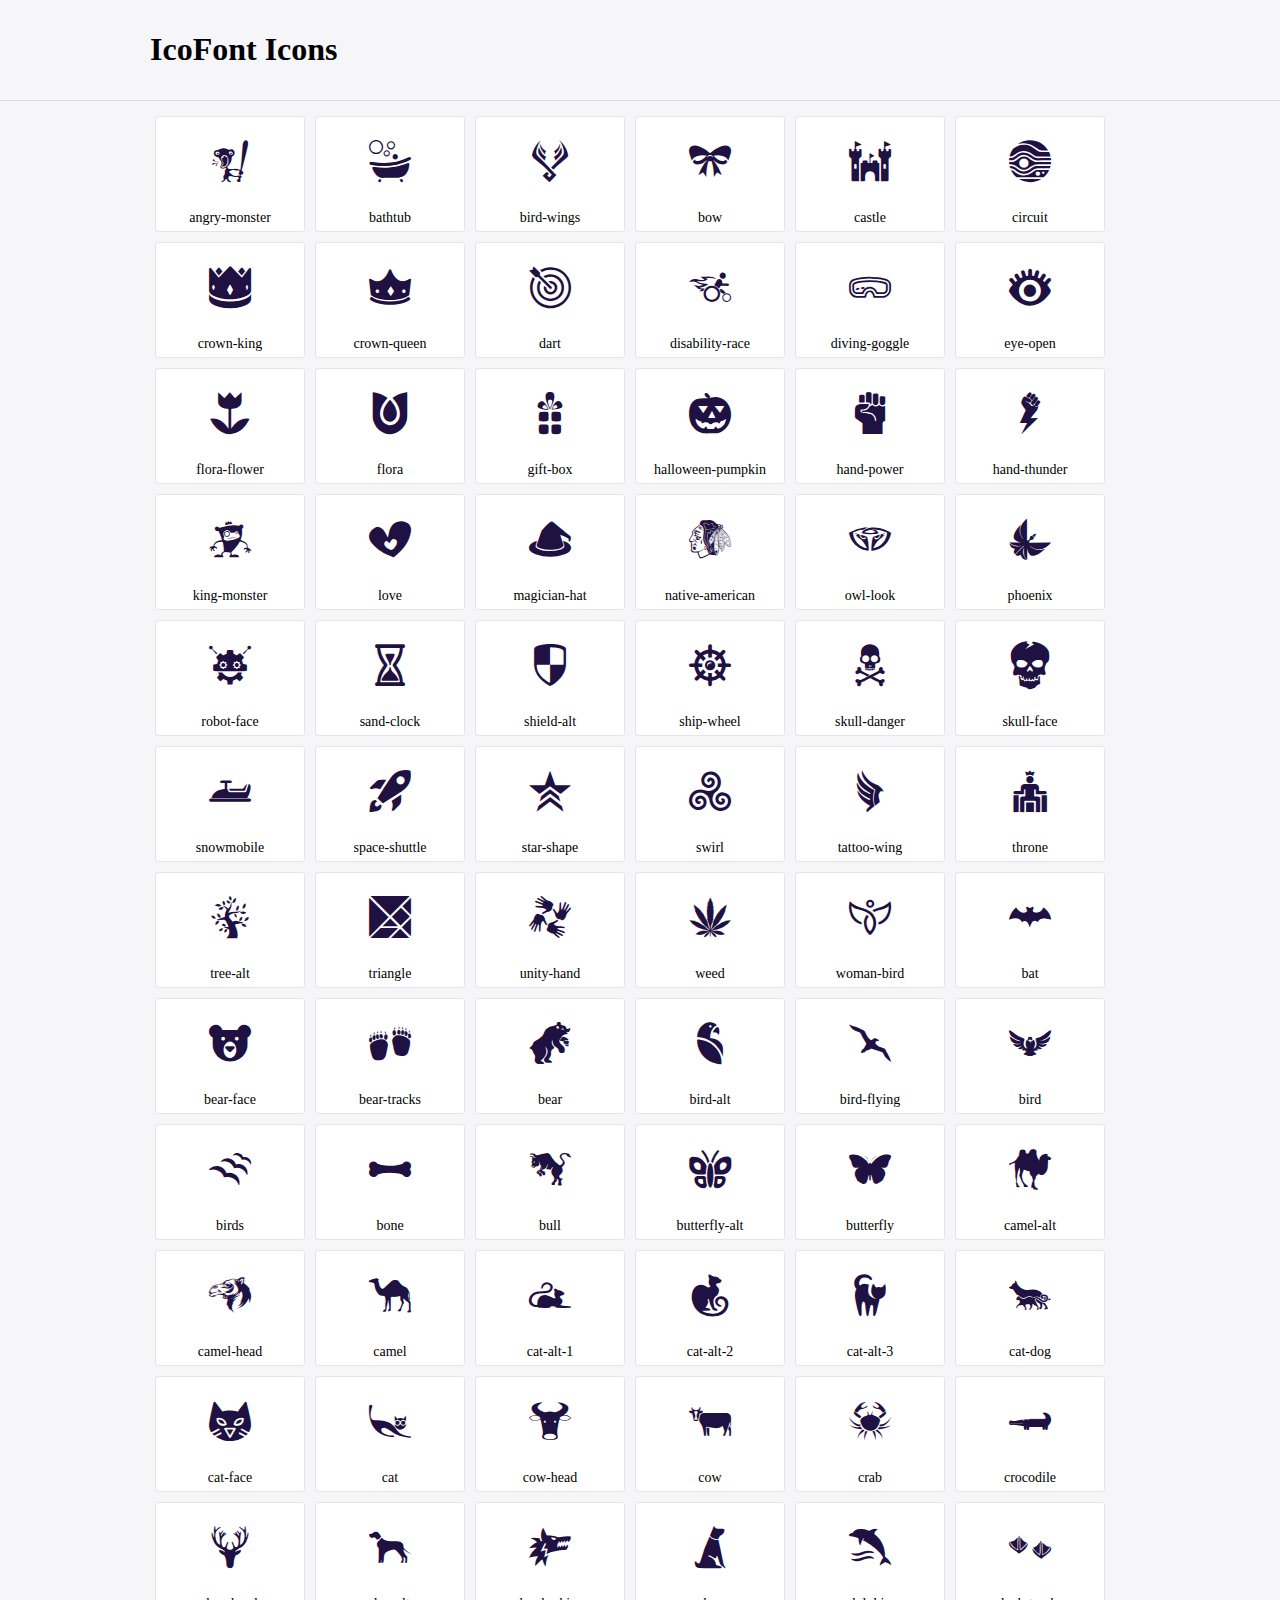
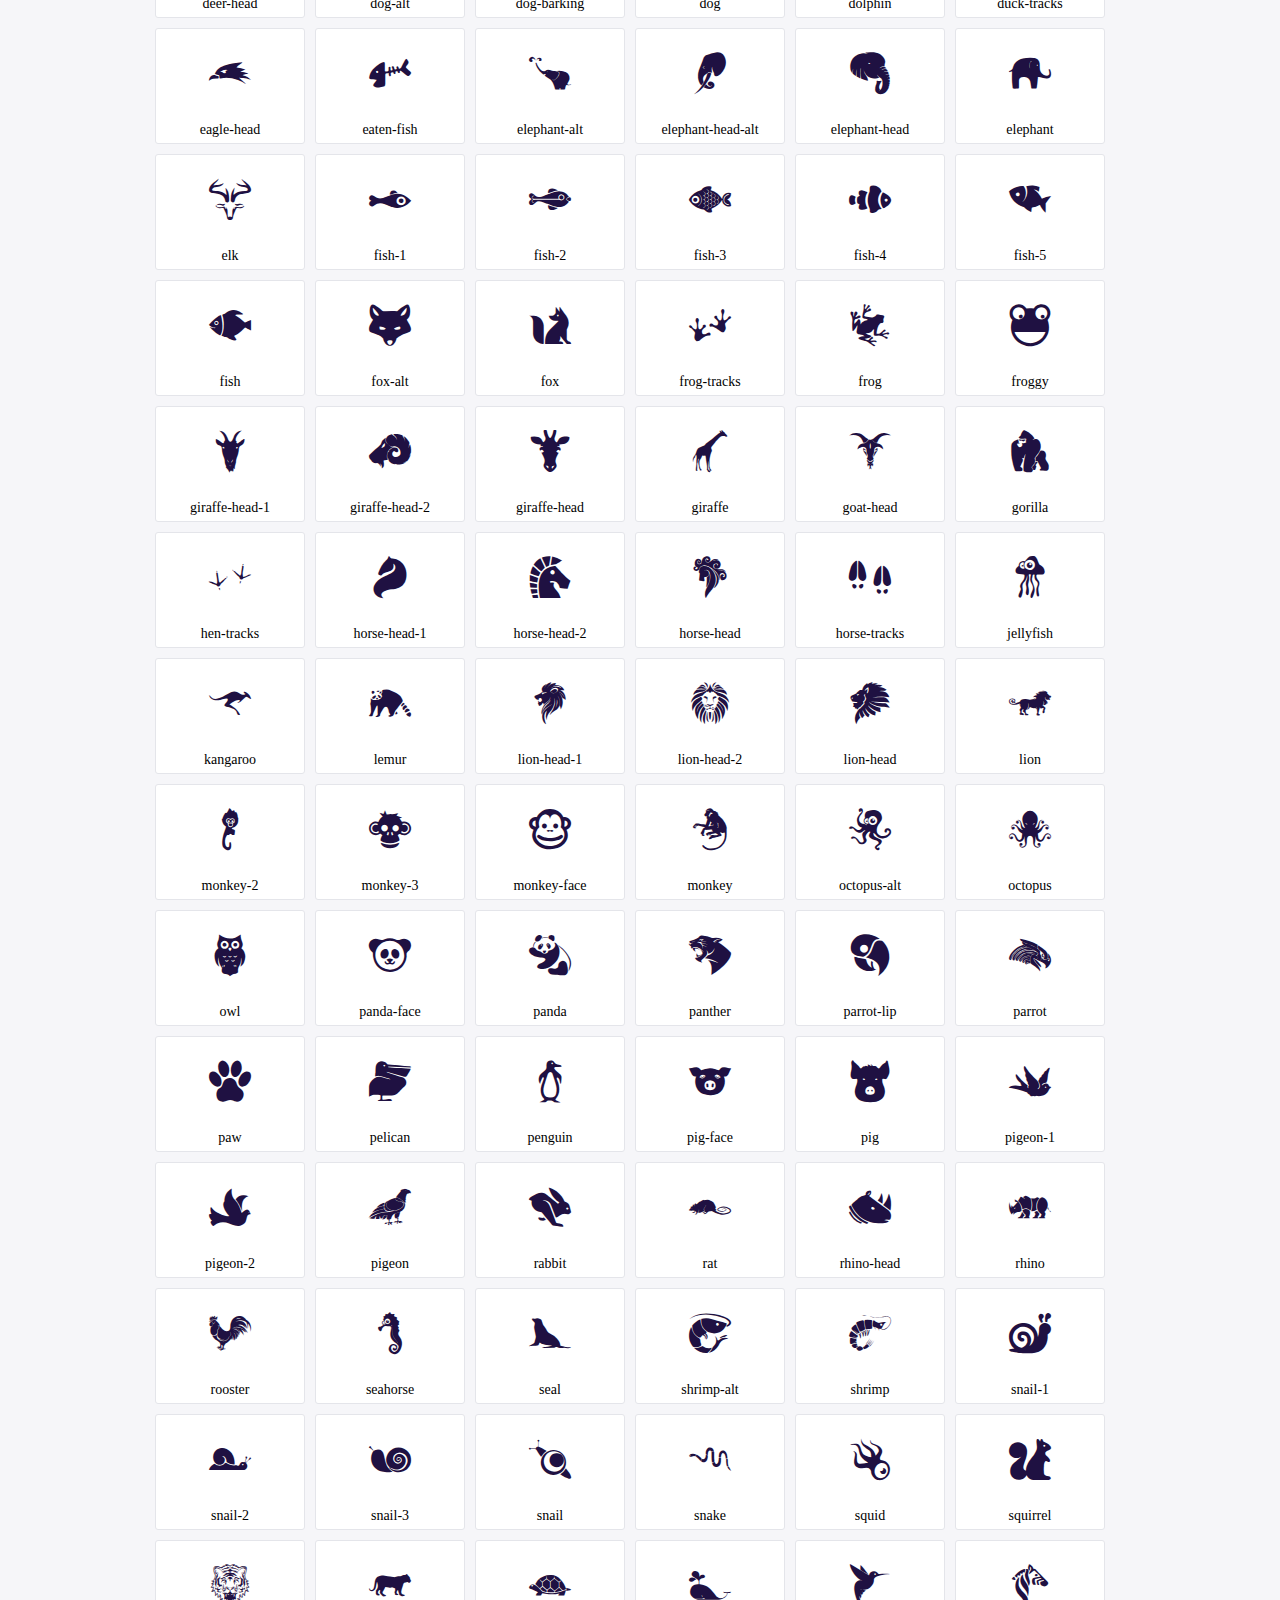
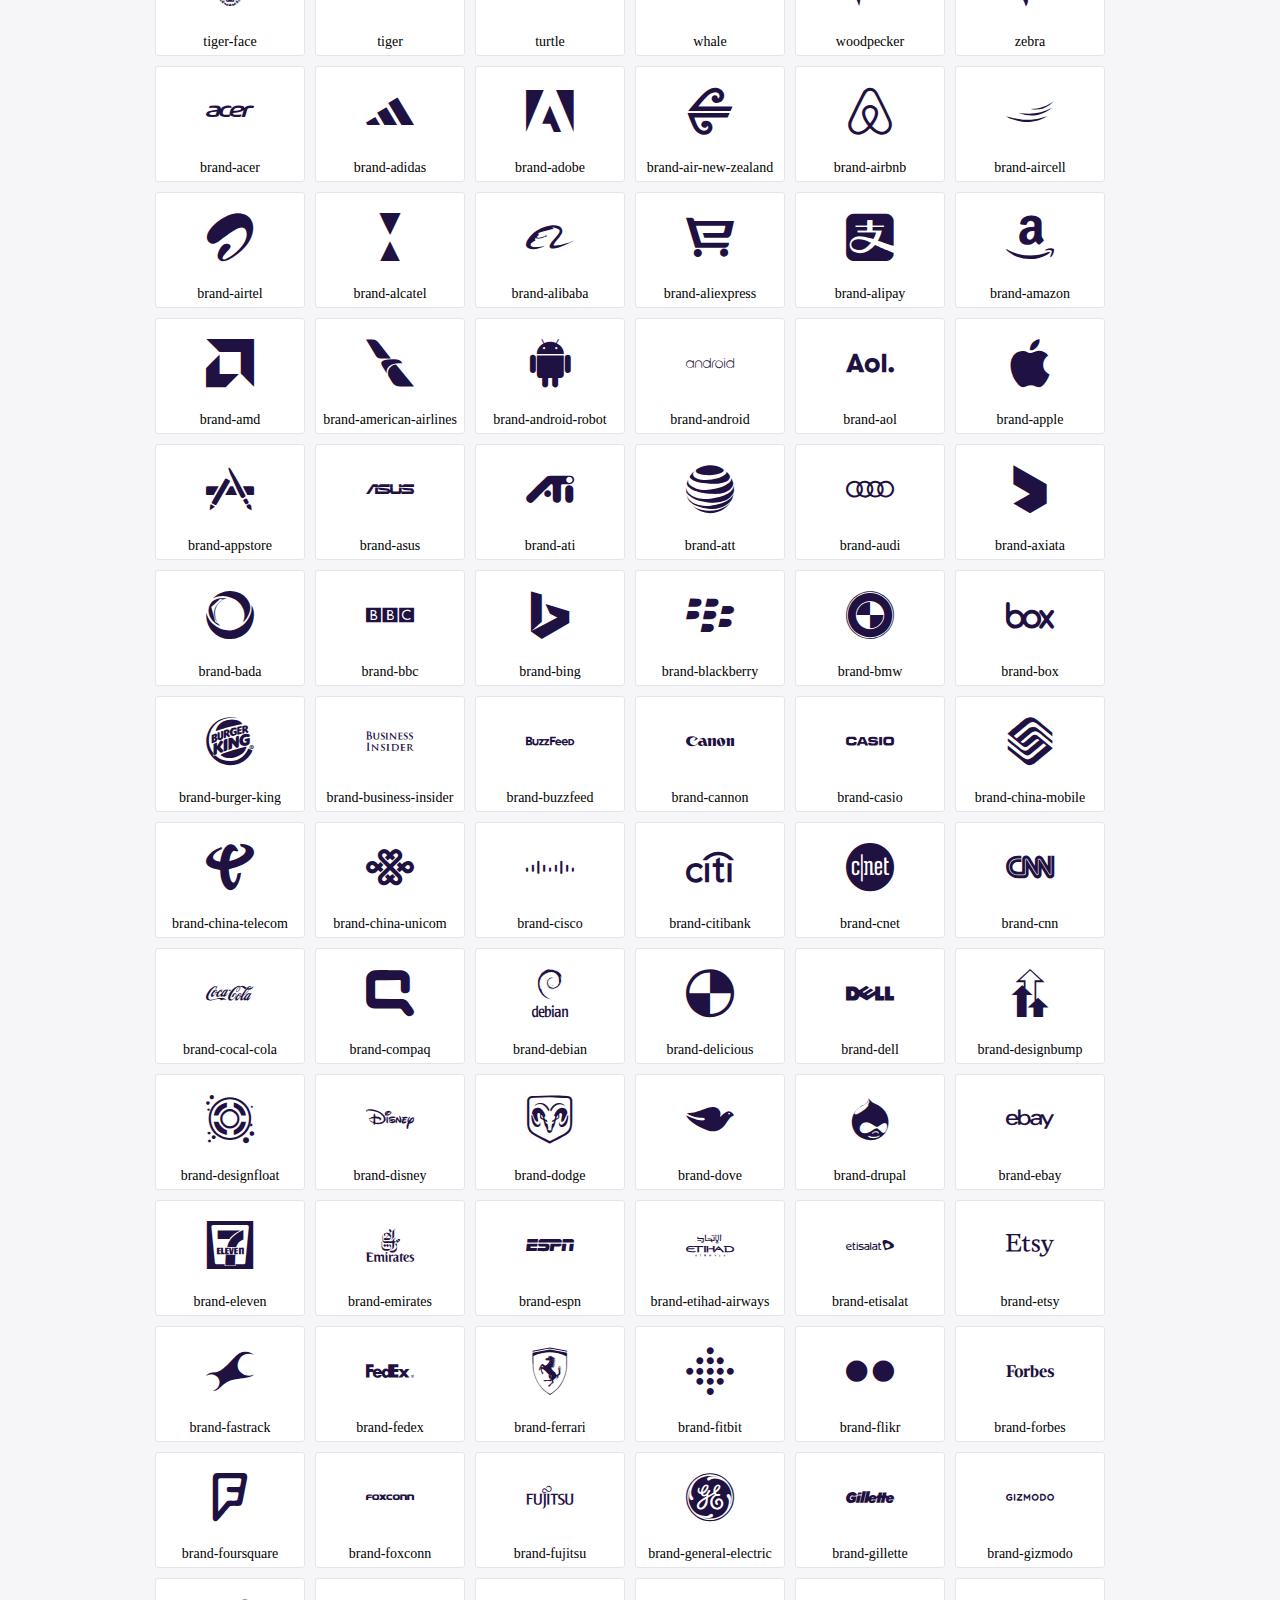
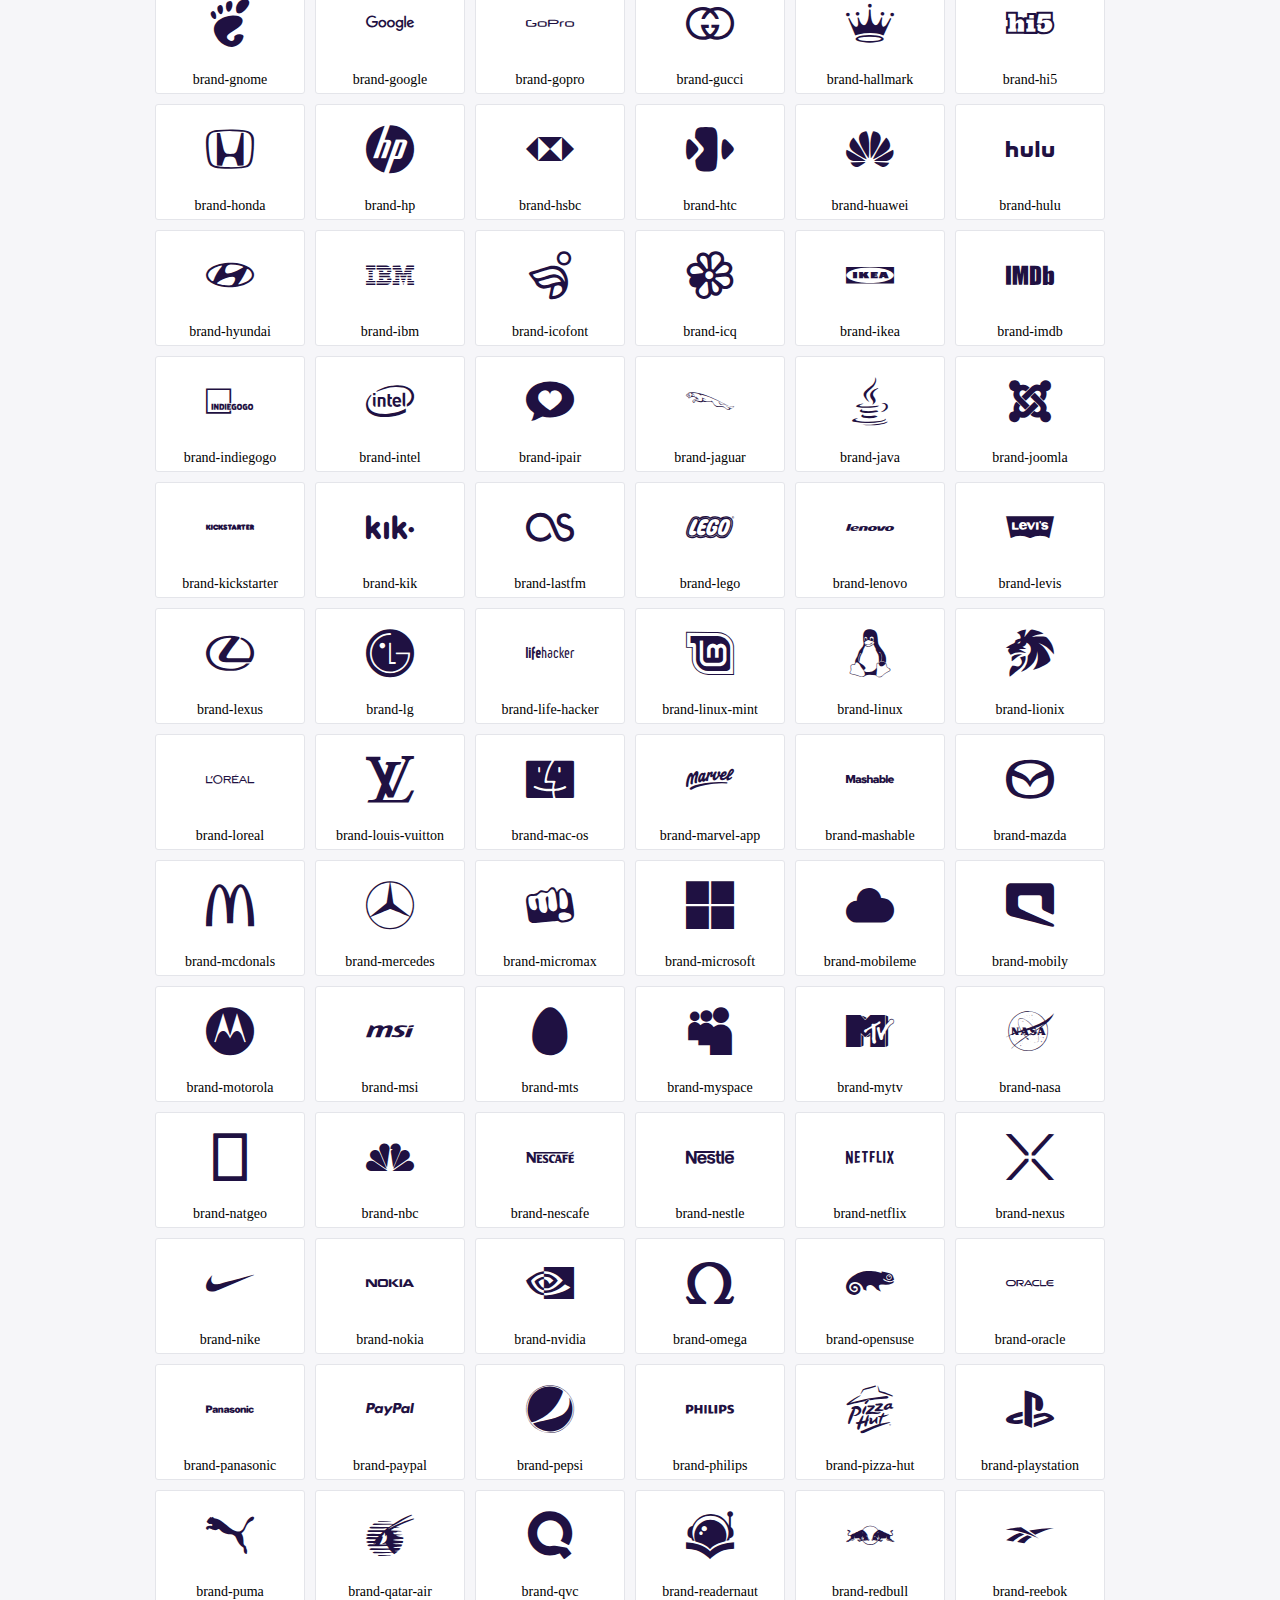
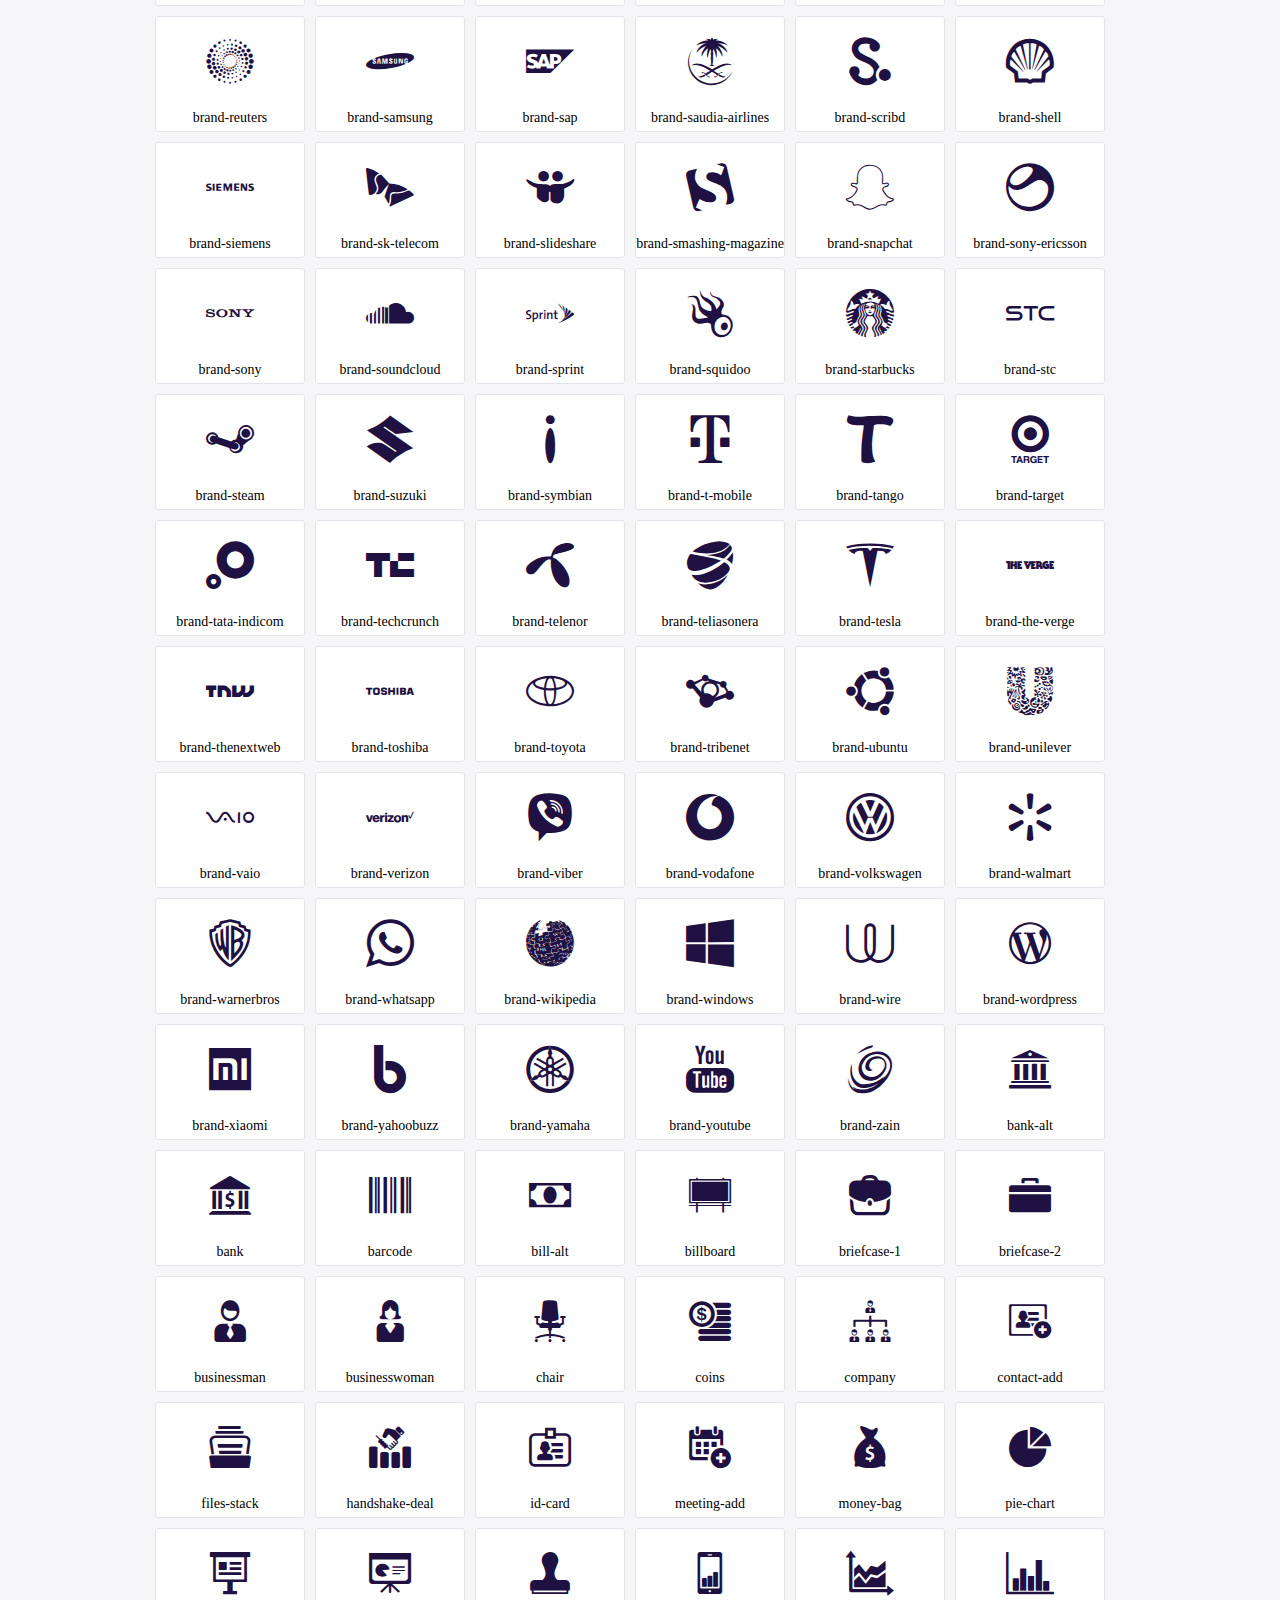
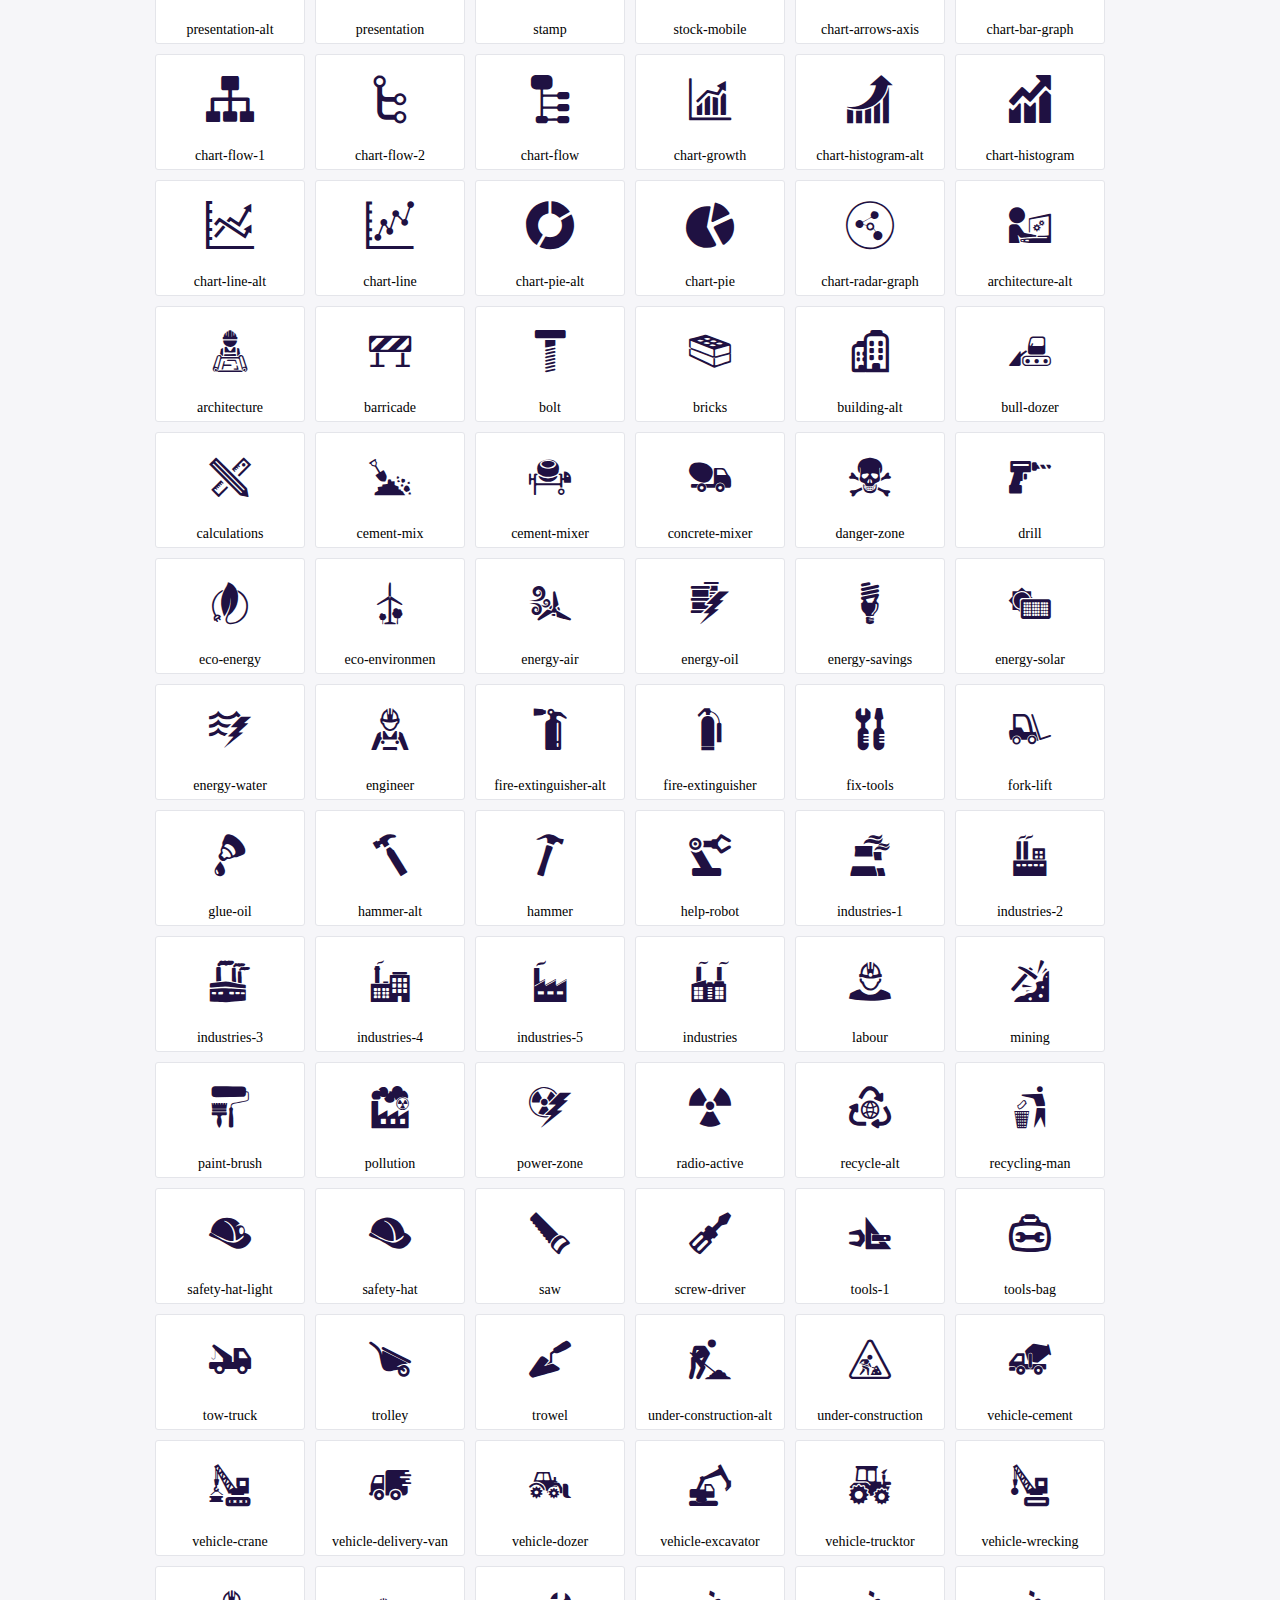
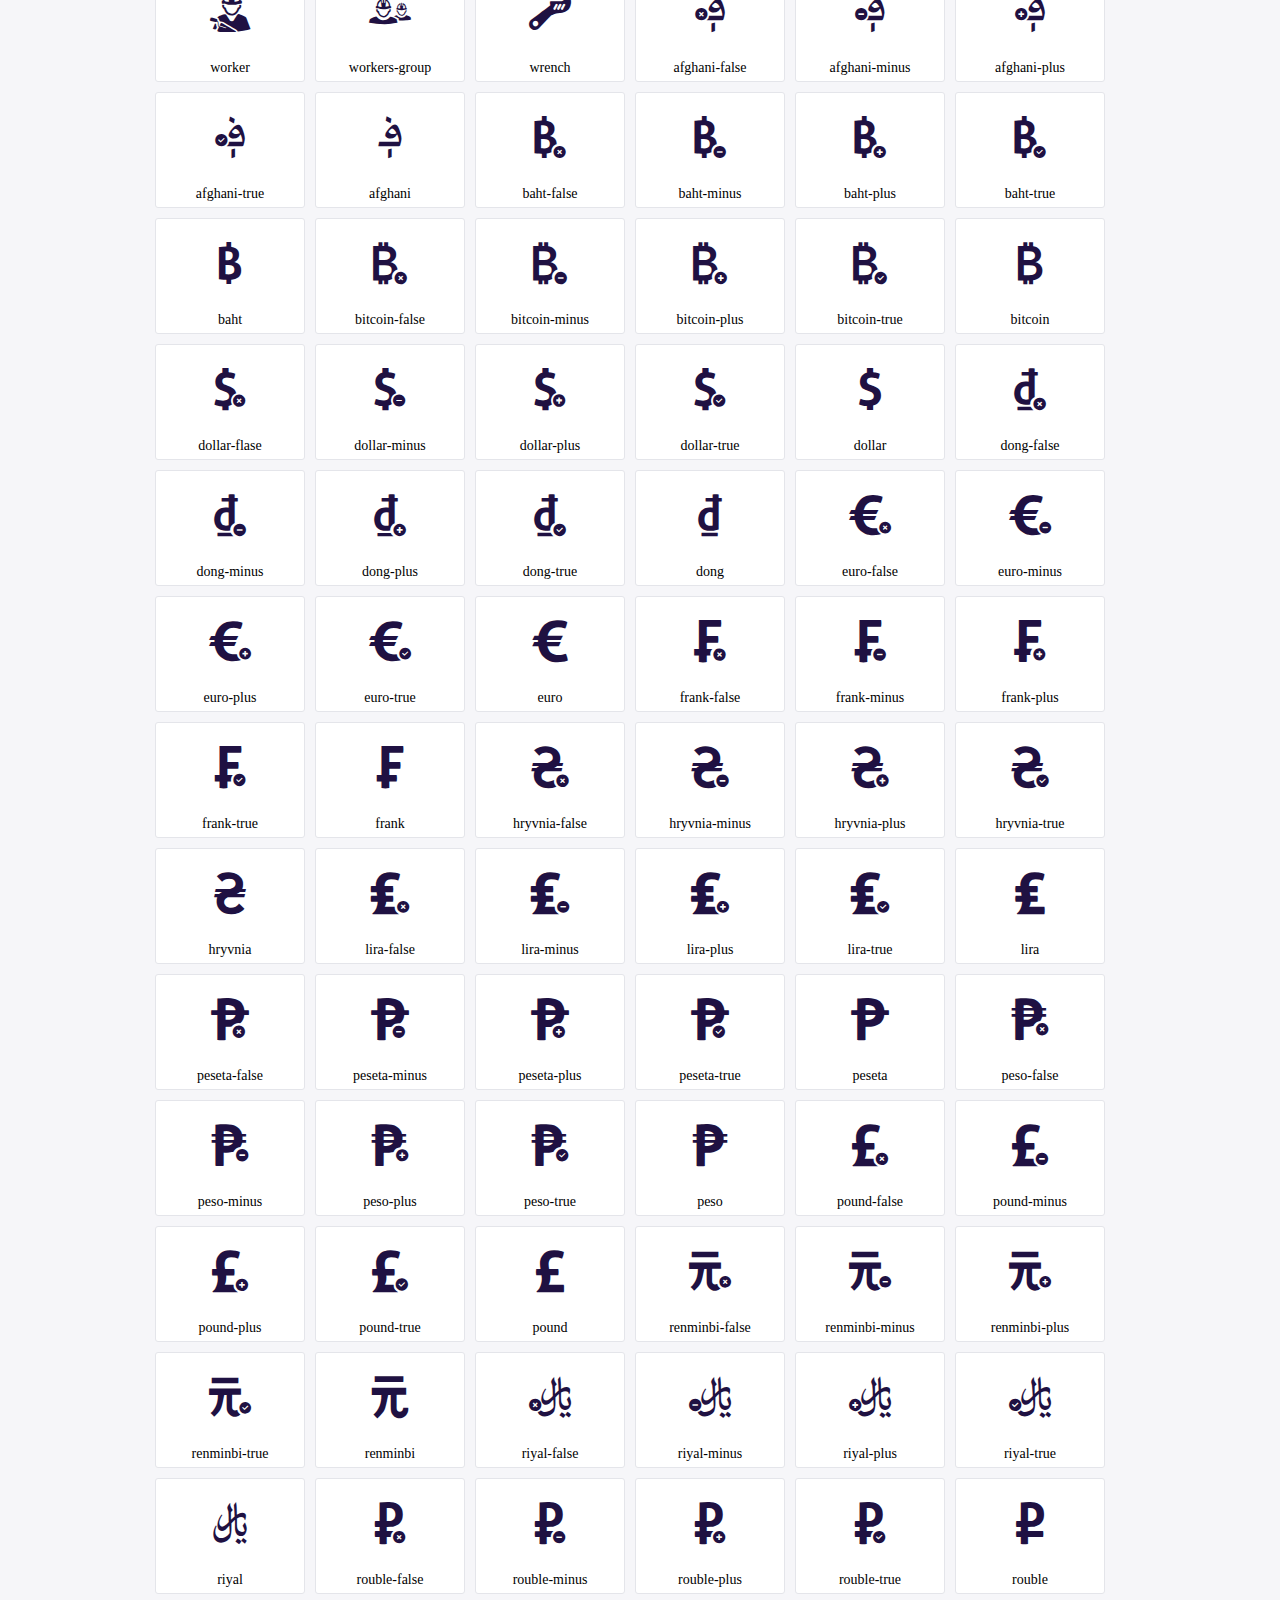
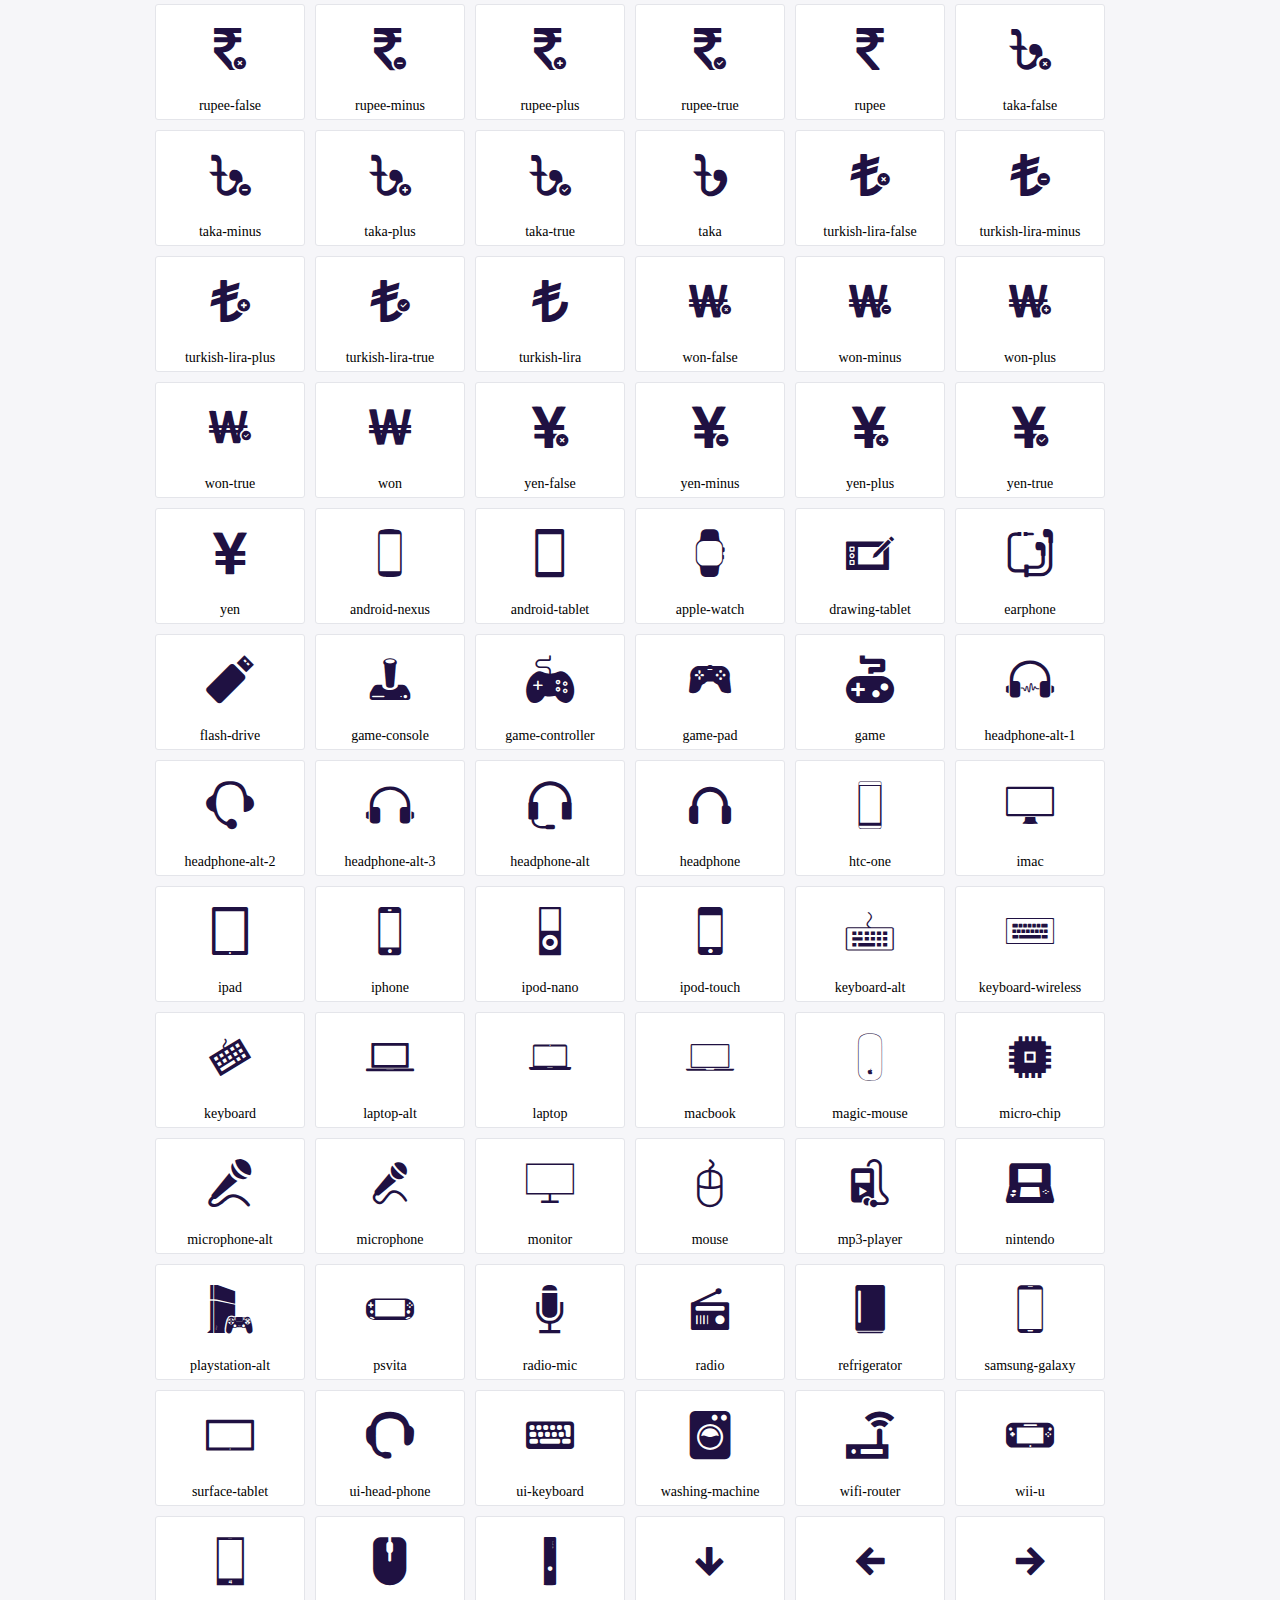
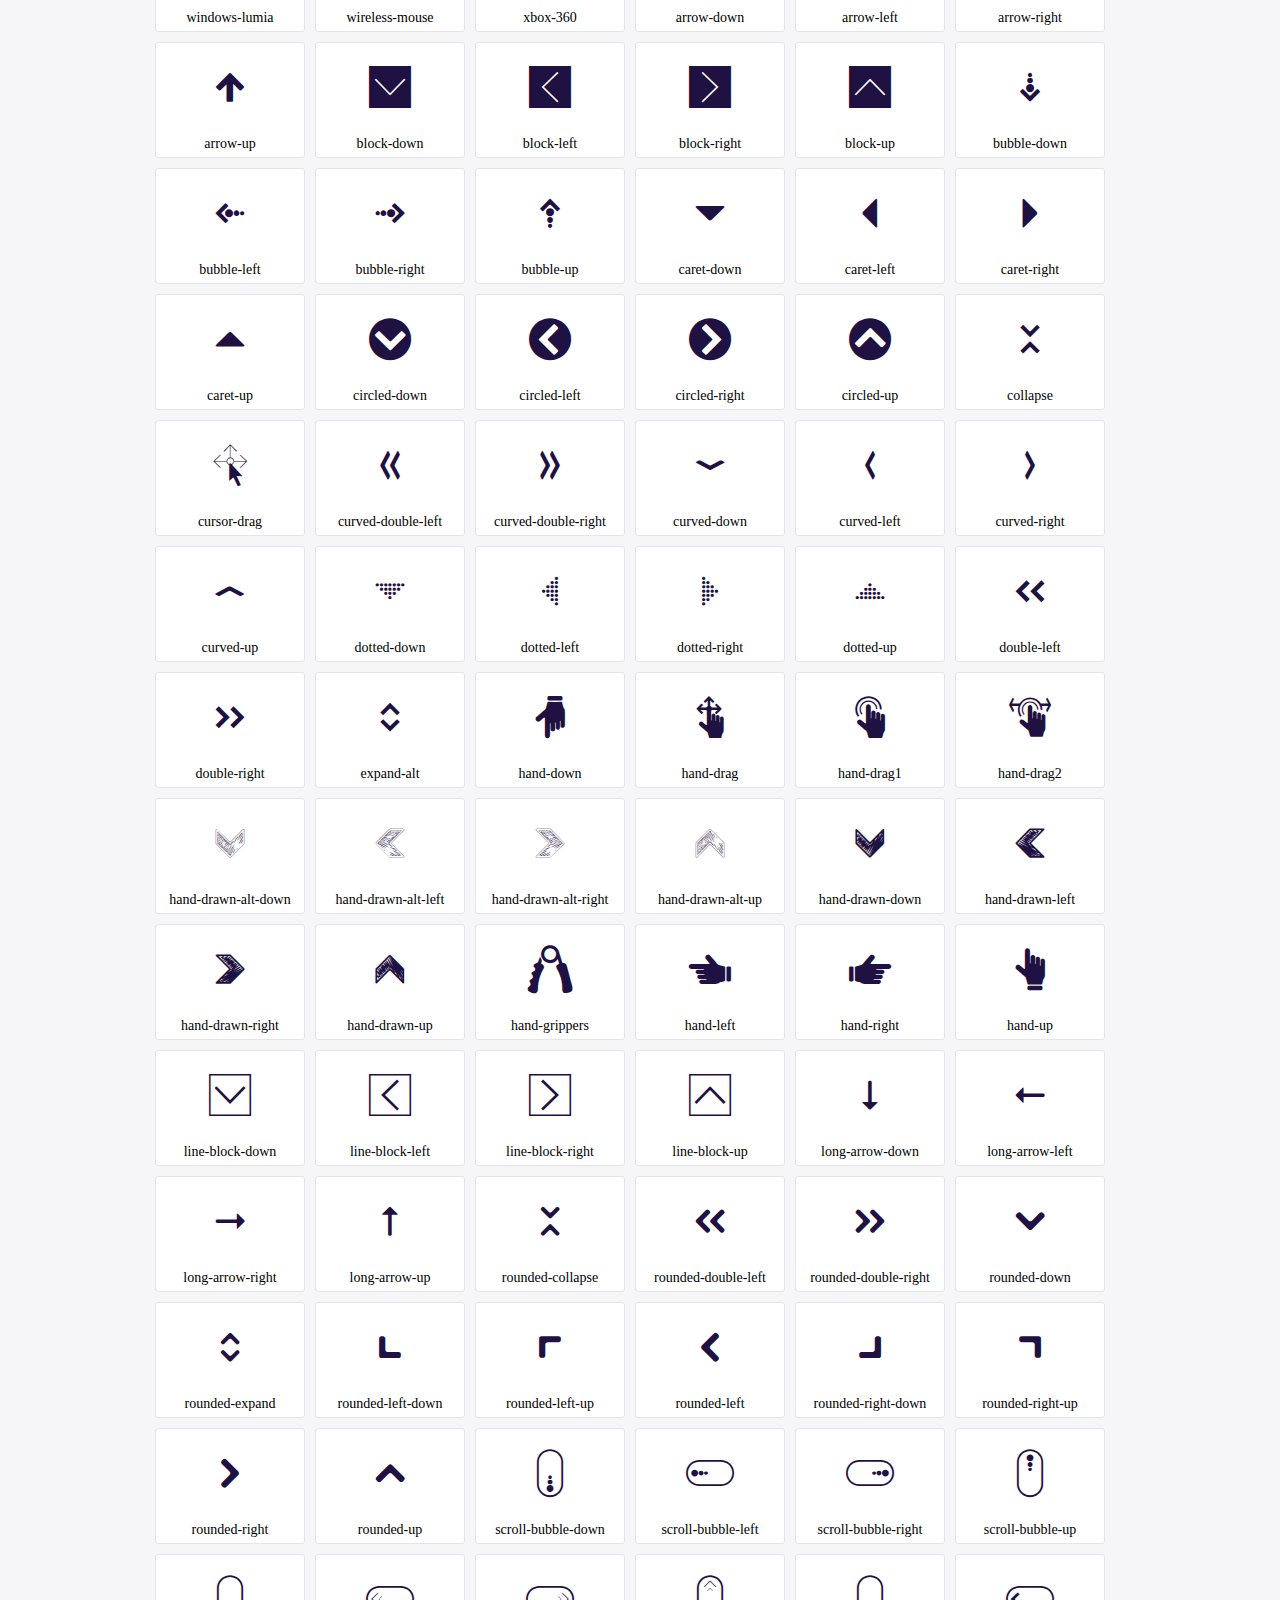
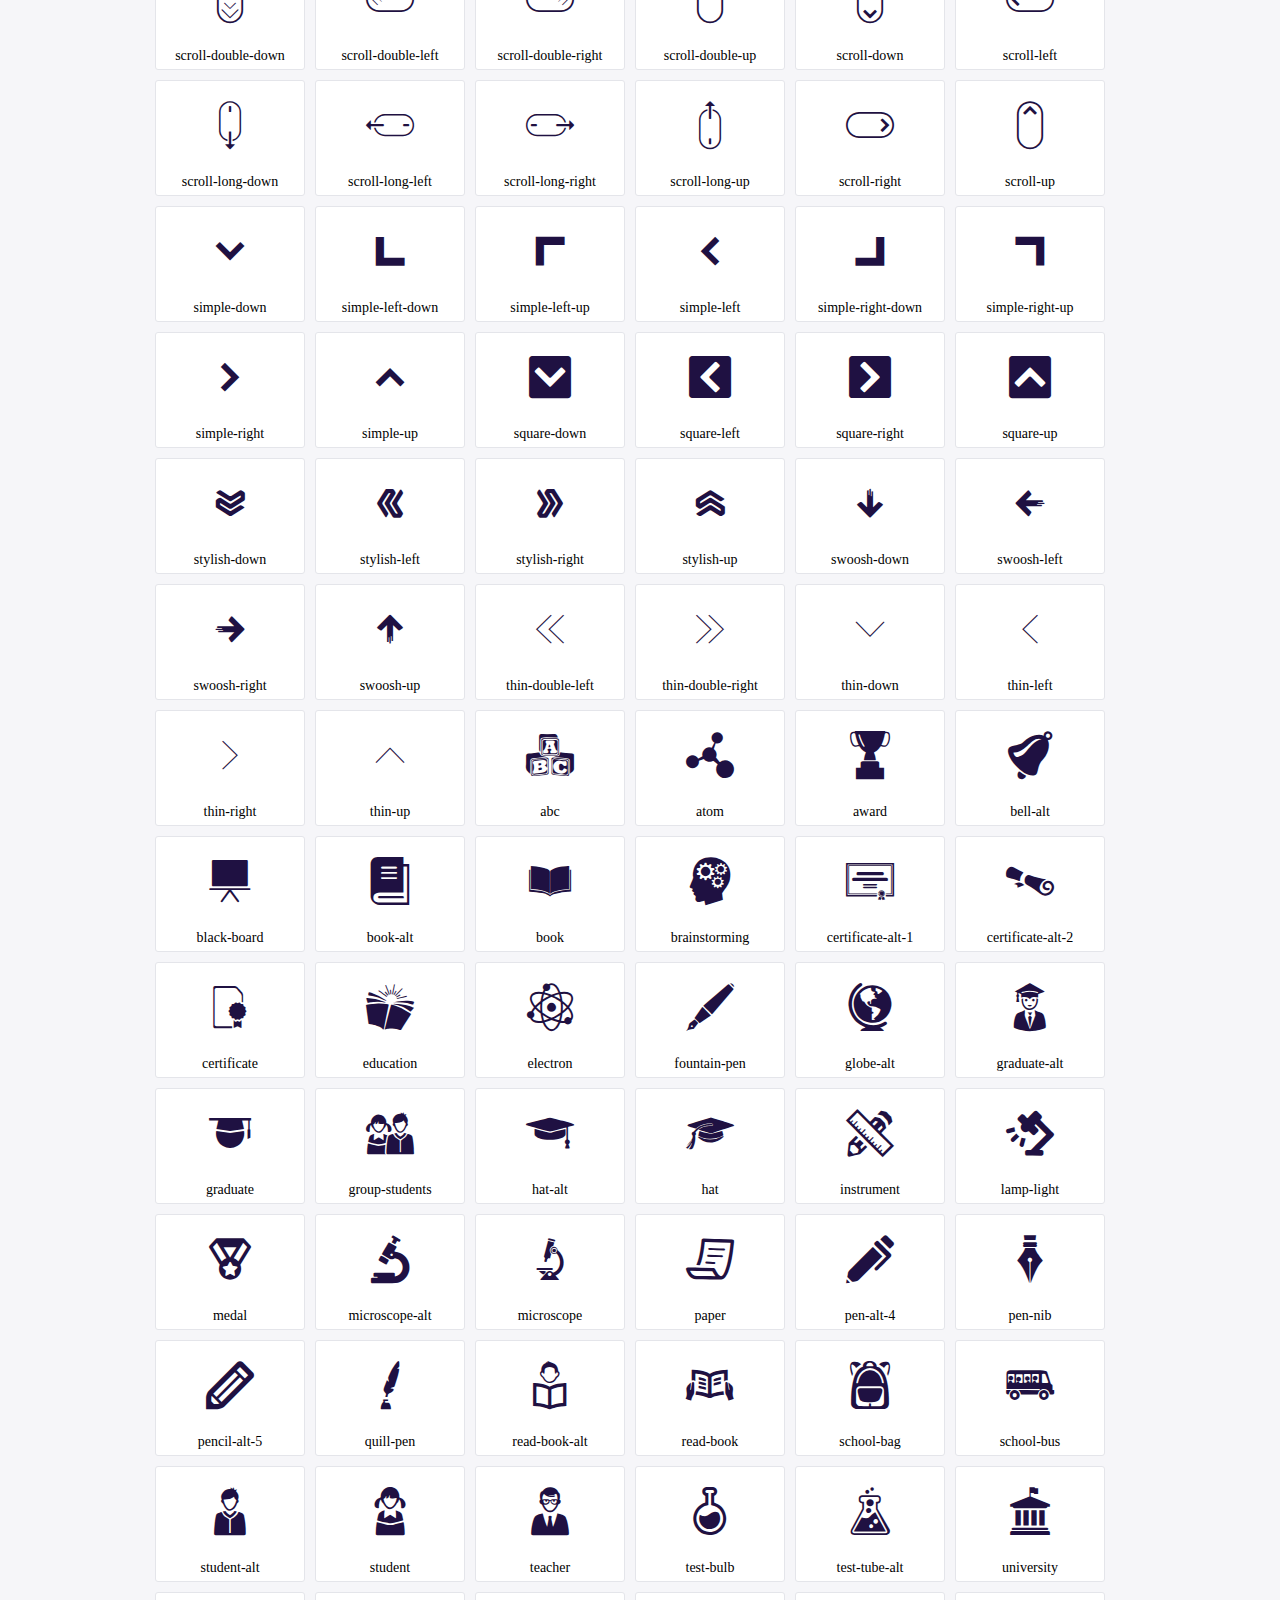
<file: src/assets/icofont/demo.html>
<!DOCTYPE html>
	<html>
	<head>
		<meta charset="utf-8">
		<title>Examples | IcoFont</title>
		<link rel="stylesheet" type="text/css" href="./icofont.min.css">
		<style type="text/css">
			body {
				margin: 0;
				padding: 0;
				background: #F6F6F9;
			}
			.header {
				border-bottom: 1px solid #DCDCE1;
				padding: 10px 0;
				margin-bottom: 10px;
			}
			.container {
				width: 980px;
				margin: 0 auto;
			}
			.ico-title {
				font-size: 2em;
			}
			.iconlist {
				margin: 0;
				padding: 0;
				list-style: none;
				text-align: center;
				width: 100%;
				display: flex;
				flex-wrap: wrap;
				flex-direction: row;
			}
			.iconlist li {
				position: relative;
				margin: 5px;
				width: 150px;
				cursor: pointer;
			}
			.iconlist li .icon-holder {
				position: relative;
				text-align: center;
				border-radius: 3px;
				overflow: hidden;
				padding-bottom: 5px;
				background: #ffffff;
				border: 1px solid #E4E5EA;
				transition: all 0.2s linear 0s;
			}
			.iconlist li .icon-holder:hover {
				background: #00C3DA;
				color: #ffffff;
			}
			.iconlist li .icon-holder:hover .icon i {
				color: #ffffff;
			}
			.iconlist li .icon-holder .icon {
				padding: 20px;
				text-align: center;
			}
			.iconlist li .icon-holder .icon i {
				font-size: 3em;
				color: #1F1142;
			}
			.iconlist li .icon-holder span {
				font-size: 14px;
				display: block;
				margin-top: 5px;
				border-radius: 3px;
			}
		</style>
	</head>
	<body>
	<div class="header">
		<div class="container">
			<h1 class="ico-title"> IcoFont Icons </h1>
		</div>
	</div>
	<div class="container">
		<ul class="iconlist">
		
		<li>
			<div class="icon-holder">
				<div class="icon"> 
					<i class="icofont-angry-monster"></i>
				</div> 
				<span> angry-monster </span>
			</div>
		</li>
		
		<li>
			<div class="icon-holder">
				<div class="icon"> 
					<i class="icofont-bathtub"></i>
				</div> 
				<span> bathtub </span>
			</div>
		</li>
		
		<li>
			<div class="icon-holder">
				<div class="icon"> 
					<i class="icofont-bird-wings"></i>
				</div> 
				<span> bird-wings </span>
			</div>
		</li>
		
		<li>
			<div class="icon-holder">
				<div class="icon"> 
					<i class="icofont-bow"></i>
				</div> 
				<span> bow </span>
			</div>
		</li>
		
		<li>
			<div class="icon-holder">
				<div class="icon"> 
					<i class="icofont-castle"></i>
				</div> 
				<span> castle </span>
			</div>
		</li>
		
		<li>
			<div class="icon-holder">
				<div class="icon"> 
					<i class="icofont-circuit"></i>
				</div> 
				<span> circuit </span>
			</div>
		</li>
		
		<li>
			<div class="icon-holder">
				<div class="icon"> 
					<i class="icofont-crown-king"></i>
				</div> 
				<span> crown-king </span>
			</div>
		</li>
		
		<li>
			<div class="icon-holder">
				<div class="icon"> 
					<i class="icofont-crown-queen"></i>
				</div> 
				<span> crown-queen </span>
			</div>
		</li>
		
		<li>
			<div class="icon-holder">
				<div class="icon"> 
					<i class="icofont-dart"></i>
				</div> 
				<span> dart </span>
			</div>
		</li>
		
		<li>
			<div class="icon-holder">
				<div class="icon"> 
					<i class="icofont-disability-race"></i>
				</div> 
				<span> disability-race </span>
			</div>
		</li>
		
		<li>
			<div class="icon-holder">
				<div class="icon"> 
					<i class="icofont-diving-goggle"></i>
				</div> 
				<span> diving-goggle </span>
			</div>
		</li>
		
		<li>
			<div class="icon-holder">
				<div class="icon"> 
					<i class="icofont-eye-open"></i>
				</div> 
				<span> eye-open </span>
			</div>
		</li>
		
		<li>
			<div class="icon-holder">
				<div class="icon"> 
					<i class="icofont-flora-flower"></i>
				</div> 
				<span> flora-flower </span>
			</div>
		</li>
		
		<li>
			<div class="icon-holder">
				<div class="icon"> 
					<i class="icofont-flora"></i>
				</div> 
				<span> flora </span>
			</div>
		</li>
		
		<li>
			<div class="icon-holder">
				<div class="icon"> 
					<i class="icofont-gift-box"></i>
				</div> 
				<span> gift-box </span>
			</div>
		</li>
		
		<li>
			<div class="icon-holder">
				<div class="icon"> 
					<i class="icofont-halloween-pumpkin"></i>
				</div> 
				<span> halloween-pumpkin </span>
			</div>
		</li>
		
		<li>
			<div class="icon-holder">
				<div class="icon"> 
					<i class="icofont-hand-power"></i>
				</div> 
				<span> hand-power </span>
			</div>
		</li>
		
		<li>
			<div class="icon-holder">
				<div class="icon"> 
					<i class="icofont-hand-thunder"></i>
				</div> 
				<span> hand-thunder </span>
			</div>
		</li>
		
		<li>
			<div class="icon-holder">
				<div class="icon"> 
					<i class="icofont-king-monster"></i>
				</div> 
				<span> king-monster </span>
			</div>
		</li>
		
		<li>
			<div class="icon-holder">
				<div class="icon"> 
					<i class="icofont-love"></i>
				</div> 
				<span> love </span>
			</div>
		</li>
		
		<li>
			<div class="icon-holder">
				<div class="icon"> 
					<i class="icofont-magician-hat"></i>
				</div> 
				<span> magician-hat </span>
			</div>
		</li>
		
		<li>
			<div class="icon-holder">
				<div class="icon"> 
					<i class="icofont-native-american"></i>
				</div> 
				<span> native-american </span>
			</div>
		</li>
		
		<li>
			<div class="icon-holder">
				<div class="icon"> 
					<i class="icofont-owl-look"></i>
				</div> 
				<span> owl-look </span>
			</div>
		</li>
		
		<li>
			<div class="icon-holder">
				<div class="icon"> 
					<i class="icofont-phoenix"></i>
				</div> 
				<span> phoenix </span>
			</div>
		</li>
		
		<li>
			<div class="icon-holder">
				<div class="icon"> 
					<i class="icofont-robot-face"></i>
				</div> 
				<span> robot-face </span>
			</div>
		</li>
		
		<li>
			<div class="icon-holder">
				<div class="icon"> 
					<i class="icofont-sand-clock"></i>
				</div> 
				<span> sand-clock </span>
			</div>
		</li>
		
		<li>
			<div class="icon-holder">
				<div class="icon"> 
					<i class="icofont-shield-alt"></i>
				</div> 
				<span> shield-alt </span>
			</div>
		</li>
		
		<li>
			<div class="icon-holder">
				<div class="icon"> 
					<i class="icofont-ship-wheel"></i>
				</div> 
				<span> ship-wheel </span>
			</div>
		</li>
		
		<li>
			<div class="icon-holder">
				<div class="icon"> 
					<i class="icofont-skull-danger"></i>
				</div> 
				<span> skull-danger </span>
			</div>
		</li>
		
		<li>
			<div class="icon-holder">
				<div class="icon"> 
					<i class="icofont-skull-face"></i>
				</div> 
				<span> skull-face </span>
			</div>
		</li>
		
		<li>
			<div class="icon-holder">
				<div class="icon"> 
					<i class="icofont-snowmobile"></i>
				</div> 
				<span> snowmobile </span>
			</div>
		</li>
		
		<li>
			<div class="icon-holder">
				<div class="icon"> 
					<i class="icofont-space-shuttle"></i>
				</div> 
				<span> space-shuttle </span>
			</div>
		</li>
		
		<li>
			<div class="icon-holder">
				<div class="icon"> 
					<i class="icofont-star-shape"></i>
				</div> 
				<span> star-shape </span>
			</div>
		</li>
		
		<li>
			<div class="icon-holder">
				<div class="icon"> 
					<i class="icofont-swirl"></i>
				</div> 
				<span> swirl </span>
			</div>
		</li>
		
		<li>
			<div class="icon-holder">
				<div class="icon"> 
					<i class="icofont-tattoo-wing"></i>
				</div> 
				<span> tattoo-wing </span>
			</div>
		</li>
		
		<li>
			<div class="icon-holder">
				<div class="icon"> 
					<i class="icofont-throne"></i>
				</div> 
				<span> throne </span>
			</div>
		</li>
		
		<li>
			<div class="icon-holder">
				<div class="icon"> 
					<i class="icofont-tree-alt"></i>
				</div> 
				<span> tree-alt </span>
			</div>
		</li>
		
		<li>
			<div class="icon-holder">
				<div class="icon"> 
					<i class="icofont-triangle"></i>
				</div> 
				<span> triangle </span>
			</div>
		</li>
		
		<li>
			<div class="icon-holder">
				<div class="icon"> 
					<i class="icofont-unity-hand"></i>
				</div> 
				<span> unity-hand </span>
			</div>
		</li>
		
		<li>
			<div class="icon-holder">
				<div class="icon"> 
					<i class="icofont-weed"></i>
				</div> 
				<span> weed </span>
			</div>
		</li>
		
		<li>
			<div class="icon-holder">
				<div class="icon"> 
					<i class="icofont-woman-bird"></i>
				</div> 
				<span> woman-bird </span>
			</div>
		</li>
		
		<li>
			<div class="icon-holder">
				<div class="icon"> 
					<i class="icofont-bat"></i>
				</div> 
				<span> bat </span>
			</div>
		</li>
		
		<li>
			<div class="icon-holder">
				<div class="icon"> 
					<i class="icofont-bear-face"></i>
				</div> 
				<span> bear-face </span>
			</div>
		</li>
		
		<li>
			<div class="icon-holder">
				<div class="icon"> 
					<i class="icofont-bear-tracks"></i>
				</div> 
				<span> bear-tracks </span>
			</div>
		</li>
		
		<li>
			<div class="icon-holder">
				<div class="icon"> 
					<i class="icofont-bear"></i>
				</div> 
				<span> bear </span>
			</div>
		</li>
		
		<li>
			<div class="icon-holder">
				<div class="icon"> 
					<i class="icofont-bird-alt"></i>
				</div> 
				<span> bird-alt </span>
			</div>
		</li>
		
		<li>
			<div class="icon-holder">
				<div class="icon"> 
					<i class="icofont-bird-flying"></i>
				</div> 
				<span> bird-flying </span>
			</div>
		</li>
		
		<li>
			<div class="icon-holder">
				<div class="icon"> 
					<i class="icofont-bird"></i>
				</div> 
				<span> bird </span>
			</div>
		</li>
		
		<li>
			<div class="icon-holder">
				<div class="icon"> 
					<i class="icofont-birds"></i>
				</div> 
				<span> birds </span>
			</div>
		</li>
		
		<li>
			<div class="icon-holder">
				<div class="icon"> 
					<i class="icofont-bone"></i>
				</div> 
				<span> bone </span>
			</div>
		</li>
		
		<li>
			<div class="icon-holder">
				<div class="icon"> 
					<i class="icofont-bull"></i>
				</div> 
				<span> bull </span>
			</div>
		</li>
		
		<li>
			<div class="icon-holder">
				<div class="icon"> 
					<i class="icofont-butterfly-alt"></i>
				</div> 
				<span> butterfly-alt </span>
			</div>
		</li>
		
		<li>
			<div class="icon-holder">
				<div class="icon"> 
					<i class="icofont-butterfly"></i>
				</div> 
				<span> butterfly </span>
			</div>
		</li>
		
		<li>
			<div class="icon-holder">
				<div class="icon"> 
					<i class="icofont-camel-alt"></i>
				</div> 
				<span> camel-alt </span>
			</div>
		</li>
		
		<li>
			<div class="icon-holder">
				<div class="icon"> 
					<i class="icofont-camel-head"></i>
				</div> 
				<span> camel-head </span>
			</div>
		</li>
		
		<li>
			<div class="icon-holder">
				<div class="icon"> 
					<i class="icofont-camel"></i>
				</div> 
				<span> camel </span>
			</div>
		</li>
		
		<li>
			<div class="icon-holder">
				<div class="icon"> 
					<i class="icofont-cat-alt-1"></i>
				</div> 
				<span> cat-alt-1 </span>
			</div>
		</li>
		
		<li>
			<div class="icon-holder">
				<div class="icon"> 
					<i class="icofont-cat-alt-2"></i>
				</div> 
				<span> cat-alt-2 </span>
			</div>
		</li>
		
		<li>
			<div class="icon-holder">
				<div class="icon"> 
					<i class="icofont-cat-alt-3"></i>
				</div> 
				<span> cat-alt-3 </span>
			</div>
		</li>
		
		<li>
			<div class="icon-holder">
				<div class="icon"> 
					<i class="icofont-cat-dog"></i>
				</div> 
				<span> cat-dog </span>
			</div>
		</li>
		
		<li>
			<div class="icon-holder">
				<div class="icon"> 
					<i class="icofont-cat-face"></i>
				</div> 
				<span> cat-face </span>
			</div>
		</li>
		
		<li>
			<div class="icon-holder">
				<div class="icon"> 
					<i class="icofont-cat"></i>
				</div> 
				<span> cat </span>
			</div>
		</li>
		
		<li>
			<div class="icon-holder">
				<div class="icon"> 
					<i class="icofont-cow-head"></i>
				</div> 
				<span> cow-head </span>
			</div>
		</li>
		
		<li>
			<div class="icon-holder">
				<div class="icon"> 
					<i class="icofont-cow"></i>
				</div> 
				<span> cow </span>
			</div>
		</li>
		
		<li>
			<div class="icon-holder">
				<div class="icon"> 
					<i class="icofont-crab"></i>
				</div> 
				<span> crab </span>
			</div>
		</li>
		
		<li>
			<div class="icon-holder">
				<div class="icon"> 
					<i class="icofont-crocodile"></i>
				</div> 
				<span> crocodile </span>
			</div>
		</li>
		
		<li>
			<div class="icon-holder">
				<div class="icon"> 
					<i class="icofont-deer-head"></i>
				</div> 
				<span> deer-head </span>
			</div>
		</li>
		
		<li>
			<div class="icon-holder">
				<div class="icon"> 
					<i class="icofont-dog-alt"></i>
				</div> 
				<span> dog-alt </span>
			</div>
		</li>
		
		<li>
			<div class="icon-holder">
				<div class="icon"> 
					<i class="icofont-dog-barking"></i>
				</div> 
				<span> dog-barking </span>
			</div>
		</li>
		
		<li>
			<div class="icon-holder">
				<div class="icon"> 
					<i class="icofont-dog"></i>
				</div> 
				<span> dog </span>
			</div>
		</li>
		
		<li>
			<div class="icon-holder">
				<div class="icon"> 
					<i class="icofont-dolphin"></i>
				</div> 
				<span> dolphin </span>
			</div>
		</li>
		
		<li>
			<div class="icon-holder">
				<div class="icon"> 
					<i class="icofont-duck-tracks"></i>
				</div> 
				<span> duck-tracks </span>
			</div>
		</li>
		
		<li>
			<div class="icon-holder">
				<div class="icon"> 
					<i class="icofont-eagle-head"></i>
				</div> 
				<span> eagle-head </span>
			</div>
		</li>
		
		<li>
			<div class="icon-holder">
				<div class="icon"> 
					<i class="icofont-eaten-fish"></i>
				</div> 
				<span> eaten-fish </span>
			</div>
		</li>
		
		<li>
			<div class="icon-holder">
				<div class="icon"> 
					<i class="icofont-elephant-alt"></i>
				</div> 
				<span> elephant-alt </span>
			</div>
		</li>
		
		<li>
			<div class="icon-holder">
				<div class="icon"> 
					<i class="icofont-elephant-head-alt"></i>
				</div> 
				<span> elephant-head-alt </span>
			</div>
		</li>
		
		<li>
			<div class="icon-holder">
				<div class="icon"> 
					<i class="icofont-elephant-head"></i>
				</div> 
				<span> elephant-head </span>
			</div>
		</li>
		
		<li>
			<div class="icon-holder">
				<div class="icon"> 
					<i class="icofont-elephant"></i>
				</div> 
				<span> elephant </span>
			</div>
		</li>
		
		<li>
			<div class="icon-holder">
				<div class="icon"> 
					<i class="icofont-elk"></i>
				</div> 
				<span> elk </span>
			</div>
		</li>
		
		<li>
			<div class="icon-holder">
				<div class="icon"> 
					<i class="icofont-fish-1"></i>
				</div> 
				<span> fish-1 </span>
			</div>
		</li>
		
		<li>
			<div class="icon-holder">
				<div class="icon"> 
					<i class="icofont-fish-2"></i>
				</div> 
				<span> fish-2 </span>
			</div>
		</li>
		
		<li>
			<div class="icon-holder">
				<div class="icon"> 
					<i class="icofont-fish-3"></i>
				</div> 
				<span> fish-3 </span>
			</div>
		</li>
		
		<li>
			<div class="icon-holder">
				<div class="icon"> 
					<i class="icofont-fish-4"></i>
				</div> 
				<span> fish-4 </span>
			</div>
		</li>
		
		<li>
			<div class="icon-holder">
				<div class="icon"> 
					<i class="icofont-fish-5"></i>
				</div> 
				<span> fish-5 </span>
			</div>
		</li>
		
		<li>
			<div class="icon-holder">
				<div class="icon"> 
					<i class="icofont-fish"></i>
				</div> 
				<span> fish </span>
			</div>
		</li>
		
		<li>
			<div class="icon-holder">
				<div class="icon"> 
					<i class="icofont-fox-alt"></i>
				</div> 
				<span> fox-alt </span>
			</div>
		</li>
		
		<li>
			<div class="icon-holder">
				<div class="icon"> 
					<i class="icofont-fox"></i>
				</div> 
				<span> fox </span>
			</div>
		</li>
		
		<li>
			<div class="icon-holder">
				<div class="icon"> 
					<i class="icofont-frog-tracks"></i>
				</div> 
				<span> frog-tracks </span>
			</div>
		</li>
		
		<li>
			<div class="icon-holder">
				<div class="icon"> 
					<i class="icofont-frog"></i>
				</div> 
				<span> frog </span>
			</div>
		</li>
		
		<li>
			<div class="icon-holder">
				<div class="icon"> 
					<i class="icofont-froggy"></i>
				</div> 
				<span> froggy </span>
			</div>
		</li>
		
		<li>
			<div class="icon-holder">
				<div class="icon"> 
					<i class="icofont-giraffe-head-1"></i>
				</div> 
				<span> giraffe-head-1 </span>
			</div>
		</li>
		
		<li>
			<div class="icon-holder">
				<div class="icon"> 
					<i class="icofont-giraffe-head-2"></i>
				</div> 
				<span> giraffe-head-2 </span>
			</div>
		</li>
		
		<li>
			<div class="icon-holder">
				<div class="icon"> 
					<i class="icofont-giraffe-head"></i>
				</div> 
				<span> giraffe-head </span>
			</div>
		</li>
		
		<li>
			<div class="icon-holder">
				<div class="icon"> 
					<i class="icofont-giraffe"></i>
				</div> 
				<span> giraffe </span>
			</div>
		</li>
		
		<li>
			<div class="icon-holder">
				<div class="icon"> 
					<i class="icofont-goat-head"></i>
				</div> 
				<span> goat-head </span>
			</div>
		</li>
		
		<li>
			<div class="icon-holder">
				<div class="icon"> 
					<i class="icofont-gorilla"></i>
				</div> 
				<span> gorilla </span>
			</div>
		</li>
		
		<li>
			<div class="icon-holder">
				<div class="icon"> 
					<i class="icofont-hen-tracks"></i>
				</div> 
				<span> hen-tracks </span>
			</div>
		</li>
		
		<li>
			<div class="icon-holder">
				<div class="icon"> 
					<i class="icofont-horse-head-1"></i>
				</div> 
				<span> horse-head-1 </span>
			</div>
		</li>
		
		<li>
			<div class="icon-holder">
				<div class="icon"> 
					<i class="icofont-horse-head-2"></i>
				</div> 
				<span> horse-head-2 </span>
			</div>
		</li>
		
		<li>
			<div class="icon-holder">
				<div class="icon"> 
					<i class="icofont-horse-head"></i>
				</div> 
				<span> horse-head </span>
			</div>
		</li>
		
		<li>
			<div class="icon-holder">
				<div class="icon"> 
					<i class="icofont-horse-tracks"></i>
				</div> 
				<span> horse-tracks </span>
			</div>
		</li>
		
		<li>
			<div class="icon-holder">
				<div class="icon"> 
					<i class="icofont-jellyfish"></i>
				</div> 
				<span> jellyfish </span>
			</div>
		</li>
		
		<li>
			<div class="icon-holder">
				<div class="icon"> 
					<i class="icofont-kangaroo"></i>
				</div> 
				<span> kangaroo </span>
			</div>
		</li>
		
		<li>
			<div class="icon-holder">
				<div class="icon"> 
					<i class="icofont-lemur"></i>
				</div> 
				<span> lemur </span>
			</div>
		</li>
		
		<li>
			<div class="icon-holder">
				<div class="icon"> 
					<i class="icofont-lion-head-1"></i>
				</div> 
				<span> lion-head-1 </span>
			</div>
		</li>
		
		<li>
			<div class="icon-holder">
				<div class="icon"> 
					<i class="icofont-lion-head-2"></i>
				</div> 
				<span> lion-head-2 </span>
			</div>
		</li>
		
		<li>
			<div class="icon-holder">
				<div class="icon"> 
					<i class="icofont-lion-head"></i>
				</div> 
				<span> lion-head </span>
			</div>
		</li>
		
		<li>
			<div class="icon-holder">
				<div class="icon"> 
					<i class="icofont-lion"></i>
				</div> 
				<span> lion </span>
			</div>
		</li>
		
		<li>
			<div class="icon-holder">
				<div class="icon"> 
					<i class="icofont-monkey-2"></i>
				</div> 
				<span> monkey-2 </span>
			</div>
		</li>
		
		<li>
			<div class="icon-holder">
				<div class="icon"> 
					<i class="icofont-monkey-3"></i>
				</div> 
				<span> monkey-3 </span>
			</div>
		</li>
		
		<li>
			<div class="icon-holder">
				<div class="icon"> 
					<i class="icofont-monkey-face"></i>
				</div> 
				<span> monkey-face </span>
			</div>
		</li>
		
		<li>
			<div class="icon-holder">
				<div class="icon"> 
					<i class="icofont-monkey"></i>
				</div> 
				<span> monkey </span>
			</div>
		</li>
		
		<li>
			<div class="icon-holder">
				<div class="icon"> 
					<i class="icofont-octopus-alt"></i>
				</div> 
				<span> octopus-alt </span>
			</div>
		</li>
		
		<li>
			<div class="icon-holder">
				<div class="icon"> 
					<i class="icofont-octopus"></i>
				</div> 
				<span> octopus </span>
			</div>
		</li>
		
		<li>
			<div class="icon-holder">
				<div class="icon"> 
					<i class="icofont-owl"></i>
				</div> 
				<span> owl </span>
			</div>
		</li>
		
		<li>
			<div class="icon-holder">
				<div class="icon"> 
					<i class="icofont-panda-face"></i>
				</div> 
				<span> panda-face </span>
			</div>
		</li>
		
		<li>
			<div class="icon-holder">
				<div class="icon"> 
					<i class="icofont-panda"></i>
				</div> 
				<span> panda </span>
			</div>
		</li>
		
		<li>
			<div class="icon-holder">
				<div class="icon"> 
					<i class="icofont-panther"></i>
				</div> 
				<span> panther </span>
			</div>
		</li>
		
		<li>
			<div class="icon-holder">
				<div class="icon"> 
					<i class="icofont-parrot-lip"></i>
				</div> 
				<span> parrot-lip </span>
			</div>
		</li>
		
		<li>
			<div class="icon-holder">
				<div class="icon"> 
					<i class="icofont-parrot"></i>
				</div> 
				<span> parrot </span>
			</div>
		</li>
		
		<li>
			<div class="icon-holder">
				<div class="icon"> 
					<i class="icofont-paw"></i>
				</div> 
				<span> paw </span>
			</div>
		</li>
		
		<li>
			<div class="icon-holder">
				<div class="icon"> 
					<i class="icofont-pelican"></i>
				</div> 
				<span> pelican </span>
			</div>
		</li>
		
		<li>
			<div class="icon-holder">
				<div class="icon"> 
					<i class="icofont-penguin"></i>
				</div> 
				<span> penguin </span>
			</div>
		</li>
		
		<li>
			<div class="icon-holder">
				<div class="icon"> 
					<i class="icofont-pig-face"></i>
				</div> 
				<span> pig-face </span>
			</div>
		</li>
		
		<li>
			<div class="icon-holder">
				<div class="icon"> 
					<i class="icofont-pig"></i>
				</div> 
				<span> pig </span>
			</div>
		</li>
		
		<li>
			<div class="icon-holder">
				<div class="icon"> 
					<i class="icofont-pigeon-1"></i>
				</div> 
				<span> pigeon-1 </span>
			</div>
		</li>
		
		<li>
			<div class="icon-holder">
				<div class="icon"> 
					<i class="icofont-pigeon-2"></i>
				</div> 
				<span> pigeon-2 </span>
			</div>
		</li>
		
		<li>
			<div class="icon-holder">
				<div class="icon"> 
					<i class="icofont-pigeon"></i>
				</div> 
				<span> pigeon </span>
			</div>
		</li>
		
		<li>
			<div class="icon-holder">
				<div class="icon"> 
					<i class="icofont-rabbit"></i>
				</div> 
				<span> rabbit </span>
			</div>
		</li>
		
		<li>
			<div class="icon-holder">
				<div class="icon"> 
					<i class="icofont-rat"></i>
				</div> 
				<span> rat </span>
			</div>
		</li>
		
		<li>
			<div class="icon-holder">
				<div class="icon"> 
					<i class="icofont-rhino-head"></i>
				</div> 
				<span> rhino-head </span>
			</div>
		</li>
		
		<li>
			<div class="icon-holder">
				<div class="icon"> 
					<i class="icofont-rhino"></i>
				</div> 
				<span> rhino </span>
			</div>
		</li>
		
		<li>
			<div class="icon-holder">
				<div class="icon"> 
					<i class="icofont-rooster"></i>
				</div> 
				<span> rooster </span>
			</div>
		</li>
		
		<li>
			<div class="icon-holder">
				<div class="icon"> 
					<i class="icofont-seahorse"></i>
				</div> 
				<span> seahorse </span>
			</div>
		</li>
		
		<li>
			<div class="icon-holder">
				<div class="icon"> 
					<i class="icofont-seal"></i>
				</div> 
				<span> seal </span>
			</div>
		</li>
		
		<li>
			<div class="icon-holder">
				<div class="icon"> 
					<i class="icofont-shrimp-alt"></i>
				</div> 
				<span> shrimp-alt </span>
			</div>
		</li>
		
		<li>
			<div class="icon-holder">
				<div class="icon"> 
					<i class="icofont-shrimp"></i>
				</div> 
				<span> shrimp </span>
			</div>
		</li>
		
		<li>
			<div class="icon-holder">
				<div class="icon"> 
					<i class="icofont-snail-1"></i>
				</div> 
				<span> snail-1 </span>
			</div>
		</li>
		
		<li>
			<div class="icon-holder">
				<div class="icon"> 
					<i class="icofont-snail-2"></i>
				</div> 
				<span> snail-2 </span>
			</div>
		</li>
		
		<li>
			<div class="icon-holder">
				<div class="icon"> 
					<i class="icofont-snail-3"></i>
				</div> 
				<span> snail-3 </span>
			</div>
		</li>
		
		<li>
			<div class="icon-holder">
				<div class="icon"> 
					<i class="icofont-snail"></i>
				</div> 
				<span> snail </span>
			</div>
		</li>
		
		<li>
			<div class="icon-holder">
				<div class="icon"> 
					<i class="icofont-snake"></i>
				</div> 
				<span> snake </span>
			</div>
		</li>
		
		<li>
			<div class="icon-holder">
				<div class="icon"> 
					<i class="icofont-squid"></i>
				</div> 
				<span> squid </span>
			</div>
		</li>
		
		<li>
			<div class="icon-holder">
				<div class="icon"> 
					<i class="icofont-squirrel"></i>
				</div> 
				<span> squirrel </span>
			</div>
		</li>
		
		<li>
			<div class="icon-holder">
				<div class="icon"> 
					<i class="icofont-tiger-face"></i>
				</div> 
				<span> tiger-face </span>
			</div>
		</li>
		
		<li>
			<div class="icon-holder">
				<div class="icon"> 
					<i class="icofont-tiger"></i>
				</div> 
				<span> tiger </span>
			</div>
		</li>
		
		<li>
			<div class="icon-holder">
				<div class="icon"> 
					<i class="icofont-turtle"></i>
				</div> 
				<span> turtle </span>
			</div>
		</li>
		
		<li>
			<div class="icon-holder">
				<div class="icon"> 
					<i class="icofont-whale"></i>
				</div> 
				<span> whale </span>
			</div>
		</li>
		
		<li>
			<div class="icon-holder">
				<div class="icon"> 
					<i class="icofont-woodpecker"></i>
				</div> 
				<span> woodpecker </span>
			</div>
		</li>
		
		<li>
			<div class="icon-holder">
				<div class="icon"> 
					<i class="icofont-zebra"></i>
				</div> 
				<span> zebra </span>
			</div>
		</li>
		
		<li>
			<div class="icon-holder">
				<div class="icon"> 
					<i class="icofont-brand-acer"></i>
				</div> 
				<span> brand-acer </span>
			</div>
		</li>
		
		<li>
			<div class="icon-holder">
				<div class="icon"> 
					<i class="icofont-brand-adidas"></i>
				</div> 
				<span> brand-adidas </span>
			</div>
		</li>
		
		<li>
			<div class="icon-holder">
				<div class="icon"> 
					<i class="icofont-brand-adobe"></i>
				</div> 
				<span> brand-adobe </span>
			</div>
		</li>
		
		<li>
			<div class="icon-holder">
				<div class="icon"> 
					<i class="icofont-brand-air-new-zealand"></i>
				</div> 
				<span> brand-air-new-zealand </span>
			</div>
		</li>
		
		<li>
			<div class="icon-holder">
				<div class="icon"> 
					<i class="icofont-brand-airbnb"></i>
				</div> 
				<span> brand-airbnb </span>
			</div>
		</li>
		
		<li>
			<div class="icon-holder">
				<div class="icon"> 
					<i class="icofont-brand-aircell"></i>
				</div> 
				<span> brand-aircell </span>
			</div>
		</li>
		
		<li>
			<div class="icon-holder">
				<div class="icon"> 
					<i class="icofont-brand-airtel"></i>
				</div> 
				<span> brand-airtel </span>
			</div>
		</li>
		
		<li>
			<div class="icon-holder">
				<div class="icon"> 
					<i class="icofont-brand-alcatel"></i>
				</div> 
				<span> brand-alcatel </span>
			</div>
		</li>
		
		<li>
			<div class="icon-holder">
				<div class="icon"> 
					<i class="icofont-brand-alibaba"></i>
				</div> 
				<span> brand-alibaba </span>
			</div>
		</li>
		
		<li>
			<div class="icon-holder">
				<div class="icon"> 
					<i class="icofont-brand-aliexpress"></i>
				</div> 
				<span> brand-aliexpress </span>
			</div>
		</li>
		
		<li>
			<div class="icon-holder">
				<div class="icon"> 
					<i class="icofont-brand-alipay"></i>
				</div> 
				<span> brand-alipay </span>
			</div>
		</li>
		
		<li>
			<div class="icon-holder">
				<div class="icon"> 
					<i class="icofont-brand-amazon"></i>
				</div> 
				<span> brand-amazon </span>
			</div>
		</li>
		
		<li>
			<div class="icon-holder">
				<div class="icon"> 
					<i class="icofont-brand-amd"></i>
				</div> 
				<span> brand-amd </span>
			</div>
		</li>
		
		<li>
			<div class="icon-holder">
				<div class="icon"> 
					<i class="icofont-brand-american-airlines"></i>
				</div> 
				<span> brand-american-airlines </span>
			</div>
		</li>
		
		<li>
			<div class="icon-holder">
				<div class="icon"> 
					<i class="icofont-brand-android-robot"></i>
				</div> 
				<span> brand-android-robot </span>
			</div>
		</li>
		
		<li>
			<div class="icon-holder">
				<div class="icon"> 
					<i class="icofont-brand-android"></i>
				</div> 
				<span> brand-android </span>
			</div>
		</li>
		
		<li>
			<div class="icon-holder">
				<div class="icon"> 
					<i class="icofont-brand-aol"></i>
				</div> 
				<span> brand-aol </span>
			</div>
		</li>
		
		<li>
			<div class="icon-holder">
				<div class="icon"> 
					<i class="icofont-brand-apple"></i>
				</div> 
				<span> brand-apple </span>
			</div>
		</li>
		
		<li>
			<div class="icon-holder">
				<div class="icon"> 
					<i class="icofont-brand-appstore"></i>
				</div> 
				<span> brand-appstore </span>
			</div>
		</li>
		
		<li>
			<div class="icon-holder">
				<div class="icon"> 
					<i class="icofont-brand-asus"></i>
				</div> 
				<span> brand-asus </span>
			</div>
		</li>
		
		<li>
			<div class="icon-holder">
				<div class="icon"> 
					<i class="icofont-brand-ati"></i>
				</div> 
				<span> brand-ati </span>
			</div>
		</li>
		
		<li>
			<div class="icon-holder">
				<div class="icon"> 
					<i class="icofont-brand-att"></i>
				</div> 
				<span> brand-att </span>
			</div>
		</li>
		
		<li>
			<div class="icon-holder">
				<div class="icon"> 
					<i class="icofont-brand-audi"></i>
				</div> 
				<span> brand-audi </span>
			</div>
		</li>
		
		<li>
			<div class="icon-holder">
				<div class="icon"> 
					<i class="icofont-brand-axiata"></i>
				</div> 
				<span> brand-axiata </span>
			</div>
		</li>
		
		<li>
			<div class="icon-holder">
				<div class="icon"> 
					<i class="icofont-brand-bada"></i>
				</div> 
				<span> brand-bada </span>
			</div>
		</li>
		
		<li>
			<div class="icon-holder">
				<div class="icon"> 
					<i class="icofont-brand-bbc"></i>
				</div> 
				<span> brand-bbc </span>
			</div>
		</li>
		
		<li>
			<div class="icon-holder">
				<div class="icon"> 
					<i class="icofont-brand-bing"></i>
				</div> 
				<span> brand-bing </span>
			</div>
		</li>
		
		<li>
			<div class="icon-holder">
				<div class="icon"> 
					<i class="icofont-brand-blackberry"></i>
				</div> 
				<span> brand-blackberry </span>
			</div>
		</li>
		
		<li>
			<div class="icon-holder">
				<div class="icon"> 
					<i class="icofont-brand-bmw"></i>
				</div> 
				<span> brand-bmw </span>
			</div>
		</li>
		
		<li>
			<div class="icon-holder">
				<div class="icon"> 
					<i class="icofont-brand-box"></i>
				</div> 
				<span> brand-box </span>
			</div>
		</li>
		
		<li>
			<div class="icon-holder">
				<div class="icon"> 
					<i class="icofont-brand-burger-king"></i>
				</div> 
				<span> brand-burger-king </span>
			</div>
		</li>
		
		<li>
			<div class="icon-holder">
				<div class="icon"> 
					<i class="icofont-brand-business-insider"></i>
				</div> 
				<span> brand-business-insider </span>
			</div>
		</li>
		
		<li>
			<div class="icon-holder">
				<div class="icon"> 
					<i class="icofont-brand-buzzfeed"></i>
				</div> 
				<span> brand-buzzfeed </span>
			</div>
		</li>
		
		<li>
			<div class="icon-holder">
				<div class="icon"> 
					<i class="icofont-brand-cannon"></i>
				</div> 
				<span> brand-cannon </span>
			</div>
		</li>
		
		<li>
			<div class="icon-holder">
				<div class="icon"> 
					<i class="icofont-brand-casio"></i>
				</div> 
				<span> brand-casio </span>
			</div>
		</li>
		
		<li>
			<div class="icon-holder">
				<div class="icon"> 
					<i class="icofont-brand-china-mobile"></i>
				</div> 
				<span> brand-china-mobile </span>
			</div>
		</li>
		
		<li>
			<div class="icon-holder">
				<div class="icon"> 
					<i class="icofont-brand-china-telecom"></i>
				</div> 
				<span> brand-china-telecom </span>
			</div>
		</li>
		
		<li>
			<div class="icon-holder">
				<div class="icon"> 
					<i class="icofont-brand-china-unicom"></i>
				</div> 
				<span> brand-china-unicom </span>
			</div>
		</li>
		
		<li>
			<div class="icon-holder">
				<div class="icon"> 
					<i class="icofont-brand-cisco"></i>
				</div> 
				<span> brand-cisco </span>
			</div>
		</li>
		
		<li>
			<div class="icon-holder">
				<div class="icon"> 
					<i class="icofont-brand-citibank"></i>
				</div> 
				<span> brand-citibank </span>
			</div>
		</li>
		
		<li>
			<div class="icon-holder">
				<div class="icon"> 
					<i class="icofont-brand-cnet"></i>
				</div> 
				<span> brand-cnet </span>
			</div>
		</li>
		
		<li>
			<div class="icon-holder">
				<div class="icon"> 
					<i class="icofont-brand-cnn"></i>
				</div> 
				<span> brand-cnn </span>
			</div>
		</li>
		
		<li>
			<div class="icon-holder">
				<div class="icon"> 
					<i class="icofont-brand-cocal-cola"></i>
				</div> 
				<span> brand-cocal-cola </span>
			</div>
		</li>
		
		<li>
			<div class="icon-holder">
				<div class="icon"> 
					<i class="icofont-brand-compaq"></i>
				</div> 
				<span> brand-compaq </span>
			</div>
		</li>
		
		<li>
			<div class="icon-holder">
				<div class="icon"> 
					<i class="icofont-brand-debian"></i>
				</div> 
				<span> brand-debian </span>
			</div>
		</li>
		
		<li>
			<div class="icon-holder">
				<div class="icon"> 
					<i class="icofont-brand-delicious"></i>
				</div> 
				<span> brand-delicious </span>
			</div>
		</li>
		
		<li>
			<div class="icon-holder">
				<div class="icon"> 
					<i class="icofont-brand-dell"></i>
				</div> 
				<span> brand-dell </span>
			</div>
		</li>
		
		<li>
			<div class="icon-holder">
				<div class="icon"> 
					<i class="icofont-brand-designbump"></i>
				</div> 
				<span> brand-designbump </span>
			</div>
		</li>
		
		<li>
			<div class="icon-holder">
				<div class="icon"> 
					<i class="icofont-brand-designfloat"></i>
				</div> 
				<span> brand-designfloat </span>
			</div>
		</li>
		
		<li>
			<div class="icon-holder">
				<div class="icon"> 
					<i class="icofont-brand-disney"></i>
				</div> 
				<span> brand-disney </span>
			</div>
		</li>
		
		<li>
			<div class="icon-holder">
				<div class="icon"> 
					<i class="icofont-brand-dodge"></i>
				</div> 
				<span> brand-dodge </span>
			</div>
		</li>
		
		<li>
			<div class="icon-holder">
				<div class="icon"> 
					<i class="icofont-brand-dove"></i>
				</div> 
				<span> brand-dove </span>
			</div>
		</li>
		
		<li>
			<div class="icon-holder">
				<div class="icon"> 
					<i class="icofont-brand-drupal"></i>
				</div> 
				<span> brand-drupal </span>
			</div>
		</li>
		
		<li>
			<div class="icon-holder">
				<div class="icon"> 
					<i class="icofont-brand-ebay"></i>
				</div> 
				<span> brand-ebay </span>
			</div>
		</li>
		
		<li>
			<div class="icon-holder">
				<div class="icon"> 
					<i class="icofont-brand-eleven"></i>
				</div> 
				<span> brand-eleven </span>
			</div>
		</li>
		
		<li>
			<div class="icon-holder">
				<div class="icon"> 
					<i class="icofont-brand-emirates"></i>
				</div> 
				<span> brand-emirates </span>
			</div>
		</li>
		
		<li>
			<div class="icon-holder">
				<div class="icon"> 
					<i class="icofont-brand-espn"></i>
				</div> 
				<span> brand-espn </span>
			</div>
		</li>
		
		<li>
			<div class="icon-holder">
				<div class="icon"> 
					<i class="icofont-brand-etihad-airways"></i>
				</div> 
				<span> brand-etihad-airways </span>
			</div>
		</li>
		
		<li>
			<div class="icon-holder">
				<div class="icon"> 
					<i class="icofont-brand-etisalat"></i>
				</div> 
				<span> brand-etisalat </span>
			</div>
		</li>
		
		<li>
			<div class="icon-holder">
				<div class="icon"> 
					<i class="icofont-brand-etsy"></i>
				</div> 
				<span> brand-etsy </span>
			</div>
		</li>
		
		<li>
			<div class="icon-holder">
				<div class="icon"> 
					<i class="icofont-brand-fastrack"></i>
				</div> 
				<span> brand-fastrack </span>
			</div>
		</li>
		
		<li>
			<div class="icon-holder">
				<div class="icon"> 
					<i class="icofont-brand-fedex"></i>
				</div> 
				<span> brand-fedex </span>
			</div>
		</li>
		
		<li>
			<div class="icon-holder">
				<div class="icon"> 
					<i class="icofont-brand-ferrari"></i>
				</div> 
				<span> brand-ferrari </span>
			</div>
		</li>
		
		<li>
			<div class="icon-holder">
				<div class="icon"> 
					<i class="icofont-brand-fitbit"></i>
				</div> 
				<span> brand-fitbit </span>
			</div>
		</li>
		
		<li>
			<div class="icon-holder">
				<div class="icon"> 
					<i class="icofont-brand-flikr"></i>
				</div> 
				<span> brand-flikr </span>
			</div>
		</li>
		
		<li>
			<div class="icon-holder">
				<div class="icon"> 
					<i class="icofont-brand-forbes"></i>
				</div> 
				<span> brand-forbes </span>
			</div>
		</li>
		
		<li>
			<div class="icon-holder">
				<div class="icon"> 
					<i class="icofont-brand-foursquare"></i>
				</div> 
				<span> brand-foursquare </span>
			</div>
		</li>
		
		<li>
			<div class="icon-holder">
				<div class="icon"> 
					<i class="icofont-brand-foxconn"></i>
				</div> 
				<span> brand-foxconn </span>
			</div>
		</li>
		
		<li>
			<div class="icon-holder">
				<div class="icon"> 
					<i class="icofont-brand-fujitsu"></i>
				</div> 
				<span> brand-fujitsu </span>
			</div>
		</li>
		
		<li>
			<div class="icon-holder">
				<div class="icon"> 
					<i class="icofont-brand-general-electric"></i>
				</div> 
				<span> brand-general-electric </span>
			</div>
		</li>
		
		<li>
			<div class="icon-holder">
				<div class="icon"> 
					<i class="icofont-brand-gillette"></i>
				</div> 
				<span> brand-gillette </span>
			</div>
		</li>
		
		<li>
			<div class="icon-holder">
				<div class="icon"> 
					<i class="icofont-brand-gizmodo"></i>
				</div> 
				<span> brand-gizmodo </span>
			</div>
		</li>
		
		<li>
			<div class="icon-holder">
				<div class="icon"> 
					<i class="icofont-brand-gnome"></i>
				</div> 
				<span> brand-gnome </span>
			</div>
		</li>
		
		<li>
			<div class="icon-holder">
				<div class="icon"> 
					<i class="icofont-brand-google"></i>
				</div> 
				<span> brand-google </span>
			</div>
		</li>
		
		<li>
			<div class="icon-holder">
				<div class="icon"> 
					<i class="icofont-brand-gopro"></i>
				</div> 
				<span> brand-gopro </span>
			</div>
		</li>
		
		<li>
			<div class="icon-holder">
				<div class="icon"> 
					<i class="icofont-brand-gucci"></i>
				</div> 
				<span> brand-gucci </span>
			</div>
		</li>
		
		<li>
			<div class="icon-holder">
				<div class="icon"> 
					<i class="icofont-brand-hallmark"></i>
				</div> 
				<span> brand-hallmark </span>
			</div>
		</li>
		
		<li>
			<div class="icon-holder">
				<div class="icon"> 
					<i class="icofont-brand-hi5"></i>
				</div> 
				<span> brand-hi5 </span>
			</div>
		</li>
		
		<li>
			<div class="icon-holder">
				<div class="icon"> 
					<i class="icofont-brand-honda"></i>
				</div> 
				<span> brand-honda </span>
			</div>
		</li>
		
		<li>
			<div class="icon-holder">
				<div class="icon"> 
					<i class="icofont-brand-hp"></i>
				</div> 
				<span> brand-hp </span>
			</div>
		</li>
		
		<li>
			<div class="icon-holder">
				<div class="icon"> 
					<i class="icofont-brand-hsbc"></i>
				</div> 
				<span> brand-hsbc </span>
			</div>
		</li>
		
		<li>
			<div class="icon-holder">
				<div class="icon"> 
					<i class="icofont-brand-htc"></i>
				</div> 
				<span> brand-htc </span>
			</div>
		</li>
		
		<li>
			<div class="icon-holder">
				<div class="icon"> 
					<i class="icofont-brand-huawei"></i>
				</div> 
				<span> brand-huawei </span>
			</div>
		</li>
		
		<li>
			<div class="icon-holder">
				<div class="icon"> 
					<i class="icofont-brand-hulu"></i>
				</div> 
				<span> brand-hulu </span>
			</div>
		</li>
		
		<li>
			<div class="icon-holder">
				<div class="icon"> 
					<i class="icofont-brand-hyundai"></i>
				</div> 
				<span> brand-hyundai </span>
			</div>
		</li>
		
		<li>
			<div class="icon-holder">
				<div class="icon"> 
					<i class="icofont-brand-ibm"></i>
				</div> 
				<span> brand-ibm </span>
			</div>
		</li>
		
		<li>
			<div class="icon-holder">
				<div class="icon"> 
					<i class="icofont-brand-icofont"></i>
				</div> 
				<span> brand-icofont </span>
			</div>
		</li>
		
		<li>
			<div class="icon-holder">
				<div class="icon"> 
					<i class="icofont-brand-icq"></i>
				</div> 
				<span> brand-icq </span>
			</div>
		</li>
		
		<li>
			<div class="icon-holder">
				<div class="icon"> 
					<i class="icofont-brand-ikea"></i>
				</div> 
				<span> brand-ikea </span>
			</div>
		</li>
		
		<li>
			<div class="icon-holder">
				<div class="icon"> 
					<i class="icofont-brand-imdb"></i>
				</div> 
				<span> brand-imdb </span>
			</div>
		</li>
		
		<li>
			<div class="icon-holder">
				<div class="icon"> 
					<i class="icofont-brand-indiegogo"></i>
				</div> 
				<span> brand-indiegogo </span>
			</div>
		</li>
		
		<li>
			<div class="icon-holder">
				<div class="icon"> 
					<i class="icofont-brand-intel"></i>
				</div> 
				<span> brand-intel </span>
			</div>
		</li>
		
		<li>
			<div class="icon-holder">
				<div class="icon"> 
					<i class="icofont-brand-ipair"></i>
				</div> 
				<span> brand-ipair </span>
			</div>
		</li>
		
		<li>
			<div class="icon-holder">
				<div class="icon"> 
					<i class="icofont-brand-jaguar"></i>
				</div> 
				<span> brand-jaguar </span>
			</div>
		</li>
		
		<li>
			<div class="icon-holder">
				<div class="icon"> 
					<i class="icofont-brand-java"></i>
				</div> 
				<span> brand-java </span>
			</div>
		</li>
		
		<li>
			<div class="icon-holder">
				<div class="icon"> 
					<i class="icofont-brand-joomla"></i>
				</div> 
				<span> brand-joomla </span>
			</div>
		</li>
		
		<li>
			<div class="icon-holder">
				<div class="icon"> 
					<i class="icofont-brand-kickstarter"></i>
				</div> 
				<span> brand-kickstarter </span>
			</div>
		</li>
		
		<li>
			<div class="icon-holder">
				<div class="icon"> 
					<i class="icofont-brand-kik"></i>
				</div> 
				<span> brand-kik </span>
			</div>
		</li>
		
		<li>
			<div class="icon-holder">
				<div class="icon"> 
					<i class="icofont-brand-lastfm"></i>
				</div> 
				<span> brand-lastfm </span>
			</div>
		</li>
		
		<li>
			<div class="icon-holder">
				<div class="icon"> 
					<i class="icofont-brand-lego"></i>
				</div> 
				<span> brand-lego </span>
			</div>
		</li>
		
		<li>
			<div class="icon-holder">
				<div class="icon"> 
					<i class="icofont-brand-lenovo"></i>
				</div> 
				<span> brand-lenovo </span>
			</div>
		</li>
		
		<li>
			<div class="icon-holder">
				<div class="icon"> 
					<i class="icofont-brand-levis"></i>
				</div> 
				<span> brand-levis </span>
			</div>
		</li>
		
		<li>
			<div class="icon-holder">
				<div class="icon"> 
					<i class="icofont-brand-lexus"></i>
				</div> 
				<span> brand-lexus </span>
			</div>
		</li>
		
		<li>
			<div class="icon-holder">
				<div class="icon"> 
					<i class="icofont-brand-lg"></i>
				</div> 
				<span> brand-lg </span>
			</div>
		</li>
		
		<li>
			<div class="icon-holder">
				<div class="icon"> 
					<i class="icofont-brand-life-hacker"></i>
				</div> 
				<span> brand-life-hacker </span>
			</div>
		</li>
		
		<li>
			<div class="icon-holder">
				<div class="icon"> 
					<i class="icofont-brand-linux-mint"></i>
				</div> 
				<span> brand-linux-mint </span>
			</div>
		</li>
		
		<li>
			<div class="icon-holder">
				<div class="icon"> 
					<i class="icofont-brand-linux"></i>
				</div> 
				<span> brand-linux </span>
			</div>
		</li>
		
		<li>
			<div class="icon-holder">
				<div class="icon"> 
					<i class="icofont-brand-lionix"></i>
				</div> 
				<span> brand-lionix </span>
			</div>
		</li>
		
		<li>
			<div class="icon-holder">
				<div class="icon"> 
					<i class="icofont-brand-loreal"></i>
				</div> 
				<span> brand-loreal </span>
			</div>
		</li>
		
		<li>
			<div class="icon-holder">
				<div class="icon"> 
					<i class="icofont-brand-louis-vuitton"></i>
				</div> 
				<span> brand-louis-vuitton </span>
			</div>
		</li>
		
		<li>
			<div class="icon-holder">
				<div class="icon"> 
					<i class="icofont-brand-mac-os"></i>
				</div> 
				<span> brand-mac-os </span>
			</div>
		</li>
		
		<li>
			<div class="icon-holder">
				<div class="icon"> 
					<i class="icofont-brand-marvel-app"></i>
				</div> 
				<span> brand-marvel-app </span>
			</div>
		</li>
		
		<li>
			<div class="icon-holder">
				<div class="icon"> 
					<i class="icofont-brand-mashable"></i>
				</div> 
				<span> brand-mashable </span>
			</div>
		</li>
		
		<li>
			<div class="icon-holder">
				<div class="icon"> 
					<i class="icofont-brand-mazda"></i>
				</div> 
				<span> brand-mazda </span>
			</div>
		</li>
		
		<li>
			<div class="icon-holder">
				<div class="icon"> 
					<i class="icofont-brand-mcdonals"></i>
				</div> 
				<span> brand-mcdonals </span>
			</div>
		</li>
		
		<li>
			<div class="icon-holder">
				<div class="icon"> 
					<i class="icofont-brand-mercedes"></i>
				</div> 
				<span> brand-mercedes </span>
			</div>
		</li>
		
		<li>
			<div class="icon-holder">
				<div class="icon"> 
					<i class="icofont-brand-micromax"></i>
				</div> 
				<span> brand-micromax </span>
			</div>
		</li>
		
		<li>
			<div class="icon-holder">
				<div class="icon"> 
					<i class="icofont-brand-microsoft"></i>
				</div> 
				<span> brand-microsoft </span>
			</div>
		</li>
		
		<li>
			<div class="icon-holder">
				<div class="icon"> 
					<i class="icofont-brand-mobileme"></i>
				</div> 
				<span> brand-mobileme </span>
			</div>
		</li>
		
		<li>
			<div class="icon-holder">
				<div class="icon"> 
					<i class="icofont-brand-mobily"></i>
				</div> 
				<span> brand-mobily </span>
			</div>
		</li>
		
		<li>
			<div class="icon-holder">
				<div class="icon"> 
					<i class="icofont-brand-motorola"></i>
				</div> 
				<span> brand-motorola </span>
			</div>
		</li>
		
		<li>
			<div class="icon-holder">
				<div class="icon"> 
					<i class="icofont-brand-msi"></i>
				</div> 
				<span> brand-msi </span>
			</div>
		</li>
		
		<li>
			<div class="icon-holder">
				<div class="icon"> 
					<i class="icofont-brand-mts"></i>
				</div> 
				<span> brand-mts </span>
			</div>
		</li>
		
		<li>
			<div class="icon-holder">
				<div class="icon"> 
					<i class="icofont-brand-myspace"></i>
				</div> 
				<span> brand-myspace </span>
			</div>
		</li>
		
		<li>
			<div class="icon-holder">
				<div class="icon"> 
					<i class="icofont-brand-mytv"></i>
				</div> 
				<span> brand-mytv </span>
			</div>
		</li>
		
		<li>
			<div class="icon-holder">
				<div class="icon"> 
					<i class="icofont-brand-nasa"></i>
				</div> 
				<span> brand-nasa </span>
			</div>
		</li>
		
		<li>
			<div class="icon-holder">
				<div class="icon"> 
					<i class="icofont-brand-natgeo"></i>
				</div> 
				<span> brand-natgeo </span>
			</div>
		</li>
		
		<li>
			<div class="icon-holder">
				<div class="icon"> 
					<i class="icofont-brand-nbc"></i>
				</div> 
				<span> brand-nbc </span>
			</div>
		</li>
		
		<li>
			<div class="icon-holder">
				<div class="icon"> 
					<i class="icofont-brand-nescafe"></i>
				</div> 
				<span> brand-nescafe </span>
			</div>
		</li>
		
		<li>
			<div class="icon-holder">
				<div class="icon"> 
					<i class="icofont-brand-nestle"></i>
				</div> 
				<span> brand-nestle </span>
			</div>
		</li>
		
		<li>
			<div class="icon-holder">
				<div class="icon"> 
					<i class="icofont-brand-netflix"></i>
				</div> 
				<span> brand-netflix </span>
			</div>
		</li>
		
		<li>
			<div class="icon-holder">
				<div class="icon"> 
					<i class="icofont-brand-nexus"></i>
				</div> 
				<span> brand-nexus </span>
			</div>
		</li>
		
		<li>
			<div class="icon-holder">
				<div class="icon"> 
					<i class="icofont-brand-nike"></i>
				</div> 
				<span> brand-nike </span>
			</div>
		</li>
		
		<li>
			<div class="icon-holder">
				<div class="icon"> 
					<i class="icofont-brand-nokia"></i>
				</div> 
				<span> brand-nokia </span>
			</div>
		</li>
		
		<li>
			<div class="icon-holder">
				<div class="icon"> 
					<i class="icofont-brand-nvidia"></i>
				</div> 
				<span> brand-nvidia </span>
			</div>
		</li>
		
		<li>
			<div class="icon-holder">
				<div class="icon"> 
					<i class="icofont-brand-omega"></i>
				</div> 
				<span> brand-omega </span>
			</div>
		</li>
		
		<li>
			<div class="icon-holder">
				<div class="icon"> 
					<i class="icofont-brand-opensuse"></i>
				</div> 
				<span> brand-opensuse </span>
			</div>
		</li>
		
		<li>
			<div class="icon-holder">
				<div class="icon"> 
					<i class="icofont-brand-oracle"></i>
				</div> 
				<span> brand-oracle </span>
			</div>
		</li>
		
		<li>
			<div class="icon-holder">
				<div class="icon"> 
					<i class="icofont-brand-panasonic"></i>
				</div> 
				<span> brand-panasonic </span>
			</div>
		</li>
		
		<li>
			<div class="icon-holder">
				<div class="icon"> 
					<i class="icofont-brand-paypal"></i>
				</div> 
				<span> brand-paypal </span>
			</div>
		</li>
		
		<li>
			<div class="icon-holder">
				<div class="icon"> 
					<i class="icofont-brand-pepsi"></i>
				</div> 
				<span> brand-pepsi </span>
			</div>
		</li>
		
		<li>
			<div class="icon-holder">
				<div class="icon"> 
					<i class="icofont-brand-philips"></i>
				</div> 
				<span> brand-philips </span>
			</div>
		</li>
		
		<li>
			<div class="icon-holder">
				<div class="icon"> 
					<i class="icofont-brand-pizza-hut"></i>
				</div> 
				<span> brand-pizza-hut </span>
			</div>
		</li>
		
		<li>
			<div class="icon-holder">
				<div class="icon"> 
					<i class="icofont-brand-playstation"></i>
				</div> 
				<span> brand-playstation </span>
			</div>
		</li>
		
		<li>
			<div class="icon-holder">
				<div class="icon"> 
					<i class="icofont-brand-puma"></i>
				</div> 
				<span> brand-puma </span>
			</div>
		</li>
		
		<li>
			<div class="icon-holder">
				<div class="icon"> 
					<i class="icofont-brand-qatar-air"></i>
				</div> 
				<span> brand-qatar-air </span>
			</div>
		</li>
		
		<li>
			<div class="icon-holder">
				<div class="icon"> 
					<i class="icofont-brand-qvc"></i>
				</div> 
				<span> brand-qvc </span>
			</div>
		</li>
		
		<li>
			<div class="icon-holder">
				<div class="icon"> 
					<i class="icofont-brand-readernaut"></i>
				</div> 
				<span> brand-readernaut </span>
			</div>
		</li>
		
		<li>
			<div class="icon-holder">
				<div class="icon"> 
					<i class="icofont-brand-redbull"></i>
				</div> 
				<span> brand-redbull </span>
			</div>
		</li>
		
		<li>
			<div class="icon-holder">
				<div class="icon"> 
					<i class="icofont-brand-reebok"></i>
				</div> 
				<span> brand-reebok </span>
			</div>
		</li>
		
		<li>
			<div class="icon-holder">
				<div class="icon"> 
					<i class="icofont-brand-reuters"></i>
				</div> 
				<span> brand-reuters </span>
			</div>
		</li>
		
		<li>
			<div class="icon-holder">
				<div class="icon"> 
					<i class="icofont-brand-samsung"></i>
				</div> 
				<span> brand-samsung </span>
			</div>
		</li>
		
		<li>
			<div class="icon-holder">
				<div class="icon"> 
					<i class="icofont-brand-sap"></i>
				</div> 
				<span> brand-sap </span>
			</div>
		</li>
		
		<li>
			<div class="icon-holder">
				<div class="icon"> 
					<i class="icofont-brand-saudia-airlines"></i>
				</div> 
				<span> brand-saudia-airlines </span>
			</div>
		</li>
		
		<li>
			<div class="icon-holder">
				<div class="icon"> 
					<i class="icofont-brand-scribd"></i>
				</div> 
				<span> brand-scribd </span>
			</div>
		</li>
		
		<li>
			<div class="icon-holder">
				<div class="icon"> 
					<i class="icofont-brand-shell"></i>
				</div> 
				<span> brand-shell </span>
			</div>
		</li>
		
		<li>
			<div class="icon-holder">
				<div class="icon"> 
					<i class="icofont-brand-siemens"></i>
				</div> 
				<span> brand-siemens </span>
			</div>
		</li>
		
		<li>
			<div class="icon-holder">
				<div class="icon"> 
					<i class="icofont-brand-sk-telecom"></i>
				</div> 
				<span> brand-sk-telecom </span>
			</div>
		</li>
		
		<li>
			<div class="icon-holder">
				<div class="icon"> 
					<i class="icofont-brand-slideshare"></i>
				</div> 
				<span> brand-slideshare </span>
			</div>
		</li>
		
		<li>
			<div class="icon-holder">
				<div class="icon"> 
					<i class="icofont-brand-smashing-magazine"></i>
				</div> 
				<span> brand-smashing-magazine </span>
			</div>
		</li>
		
		<li>
			<div class="icon-holder">
				<div class="icon"> 
					<i class="icofont-brand-snapchat"></i>
				</div> 
				<span> brand-snapchat </span>
			</div>
		</li>
		
		<li>
			<div class="icon-holder">
				<div class="icon"> 
					<i class="icofont-brand-sony-ericsson"></i>
				</div> 
				<span> brand-sony-ericsson </span>
			</div>
		</li>
		
		<li>
			<div class="icon-holder">
				<div class="icon"> 
					<i class="icofont-brand-sony"></i>
				</div> 
				<span> brand-sony </span>
			</div>
		</li>
		
		<li>
			<div class="icon-holder">
				<div class="icon"> 
					<i class="icofont-brand-soundcloud"></i>
				</div> 
				<span> brand-soundcloud </span>
			</div>
		</li>
		
		<li>
			<div class="icon-holder">
				<div class="icon"> 
					<i class="icofont-brand-sprint"></i>
				</div> 
				<span> brand-sprint </span>
			</div>
		</li>
		
		<li>
			<div class="icon-holder">
				<div class="icon"> 
					<i class="icofont-brand-squidoo"></i>
				</div> 
				<span> brand-squidoo </span>
			</div>
		</li>
		
		<li>
			<div class="icon-holder">
				<div class="icon"> 
					<i class="icofont-brand-starbucks"></i>
				</div> 
				<span> brand-starbucks </span>
			</div>
		</li>
		
		<li>
			<div class="icon-holder">
				<div class="icon"> 
					<i class="icofont-brand-stc"></i>
				</div> 
				<span> brand-stc </span>
			</div>
		</li>
		
		<li>
			<div class="icon-holder">
				<div class="icon"> 
					<i class="icofont-brand-steam"></i>
				</div> 
				<span> brand-steam </span>
			</div>
		</li>
		
		<li>
			<div class="icon-holder">
				<div class="icon"> 
					<i class="icofont-brand-suzuki"></i>
				</div> 
				<span> brand-suzuki </span>
			</div>
		</li>
		
		<li>
			<div class="icon-holder">
				<div class="icon"> 
					<i class="icofont-brand-symbian"></i>
				</div> 
				<span> brand-symbian </span>
			</div>
		</li>
		
		<li>
			<div class="icon-holder">
				<div class="icon"> 
					<i class="icofont-brand-t-mobile"></i>
				</div> 
				<span> brand-t-mobile </span>
			</div>
		</li>
		
		<li>
			<div class="icon-holder">
				<div class="icon"> 
					<i class="icofont-brand-tango"></i>
				</div> 
				<span> brand-tango </span>
			</div>
		</li>
		
		<li>
			<div class="icon-holder">
				<div class="icon"> 
					<i class="icofont-brand-target"></i>
				</div> 
				<span> brand-target </span>
			</div>
		</li>
		
		<li>
			<div class="icon-holder">
				<div class="icon"> 
					<i class="icofont-brand-tata-indicom"></i>
				</div> 
				<span> brand-tata-indicom </span>
			</div>
		</li>
		
		<li>
			<div class="icon-holder">
				<div class="icon"> 
					<i class="icofont-brand-techcrunch"></i>
				</div> 
				<span> brand-techcrunch </span>
			</div>
		</li>
		
		<li>
			<div class="icon-holder">
				<div class="icon"> 
					<i class="icofont-brand-telenor"></i>
				</div> 
				<span> brand-telenor </span>
			</div>
		</li>
		
		<li>
			<div class="icon-holder">
				<div class="icon"> 
					<i class="icofont-brand-teliasonera"></i>
				</div> 
				<span> brand-teliasonera </span>
			</div>
		</li>
		
		<li>
			<div class="icon-holder">
				<div class="icon"> 
					<i class="icofont-brand-tesla"></i>
				</div> 
				<span> brand-tesla </span>
			</div>
		</li>
		
		<li>
			<div class="icon-holder">
				<div class="icon"> 
					<i class="icofont-brand-the-verge"></i>
				</div> 
				<span> brand-the-verge </span>
			</div>
		</li>
		
		<li>
			<div class="icon-holder">
				<div class="icon"> 
					<i class="icofont-brand-thenextweb"></i>
				</div> 
				<span> brand-thenextweb </span>
			</div>
		</li>
		
		<li>
			<div class="icon-holder">
				<div class="icon"> 
					<i class="icofont-brand-toshiba"></i>
				</div> 
				<span> brand-toshiba </span>
			</div>
		</li>
		
		<li>
			<div class="icon-holder">
				<div class="icon"> 
					<i class="icofont-brand-toyota"></i>
				</div> 
				<span> brand-toyota </span>
			</div>
		</li>
		
		<li>
			<div class="icon-holder">
				<div class="icon"> 
					<i class="icofont-brand-tribenet"></i>
				</div> 
				<span> brand-tribenet </span>
			</div>
		</li>
		
		<li>
			<div class="icon-holder">
				<div class="icon"> 
					<i class="icofont-brand-ubuntu"></i>
				</div> 
				<span> brand-ubuntu </span>
			</div>
		</li>
		
		<li>
			<div class="icon-holder">
				<div class="icon"> 
					<i class="icofont-brand-unilever"></i>
				</div> 
				<span> brand-unilever </span>
			</div>
		</li>
		
		<li>
			<div class="icon-holder">
				<div class="icon"> 
					<i class="icofont-brand-vaio"></i>
				</div> 
				<span> brand-vaio </span>
			</div>
		</li>
		
		<li>
			<div class="icon-holder">
				<div class="icon"> 
					<i class="icofont-brand-verizon"></i>
				</div> 
				<span> brand-verizon </span>
			</div>
		</li>
		
		<li>
			<div class="icon-holder">
				<div class="icon"> 
					<i class="icofont-brand-viber"></i>
				</div> 
				<span> brand-viber </span>
			</div>
		</li>
		
		<li>
			<div class="icon-holder">
				<div class="icon"> 
					<i class="icofont-brand-vodafone"></i>
				</div> 
				<span> brand-vodafone </span>
			</div>
		</li>
		
		<li>
			<div class="icon-holder">
				<div class="icon"> 
					<i class="icofont-brand-volkswagen"></i>
				</div> 
				<span> brand-volkswagen </span>
			</div>
		</li>
		
		<li>
			<div class="icon-holder">
				<div class="icon"> 
					<i class="icofont-brand-walmart"></i>
				</div> 
				<span> brand-walmart </span>
			</div>
		</li>
		
		<li>
			<div class="icon-holder">
				<div class="icon"> 
					<i class="icofont-brand-warnerbros"></i>
				</div> 
				<span> brand-warnerbros </span>
			</div>
		</li>
		
		<li>
			<div class="icon-holder">
				<div class="icon"> 
					<i class="icofont-brand-whatsapp"></i>
				</div> 
				<span> brand-whatsapp </span>
			</div>
		</li>
		
		<li>
			<div class="icon-holder">
				<div class="icon"> 
					<i class="icofont-brand-wikipedia"></i>
				</div> 
				<span> brand-wikipedia </span>
			</div>
		</li>
		
		<li>
			<div class="icon-holder">
				<div class="icon"> 
					<i class="icofont-brand-windows"></i>
				</div> 
				<span> brand-windows </span>
			</div>
		</li>
		
		<li>
			<div class="icon-holder">
				<div class="icon"> 
					<i class="icofont-brand-wire"></i>
				</div> 
				<span> brand-wire </span>
			</div>
		</li>
		
		<li>
			<div class="icon-holder">
				<div class="icon"> 
					<i class="icofont-brand-wordpress"></i>
				</div> 
				<span> brand-wordpress </span>
			</div>
		</li>
		
		<li>
			<div class="icon-holder">
				<div class="icon"> 
					<i class="icofont-brand-xiaomi"></i>
				</div> 
				<span> brand-xiaomi </span>
			</div>
		</li>
		
		<li>
			<div class="icon-holder">
				<div class="icon"> 
					<i class="icofont-brand-yahoobuzz"></i>
				</div> 
				<span> brand-yahoobuzz </span>
			</div>
		</li>
		
		<li>
			<div class="icon-holder">
				<div class="icon"> 
					<i class="icofont-brand-yamaha"></i>
				</div> 
				<span> brand-yamaha </span>
			</div>
		</li>
		
		<li>
			<div class="icon-holder">
				<div class="icon"> 
					<i class="icofont-brand-youtube"></i>
				</div> 
				<span> brand-youtube </span>
			</div>
		</li>
		
		<li>
			<div class="icon-holder">
				<div class="icon"> 
					<i class="icofont-brand-zain"></i>
				</div> 
				<span> brand-zain </span>
			</div>
		</li>
		
		<li>
			<div class="icon-holder">
				<div class="icon"> 
					<i class="icofont-bank-alt"></i>
				</div> 
				<span> bank-alt </span>
			</div>
		</li>
		
		<li>
			<div class="icon-holder">
				<div class="icon"> 
					<i class="icofont-bank"></i>
				</div> 
				<span> bank </span>
			</div>
		</li>
		
		<li>
			<div class="icon-holder">
				<div class="icon"> 
					<i class="icofont-barcode"></i>
				</div> 
				<span> barcode </span>
			</div>
		</li>
		
		<li>
			<div class="icon-holder">
				<div class="icon"> 
					<i class="icofont-bill-alt"></i>
				</div> 
				<span> bill-alt </span>
			</div>
		</li>
		
		<li>
			<div class="icon-holder">
				<div class="icon"> 
					<i class="icofont-billboard"></i>
				</div> 
				<span> billboard </span>
			</div>
		</li>
		
		<li>
			<div class="icon-holder">
				<div class="icon"> 
					<i class="icofont-briefcase-1"></i>
				</div> 
				<span> briefcase-1 </span>
			</div>
		</li>
		
		<li>
			<div class="icon-holder">
				<div class="icon"> 
					<i class="icofont-briefcase-2"></i>
				</div> 
				<span> briefcase-2 </span>
			</div>
		</li>
		
		<li>
			<div class="icon-holder">
				<div class="icon"> 
					<i class="icofont-businessman"></i>
				</div> 
				<span> businessman </span>
			</div>
		</li>
		
		<li>
			<div class="icon-holder">
				<div class="icon"> 
					<i class="icofont-businesswoman"></i>
				</div> 
				<span> businesswoman </span>
			</div>
		</li>
		
		<li>
			<div class="icon-holder">
				<div class="icon"> 
					<i class="icofont-chair"></i>
				</div> 
				<span> chair </span>
			</div>
		</li>
		
		<li>
			<div class="icon-holder">
				<div class="icon"> 
					<i class="icofont-coins"></i>
				</div> 
				<span> coins </span>
			</div>
		</li>
		
		<li>
			<div class="icon-holder">
				<div class="icon"> 
					<i class="icofont-company"></i>
				</div> 
				<span> company </span>
			</div>
		</li>
		
		<li>
			<div class="icon-holder">
				<div class="icon"> 
					<i class="icofont-contact-add"></i>
				</div> 
				<span> contact-add </span>
			</div>
		</li>
		
		<li>
			<div class="icon-holder">
				<div class="icon"> 
					<i class="icofont-files-stack"></i>
				</div> 
				<span> files-stack </span>
			</div>
		</li>
		
		<li>
			<div class="icon-holder">
				<div class="icon"> 
					<i class="icofont-handshake-deal"></i>
				</div> 
				<span> handshake-deal </span>
			</div>
		</li>
		
		<li>
			<div class="icon-holder">
				<div class="icon"> 
					<i class="icofont-id-card"></i>
				</div> 
				<span> id-card </span>
			</div>
		</li>
		
		<li>
			<div class="icon-holder">
				<div class="icon"> 
					<i class="icofont-meeting-add"></i>
				</div> 
				<span> meeting-add </span>
			</div>
		</li>
		
		<li>
			<div class="icon-holder">
				<div class="icon"> 
					<i class="icofont-money-bag"></i>
				</div> 
				<span> money-bag </span>
			</div>
		</li>
		
		<li>
			<div class="icon-holder">
				<div class="icon"> 
					<i class="icofont-pie-chart"></i>
				</div> 
				<span> pie-chart </span>
			</div>
		</li>
		
		<li>
			<div class="icon-holder">
				<div class="icon"> 
					<i class="icofont-presentation-alt"></i>
				</div> 
				<span> presentation-alt </span>
			</div>
		</li>
		
		<li>
			<div class="icon-holder">
				<div class="icon"> 
					<i class="icofont-presentation"></i>
				</div> 
				<span> presentation </span>
			</div>
		</li>
		
		<li>
			<div class="icon-holder">
				<div class="icon"> 
					<i class="icofont-stamp"></i>
				</div> 
				<span> stamp </span>
			</div>
		</li>
		
		<li>
			<div class="icon-holder">
				<div class="icon"> 
					<i class="icofont-stock-mobile"></i>
				</div> 
				<span> stock-mobile </span>
			</div>
		</li>
		
		<li>
			<div class="icon-holder">
				<div class="icon"> 
					<i class="icofont-chart-arrows-axis"></i>
				</div> 
				<span> chart-arrows-axis </span>
			</div>
		</li>
		
		<li>
			<div class="icon-holder">
				<div class="icon"> 
					<i class="icofont-chart-bar-graph"></i>
				</div> 
				<span> chart-bar-graph </span>
			</div>
		</li>
		
		<li>
			<div class="icon-holder">
				<div class="icon"> 
					<i class="icofont-chart-flow-1"></i>
				</div> 
				<span> chart-flow-1 </span>
			</div>
		</li>
		
		<li>
			<div class="icon-holder">
				<div class="icon"> 
					<i class="icofont-chart-flow-2"></i>
				</div> 
				<span> chart-flow-2 </span>
			</div>
		</li>
		
		<li>
			<div class="icon-holder">
				<div class="icon"> 
					<i class="icofont-chart-flow"></i>
				</div> 
				<span> chart-flow </span>
			</div>
		</li>
		
		<li>
			<div class="icon-holder">
				<div class="icon"> 
					<i class="icofont-chart-growth"></i>
				</div> 
				<span> chart-growth </span>
			</div>
		</li>
		
		<li>
			<div class="icon-holder">
				<div class="icon"> 
					<i class="icofont-chart-histogram-alt"></i>
				</div> 
				<span> chart-histogram-alt </span>
			</div>
		</li>
		
		<li>
			<div class="icon-holder">
				<div class="icon"> 
					<i class="icofont-chart-histogram"></i>
				</div> 
				<span> chart-histogram </span>
			</div>
		</li>
		
		<li>
			<div class="icon-holder">
				<div class="icon"> 
					<i class="icofont-chart-line-alt"></i>
				</div> 
				<span> chart-line-alt </span>
			</div>
		</li>
		
		<li>
			<div class="icon-holder">
				<div class="icon"> 
					<i class="icofont-chart-line"></i>
				</div> 
				<span> chart-line </span>
			</div>
		</li>
		
		<li>
			<div class="icon-holder">
				<div class="icon"> 
					<i class="icofont-chart-pie-alt"></i>
				</div> 
				<span> chart-pie-alt </span>
			</div>
		</li>
		
		<li>
			<div class="icon-holder">
				<div class="icon"> 
					<i class="icofont-chart-pie"></i>
				</div> 
				<span> chart-pie </span>
			</div>
		</li>
		
		<li>
			<div class="icon-holder">
				<div class="icon"> 
					<i class="icofont-chart-radar-graph"></i>
				</div> 
				<span> chart-radar-graph </span>
			</div>
		</li>
		
		<li>
			<div class="icon-holder">
				<div class="icon"> 
					<i class="icofont-architecture-alt"></i>
				</div> 
				<span> architecture-alt </span>
			</div>
		</li>
		
		<li>
			<div class="icon-holder">
				<div class="icon"> 
					<i class="icofont-architecture"></i>
				</div> 
				<span> architecture </span>
			</div>
		</li>
		
		<li>
			<div class="icon-holder">
				<div class="icon"> 
					<i class="icofont-barricade"></i>
				</div> 
				<span> barricade </span>
			</div>
		</li>
		
		<li>
			<div class="icon-holder">
				<div class="icon"> 
					<i class="icofont-bolt"></i>
				</div> 
				<span> bolt </span>
			</div>
		</li>
		
		<li>
			<div class="icon-holder">
				<div class="icon"> 
					<i class="icofont-bricks"></i>
				</div> 
				<span> bricks </span>
			</div>
		</li>
		
		<li>
			<div class="icon-holder">
				<div class="icon"> 
					<i class="icofont-building-alt"></i>
				</div> 
				<span> building-alt </span>
			</div>
		</li>
		
		<li>
			<div class="icon-holder">
				<div class="icon"> 
					<i class="icofont-bull-dozer"></i>
				</div> 
				<span> bull-dozer </span>
			</div>
		</li>
		
		<li>
			<div class="icon-holder">
				<div class="icon"> 
					<i class="icofont-calculations"></i>
				</div> 
				<span> calculations </span>
			</div>
		</li>
		
		<li>
			<div class="icon-holder">
				<div class="icon"> 
					<i class="icofont-cement-mix"></i>
				</div> 
				<span> cement-mix </span>
			</div>
		</li>
		
		<li>
			<div class="icon-holder">
				<div class="icon"> 
					<i class="icofont-cement-mixer"></i>
				</div> 
				<span> cement-mixer </span>
			</div>
		</li>
		
		<li>
			<div class="icon-holder">
				<div class="icon"> 
					<i class="icofont-concrete-mixer"></i>
				</div> 
				<span> concrete-mixer </span>
			</div>
		</li>
		
		<li>
			<div class="icon-holder">
				<div class="icon"> 
					<i class="icofont-danger-zone"></i>
				</div> 
				<span> danger-zone </span>
			</div>
		</li>
		
		<li>
			<div class="icon-holder">
				<div class="icon"> 
					<i class="icofont-drill"></i>
				</div> 
				<span> drill </span>
			</div>
		</li>
		
		<li>
			<div class="icon-holder">
				<div class="icon"> 
					<i class="icofont-eco-energy"></i>
				</div> 
				<span> eco-energy </span>
			</div>
		</li>
		
		<li>
			<div class="icon-holder">
				<div class="icon"> 
					<i class="icofont-eco-environmen"></i>
				</div> 
				<span> eco-environmen </span>
			</div>
		</li>
		
		<li>
			<div class="icon-holder">
				<div class="icon"> 
					<i class="icofont-energy-air"></i>
				</div> 
				<span> energy-air </span>
			</div>
		</li>
		
		<li>
			<div class="icon-holder">
				<div class="icon"> 
					<i class="icofont-energy-oil"></i>
				</div> 
				<span> energy-oil </span>
			</div>
		</li>
		
		<li>
			<div class="icon-holder">
				<div class="icon"> 
					<i class="icofont-energy-savings"></i>
				</div> 
				<span> energy-savings </span>
			</div>
		</li>
		
		<li>
			<div class="icon-holder">
				<div class="icon"> 
					<i class="icofont-energy-solar"></i>
				</div> 
				<span> energy-solar </span>
			</div>
		</li>
		
		<li>
			<div class="icon-holder">
				<div class="icon"> 
					<i class="icofont-energy-water"></i>
				</div> 
				<span> energy-water </span>
			</div>
		</li>
		
		<li>
			<div class="icon-holder">
				<div class="icon"> 
					<i class="icofont-engineer"></i>
				</div> 
				<span> engineer </span>
			</div>
		</li>
		
		<li>
			<div class="icon-holder">
				<div class="icon"> 
					<i class="icofont-fire-extinguisher-alt"></i>
				</div> 
				<span> fire-extinguisher-alt </span>
			</div>
		</li>
		
		<li>
			<div class="icon-holder">
				<div class="icon"> 
					<i class="icofont-fire-extinguisher"></i>
				</div> 
				<span> fire-extinguisher </span>
			</div>
		</li>
		
		<li>
			<div class="icon-holder">
				<div class="icon"> 
					<i class="icofont-fix-tools"></i>
				</div> 
				<span> fix-tools </span>
			</div>
		</li>
		
		<li>
			<div class="icon-holder">
				<div class="icon"> 
					<i class="icofont-fork-lift"></i>
				</div> 
				<span> fork-lift </span>
			</div>
		</li>
		
		<li>
			<div class="icon-holder">
				<div class="icon"> 
					<i class="icofont-glue-oil"></i>
				</div> 
				<span> glue-oil </span>
			</div>
		</li>
		
		<li>
			<div class="icon-holder">
				<div class="icon"> 
					<i class="icofont-hammer-alt"></i>
				</div> 
				<span> hammer-alt </span>
			</div>
		</li>
		
		<li>
			<div class="icon-holder">
				<div class="icon"> 
					<i class="icofont-hammer"></i>
				</div> 
				<span> hammer </span>
			</div>
		</li>
		
		<li>
			<div class="icon-holder">
				<div class="icon"> 
					<i class="icofont-help-robot"></i>
				</div> 
				<span> help-robot </span>
			</div>
		</li>
		
		<li>
			<div class="icon-holder">
				<div class="icon"> 
					<i class="icofont-industries-1"></i>
				</div> 
				<span> industries-1 </span>
			</div>
		</li>
		
		<li>
			<div class="icon-holder">
				<div class="icon"> 
					<i class="icofont-industries-2"></i>
				</div> 
				<span> industries-2 </span>
			</div>
		</li>
		
		<li>
			<div class="icon-holder">
				<div class="icon"> 
					<i class="icofont-industries-3"></i>
				</div> 
				<span> industries-3 </span>
			</div>
		</li>
		
		<li>
			<div class="icon-holder">
				<div class="icon"> 
					<i class="icofont-industries-4"></i>
				</div> 
				<span> industries-4 </span>
			</div>
		</li>
		
		<li>
			<div class="icon-holder">
				<div class="icon"> 
					<i class="icofont-industries-5"></i>
				</div> 
				<span> industries-5 </span>
			</div>
		</li>
		
		<li>
			<div class="icon-holder">
				<div class="icon"> 
					<i class="icofont-industries"></i>
				</div> 
				<span> industries </span>
			</div>
		</li>
		
		<li>
			<div class="icon-holder">
				<div class="icon"> 
					<i class="icofont-labour"></i>
				</div> 
				<span> labour </span>
			</div>
		</li>
		
		<li>
			<div class="icon-holder">
				<div class="icon"> 
					<i class="icofont-mining"></i>
				</div> 
				<span> mining </span>
			</div>
		</li>
		
		<li>
			<div class="icon-holder">
				<div class="icon"> 
					<i class="icofont-paint-brush"></i>
				</div> 
				<span> paint-brush </span>
			</div>
		</li>
		
		<li>
			<div class="icon-holder">
				<div class="icon"> 
					<i class="icofont-pollution"></i>
				</div> 
				<span> pollution </span>
			</div>
		</li>
		
		<li>
			<div class="icon-holder">
				<div class="icon"> 
					<i class="icofont-power-zone"></i>
				</div> 
				<span> power-zone </span>
			</div>
		</li>
		
		<li>
			<div class="icon-holder">
				<div class="icon"> 
					<i class="icofont-radio-active"></i>
				</div> 
				<span> radio-active </span>
			</div>
		</li>
		
		<li>
			<div class="icon-holder">
				<div class="icon"> 
					<i class="icofont-recycle-alt"></i>
				</div> 
				<span> recycle-alt </span>
			</div>
		</li>
		
		<li>
			<div class="icon-holder">
				<div class="icon"> 
					<i class="icofont-recycling-man"></i>
				</div> 
				<span> recycling-man </span>
			</div>
		</li>
		
		<li>
			<div class="icon-holder">
				<div class="icon"> 
					<i class="icofont-safety-hat-light"></i>
				</div> 
				<span> safety-hat-light </span>
			</div>
		</li>
		
		<li>
			<div class="icon-holder">
				<div class="icon"> 
					<i class="icofont-safety-hat"></i>
				</div> 
				<span> safety-hat </span>
			</div>
		</li>
		
		<li>
			<div class="icon-holder">
				<div class="icon"> 
					<i class="icofont-saw"></i>
				</div> 
				<span> saw </span>
			</div>
		</li>
		
		<li>
			<div class="icon-holder">
				<div class="icon"> 
					<i class="icofont-screw-driver"></i>
				</div> 
				<span> screw-driver </span>
			</div>
		</li>
		
		<li>
			<div class="icon-holder">
				<div class="icon"> 
					<i class="icofont-tools-1"></i>
				</div> 
				<span> tools-1 </span>
			</div>
		</li>
		
		<li>
			<div class="icon-holder">
				<div class="icon"> 
					<i class="icofont-tools-bag"></i>
				</div> 
				<span> tools-bag </span>
			</div>
		</li>
		
		<li>
			<div class="icon-holder">
				<div class="icon"> 
					<i class="icofont-tow-truck"></i>
				</div> 
				<span> tow-truck </span>
			</div>
		</li>
		
		<li>
			<div class="icon-holder">
				<div class="icon"> 
					<i class="icofont-trolley"></i>
				</div> 
				<span> trolley </span>
			</div>
		</li>
		
		<li>
			<div class="icon-holder">
				<div class="icon"> 
					<i class="icofont-trowel"></i>
				</div> 
				<span> trowel </span>
			</div>
		</li>
		
		<li>
			<div class="icon-holder">
				<div class="icon"> 
					<i class="icofont-under-construction-alt"></i>
				</div> 
				<span> under-construction-alt </span>
			</div>
		</li>
		
		<li>
			<div class="icon-holder">
				<div class="icon"> 
					<i class="icofont-under-construction"></i>
				</div> 
				<span> under-construction </span>
			</div>
		</li>
		
		<li>
			<div class="icon-holder">
				<div class="icon"> 
					<i class="icofont-vehicle-cement"></i>
				</div> 
				<span> vehicle-cement </span>
			</div>
		</li>
		
		<li>
			<div class="icon-holder">
				<div class="icon"> 
					<i class="icofont-vehicle-crane"></i>
				</div> 
				<span> vehicle-crane </span>
			</div>
		</li>
		
		<li>
			<div class="icon-holder">
				<div class="icon"> 
					<i class="icofont-vehicle-delivery-van"></i>
				</div> 
				<span> vehicle-delivery-van </span>
			</div>
		</li>
		
		<li>
			<div class="icon-holder">
				<div class="icon"> 
					<i class="icofont-vehicle-dozer"></i>
				</div> 
				<span> vehicle-dozer </span>
			</div>
		</li>
		
		<li>
			<div class="icon-holder">
				<div class="icon"> 
					<i class="icofont-vehicle-excavator"></i>
				</div> 
				<span> vehicle-excavator </span>
			</div>
		</li>
		
		<li>
			<div class="icon-holder">
				<div class="icon"> 
					<i class="icofont-vehicle-trucktor"></i>
				</div> 
				<span> vehicle-trucktor </span>
			</div>
		</li>
		
		<li>
			<div class="icon-holder">
				<div class="icon"> 
					<i class="icofont-vehicle-wrecking"></i>
				</div> 
				<span> vehicle-wrecking </span>
			</div>
		</li>
		
		<li>
			<div class="icon-holder">
				<div class="icon"> 
					<i class="icofont-worker"></i>
				</div> 
				<span> worker </span>
			</div>
		</li>
		
		<li>
			<div class="icon-holder">
				<div class="icon"> 
					<i class="icofont-workers-group"></i>
				</div> 
				<span> workers-group </span>
			</div>
		</li>
		
		<li>
			<div class="icon-holder">
				<div class="icon"> 
					<i class="icofont-wrench"></i>
				</div> 
				<span> wrench </span>
			</div>
		</li>
		
		<li>
			<div class="icon-holder">
				<div class="icon"> 
					<i class="icofont-afghani-false"></i>
				</div> 
				<span> afghani-false </span>
			</div>
		</li>
		
		<li>
			<div class="icon-holder">
				<div class="icon"> 
					<i class="icofont-afghani-minus"></i>
				</div> 
				<span> afghani-minus </span>
			</div>
		</li>
		
		<li>
			<div class="icon-holder">
				<div class="icon"> 
					<i class="icofont-afghani-plus"></i>
				</div> 
				<span> afghani-plus </span>
			</div>
		</li>
		
		<li>
			<div class="icon-holder">
				<div class="icon"> 
					<i class="icofont-afghani-true"></i>
				</div> 
				<span> afghani-true </span>
			</div>
		</li>
		
		<li>
			<div class="icon-holder">
				<div class="icon"> 
					<i class="icofont-afghani"></i>
				</div> 
				<span> afghani </span>
			</div>
		</li>
		
		<li>
			<div class="icon-holder">
				<div class="icon"> 
					<i class="icofont-baht-false"></i>
				</div> 
				<span> baht-false </span>
			</div>
		</li>
		
		<li>
			<div class="icon-holder">
				<div class="icon"> 
					<i class="icofont-baht-minus"></i>
				</div> 
				<span> baht-minus </span>
			</div>
		</li>
		
		<li>
			<div class="icon-holder">
				<div class="icon"> 
					<i class="icofont-baht-plus"></i>
				</div> 
				<span> baht-plus </span>
			</div>
		</li>
		
		<li>
			<div class="icon-holder">
				<div class="icon"> 
					<i class="icofont-baht-true"></i>
				</div> 
				<span> baht-true </span>
			</div>
		</li>
		
		<li>
			<div class="icon-holder">
				<div class="icon"> 
					<i class="icofont-baht"></i>
				</div> 
				<span> baht </span>
			</div>
		</li>
		
		<li>
			<div class="icon-holder">
				<div class="icon"> 
					<i class="icofont-bitcoin-false"></i>
				</div> 
				<span> bitcoin-false </span>
			</div>
		</li>
		
		<li>
			<div class="icon-holder">
				<div class="icon"> 
					<i class="icofont-bitcoin-minus"></i>
				</div> 
				<span> bitcoin-minus </span>
			</div>
		</li>
		
		<li>
			<div class="icon-holder">
				<div class="icon"> 
					<i class="icofont-bitcoin-plus"></i>
				</div> 
				<span> bitcoin-plus </span>
			</div>
		</li>
		
		<li>
			<div class="icon-holder">
				<div class="icon"> 
					<i class="icofont-bitcoin-true"></i>
				</div> 
				<span> bitcoin-true </span>
			</div>
		</li>
		
		<li>
			<div class="icon-holder">
				<div class="icon"> 
					<i class="icofont-bitcoin"></i>
				</div> 
				<span> bitcoin </span>
			</div>
		</li>
		
		<li>
			<div class="icon-holder">
				<div class="icon"> 
					<i class="icofont-dollar-flase"></i>
				</div> 
				<span> dollar-flase </span>
			</div>
		</li>
		
		<li>
			<div class="icon-holder">
				<div class="icon"> 
					<i class="icofont-dollar-minus"></i>
				</div> 
				<span> dollar-minus </span>
			</div>
		</li>
		
		<li>
			<div class="icon-holder">
				<div class="icon"> 
					<i class="icofont-dollar-plus"></i>
				</div> 
				<span> dollar-plus </span>
			</div>
		</li>
		
		<li>
			<div class="icon-holder">
				<div class="icon"> 
					<i class="icofont-dollar-true"></i>
				</div> 
				<span> dollar-true </span>
			</div>
		</li>
		
		<li>
			<div class="icon-holder">
				<div class="icon"> 
					<i class="icofont-dollar"></i>
				</div> 
				<span> dollar </span>
			</div>
		</li>
		
		<li>
			<div class="icon-holder">
				<div class="icon"> 
					<i class="icofont-dong-false"></i>
				</div> 
				<span> dong-false </span>
			</div>
		</li>
		
		<li>
			<div class="icon-holder">
				<div class="icon"> 
					<i class="icofont-dong-minus"></i>
				</div> 
				<span> dong-minus </span>
			</div>
		</li>
		
		<li>
			<div class="icon-holder">
				<div class="icon"> 
					<i class="icofont-dong-plus"></i>
				</div> 
				<span> dong-plus </span>
			</div>
		</li>
		
		<li>
			<div class="icon-holder">
				<div class="icon"> 
					<i class="icofont-dong-true"></i>
				</div> 
				<span> dong-true </span>
			</div>
		</li>
		
		<li>
			<div class="icon-holder">
				<div class="icon"> 
					<i class="icofont-dong"></i>
				</div> 
				<span> dong </span>
			</div>
		</li>
		
		<li>
			<div class="icon-holder">
				<div class="icon"> 
					<i class="icofont-euro-false"></i>
				</div> 
				<span> euro-false </span>
			</div>
		</li>
		
		<li>
			<div class="icon-holder">
				<div class="icon"> 
					<i class="icofont-euro-minus"></i>
				</div> 
				<span> euro-minus </span>
			</div>
		</li>
		
		<li>
			<div class="icon-holder">
				<div class="icon"> 
					<i class="icofont-euro-plus"></i>
				</div> 
				<span> euro-plus </span>
			</div>
		</li>
		
		<li>
			<div class="icon-holder">
				<div class="icon"> 
					<i class="icofont-euro-true"></i>
				</div> 
				<span> euro-true </span>
			</div>
		</li>
		
		<li>
			<div class="icon-holder">
				<div class="icon"> 
					<i class="icofont-euro"></i>
				</div> 
				<span> euro </span>
			</div>
		</li>
		
		<li>
			<div class="icon-holder">
				<div class="icon"> 
					<i class="icofont-frank-false"></i>
				</div> 
				<span> frank-false </span>
			</div>
		</li>
		
		<li>
			<div class="icon-holder">
				<div class="icon"> 
					<i class="icofont-frank-minus"></i>
				</div> 
				<span> frank-minus </span>
			</div>
		</li>
		
		<li>
			<div class="icon-holder">
				<div class="icon"> 
					<i class="icofont-frank-plus"></i>
				</div> 
				<span> frank-plus </span>
			</div>
		</li>
		
		<li>
			<div class="icon-holder">
				<div class="icon"> 
					<i class="icofont-frank-true"></i>
				</div> 
				<span> frank-true </span>
			</div>
		</li>
		
		<li>
			<div class="icon-holder">
				<div class="icon"> 
					<i class="icofont-frank"></i>
				</div> 
				<span> frank </span>
			</div>
		</li>
		
		<li>
			<div class="icon-holder">
				<div class="icon"> 
					<i class="icofont-hryvnia-false"></i>
				</div> 
				<span> hryvnia-false </span>
			</div>
		</li>
		
		<li>
			<div class="icon-holder">
				<div class="icon"> 
					<i class="icofont-hryvnia-minus"></i>
				</div> 
				<span> hryvnia-minus </span>
			</div>
		</li>
		
		<li>
			<div class="icon-holder">
				<div class="icon"> 
					<i class="icofont-hryvnia-plus"></i>
				</div> 
				<span> hryvnia-plus </span>
			</div>
		</li>
		
		<li>
			<div class="icon-holder">
				<div class="icon"> 
					<i class="icofont-hryvnia-true"></i>
				</div> 
				<span> hryvnia-true </span>
			</div>
		</li>
		
		<li>
			<div class="icon-holder">
				<div class="icon"> 
					<i class="icofont-hryvnia"></i>
				</div> 
				<span> hryvnia </span>
			</div>
		</li>
		
		<li>
			<div class="icon-holder">
				<div class="icon"> 
					<i class="icofont-lira-false"></i>
				</div> 
				<span> lira-false </span>
			</div>
		</li>
		
		<li>
			<div class="icon-holder">
				<div class="icon"> 
					<i class="icofont-lira-minus"></i>
				</div> 
				<span> lira-minus </span>
			</div>
		</li>
		
		<li>
			<div class="icon-holder">
				<div class="icon"> 
					<i class="icofont-lira-plus"></i>
				</div> 
				<span> lira-plus </span>
			</div>
		</li>
		
		<li>
			<div class="icon-holder">
				<div class="icon"> 
					<i class="icofont-lira-true"></i>
				</div> 
				<span> lira-true </span>
			</div>
		</li>
		
		<li>
			<div class="icon-holder">
				<div class="icon"> 
					<i class="icofont-lira"></i>
				</div> 
				<span> lira </span>
			</div>
		</li>
		
		<li>
			<div class="icon-holder">
				<div class="icon"> 
					<i class="icofont-peseta-false"></i>
				</div> 
				<span> peseta-false </span>
			</div>
		</li>
		
		<li>
			<div class="icon-holder">
				<div class="icon"> 
					<i class="icofont-peseta-minus"></i>
				</div> 
				<span> peseta-minus </span>
			</div>
		</li>
		
		<li>
			<div class="icon-holder">
				<div class="icon"> 
					<i class="icofont-peseta-plus"></i>
				</div> 
				<span> peseta-plus </span>
			</div>
		</li>
		
		<li>
			<div class="icon-holder">
				<div class="icon"> 
					<i class="icofont-peseta-true"></i>
				</div> 
				<span> peseta-true </span>
			</div>
		</li>
		
		<li>
			<div class="icon-holder">
				<div class="icon"> 
					<i class="icofont-peseta"></i>
				</div> 
				<span> peseta </span>
			</div>
		</li>
		
		<li>
			<div class="icon-holder">
				<div class="icon"> 
					<i class="icofont-peso-false"></i>
				</div> 
				<span> peso-false </span>
			</div>
		</li>
		
		<li>
			<div class="icon-holder">
				<div class="icon"> 
					<i class="icofont-peso-minus"></i>
				</div> 
				<span> peso-minus </span>
			</div>
		</li>
		
		<li>
			<div class="icon-holder">
				<div class="icon"> 
					<i class="icofont-peso-plus"></i>
				</div> 
				<span> peso-plus </span>
			</div>
		</li>
		
		<li>
			<div class="icon-holder">
				<div class="icon"> 
					<i class="icofont-peso-true"></i>
				</div> 
				<span> peso-true </span>
			</div>
		</li>
		
		<li>
			<div class="icon-holder">
				<div class="icon"> 
					<i class="icofont-peso"></i>
				</div> 
				<span> peso </span>
			</div>
		</li>
		
		<li>
			<div class="icon-holder">
				<div class="icon"> 
					<i class="icofont-pound-false"></i>
				</div> 
				<span> pound-false </span>
			</div>
		</li>
		
		<li>
			<div class="icon-holder">
				<div class="icon"> 
					<i class="icofont-pound-minus"></i>
				</div> 
				<span> pound-minus </span>
			</div>
		</li>
		
		<li>
			<div class="icon-holder">
				<div class="icon"> 
					<i class="icofont-pound-plus"></i>
				</div> 
				<span> pound-plus </span>
			</div>
		</li>
		
		<li>
			<div class="icon-holder">
				<div class="icon"> 
					<i class="icofont-pound-true"></i>
				</div> 
				<span> pound-true </span>
			</div>
		</li>
		
		<li>
			<div class="icon-holder">
				<div class="icon"> 
					<i class="icofont-pound"></i>
				</div> 
				<span> pound </span>
			</div>
		</li>
		
		<li>
			<div class="icon-holder">
				<div class="icon"> 
					<i class="icofont-renminbi-false"></i>
				</div> 
				<span> renminbi-false </span>
			</div>
		</li>
		
		<li>
			<div class="icon-holder">
				<div class="icon"> 
					<i class="icofont-renminbi-minus"></i>
				</div> 
				<span> renminbi-minus </span>
			</div>
		</li>
		
		<li>
			<div class="icon-holder">
				<div class="icon"> 
					<i class="icofont-renminbi-plus"></i>
				</div> 
				<span> renminbi-plus </span>
			</div>
		</li>
		
		<li>
			<div class="icon-holder">
				<div class="icon"> 
					<i class="icofont-renminbi-true"></i>
				</div> 
				<span> renminbi-true </span>
			</div>
		</li>
		
		<li>
			<div class="icon-holder">
				<div class="icon"> 
					<i class="icofont-renminbi"></i>
				</div> 
				<span> renminbi </span>
			</div>
		</li>
		
		<li>
			<div class="icon-holder">
				<div class="icon"> 
					<i class="icofont-riyal-false"></i>
				</div> 
				<span> riyal-false </span>
			</div>
		</li>
		
		<li>
			<div class="icon-holder">
				<div class="icon"> 
					<i class="icofont-riyal-minus"></i>
				</div> 
				<span> riyal-minus </span>
			</div>
		</li>
		
		<li>
			<div class="icon-holder">
				<div class="icon"> 
					<i class="icofont-riyal-plus"></i>
				</div> 
				<span> riyal-plus </span>
			</div>
		</li>
		
		<li>
			<div class="icon-holder">
				<div class="icon"> 
					<i class="icofont-riyal-true"></i>
				</div> 
				<span> riyal-true </span>
			</div>
		</li>
		
		<li>
			<div class="icon-holder">
				<div class="icon"> 
					<i class="icofont-riyal"></i>
				</div> 
				<span> riyal </span>
			</div>
		</li>
		
		<li>
			<div class="icon-holder">
				<div class="icon"> 
					<i class="icofont-rouble-false"></i>
				</div> 
				<span> rouble-false </span>
			</div>
		</li>
		
		<li>
			<div class="icon-holder">
				<div class="icon"> 
					<i class="icofont-rouble-minus"></i>
				</div> 
				<span> rouble-minus </span>
			</div>
		</li>
		
		<li>
			<div class="icon-holder">
				<div class="icon"> 
					<i class="icofont-rouble-plus"></i>
				</div> 
				<span> rouble-plus </span>
			</div>
		</li>
		
		<li>
			<div class="icon-holder">
				<div class="icon"> 
					<i class="icofont-rouble-true"></i>
				</div> 
				<span> rouble-true </span>
			</div>
		</li>
		
		<li>
			<div class="icon-holder">
				<div class="icon"> 
					<i class="icofont-rouble"></i>
				</div> 
				<span> rouble </span>
			</div>
		</li>
		
		<li>
			<div class="icon-holder">
				<div class="icon"> 
					<i class="icofont-rupee-false"></i>
				</div> 
				<span> rupee-false </span>
			</div>
		</li>
		
		<li>
			<div class="icon-holder">
				<div class="icon"> 
					<i class="icofont-rupee-minus"></i>
				</div> 
				<span> rupee-minus </span>
			</div>
		</li>
		
		<li>
			<div class="icon-holder">
				<div class="icon"> 
					<i class="icofont-rupee-plus"></i>
				</div> 
				<span> rupee-plus </span>
			</div>
		</li>
		
		<li>
			<div class="icon-holder">
				<div class="icon"> 
					<i class="icofont-rupee-true"></i>
				</div> 
				<span> rupee-true </span>
			</div>
		</li>
		
		<li>
			<div class="icon-holder">
				<div class="icon"> 
					<i class="icofont-rupee"></i>
				</div> 
				<span> rupee </span>
			</div>
		</li>
		
		<li>
			<div class="icon-holder">
				<div class="icon"> 
					<i class="icofont-taka-false"></i>
				</div> 
				<span> taka-false </span>
			</div>
		</li>
		
		<li>
			<div class="icon-holder">
				<div class="icon"> 
					<i class="icofont-taka-minus"></i>
				</div> 
				<span> taka-minus </span>
			</div>
		</li>
		
		<li>
			<div class="icon-holder">
				<div class="icon"> 
					<i class="icofont-taka-plus"></i>
				</div> 
				<span> taka-plus </span>
			</div>
		</li>
		
		<li>
			<div class="icon-holder">
				<div class="icon"> 
					<i class="icofont-taka-true"></i>
				</div> 
				<span> taka-true </span>
			</div>
		</li>
		
		<li>
			<div class="icon-holder">
				<div class="icon"> 
					<i class="icofont-taka"></i>
				</div> 
				<span> taka </span>
			</div>
		</li>
		
		<li>
			<div class="icon-holder">
				<div class="icon"> 
					<i class="icofont-turkish-lira-false"></i>
				</div> 
				<span> turkish-lira-false </span>
			</div>
		</li>
		
		<li>
			<div class="icon-holder">
				<div class="icon"> 
					<i class="icofont-turkish-lira-minus"></i>
				</div> 
				<span> turkish-lira-minus </span>
			</div>
		</li>
		
		<li>
			<div class="icon-holder">
				<div class="icon"> 
					<i class="icofont-turkish-lira-plus"></i>
				</div> 
				<span> turkish-lira-plus </span>
			</div>
		</li>
		
		<li>
			<div class="icon-holder">
				<div class="icon"> 
					<i class="icofont-turkish-lira-true"></i>
				</div> 
				<span> turkish-lira-true </span>
			</div>
		</li>
		
		<li>
			<div class="icon-holder">
				<div class="icon"> 
					<i class="icofont-turkish-lira"></i>
				</div> 
				<span> turkish-lira </span>
			</div>
		</li>
		
		<li>
			<div class="icon-holder">
				<div class="icon"> 
					<i class="icofont-won-false"></i>
				</div> 
				<span> won-false </span>
			</div>
		</li>
		
		<li>
			<div class="icon-holder">
				<div class="icon"> 
					<i class="icofont-won-minus"></i>
				</div> 
				<span> won-minus </span>
			</div>
		</li>
		
		<li>
			<div class="icon-holder">
				<div class="icon"> 
					<i class="icofont-won-plus"></i>
				</div> 
				<span> won-plus </span>
			</div>
		</li>
		
		<li>
			<div class="icon-holder">
				<div class="icon"> 
					<i class="icofont-won-true"></i>
				</div> 
				<span> won-true </span>
			</div>
		</li>
		
		<li>
			<div class="icon-holder">
				<div class="icon"> 
					<i class="icofont-won"></i>
				</div> 
				<span> won </span>
			</div>
		</li>
		
		<li>
			<div class="icon-holder">
				<div class="icon"> 
					<i class="icofont-yen-false"></i>
				</div> 
				<span> yen-false </span>
			</div>
		</li>
		
		<li>
			<div class="icon-holder">
				<div class="icon"> 
					<i class="icofont-yen-minus"></i>
				</div> 
				<span> yen-minus </span>
			</div>
		</li>
		
		<li>
			<div class="icon-holder">
				<div class="icon"> 
					<i class="icofont-yen-plus"></i>
				</div> 
				<span> yen-plus </span>
			</div>
		</li>
		
		<li>
			<div class="icon-holder">
				<div class="icon"> 
					<i class="icofont-yen-true"></i>
				</div> 
				<span> yen-true </span>
			</div>
		</li>
		
		<li>
			<div class="icon-holder">
				<div class="icon"> 
					<i class="icofont-yen"></i>
				</div> 
				<span> yen </span>
			</div>
		</li>
		
		<li>
			<div class="icon-holder">
				<div class="icon"> 
					<i class="icofont-android-nexus"></i>
				</div> 
				<span> android-nexus </span>
			</div>
		</li>
		
		<li>
			<div class="icon-holder">
				<div class="icon"> 
					<i class="icofont-android-tablet"></i>
				</div> 
				<span> android-tablet </span>
			</div>
		</li>
		
		<li>
			<div class="icon-holder">
				<div class="icon"> 
					<i class="icofont-apple-watch"></i>
				</div> 
				<span> apple-watch </span>
			</div>
		</li>
		
		<li>
			<div class="icon-holder">
				<div class="icon"> 
					<i class="icofont-drawing-tablet"></i>
				</div> 
				<span> drawing-tablet </span>
			</div>
		</li>
		
		<li>
			<div class="icon-holder">
				<div class="icon"> 
					<i class="icofont-earphone"></i>
				</div> 
				<span> earphone </span>
			</div>
		</li>
		
		<li>
			<div class="icon-holder">
				<div class="icon"> 
					<i class="icofont-flash-drive"></i>
				</div> 
				<span> flash-drive </span>
			</div>
		</li>
		
		<li>
			<div class="icon-holder">
				<div class="icon"> 
					<i class="icofont-game-console"></i>
				</div> 
				<span> game-console </span>
			</div>
		</li>
		
		<li>
			<div class="icon-holder">
				<div class="icon"> 
					<i class="icofont-game-controller"></i>
				</div> 
				<span> game-controller </span>
			</div>
		</li>
		
		<li>
			<div class="icon-holder">
				<div class="icon"> 
					<i class="icofont-game-pad"></i>
				</div> 
				<span> game-pad </span>
			</div>
		</li>
		
		<li>
			<div class="icon-holder">
				<div class="icon"> 
					<i class="icofont-game"></i>
				</div> 
				<span> game </span>
			</div>
		</li>
		
		<li>
			<div class="icon-holder">
				<div class="icon"> 
					<i class="icofont-headphone-alt-1"></i>
				</div> 
				<span> headphone-alt-1 </span>
			</div>
		</li>
		
		<li>
			<div class="icon-holder">
				<div class="icon"> 
					<i class="icofont-headphone-alt-2"></i>
				</div> 
				<span> headphone-alt-2 </span>
			</div>
		</li>
		
		<li>
			<div class="icon-holder">
				<div class="icon"> 
					<i class="icofont-headphone-alt-3"></i>
				</div> 
				<span> headphone-alt-3 </span>
			</div>
		</li>
		
		<li>
			<div class="icon-holder">
				<div class="icon"> 
					<i class="icofont-headphone-alt"></i>
				</div> 
				<span> headphone-alt </span>
			</div>
		</li>
		
		<li>
			<div class="icon-holder">
				<div class="icon"> 
					<i class="icofont-headphone"></i>
				</div> 
				<span> headphone </span>
			</div>
		</li>
		
		<li>
			<div class="icon-holder">
				<div class="icon"> 
					<i class="icofont-htc-one"></i>
				</div> 
				<span> htc-one </span>
			</div>
		</li>
		
		<li>
			<div class="icon-holder">
				<div class="icon"> 
					<i class="icofont-imac"></i>
				</div> 
				<span> imac </span>
			</div>
		</li>
		
		<li>
			<div class="icon-holder">
				<div class="icon"> 
					<i class="icofont-ipad"></i>
				</div> 
				<span> ipad </span>
			</div>
		</li>
		
		<li>
			<div class="icon-holder">
				<div class="icon"> 
					<i class="icofont-iphone"></i>
				</div> 
				<span> iphone </span>
			</div>
		</li>
		
		<li>
			<div class="icon-holder">
				<div class="icon"> 
					<i class="icofont-ipod-nano"></i>
				</div> 
				<span> ipod-nano </span>
			</div>
		</li>
		
		<li>
			<div class="icon-holder">
				<div class="icon"> 
					<i class="icofont-ipod-touch"></i>
				</div> 
				<span> ipod-touch </span>
			</div>
		</li>
		
		<li>
			<div class="icon-holder">
				<div class="icon"> 
					<i class="icofont-keyboard-alt"></i>
				</div> 
				<span> keyboard-alt </span>
			</div>
		</li>
		
		<li>
			<div class="icon-holder">
				<div class="icon"> 
					<i class="icofont-keyboard-wireless"></i>
				</div> 
				<span> keyboard-wireless </span>
			</div>
		</li>
		
		<li>
			<div class="icon-holder">
				<div class="icon"> 
					<i class="icofont-keyboard"></i>
				</div> 
				<span> keyboard </span>
			</div>
		</li>
		
		<li>
			<div class="icon-holder">
				<div class="icon"> 
					<i class="icofont-laptop-alt"></i>
				</div> 
				<span> laptop-alt </span>
			</div>
		</li>
		
		<li>
			<div class="icon-holder">
				<div class="icon"> 
					<i class="icofont-laptop"></i>
				</div> 
				<span> laptop </span>
			</div>
		</li>
		
		<li>
			<div class="icon-holder">
				<div class="icon"> 
					<i class="icofont-macbook"></i>
				</div> 
				<span> macbook </span>
			</div>
		</li>
		
		<li>
			<div class="icon-holder">
				<div class="icon"> 
					<i class="icofont-magic-mouse"></i>
				</div> 
				<span> magic-mouse </span>
			</div>
		</li>
		
		<li>
			<div class="icon-holder">
				<div class="icon"> 
					<i class="icofont-micro-chip"></i>
				</div> 
				<span> micro-chip </span>
			</div>
		</li>
		
		<li>
			<div class="icon-holder">
				<div class="icon"> 
					<i class="icofont-microphone-alt"></i>
				</div> 
				<span> microphone-alt </span>
			</div>
		</li>
		
		<li>
			<div class="icon-holder">
				<div class="icon"> 
					<i class="icofont-microphone"></i>
				</div> 
				<span> microphone </span>
			</div>
		</li>
		
		<li>
			<div class="icon-holder">
				<div class="icon"> 
					<i class="icofont-monitor"></i>
				</div> 
				<span> monitor </span>
			</div>
		</li>
		
		<li>
			<div class="icon-holder">
				<div class="icon"> 
					<i class="icofont-mouse"></i>
				</div> 
				<span> mouse </span>
			</div>
		</li>
		
		<li>
			<div class="icon-holder">
				<div class="icon"> 
					<i class="icofont-mp3-player"></i>
				</div> 
				<span> mp3-player </span>
			</div>
		</li>
		
		<li>
			<div class="icon-holder">
				<div class="icon"> 
					<i class="icofont-nintendo"></i>
				</div> 
				<span> nintendo </span>
			</div>
		</li>
		
		<li>
			<div class="icon-holder">
				<div class="icon"> 
					<i class="icofont-playstation-alt"></i>
				</div> 
				<span> playstation-alt </span>
			</div>
		</li>
		
		<li>
			<div class="icon-holder">
				<div class="icon"> 
					<i class="icofont-psvita"></i>
				</div> 
				<span> psvita </span>
			</div>
		</li>
		
		<li>
			<div class="icon-holder">
				<div class="icon"> 
					<i class="icofont-radio-mic"></i>
				</div> 
				<span> radio-mic </span>
			</div>
		</li>
		
		<li>
			<div class="icon-holder">
				<div class="icon"> 
					<i class="icofont-radio"></i>
				</div> 
				<span> radio </span>
			</div>
		</li>
		
		<li>
			<div class="icon-holder">
				<div class="icon"> 
					<i class="icofont-refrigerator"></i>
				</div> 
				<span> refrigerator </span>
			</div>
		</li>
		
		<li>
			<div class="icon-holder">
				<div class="icon"> 
					<i class="icofont-samsung-galaxy"></i>
				</div> 
				<span> samsung-galaxy </span>
			</div>
		</li>
		
		<li>
			<div class="icon-holder">
				<div class="icon"> 
					<i class="icofont-surface-tablet"></i>
				</div> 
				<span> surface-tablet </span>
			</div>
		</li>
		
		<li>
			<div class="icon-holder">
				<div class="icon"> 
					<i class="icofont-ui-head-phone"></i>
				</div> 
				<span> ui-head-phone </span>
			</div>
		</li>
		
		<li>
			<div class="icon-holder">
				<div class="icon"> 
					<i class="icofont-ui-keyboard"></i>
				</div> 
				<span> ui-keyboard </span>
			</div>
		</li>
		
		<li>
			<div class="icon-holder">
				<div class="icon"> 
					<i class="icofont-washing-machine"></i>
				</div> 
				<span> washing-machine </span>
			</div>
		</li>
		
		<li>
			<div class="icon-holder">
				<div class="icon"> 
					<i class="icofont-wifi-router"></i>
				</div> 
				<span> wifi-router </span>
			</div>
		</li>
		
		<li>
			<div class="icon-holder">
				<div class="icon"> 
					<i class="icofont-wii-u"></i>
				</div> 
				<span> wii-u </span>
			</div>
		</li>
		
		<li>
			<div class="icon-holder">
				<div class="icon"> 
					<i class="icofont-windows-lumia"></i>
				</div> 
				<span> windows-lumia </span>
			</div>
		</li>
		
		<li>
			<div class="icon-holder">
				<div class="icon"> 
					<i class="icofont-wireless-mouse"></i>
				</div> 
				<span> wireless-mouse </span>
			</div>
		</li>
		
		<li>
			<div class="icon-holder">
				<div class="icon"> 
					<i class="icofont-xbox-360"></i>
				</div> 
				<span> xbox-360 </span>
			</div>
		</li>
		
		<li>
			<div class="icon-holder">
				<div class="icon"> 
					<i class="icofont-arrow-down"></i>
				</div> 
				<span> arrow-down </span>
			</div>
		</li>
		
		<li>
			<div class="icon-holder">
				<div class="icon"> 
					<i class="icofont-arrow-left"></i>
				</div> 
				<span> arrow-left </span>
			</div>
		</li>
		
		<li>
			<div class="icon-holder">
				<div class="icon"> 
					<i class="icofont-arrow-right"></i>
				</div> 
				<span> arrow-right </span>
			</div>
		</li>
		
		<li>
			<div class="icon-holder">
				<div class="icon"> 
					<i class="icofont-arrow-up"></i>
				</div> 
				<span> arrow-up </span>
			</div>
		</li>
		
		<li>
			<div class="icon-holder">
				<div class="icon"> 
					<i class="icofont-block-down"></i>
				</div> 
				<span> block-down </span>
			</div>
		</li>
		
		<li>
			<div class="icon-holder">
				<div class="icon"> 
					<i class="icofont-block-left"></i>
				</div> 
				<span> block-left </span>
			</div>
		</li>
		
		<li>
			<div class="icon-holder">
				<div class="icon"> 
					<i class="icofont-block-right"></i>
				</div> 
				<span> block-right </span>
			</div>
		</li>
		
		<li>
			<div class="icon-holder">
				<div class="icon"> 
					<i class="icofont-block-up"></i>
				</div> 
				<span> block-up </span>
			</div>
		</li>
		
		<li>
			<div class="icon-holder">
				<div class="icon"> 
					<i class="icofont-bubble-down"></i>
				</div> 
				<span> bubble-down </span>
			</div>
		</li>
		
		<li>
			<div class="icon-holder">
				<div class="icon"> 
					<i class="icofont-bubble-left"></i>
				</div> 
				<span> bubble-left </span>
			</div>
		</li>
		
		<li>
			<div class="icon-holder">
				<div class="icon"> 
					<i class="icofont-bubble-right"></i>
				</div> 
				<span> bubble-right </span>
			</div>
		</li>
		
		<li>
			<div class="icon-holder">
				<div class="icon"> 
					<i class="icofont-bubble-up"></i>
				</div> 
				<span> bubble-up </span>
			</div>
		</li>
		
		<li>
			<div class="icon-holder">
				<div class="icon"> 
					<i class="icofont-caret-down"></i>
				</div> 
				<span> caret-down </span>
			</div>
		</li>
		
		<li>
			<div class="icon-holder">
				<div class="icon"> 
					<i class="icofont-caret-left"></i>
				</div> 
				<span> caret-left </span>
			</div>
		</li>
		
		<li>
			<div class="icon-holder">
				<div class="icon"> 
					<i class="icofont-caret-right"></i>
				</div> 
				<span> caret-right </span>
			</div>
		</li>
		
		<li>
			<div class="icon-holder">
				<div class="icon"> 
					<i class="icofont-caret-up"></i>
				</div> 
				<span> caret-up </span>
			</div>
		</li>
		
		<li>
			<div class="icon-holder">
				<div class="icon"> 
					<i class="icofont-circled-down"></i>
				</div> 
				<span> circled-down </span>
			</div>
		</li>
		
		<li>
			<div class="icon-holder">
				<div class="icon"> 
					<i class="icofont-circled-left"></i>
				</div> 
				<span> circled-left </span>
			</div>
		</li>
		
		<li>
			<div class="icon-holder">
				<div class="icon"> 
					<i class="icofont-circled-right"></i>
				</div> 
				<span> circled-right </span>
			</div>
		</li>
		
		<li>
			<div class="icon-holder">
				<div class="icon"> 
					<i class="icofont-circled-up"></i>
				</div> 
				<span> circled-up </span>
			</div>
		</li>
		
		<li>
			<div class="icon-holder">
				<div class="icon"> 
					<i class="icofont-collapse"></i>
				</div> 
				<span> collapse </span>
			</div>
		</li>
		
		<li>
			<div class="icon-holder">
				<div class="icon"> 
					<i class="icofont-cursor-drag"></i>
				</div> 
				<span> cursor-drag </span>
			</div>
		</li>
		
		<li>
			<div class="icon-holder">
				<div class="icon"> 
					<i class="icofont-curved-double-left"></i>
				</div> 
				<span> curved-double-left </span>
			</div>
		</li>
		
		<li>
			<div class="icon-holder">
				<div class="icon"> 
					<i class="icofont-curved-double-right"></i>
				</div> 
				<span> curved-double-right </span>
			</div>
		</li>
		
		<li>
			<div class="icon-holder">
				<div class="icon"> 
					<i class="icofont-curved-down"></i>
				</div> 
				<span> curved-down </span>
			</div>
		</li>
		
		<li>
			<div class="icon-holder">
				<div class="icon"> 
					<i class="icofont-curved-left"></i>
				</div> 
				<span> curved-left </span>
			</div>
		</li>
		
		<li>
			<div class="icon-holder">
				<div class="icon"> 
					<i class="icofont-curved-right"></i>
				</div> 
				<span> curved-right </span>
			</div>
		</li>
		
		<li>
			<div class="icon-holder">
				<div class="icon"> 
					<i class="icofont-curved-up"></i>
				</div> 
				<span> curved-up </span>
			</div>
		</li>
		
		<li>
			<div class="icon-holder">
				<div class="icon"> 
					<i class="icofont-dotted-down"></i>
				</div> 
				<span> dotted-down </span>
			</div>
		</li>
		
		<li>
			<div class="icon-holder">
				<div class="icon"> 
					<i class="icofont-dotted-left"></i>
				</div> 
				<span> dotted-left </span>
			</div>
		</li>
		
		<li>
			<div class="icon-holder">
				<div class="icon"> 
					<i class="icofont-dotted-right"></i>
				</div> 
				<span> dotted-right </span>
			</div>
		</li>
		
		<li>
			<div class="icon-holder">
				<div class="icon"> 
					<i class="icofont-dotted-up"></i>
				</div> 
				<span> dotted-up </span>
			</div>
		</li>
		
		<li>
			<div class="icon-holder">
				<div class="icon"> 
					<i class="icofont-double-left"></i>
				</div> 
				<span> double-left </span>
			</div>
		</li>
		
		<li>
			<div class="icon-holder">
				<div class="icon"> 
					<i class="icofont-double-right"></i>
				</div> 
				<span> double-right </span>
			</div>
		</li>
		
		<li>
			<div class="icon-holder">
				<div class="icon"> 
					<i class="icofont-expand-alt"></i>
				</div> 
				<span> expand-alt </span>
			</div>
		</li>
		
		<li>
			<div class="icon-holder">
				<div class="icon"> 
					<i class="icofont-hand-down"></i>
				</div> 
				<span> hand-down </span>
			</div>
		</li>
		
		<li>
			<div class="icon-holder">
				<div class="icon"> 
					<i class="icofont-hand-drag"></i>
				</div> 
				<span> hand-drag </span>
			</div>
		</li>
		
		<li>
			<div class="icon-holder">
				<div class="icon"> 
					<i class="icofont-hand-drag1"></i>
				</div> 
				<span> hand-drag1 </span>
			</div>
		</li>
		
		<li>
			<div class="icon-holder">
				<div class="icon"> 
					<i class="icofont-hand-drag2"></i>
				</div> 
				<span> hand-drag2 </span>
			</div>
		</li>
		
		<li>
			<div class="icon-holder">
				<div class="icon"> 
					<i class="icofont-hand-drawn-alt-down"></i>
				</div> 
				<span> hand-drawn-alt-down </span>
			</div>
		</li>
		
		<li>
			<div class="icon-holder">
				<div class="icon"> 
					<i class="icofont-hand-drawn-alt-left"></i>
				</div> 
				<span> hand-drawn-alt-left </span>
			</div>
		</li>
		
		<li>
			<div class="icon-holder">
				<div class="icon"> 
					<i class="icofont-hand-drawn-alt-right"></i>
				</div> 
				<span> hand-drawn-alt-right </span>
			</div>
		</li>
		
		<li>
			<div class="icon-holder">
				<div class="icon"> 
					<i class="icofont-hand-drawn-alt-up"></i>
				</div> 
				<span> hand-drawn-alt-up </span>
			</div>
		</li>
		
		<li>
			<div class="icon-holder">
				<div class="icon"> 
					<i class="icofont-hand-drawn-down"></i>
				</div> 
				<span> hand-drawn-down </span>
			</div>
		</li>
		
		<li>
			<div class="icon-holder">
				<div class="icon"> 
					<i class="icofont-hand-drawn-left"></i>
				</div> 
				<span> hand-drawn-left </span>
			</div>
		</li>
		
		<li>
			<div class="icon-holder">
				<div class="icon"> 
					<i class="icofont-hand-drawn-right"></i>
				</div> 
				<span> hand-drawn-right </span>
			</div>
		</li>
		
		<li>
			<div class="icon-holder">
				<div class="icon"> 
					<i class="icofont-hand-drawn-up"></i>
				</div> 
				<span> hand-drawn-up </span>
			</div>
		</li>
		
		<li>
			<div class="icon-holder">
				<div class="icon"> 
					<i class="icofont-hand-grippers"></i>
				</div> 
				<span> hand-grippers </span>
			</div>
		</li>
		
		<li>
			<div class="icon-holder">
				<div class="icon"> 
					<i class="icofont-hand-left"></i>
				</div> 
				<span> hand-left </span>
			</div>
		</li>
		
		<li>
			<div class="icon-holder">
				<div class="icon"> 
					<i class="icofont-hand-right"></i>
				</div> 
				<span> hand-right </span>
			</div>
		</li>
		
		<li>
			<div class="icon-holder">
				<div class="icon"> 
					<i class="icofont-hand-up"></i>
				</div> 
				<span> hand-up </span>
			</div>
		</li>
		
		<li>
			<div class="icon-holder">
				<div class="icon"> 
					<i class="icofont-line-block-down"></i>
				</div> 
				<span> line-block-down </span>
			</div>
		</li>
		
		<li>
			<div class="icon-holder">
				<div class="icon"> 
					<i class="icofont-line-block-left"></i>
				</div> 
				<span> line-block-left </span>
			</div>
		</li>
		
		<li>
			<div class="icon-holder">
				<div class="icon"> 
					<i class="icofont-line-block-right"></i>
				</div> 
				<span> line-block-right </span>
			</div>
		</li>
		
		<li>
			<div class="icon-holder">
				<div class="icon"> 
					<i class="icofont-line-block-up"></i>
				</div> 
				<span> line-block-up </span>
			</div>
		</li>
		
		<li>
			<div class="icon-holder">
				<div class="icon"> 
					<i class="icofont-long-arrow-down"></i>
				</div> 
				<span> long-arrow-down </span>
			</div>
		</li>
		
		<li>
			<div class="icon-holder">
				<div class="icon"> 
					<i class="icofont-long-arrow-left"></i>
				</div> 
				<span> long-arrow-left </span>
			</div>
		</li>
		
		<li>
			<div class="icon-holder">
				<div class="icon"> 
					<i class="icofont-long-arrow-right"></i>
				</div> 
				<span> long-arrow-right </span>
			</div>
		</li>
		
		<li>
			<div class="icon-holder">
				<div class="icon"> 
					<i class="icofont-long-arrow-up"></i>
				</div> 
				<span> long-arrow-up </span>
			</div>
		</li>
		
		<li>
			<div class="icon-holder">
				<div class="icon"> 
					<i class="icofont-rounded-collapse"></i>
				</div> 
				<span> rounded-collapse </span>
			</div>
		</li>
		
		<li>
			<div class="icon-holder">
				<div class="icon"> 
					<i class="icofont-rounded-double-left"></i>
				</div> 
				<span> rounded-double-left </span>
			</div>
		</li>
		
		<li>
			<div class="icon-holder">
				<div class="icon"> 
					<i class="icofont-rounded-double-right"></i>
				</div> 
				<span> rounded-double-right </span>
			</div>
		</li>
		
		<li>
			<div class="icon-holder">
				<div class="icon"> 
					<i class="icofont-rounded-down"></i>
				</div> 
				<span> rounded-down </span>
			</div>
		</li>
		
		<li>
			<div class="icon-holder">
				<div class="icon"> 
					<i class="icofont-rounded-expand"></i>
				</div> 
				<span> rounded-expand </span>
			</div>
		</li>
		
		<li>
			<div class="icon-holder">
				<div class="icon"> 
					<i class="icofont-rounded-left-down"></i>
				</div> 
				<span> rounded-left-down </span>
			</div>
		</li>
		
		<li>
			<div class="icon-holder">
				<div class="icon"> 
					<i class="icofont-rounded-left-up"></i>
				</div> 
				<span> rounded-left-up </span>
			</div>
		</li>
		
		<li>
			<div class="icon-holder">
				<div class="icon"> 
					<i class="icofont-rounded-left"></i>
				</div> 
				<span> rounded-left </span>
			</div>
		</li>
		
		<li>
			<div class="icon-holder">
				<div class="icon"> 
					<i class="icofont-rounded-right-down"></i>
				</div> 
				<span> rounded-right-down </span>
			</div>
		</li>
		
		<li>
			<div class="icon-holder">
				<div class="icon"> 
					<i class="icofont-rounded-right-up"></i>
				</div> 
				<span> rounded-right-up </span>
			</div>
		</li>
		
		<li>
			<div class="icon-holder">
				<div class="icon"> 
					<i class="icofont-rounded-right"></i>
				</div> 
				<span> rounded-right </span>
			</div>
		</li>
		
		<li>
			<div class="icon-holder">
				<div class="icon"> 
					<i class="icofont-rounded-up"></i>
				</div> 
				<span> rounded-up </span>
			</div>
		</li>
		
		<li>
			<div class="icon-holder">
				<div class="icon"> 
					<i class="icofont-scroll-bubble-down"></i>
				</div> 
				<span> scroll-bubble-down </span>
			</div>
		</li>
		
		<li>
			<div class="icon-holder">
				<div class="icon"> 
					<i class="icofont-scroll-bubble-left"></i>
				</div> 
				<span> scroll-bubble-left </span>
			</div>
		</li>
		
		<li>
			<div class="icon-holder">
				<div class="icon"> 
					<i class="icofont-scroll-bubble-right"></i>
				</div> 
				<span> scroll-bubble-right </span>
			</div>
		</li>
		
		<li>
			<div class="icon-holder">
				<div class="icon"> 
					<i class="icofont-scroll-bubble-up"></i>
				</div> 
				<span> scroll-bubble-up </span>
			</div>
		</li>
		
		<li>
			<div class="icon-holder">
				<div class="icon"> 
					<i class="icofont-scroll-double-down"></i>
				</div> 
				<span> scroll-double-down </span>
			</div>
		</li>
		
		<li>
			<div class="icon-holder">
				<div class="icon"> 
					<i class="icofont-scroll-double-left"></i>
				</div> 
				<span> scroll-double-left </span>
			</div>
		</li>
		
		<li>
			<div class="icon-holder">
				<div class="icon"> 
					<i class="icofont-scroll-double-right"></i>
				</div> 
				<span> scroll-double-right </span>
			</div>
		</li>
		
		<li>
			<div class="icon-holder">
				<div class="icon"> 
					<i class="icofont-scroll-double-up"></i>
				</div> 
				<span> scroll-double-up </span>
			</div>
		</li>
		
		<li>
			<div class="icon-holder">
				<div class="icon"> 
					<i class="icofont-scroll-down"></i>
				</div> 
				<span> scroll-down </span>
			</div>
		</li>
		
		<li>
			<div class="icon-holder">
				<div class="icon"> 
					<i class="icofont-scroll-left"></i>
				</div> 
				<span> scroll-left </span>
			</div>
		</li>
		
		<li>
			<div class="icon-holder">
				<div class="icon"> 
					<i class="icofont-scroll-long-down"></i>
				</div> 
				<span> scroll-long-down </span>
			</div>
		</li>
		
		<li>
			<div class="icon-holder">
				<div class="icon"> 
					<i class="icofont-scroll-long-left"></i>
				</div> 
				<span> scroll-long-left </span>
			</div>
		</li>
		
		<li>
			<div class="icon-holder">
				<div class="icon"> 
					<i class="icofont-scroll-long-right"></i>
				</div> 
				<span> scroll-long-right </span>
			</div>
		</li>
		
		<li>
			<div class="icon-holder">
				<div class="icon"> 
					<i class="icofont-scroll-long-up"></i>
				</div> 
				<span> scroll-long-up </span>
			</div>
		</li>
		
		<li>
			<div class="icon-holder">
				<div class="icon"> 
					<i class="icofont-scroll-right"></i>
				</div> 
				<span> scroll-right </span>
			</div>
		</li>
		
		<li>
			<div class="icon-holder">
				<div class="icon"> 
					<i class="icofont-scroll-up"></i>
				</div> 
				<span> scroll-up </span>
			</div>
		</li>
		
		<li>
			<div class="icon-holder">
				<div class="icon"> 
					<i class="icofont-simple-down"></i>
				</div> 
				<span> simple-down </span>
			</div>
		</li>
		
		<li>
			<div class="icon-holder">
				<div class="icon"> 
					<i class="icofont-simple-left-down"></i>
				</div> 
				<span> simple-left-down </span>
			</div>
		</li>
		
		<li>
			<div class="icon-holder">
				<div class="icon"> 
					<i class="icofont-simple-left-up"></i>
				</div> 
				<span> simple-left-up </span>
			</div>
		</li>
		
		<li>
			<div class="icon-holder">
				<div class="icon"> 
					<i class="icofont-simple-left"></i>
				</div> 
				<span> simple-left </span>
			</div>
		</li>
		
		<li>
			<div class="icon-holder">
				<div class="icon"> 
					<i class="icofont-simple-right-down"></i>
				</div> 
				<span> simple-right-down </span>
			</div>
		</li>
		
		<li>
			<div class="icon-holder">
				<div class="icon"> 
					<i class="icofont-simple-right-up"></i>
				</div> 
				<span> simple-right-up </span>
			</div>
		</li>
		
		<li>
			<div class="icon-holder">
				<div class="icon"> 
					<i class="icofont-simple-right"></i>
				</div> 
				<span> simple-right </span>
			</div>
		</li>
		
		<li>
			<div class="icon-holder">
				<div class="icon"> 
					<i class="icofont-simple-up"></i>
				</div> 
				<span> simple-up </span>
			</div>
		</li>
		
		<li>
			<div class="icon-holder">
				<div class="icon"> 
					<i class="icofont-square-down"></i>
				</div> 
				<span> square-down </span>
			</div>
		</li>
		
		<li>
			<div class="icon-holder">
				<div class="icon"> 
					<i class="icofont-square-left"></i>
				</div> 
				<span> square-left </span>
			</div>
		</li>
		
		<li>
			<div class="icon-holder">
				<div class="icon"> 
					<i class="icofont-square-right"></i>
				</div> 
				<span> square-right </span>
			</div>
		</li>
		
		<li>
			<div class="icon-holder">
				<div class="icon"> 
					<i class="icofont-square-up"></i>
				</div> 
				<span> square-up </span>
			</div>
		</li>
		
		<li>
			<div class="icon-holder">
				<div class="icon"> 
					<i class="icofont-stylish-down"></i>
				</div> 
				<span> stylish-down </span>
			</div>
		</li>
		
		<li>
			<div class="icon-holder">
				<div class="icon"> 
					<i class="icofont-stylish-left"></i>
				</div> 
				<span> stylish-left </span>
			</div>
		</li>
		
		<li>
			<div class="icon-holder">
				<div class="icon"> 
					<i class="icofont-stylish-right"></i>
				</div> 
				<span> stylish-right </span>
			</div>
		</li>
		
		<li>
			<div class="icon-holder">
				<div class="icon"> 
					<i class="icofont-stylish-up"></i>
				</div> 
				<span> stylish-up </span>
			</div>
		</li>
		
		<li>
			<div class="icon-holder">
				<div class="icon"> 
					<i class="icofont-swoosh-down"></i>
				</div> 
				<span> swoosh-down </span>
			</div>
		</li>
		
		<li>
			<div class="icon-holder">
				<div class="icon"> 
					<i class="icofont-swoosh-left"></i>
				</div> 
				<span> swoosh-left </span>
			</div>
		</li>
		
		<li>
			<div class="icon-holder">
				<div class="icon"> 
					<i class="icofont-swoosh-right"></i>
				</div> 
				<span> swoosh-right </span>
			</div>
		</li>
		
		<li>
			<div class="icon-holder">
				<div class="icon"> 
					<i class="icofont-swoosh-up"></i>
				</div> 
				<span> swoosh-up </span>
			</div>
		</li>
		
		<li>
			<div class="icon-holder">
				<div class="icon"> 
					<i class="icofont-thin-double-left"></i>
				</div> 
				<span> thin-double-left </span>
			</div>
		</li>
		
		<li>
			<div class="icon-holder">
				<div class="icon"> 
					<i class="icofont-thin-double-right"></i>
				</div> 
				<span> thin-double-right </span>
			</div>
		</li>
		
		<li>
			<div class="icon-holder">
				<div class="icon"> 
					<i class="icofont-thin-down"></i>
				</div> 
				<span> thin-down </span>
			</div>
		</li>
		
		<li>
			<div class="icon-holder">
				<div class="icon"> 
					<i class="icofont-thin-left"></i>
				</div> 
				<span> thin-left </span>
			</div>
		</li>
		
		<li>
			<div class="icon-holder">
				<div class="icon"> 
					<i class="icofont-thin-right"></i>
				</div> 
				<span> thin-right </span>
			</div>
		</li>
		
		<li>
			<div class="icon-holder">
				<div class="icon"> 
					<i class="icofont-thin-up"></i>
				</div> 
				<span> thin-up </span>
			</div>
		</li>
		
		<li>
			<div class="icon-holder">
				<div class="icon"> 
					<i class="icofont-abc"></i>
				</div> 
				<span> abc </span>
			</div>
		</li>
		
		<li>
			<div class="icon-holder">
				<div class="icon"> 
					<i class="icofont-atom"></i>
				</div> 
				<span> atom </span>
			</div>
		</li>
		
		<li>
			<div class="icon-holder">
				<div class="icon"> 
					<i class="icofont-award"></i>
				</div> 
				<span> award </span>
			</div>
		</li>
		
		<li>
			<div class="icon-holder">
				<div class="icon"> 
					<i class="icofont-bell-alt"></i>
				</div> 
				<span> bell-alt </span>
			</div>
		</li>
		
		<li>
			<div class="icon-holder">
				<div class="icon"> 
					<i class="icofont-black-board"></i>
				</div> 
				<span> black-board </span>
			</div>
		</li>
		
		<li>
			<div class="icon-holder">
				<div class="icon"> 
					<i class="icofont-book-alt"></i>
				</div> 
				<span> book-alt </span>
			</div>
		</li>
		
		<li>
			<div class="icon-holder">
				<div class="icon"> 
					<i class="icofont-book"></i>
				</div> 
				<span> book </span>
			</div>
		</li>
		
		<li>
			<div class="icon-holder">
				<div class="icon"> 
					<i class="icofont-brainstorming"></i>
				</div> 
				<span> brainstorming </span>
			</div>
		</li>
		
		<li>
			<div class="icon-holder">
				<div class="icon"> 
					<i class="icofont-certificate-alt-1"></i>
				</div> 
				<span> certificate-alt-1 </span>
			</div>
		</li>
		
		<li>
			<div class="icon-holder">
				<div class="icon"> 
					<i class="icofont-certificate-alt-2"></i>
				</div> 
				<span> certificate-alt-2 </span>
			</div>
		</li>
		
		<li>
			<div class="icon-holder">
				<div class="icon"> 
					<i class="icofont-certificate"></i>
				</div> 
				<span> certificate </span>
			</div>
		</li>
		
		<li>
			<div class="icon-holder">
				<div class="icon"> 
					<i class="icofont-education"></i>
				</div> 
				<span> education </span>
			</div>
		</li>
		
		<li>
			<div class="icon-holder">
				<div class="icon"> 
					<i class="icofont-electron"></i>
				</div> 
				<span> electron </span>
			</div>
		</li>
		
		<li>
			<div class="icon-holder">
				<div class="icon"> 
					<i class="icofont-fountain-pen"></i>
				</div> 
				<span> fountain-pen </span>
			</div>
		</li>
		
		<li>
			<div class="icon-holder">
				<div class="icon"> 
					<i class="icofont-globe-alt"></i>
				</div> 
				<span> globe-alt </span>
			</div>
		</li>
		
		<li>
			<div class="icon-holder">
				<div class="icon"> 
					<i class="icofont-graduate-alt"></i>
				</div> 
				<span> graduate-alt </span>
			</div>
		</li>
		
		<li>
			<div class="icon-holder">
				<div class="icon"> 
					<i class="icofont-graduate"></i>
				</div> 
				<span> graduate </span>
			</div>
		</li>
		
		<li>
			<div class="icon-holder">
				<div class="icon"> 
					<i class="icofont-group-students"></i>
				</div> 
				<span> group-students </span>
			</div>
		</li>
		
		<li>
			<div class="icon-holder">
				<div class="icon"> 
					<i class="icofont-hat-alt"></i>
				</div> 
				<span> hat-alt </span>
			</div>
		</li>
		
		<li>
			<div class="icon-holder">
				<div class="icon"> 
					<i class="icofont-hat"></i>
				</div> 
				<span> hat </span>
			</div>
		</li>
		
		<li>
			<div class="icon-holder">
				<div class="icon"> 
					<i class="icofont-instrument"></i>
				</div> 
				<span> instrument </span>
			</div>
		</li>
		
		<li>
			<div class="icon-holder">
				<div class="icon"> 
					<i class="icofont-lamp-light"></i>
				</div> 
				<span> lamp-light </span>
			</div>
		</li>
		
		<li>
			<div class="icon-holder">
				<div class="icon"> 
					<i class="icofont-medal"></i>
				</div> 
				<span> medal </span>
			</div>
		</li>
		
		<li>
			<div class="icon-holder">
				<div class="icon"> 
					<i class="icofont-microscope-alt"></i>
				</div> 
				<span> microscope-alt </span>
			</div>
		</li>
		
		<li>
			<div class="icon-holder">
				<div class="icon"> 
					<i class="icofont-microscope"></i>
				</div> 
				<span> microscope </span>
			</div>
		</li>
		
		<li>
			<div class="icon-holder">
				<div class="icon"> 
					<i class="icofont-paper"></i>
				</div> 
				<span> paper </span>
			</div>
		</li>
		
		<li>
			<div class="icon-holder">
				<div class="icon"> 
					<i class="icofont-pen-alt-4"></i>
				</div> 
				<span> pen-alt-4 </span>
			</div>
		</li>
		
		<li>
			<div class="icon-holder">
				<div class="icon"> 
					<i class="icofont-pen-nib"></i>
				</div> 
				<span> pen-nib </span>
			</div>
		</li>
		
		<li>
			<div class="icon-holder">
				<div class="icon"> 
					<i class="icofont-pencil-alt-5"></i>
				</div> 
				<span> pencil-alt-5 </span>
			</div>
		</li>
		
		<li>
			<div class="icon-holder">
				<div class="icon"> 
					<i class="icofont-quill-pen"></i>
				</div> 
				<span> quill-pen </span>
			</div>
		</li>
		
		<li>
			<div class="icon-holder">
				<div class="icon"> 
					<i class="icofont-read-book-alt"></i>
				</div> 
				<span> read-book-alt </span>
			</div>
		</li>
		
		<li>
			<div class="icon-holder">
				<div class="icon"> 
					<i class="icofont-read-book"></i>
				</div> 
				<span> read-book </span>
			</div>
		</li>
		
		<li>
			<div class="icon-holder">
				<div class="icon"> 
					<i class="icofont-school-bag"></i>
				</div> 
				<span> school-bag </span>
			</div>
		</li>
		
		<li>
			<div class="icon-holder">
				<div class="icon"> 
					<i class="icofont-school-bus"></i>
				</div> 
				<span> school-bus </span>
			</div>
		</li>
		
		<li>
			<div class="icon-holder">
				<div class="icon"> 
					<i class="icofont-student-alt"></i>
				</div> 
				<span> student-alt </span>
			</div>
		</li>
		
		<li>
			<div class="icon-holder">
				<div class="icon"> 
					<i class="icofont-student"></i>
				</div> 
				<span> student </span>
			</div>
		</li>
		
		<li>
			<div class="icon-holder">
				<div class="icon"> 
					<i class="icofont-teacher"></i>
				</div> 
				<span> teacher </span>
			</div>
		</li>
		
		<li>
			<div class="icon-holder">
				<div class="icon"> 
					<i class="icofont-test-bulb"></i>
				</div> 
				<span> test-bulb </span>
			</div>
		</li>
		
		<li>
			<div class="icon-holder">
				<div class="icon"> 
					<i class="icofont-test-tube-alt"></i>
				</div> 
				<span> test-tube-alt </span>
			</div>
		</li>
		
		<li>
			<div class="icon-holder">
				<div class="icon"> 
					<i class="icofont-university"></i>
				</div> 
				<span> university </span>
			</div>
		</li>
		
		<li>
			<div class="icon-holder">
				<div class="icon"> 
					<i class="icofont-angry"></i>
				</div> 
				<span> angry </span>
			</div>
		</li>
		
		<li>
			<div class="icon-holder">
				<div class="icon"> 
					<i class="icofont-astonished"></i>
				</div> 
				<span> astonished </span>
			</div>
		</li>
		
		<li>
			<div class="icon-holder">
				<div class="icon"> 
					<i class="icofont-confounded"></i>
				</div> 
				<span> confounded </span>
			</div>
		</li>
		
		<li>
			<div class="icon-holder">
				<div class="icon"> 
					<i class="icofont-confused"></i>
				</div> 
				<span> confused </span>
			</div>
		</li>
		
		<li>
			<div class="icon-holder">
				<div class="icon"> 
					<i class="icofont-crying"></i>
				</div> 
				<span> crying </span>
			</div>
		</li>
		
		<li>
			<div class="icon-holder">
				<div class="icon"> 
					<i class="icofont-dizzy"></i>
				</div> 
				<span> dizzy </span>
			</div>
		</li>
		
		<li>
			<div class="icon-holder">
				<div class="icon"> 
					<i class="icofont-expressionless"></i>
				</div> 
				<span> expressionless </span>
			</div>
		</li>
		
		<li>
			<div class="icon-holder">
				<div class="icon"> 
					<i class="icofont-heart-eyes"></i>
				</div> 
				<span> heart-eyes </span>
			</div>
		</li>
		
		<li>
			<div class="icon-holder">
				<div class="icon"> 
					<i class="icofont-laughing"></i>
				</div> 
				<span> laughing </span>
			</div>
		</li>
		
		<li>
			<div class="icon-holder">
				<div class="icon"> 
					<i class="icofont-nerd-smile"></i>
				</div> 
				<span> nerd-smile </span>
			</div>
		</li>
		
		<li>
			<div class="icon-holder">
				<div class="icon"> 
					<i class="icofont-open-mouth"></i>
				</div> 
				<span> open-mouth </span>
			</div>
		</li>
		
		<li>
			<div class="icon-holder">
				<div class="icon"> 
					<i class="icofont-rage"></i>
				</div> 
				<span> rage </span>
			</div>
		</li>
		
		<li>
			<div class="icon-holder">
				<div class="icon"> 
					<i class="icofont-rolling-eyes"></i>
				</div> 
				<span> rolling-eyes </span>
			</div>
		</li>
		
		<li>
			<div class="icon-holder">
				<div class="icon"> 
					<i class="icofont-sad"></i>
				</div> 
				<span> sad </span>
			</div>
		</li>
		
		<li>
			<div class="icon-holder">
				<div class="icon"> 
					<i class="icofont-simple-smile"></i>
				</div> 
				<span> simple-smile </span>
			</div>
		</li>
		
		<li>
			<div class="icon-holder">
				<div class="icon"> 
					<i class="icofont-slightly-smile"></i>
				</div> 
				<span> slightly-smile </span>
			</div>
		</li>
		
		<li>
			<div class="icon-holder">
				<div class="icon"> 
					<i class="icofont-smirk"></i>
				</div> 
				<span> smirk </span>
			</div>
		</li>
		
		<li>
			<div class="icon-holder">
				<div class="icon"> 
					<i class="icofont-stuck-out-tongue"></i>
				</div> 
				<span> stuck-out-tongue </span>
			</div>
		</li>
		
		<li>
			<div class="icon-holder">
				<div class="icon"> 
					<i class="icofont-wink-smile"></i>
				</div> 
				<span> wink-smile </span>
			</div>
		</li>
		
		<li>
			<div class="icon-holder">
				<div class="icon"> 
					<i class="icofont-worried"></i>
				</div> 
				<span> worried </span>
			</div>
		</li>
		
		<li>
			<div class="icon-holder">
				<div class="icon"> 
					<i class="icofont-file-alt"></i>
				</div> 
				<span> file-alt </span>
			</div>
		</li>
		
		<li>
			<div class="icon-holder">
				<div class="icon"> 
					<i class="icofont-file-audio"></i>
				</div> 
				<span> file-audio </span>
			</div>
		</li>
		
		<li>
			<div class="icon-holder">
				<div class="icon"> 
					<i class="icofont-file-avi-mp4"></i>
				</div> 
				<span> file-avi-mp4 </span>
			</div>
		</li>
		
		<li>
			<div class="icon-holder">
				<div class="icon"> 
					<i class="icofont-file-bmp"></i>
				</div> 
				<span> file-bmp </span>
			</div>
		</li>
		
		<li>
			<div class="icon-holder">
				<div class="icon"> 
					<i class="icofont-file-code"></i>
				</div> 
				<span> file-code </span>
			</div>
		</li>
		
		<li>
			<div class="icon-holder">
				<div class="icon"> 
					<i class="icofont-file-css"></i>
				</div> 
				<span> file-css </span>
			</div>
		</li>
		
		<li>
			<div class="icon-holder">
				<div class="icon"> 
					<i class="icofont-file-document"></i>
				</div> 
				<span> file-document </span>
			</div>
		</li>
		
		<li>
			<div class="icon-holder">
				<div class="icon"> 
					<i class="icofont-file-eps"></i>
				</div> 
				<span> file-eps </span>
			</div>
		</li>
		
		<li>
			<div class="icon-holder">
				<div class="icon"> 
					<i class="icofont-file-excel"></i>
				</div> 
				<span> file-excel </span>
			</div>
		</li>
		
		<li>
			<div class="icon-holder">
				<div class="icon"> 
					<i class="icofont-file-exe"></i>
				</div> 
				<span> file-exe </span>
			</div>
		</li>
		
		<li>
			<div class="icon-holder">
				<div class="icon"> 
					<i class="icofont-file-file"></i>
				</div> 
				<span> file-file </span>
			</div>
		</li>
		
		<li>
			<div class="icon-holder">
				<div class="icon"> 
					<i class="icofont-file-flv"></i>
				</div> 
				<span> file-flv </span>
			</div>
		</li>
		
		<li>
			<div class="icon-holder">
				<div class="icon"> 
					<i class="icofont-file-gif"></i>
				</div> 
				<span> file-gif </span>
			</div>
		</li>
		
		<li>
			<div class="icon-holder">
				<div class="icon"> 
					<i class="icofont-file-html5"></i>
				</div> 
				<span> file-html5 </span>
			</div>
		</li>
		
		<li>
			<div class="icon-holder">
				<div class="icon"> 
					<i class="icofont-file-image"></i>
				</div> 
				<span> file-image </span>
			</div>
		</li>
		
		<li>
			<div class="icon-holder">
				<div class="icon"> 
					<i class="icofont-file-iso"></i>
				</div> 
				<span> file-iso </span>
			</div>
		</li>
		
		<li>
			<div class="icon-holder">
				<div class="icon"> 
					<i class="icofont-file-java"></i>
				</div> 
				<span> file-java </span>
			</div>
		</li>
		
		<li>
			<div class="icon-holder">
				<div class="icon"> 
					<i class="icofont-file-javascript"></i>
				</div> 
				<span> file-javascript </span>
			</div>
		</li>
		
		<li>
			<div class="icon-holder">
				<div class="icon"> 
					<i class="icofont-file-jpg"></i>
				</div> 
				<span> file-jpg </span>
			</div>
		</li>
		
		<li>
			<div class="icon-holder">
				<div class="icon"> 
					<i class="icofont-file-midi"></i>
				</div> 
				<span> file-midi </span>
			</div>
		</li>
		
		<li>
			<div class="icon-holder">
				<div class="icon"> 
					<i class="icofont-file-mov"></i>
				</div> 
				<span> file-mov </span>
			</div>
		</li>
		
		<li>
			<div class="icon-holder">
				<div class="icon"> 
					<i class="icofont-file-mp3"></i>
				</div> 
				<span> file-mp3 </span>
			</div>
		</li>
		
		<li>
			<div class="icon-holder">
				<div class="icon"> 
					<i class="icofont-file-pdf"></i>
				</div> 
				<span> file-pdf </span>
			</div>
		</li>
		
		<li>
			<div class="icon-holder">
				<div class="icon"> 
					<i class="icofont-file-php"></i>
				</div> 
				<span> file-php </span>
			</div>
		</li>
		
		<li>
			<div class="icon-holder">
				<div class="icon"> 
					<i class="icofont-file-png"></i>
				</div> 
				<span> file-png </span>
			</div>
		</li>
		
		<li>
			<div class="icon-holder">
				<div class="icon"> 
					<i class="icofont-file-powerpoint"></i>
				</div> 
				<span> file-powerpoint </span>
			</div>
		</li>
		
		<li>
			<div class="icon-holder">
				<div class="icon"> 
					<i class="icofont-file-presentation"></i>
				</div> 
				<span> file-presentation </span>
			</div>
		</li>
		
		<li>
			<div class="icon-holder">
				<div class="icon"> 
					<i class="icofont-file-psb"></i>
				</div> 
				<span> file-psb </span>
			</div>
		</li>
		
		<li>
			<div class="icon-holder">
				<div class="icon"> 
					<i class="icofont-file-psd"></i>
				</div> 
				<span> file-psd </span>
			</div>
		</li>
		
		<li>
			<div class="icon-holder">
				<div class="icon"> 
					<i class="icofont-file-python"></i>
				</div> 
				<span> file-python </span>
			</div>
		</li>
		
		<li>
			<div class="icon-holder">
				<div class="icon"> 
					<i class="icofont-file-ruby"></i>
				</div> 
				<span> file-ruby </span>
			</div>
		</li>
		
		<li>
			<div class="icon-holder">
				<div class="icon"> 
					<i class="icofont-file-spreadsheet"></i>
				</div> 
				<span> file-spreadsheet </span>
			</div>
		</li>
		
		<li>
			<div class="icon-holder">
				<div class="icon"> 
					<i class="icofont-file-sql"></i>
				</div> 
				<span> file-sql </span>
			</div>
		</li>
		
		<li>
			<div class="icon-holder">
				<div class="icon"> 
					<i class="icofont-file-svg"></i>
				</div> 
				<span> file-svg </span>
			</div>
		</li>
		
		<li>
			<div class="icon-holder">
				<div class="icon"> 
					<i class="icofont-file-text"></i>
				</div> 
				<span> file-text </span>
			</div>
		</li>
		
		<li>
			<div class="icon-holder">
				<div class="icon"> 
					<i class="icofont-file-tiff"></i>
				</div> 
				<span> file-tiff </span>
			</div>
		</li>
		
		<li>
			<div class="icon-holder">
				<div class="icon"> 
					<i class="icofont-file-video"></i>
				</div> 
				<span> file-video </span>
			</div>
		</li>
		
		<li>
			<div class="icon-holder">
				<div class="icon"> 
					<i class="icofont-file-wave"></i>
				</div> 
				<span> file-wave </span>
			</div>
		</li>
		
		<li>
			<div class="icon-holder">
				<div class="icon"> 
					<i class="icofont-file-wmv"></i>
				</div> 
				<span> file-wmv </span>
			</div>
		</li>
		
		<li>
			<div class="icon-holder">
				<div class="icon"> 
					<i class="icofont-file-word"></i>
				</div> 
				<span> file-word </span>
			</div>
		</li>
		
		<li>
			<div class="icon-holder">
				<div class="icon"> 
					<i class="icofont-file-zip"></i>
				</div> 
				<span> file-zip </span>
			</div>
		</li>
		
		<li>
			<div class="icon-holder">
				<div class="icon"> 
					<i class="icofont-cycling-alt"></i>
				</div> 
				<span> cycling-alt </span>
			</div>
		</li>
		
		<li>
			<div class="icon-holder">
				<div class="icon"> 
					<i class="icofont-cycling"></i>
				</div> 
				<span> cycling </span>
			</div>
		</li>
		
		<li>
			<div class="icon-holder">
				<div class="icon"> 
					<i class="icofont-dumbbell"></i>
				</div> 
				<span> dumbbell </span>
			</div>
		</li>
		
		<li>
			<div class="icon-holder">
				<div class="icon"> 
					<i class="icofont-dumbbells"></i>
				</div> 
				<span> dumbbells </span>
			</div>
		</li>
		
		<li>
			<div class="icon-holder">
				<div class="icon"> 
					<i class="icofont-gym-alt-1"></i>
				</div> 
				<span> gym-alt-1 </span>
			</div>
		</li>
		
		<li>
			<div class="icon-holder">
				<div class="icon"> 
					<i class="icofont-gym-alt-2"></i>
				</div> 
				<span> gym-alt-2 </span>
			</div>
		</li>
		
		<li>
			<div class="icon-holder">
				<div class="icon"> 
					<i class="icofont-gym-alt-3"></i>
				</div> 
				<span> gym-alt-3 </span>
			</div>
		</li>
		
		<li>
			<div class="icon-holder">
				<div class="icon"> 
					<i class="icofont-gym"></i>
				</div> 
				<span> gym </span>
			</div>
		</li>
		
		<li>
			<div class="icon-holder">
				<div class="icon"> 
					<i class="icofont-muscle-weight"></i>
				</div> 
				<span> muscle-weight </span>
			</div>
		</li>
		
		<li>
			<div class="icon-holder">
				<div class="icon"> 
					<i class="icofont-muscle"></i>
				</div> 
				<span> muscle </span>
			</div>
		</li>
		
		<li>
			<div class="icon-holder">
				<div class="icon"> 
					<i class="icofont-apple"></i>
				</div> 
				<span> apple </span>
			</div>
		</li>
		
		<li>
			<div class="icon-holder">
				<div class="icon"> 
					<i class="icofont-arabian-coffee"></i>
				</div> 
				<span> arabian-coffee </span>
			</div>
		</li>
		
		<li>
			<div class="icon-holder">
				<div class="icon"> 
					<i class="icofont-artichoke"></i>
				</div> 
				<span> artichoke </span>
			</div>
		</li>
		
		<li>
			<div class="icon-holder">
				<div class="icon"> 
					<i class="icofont-asparagus"></i>
				</div> 
				<span> asparagus </span>
			</div>
		</li>
		
		<li>
			<div class="icon-holder">
				<div class="icon"> 
					<i class="icofont-avocado"></i>
				</div> 
				<span> avocado </span>
			</div>
		</li>
		
		<li>
			<div class="icon-holder">
				<div class="icon"> 
					<i class="icofont-baby-food"></i>
				</div> 
				<span> baby-food </span>
			</div>
		</li>
		
		<li>
			<div class="icon-holder">
				<div class="icon"> 
					<i class="icofont-banana"></i>
				</div> 
				<span> banana </span>
			</div>
		</li>
		
		<li>
			<div class="icon-holder">
				<div class="icon"> 
					<i class="icofont-bbq"></i>
				</div> 
				<span> bbq </span>
			</div>
		</li>
		
		<li>
			<div class="icon-holder">
				<div class="icon"> 
					<i class="icofont-beans"></i>
				</div> 
				<span> beans </span>
			</div>
		</li>
		
		<li>
			<div class="icon-holder">
				<div class="icon"> 
					<i class="icofont-beer"></i>
				</div> 
				<span> beer </span>
			</div>
		</li>
		
		<li>
			<div class="icon-holder">
				<div class="icon"> 
					<i class="icofont-bell-pepper-capsicum"></i>
				</div> 
				<span> bell-pepper-capsicum </span>
			</div>
		</li>
		
		<li>
			<div class="icon-holder">
				<div class="icon"> 
					<i class="icofont-birthday-cake"></i>
				</div> 
				<span> birthday-cake </span>
			</div>
		</li>
		
		<li>
			<div class="icon-holder">
				<div class="icon"> 
					<i class="icofont-bread"></i>
				</div> 
				<span> bread </span>
			</div>
		</li>
		
		<li>
			<div class="icon-holder">
				<div class="icon"> 
					<i class="icofont-broccoli"></i>
				</div> 
				<span> broccoli </span>
			</div>
		</li>
		
		<li>
			<div class="icon-holder">
				<div class="icon"> 
					<i class="icofont-burger"></i>
				</div> 
				<span> burger </span>
			</div>
		</li>
		
		<li>
			<div class="icon-holder">
				<div class="icon"> 
					<i class="icofont-cabbage"></i>
				</div> 
				<span> cabbage </span>
			</div>
		</li>
		
		<li>
			<div class="icon-holder">
				<div class="icon"> 
					<i class="icofont-carrot"></i>
				</div> 
				<span> carrot </span>
			</div>
		</li>
		
		<li>
			<div class="icon-holder">
				<div class="icon"> 
					<i class="icofont-cauli-flower"></i>
				</div> 
				<span> cauli-flower </span>
			</div>
		</li>
		
		<li>
			<div class="icon-holder">
				<div class="icon"> 
					<i class="icofont-cheese"></i>
				</div> 
				<span> cheese </span>
			</div>
		</li>
		
		<li>
			<div class="icon-holder">
				<div class="icon"> 
					<i class="icofont-chef"></i>
				</div> 
				<span> chef </span>
			</div>
		</li>
		
		<li>
			<div class="icon-holder">
				<div class="icon"> 
					<i class="icofont-cherry"></i>
				</div> 
				<span> cherry </span>
			</div>
		</li>
		
		<li>
			<div class="icon-holder">
				<div class="icon"> 
					<i class="icofont-chicken-fry"></i>
				</div> 
				<span> chicken-fry </span>
			</div>
		</li>
		
		<li>
			<div class="icon-holder">
				<div class="icon"> 
					<i class="icofont-chicken"></i>
				</div> 
				<span> chicken </span>
			</div>
		</li>
		
		<li>
			<div class="icon-holder">
				<div class="icon"> 
					<i class="icofont-cocktail"></i>
				</div> 
				<span> cocktail </span>
			</div>
		</li>
		
		<li>
			<div class="icon-holder">
				<div class="icon"> 
					<i class="icofont-coconut-water"></i>
				</div> 
				<span> coconut-water </span>
			</div>
		</li>
		
		<li>
			<div class="icon-holder">
				<div class="icon"> 
					<i class="icofont-coconut"></i>
				</div> 
				<span> coconut </span>
			</div>
		</li>
		
		<li>
			<div class="icon-holder">
				<div class="icon"> 
					<i class="icofont-coffee-alt"></i>
				</div> 
				<span> coffee-alt </span>
			</div>
		</li>
		
		<li>
			<div class="icon-holder">
				<div class="icon"> 
					<i class="icofont-coffee-cup"></i>
				</div> 
				<span> coffee-cup </span>
			</div>
		</li>
		
		<li>
			<div class="icon-holder">
				<div class="icon"> 
					<i class="icofont-coffee-mug"></i>
				</div> 
				<span> coffee-mug </span>
			</div>
		</li>
		
		<li>
			<div class="icon-holder">
				<div class="icon"> 
					<i class="icofont-coffee-pot"></i>
				</div> 
				<span> coffee-pot </span>
			</div>
		</li>
		
		<li>
			<div class="icon-holder">
				<div class="icon"> 
					<i class="icofont-cola"></i>
				</div> 
				<span> cola </span>
			</div>
		</li>
		
		<li>
			<div class="icon-holder">
				<div class="icon"> 
					<i class="icofont-corn"></i>
				</div> 
				<span> corn </span>
			</div>
		</li>
		
		<li>
			<div class="icon-holder">
				<div class="icon"> 
					<i class="icofont-croissant"></i>
				</div> 
				<span> croissant </span>
			</div>
		</li>
		
		<li>
			<div class="icon-holder">
				<div class="icon"> 
					<i class="icofont-crop-plant"></i>
				</div> 
				<span> crop-plant </span>
			</div>
		</li>
		
		<li>
			<div class="icon-holder">
				<div class="icon"> 
					<i class="icofont-cucumber"></i>
				</div> 
				<span> cucumber </span>
			</div>
		</li>
		
		<li>
			<div class="icon-holder">
				<div class="icon"> 
					<i class="icofont-culinary"></i>
				</div> 
				<span> culinary </span>
			</div>
		</li>
		
		<li>
			<div class="icon-holder">
				<div class="icon"> 
					<i class="icofont-cup-cake"></i>
				</div> 
				<span> cup-cake </span>
			</div>
		</li>
		
		<li>
			<div class="icon-holder">
				<div class="icon"> 
					<i class="icofont-dining-table"></i>
				</div> 
				<span> dining-table </span>
			</div>
		</li>
		
		<li>
			<div class="icon-holder">
				<div class="icon"> 
					<i class="icofont-donut"></i>
				</div> 
				<span> donut </span>
			</div>
		</li>
		
		<li>
			<div class="icon-holder">
				<div class="icon"> 
					<i class="icofont-egg-plant"></i>
				</div> 
				<span> egg-plant </span>
			</div>
		</li>
		
		<li>
			<div class="icon-holder">
				<div class="icon"> 
					<i class="icofont-egg-poached"></i>
				</div> 
				<span> egg-poached </span>
			</div>
		</li>
		
		<li>
			<div class="icon-holder">
				<div class="icon"> 
					<i class="icofont-farmer-alt"></i>
				</div> 
				<span> farmer-alt </span>
			</div>
		</li>
		
		<li>
			<div class="icon-holder">
				<div class="icon"> 
					<i class="icofont-farmer"></i>
				</div> 
				<span> farmer </span>
			</div>
		</li>
		
		<li>
			<div class="icon-holder">
				<div class="icon"> 
					<i class="icofont-fast-food"></i>
				</div> 
				<span> fast-food </span>
			</div>
		</li>
		
		<li>
			<div class="icon-holder">
				<div class="icon"> 
					<i class="icofont-food-basket"></i>
				</div> 
				<span> food-basket </span>
			</div>
		</li>
		
		<li>
			<div class="icon-holder">
				<div class="icon"> 
					<i class="icofont-food-cart"></i>
				</div> 
				<span> food-cart </span>
			</div>
		</li>
		
		<li>
			<div class="icon-holder">
				<div class="icon"> 
					<i class="icofont-fork-and-knife"></i>
				</div> 
				<span> fork-and-knife </span>
			</div>
		</li>
		
		<li>
			<div class="icon-holder">
				<div class="icon"> 
					<i class="icofont-french-fries"></i>
				</div> 
				<span> french-fries </span>
			</div>
		</li>
		
		<li>
			<div class="icon-holder">
				<div class="icon"> 
					<i class="icofont-fruits"></i>
				</div> 
				<span> fruits </span>
			</div>
		</li>
		
		<li>
			<div class="icon-holder">
				<div class="icon"> 
					<i class="icofont-grapes"></i>
				</div> 
				<span> grapes </span>
			</div>
		</li>
		
		<li>
			<div class="icon-holder">
				<div class="icon"> 
					<i class="icofont-honey"></i>
				</div> 
				<span> honey </span>
			</div>
		</li>
		
		<li>
			<div class="icon-holder">
				<div class="icon"> 
					<i class="icofont-hot-dog"></i>
				</div> 
				<span> hot-dog </span>
			</div>
		</li>
		
		<li>
			<div class="icon-holder">
				<div class="icon"> 
					<i class="icofont-ice-cream-alt"></i>
				</div> 
				<span> ice-cream-alt </span>
			</div>
		</li>
		
		<li>
			<div class="icon-holder">
				<div class="icon"> 
					<i class="icofont-ice-cream"></i>
				</div> 
				<span> ice-cream </span>
			</div>
		</li>
		
		<li>
			<div class="icon-holder">
				<div class="icon"> 
					<i class="icofont-juice"></i>
				</div> 
				<span> juice </span>
			</div>
		</li>
		
		<li>
			<div class="icon-holder">
				<div class="icon"> 
					<i class="icofont-ketchup"></i>
				</div> 
				<span> ketchup </span>
			</div>
		</li>
		
		<li>
			<div class="icon-holder">
				<div class="icon"> 
					<i class="icofont-kiwi"></i>
				</div> 
				<span> kiwi </span>
			</div>
		</li>
		
		<li>
			<div class="icon-holder">
				<div class="icon"> 
					<i class="icofont-layered-cake"></i>
				</div> 
				<span> layered-cake </span>
			</div>
		</li>
		
		<li>
			<div class="icon-holder">
				<div class="icon"> 
					<i class="icofont-lemon-alt"></i>
				</div> 
				<span> lemon-alt </span>
			</div>
		</li>
		
		<li>
			<div class="icon-holder">
				<div class="icon"> 
					<i class="icofont-lemon"></i>
				</div> 
				<span> lemon </span>
			</div>
		</li>
		
		<li>
			<div class="icon-holder">
				<div class="icon"> 
					<i class="icofont-lobster"></i>
				</div> 
				<span> lobster </span>
			</div>
		</li>
		
		<li>
			<div class="icon-holder">
				<div class="icon"> 
					<i class="icofont-mango"></i>
				</div> 
				<span> mango </span>
			</div>
		</li>
		
		<li>
			<div class="icon-holder">
				<div class="icon"> 
					<i class="icofont-milk"></i>
				</div> 
				<span> milk </span>
			</div>
		</li>
		
		<li>
			<div class="icon-holder">
				<div class="icon"> 
					<i class="icofont-mushroom"></i>
				</div> 
				<span> mushroom </span>
			</div>
		</li>
		
		<li>
			<div class="icon-holder">
				<div class="icon"> 
					<i class="icofont-noodles"></i>
				</div> 
				<span> noodles </span>
			</div>
		</li>
		
		<li>
			<div class="icon-holder">
				<div class="icon"> 
					<i class="icofont-onion"></i>
				</div> 
				<span> onion </span>
			</div>
		</li>
		
		<li>
			<div class="icon-holder">
				<div class="icon"> 
					<i class="icofont-orange"></i>
				</div> 
				<span> orange </span>
			</div>
		</li>
		
		<li>
			<div class="icon-holder">
				<div class="icon"> 
					<i class="icofont-pear"></i>
				</div> 
				<span> pear </span>
			</div>
		</li>
		
		<li>
			<div class="icon-holder">
				<div class="icon"> 
					<i class="icofont-peas"></i>
				</div> 
				<span> peas </span>
			</div>
		</li>
		
		<li>
			<div class="icon-holder">
				<div class="icon"> 
					<i class="icofont-pepper"></i>
				</div> 
				<span> pepper </span>
			</div>
		</li>
		
		<li>
			<div class="icon-holder">
				<div class="icon"> 
					<i class="icofont-pie-alt"></i>
				</div> 
				<span> pie-alt </span>
			</div>
		</li>
		
		<li>
			<div class="icon-holder">
				<div class="icon"> 
					<i class="icofont-pie"></i>
				</div> 
				<span> pie </span>
			</div>
		</li>
		
		<li>
			<div class="icon-holder">
				<div class="icon"> 
					<i class="icofont-pineapple"></i>
				</div> 
				<span> pineapple </span>
			</div>
		</li>
		
		<li>
			<div class="icon-holder">
				<div class="icon"> 
					<i class="icofont-pizza-slice"></i>
				</div> 
				<span> pizza-slice </span>
			</div>
		</li>
		
		<li>
			<div class="icon-holder">
				<div class="icon"> 
					<i class="icofont-pizza"></i>
				</div> 
				<span> pizza </span>
			</div>
		</li>
		
		<li>
			<div class="icon-holder">
				<div class="icon"> 
					<i class="icofont-plant"></i>
				</div> 
				<span> plant </span>
			</div>
		</li>
		
		<li>
			<div class="icon-holder">
				<div class="icon"> 
					<i class="icofont-popcorn"></i>
				</div> 
				<span> popcorn </span>
			</div>
		</li>
		
		<li>
			<div class="icon-holder">
				<div class="icon"> 
					<i class="icofont-potato"></i>
				</div> 
				<span> potato </span>
			</div>
		</li>
		
		<li>
			<div class="icon-holder">
				<div class="icon"> 
					<i class="icofont-pumpkin"></i>
				</div> 
				<span> pumpkin </span>
			</div>
		</li>
		
		<li>
			<div class="icon-holder">
				<div class="icon"> 
					<i class="icofont-raddish"></i>
				</div> 
				<span> raddish </span>
			</div>
		</li>
		
		<li>
			<div class="icon-holder">
				<div class="icon"> 
					<i class="icofont-restaurant-menu"></i>
				</div> 
				<span> restaurant-menu </span>
			</div>
		</li>
		
		<li>
			<div class="icon-holder">
				<div class="icon"> 
					<i class="icofont-restaurant"></i>
				</div> 
				<span> restaurant </span>
			</div>
		</li>
		
		<li>
			<div class="icon-holder">
				<div class="icon"> 
					<i class="icofont-salt-and-pepper"></i>
				</div> 
				<span> salt-and-pepper </span>
			</div>
		</li>
		
		<li>
			<div class="icon-holder">
				<div class="icon"> 
					<i class="icofont-sandwich"></i>
				</div> 
				<span> sandwich </span>
			</div>
		</li>
		
		<li>
			<div class="icon-holder">
				<div class="icon"> 
					<i class="icofont-sausage"></i>
				</div> 
				<span> sausage </span>
			</div>
		</li>
		
		<li>
			<div class="icon-holder">
				<div class="icon"> 
					<i class="icofont-soft-drinks"></i>
				</div> 
				<span> soft-drinks </span>
			</div>
		</li>
		
		<li>
			<div class="icon-holder">
				<div class="icon"> 
					<i class="icofont-soup-bowl"></i>
				</div> 
				<span> soup-bowl </span>
			</div>
		</li>
		
		<li>
			<div class="icon-holder">
				<div class="icon"> 
					<i class="icofont-spoon-and-fork"></i>
				</div> 
				<span> spoon-and-fork </span>
			</div>
		</li>
		
		<li>
			<div class="icon-holder">
				<div class="icon"> 
					<i class="icofont-steak"></i>
				</div> 
				<span> steak </span>
			</div>
		</li>
		
		<li>
			<div class="icon-holder">
				<div class="icon"> 
					<i class="icofont-strawberry"></i>
				</div> 
				<span> strawberry </span>
			</div>
		</li>
		
		<li>
			<div class="icon-holder">
				<div class="icon"> 
					<i class="icofont-sub-sandwich"></i>
				</div> 
				<span> sub-sandwich </span>
			</div>
		</li>
		
		<li>
			<div class="icon-holder">
				<div class="icon"> 
					<i class="icofont-sushi"></i>
				</div> 
				<span> sushi </span>
			</div>
		</li>
		
		<li>
			<div class="icon-holder">
				<div class="icon"> 
					<i class="icofont-taco"></i>
				</div> 
				<span> taco </span>
			</div>
		</li>
		
		<li>
			<div class="icon-holder">
				<div class="icon"> 
					<i class="icofont-tea-pot"></i>
				</div> 
				<span> tea-pot </span>
			</div>
		</li>
		
		<li>
			<div class="icon-holder">
				<div class="icon"> 
					<i class="icofont-tea"></i>
				</div> 
				<span> tea </span>
			</div>
		</li>
		
		<li>
			<div class="icon-holder">
				<div class="icon"> 
					<i class="icofont-tomato"></i>
				</div> 
				<span> tomato </span>
			</div>
		</li>
		
		<li>
			<div class="icon-holder">
				<div class="icon"> 
					<i class="icofont-watermelon"></i>
				</div> 
				<span> watermelon </span>
			</div>
		</li>
		
		<li>
			<div class="icon-holder">
				<div class="icon"> 
					<i class="icofont-wheat"></i>
				</div> 
				<span> wheat </span>
			</div>
		</li>
		
		<li>
			<div class="icon-holder">
				<div class="icon"> 
					<i class="icofont-baby-backpack"></i>
				</div> 
				<span> baby-backpack </span>
			</div>
		</li>
		
		<li>
			<div class="icon-holder">
				<div class="icon"> 
					<i class="icofont-baby-cloth"></i>
				</div> 
				<span> baby-cloth </span>
			</div>
		</li>
		
		<li>
			<div class="icon-holder">
				<div class="icon"> 
					<i class="icofont-baby-milk-bottle"></i>
				</div> 
				<span> baby-milk-bottle </span>
			</div>
		</li>
		
		<li>
			<div class="icon-holder">
				<div class="icon"> 
					<i class="icofont-baby-trolley"></i>
				</div> 
				<span> baby-trolley </span>
			</div>
		</li>
		
		<li>
			<div class="icon-holder">
				<div class="icon"> 
					<i class="icofont-baby"></i>
				</div> 
				<span> baby </span>
			</div>
		</li>
		
		<li>
			<div class="icon-holder">
				<div class="icon"> 
					<i class="icofont-candy"></i>
				</div> 
				<span> candy </span>
			</div>
		</li>
		
		<li>
			<div class="icon-holder">
				<div class="icon"> 
					<i class="icofont-holding-hands"></i>
				</div> 
				<span> holding-hands </span>
			</div>
		</li>
		
		<li>
			<div class="icon-holder">
				<div class="icon"> 
					<i class="icofont-infant-nipple"></i>
				</div> 
				<span> infant-nipple </span>
			</div>
		</li>
		
		<li>
			<div class="icon-holder">
				<div class="icon"> 
					<i class="icofont-kids-scooter"></i>
				</div> 
				<span> kids-scooter </span>
			</div>
		</li>
		
		<li>
			<div class="icon-holder">
				<div class="icon"> 
					<i class="icofont-safety-pin"></i>
				</div> 
				<span> safety-pin </span>
			</div>
		</li>
		
		<li>
			<div class="icon-holder">
				<div class="icon"> 
					<i class="icofont-teddy-bear"></i>
				</div> 
				<span> teddy-bear </span>
			</div>
		</li>
		
		<li>
			<div class="icon-holder">
				<div class="icon"> 
					<i class="icofont-toy-ball"></i>
				</div> 
				<span> toy-ball </span>
			</div>
		</li>
		
		<li>
			<div class="icon-holder">
				<div class="icon"> 
					<i class="icofont-toy-cat"></i>
				</div> 
				<span> toy-cat </span>
			</div>
		</li>
		
		<li>
			<div class="icon-holder">
				<div class="icon"> 
					<i class="icofont-toy-duck"></i>
				</div> 
				<span> toy-duck </span>
			</div>
		</li>
		
		<li>
			<div class="icon-holder">
				<div class="icon"> 
					<i class="icofont-toy-elephant"></i>
				</div> 
				<span> toy-elephant </span>
			</div>
		</li>
		
		<li>
			<div class="icon-holder">
				<div class="icon"> 
					<i class="icofont-toy-hand"></i>
				</div> 
				<span> toy-hand </span>
			</div>
		</li>
		
		<li>
			<div class="icon-holder">
				<div class="icon"> 
					<i class="icofont-toy-horse"></i>
				</div> 
				<span> toy-horse </span>
			</div>
		</li>
		
		<li>
			<div class="icon-holder">
				<div class="icon"> 
					<i class="icofont-toy-lattu"></i>
				</div> 
				<span> toy-lattu </span>
			</div>
		</li>
		
		<li>
			<div class="icon-holder">
				<div class="icon"> 
					<i class="icofont-toy-train"></i>
				</div> 
				<span> toy-train </span>
			</div>
		</li>
		
		<li>
			<div class="icon-holder">
				<div class="icon"> 
					<i class="icofont-burglar"></i>
				</div> 
				<span> burglar </span>
			</div>
		</li>
		
		<li>
			<div class="icon-holder">
				<div class="icon"> 
					<i class="icofont-cannon-firing"></i>
				</div> 
				<span> cannon-firing </span>
			</div>
		</li>
		
		<li>
			<div class="icon-holder">
				<div class="icon"> 
					<i class="icofont-cc-camera"></i>
				</div> 
				<span> cc-camera </span>
			</div>
		</li>
		
		<li>
			<div class="icon-holder">
				<div class="icon"> 
					<i class="icofont-cop-badge"></i>
				</div> 
				<span> cop-badge </span>
			</div>
		</li>
		
		<li>
			<div class="icon-holder">
				<div class="icon"> 
					<i class="icofont-cop"></i>
				</div> 
				<span> cop </span>
			</div>
		</li>
		
		<li>
			<div class="icon-holder">
				<div class="icon"> 
					<i class="icofont-court-hammer"></i>
				</div> 
				<span> court-hammer </span>
			</div>
		</li>
		
		<li>
			<div class="icon-holder">
				<div class="icon"> 
					<i class="icofont-court"></i>
				</div> 
				<span> court </span>
			</div>
		</li>
		
		<li>
			<div class="icon-holder">
				<div class="icon"> 
					<i class="icofont-finger-print"></i>
				</div> 
				<span> finger-print </span>
			</div>
		</li>
		
		<li>
			<div class="icon-holder">
				<div class="icon"> 
					<i class="icofont-gavel"></i>
				</div> 
				<span> gavel </span>
			</div>
		</li>
		
		<li>
			<div class="icon-holder">
				<div class="icon"> 
					<i class="icofont-handcuff-alt"></i>
				</div> 
				<span> handcuff-alt </span>
			</div>
		</li>
		
		<li>
			<div class="icon-holder">
				<div class="icon"> 
					<i class="icofont-handcuff"></i>
				</div> 
				<span> handcuff </span>
			</div>
		</li>
		
		<li>
			<div class="icon-holder">
				<div class="icon"> 
					<i class="icofont-investigation"></i>
				</div> 
				<span> investigation </span>
			</div>
		</li>
		
		<li>
			<div class="icon-holder">
				<div class="icon"> 
					<i class="icofont-investigator"></i>
				</div> 
				<span> investigator </span>
			</div>
		</li>
		
		<li>
			<div class="icon-holder">
				<div class="icon"> 
					<i class="icofont-jail"></i>
				</div> 
				<span> jail </span>
			</div>
		</li>
		
		<li>
			<div class="icon-holder">
				<div class="icon"> 
					<i class="icofont-judge"></i>
				</div> 
				<span> judge </span>
			</div>
		</li>
		
		<li>
			<div class="icon-holder">
				<div class="icon"> 
					<i class="icofont-law-alt-1"></i>
				</div> 
				<span> law-alt-1 </span>
			</div>
		</li>
		
		<li>
			<div class="icon-holder">
				<div class="icon"> 
					<i class="icofont-law-alt-2"></i>
				</div> 
				<span> law-alt-2 </span>
			</div>
		</li>
		
		<li>
			<div class="icon-holder">
				<div class="icon"> 
					<i class="icofont-law-alt-3"></i>
				</div> 
				<span> law-alt-3 </span>
			</div>
		</li>
		
		<li>
			<div class="icon-holder">
				<div class="icon"> 
					<i class="icofont-law-book"></i>
				</div> 
				<span> law-book </span>
			</div>
		</li>
		
		<li>
			<div class="icon-holder">
				<div class="icon"> 
					<i class="icofont-law-document"></i>
				</div> 
				<span> law-document </span>
			</div>
		</li>
		
		<li>
			<div class="icon-holder">
				<div class="icon"> 
					<i class="icofont-law-order"></i>
				</div> 
				<span> law-order </span>
			</div>
		</li>
		
		<li>
			<div class="icon-holder">
				<div class="icon"> 
					<i class="icofont-law-protect"></i>
				</div> 
				<span> law-protect </span>
			</div>
		</li>
		
		<li>
			<div class="icon-holder">
				<div class="icon"> 
					<i class="icofont-law-scales"></i>
				</div> 
				<span> law-scales </span>
			</div>
		</li>
		
		<li>
			<div class="icon-holder">
				<div class="icon"> 
					<i class="icofont-law"></i>
				</div> 
				<span> law </span>
			</div>
		</li>
		
		<li>
			<div class="icon-holder">
				<div class="icon"> 
					<i class="icofont-lawyer-alt-1"></i>
				</div> 
				<span> lawyer-alt-1 </span>
			</div>
		</li>
		
		<li>
			<div class="icon-holder">
				<div class="icon"> 
					<i class="icofont-lawyer-alt-2"></i>
				</div> 
				<span> lawyer-alt-2 </span>
			</div>
		</li>
		
		<li>
			<div class="icon-holder">
				<div class="icon"> 
					<i class="icofont-lawyer"></i>
				</div> 
				<span> lawyer </span>
			</div>
		</li>
		
		<li>
			<div class="icon-holder">
				<div class="icon"> 
					<i class="icofont-legal"></i>
				</div> 
				<span> legal </span>
			</div>
		</li>
		
		<li>
			<div class="icon-holder">
				<div class="icon"> 
					<i class="icofont-pistol"></i>
				</div> 
				<span> pistol </span>
			</div>
		</li>
		
		<li>
			<div class="icon-holder">
				<div class="icon"> 
					<i class="icofont-police-badge"></i>
				</div> 
				<span> police-badge </span>
			</div>
		</li>
		
		<li>
			<div class="icon-holder">
				<div class="icon"> 
					<i class="icofont-police-cap"></i>
				</div> 
				<span> police-cap </span>
			</div>
		</li>
		
		<li>
			<div class="icon-holder">
				<div class="icon"> 
					<i class="icofont-police-car-alt-1"></i>
				</div> 
				<span> police-car-alt-1 </span>
			</div>
		</li>
		
		<li>
			<div class="icon-holder">
				<div class="icon"> 
					<i class="icofont-police-car-alt-2"></i>
				</div> 
				<span> police-car-alt-2 </span>
			</div>
		</li>
		
		<li>
			<div class="icon-holder">
				<div class="icon"> 
					<i class="icofont-police-car"></i>
				</div> 
				<span> police-car </span>
			</div>
		</li>
		
		<li>
			<div class="icon-holder">
				<div class="icon"> 
					<i class="icofont-police-hat"></i>
				</div> 
				<span> police-hat </span>
			</div>
		</li>
		
		<li>
			<div class="icon-holder">
				<div class="icon"> 
					<i class="icofont-police-van"></i>
				</div> 
				<span> police-van </span>
			</div>
		</li>
		
		<li>
			<div class="icon-holder">
				<div class="icon"> 
					<i class="icofont-police"></i>
				</div> 
				<span> police </span>
			</div>
		</li>
		
		<li>
			<div class="icon-holder">
				<div class="icon"> 
					<i class="icofont-thief-alt"></i>
				</div> 
				<span> thief-alt </span>
			</div>
		</li>
		
		<li>
			<div class="icon-holder">
				<div class="icon"> 
					<i class="icofont-thief"></i>
				</div> 
				<span> thief </span>
			</div>
		</li>
		
		<li>
			<div class="icon-holder">
				<div class="icon"> 
					<i class="icofont-abacus-alt"></i>
				</div> 
				<span> abacus-alt </span>
			</div>
		</li>
		
		<li>
			<div class="icon-holder">
				<div class="icon"> 
					<i class="icofont-abacus"></i>
				</div> 
				<span> abacus </span>
			</div>
		</li>
		
		<li>
			<div class="icon-holder">
				<div class="icon"> 
					<i class="icofont-angle-180"></i>
				</div> 
				<span> angle-180 </span>
			</div>
		</li>
		
		<li>
			<div class="icon-holder">
				<div class="icon"> 
					<i class="icofont-angle-45"></i>
				</div> 
				<span> angle-45 </span>
			</div>
		</li>
		
		<li>
			<div class="icon-holder">
				<div class="icon"> 
					<i class="icofont-angle-90"></i>
				</div> 
				<span> angle-90 </span>
			</div>
		</li>
		
		<li>
			<div class="icon-holder">
				<div class="icon"> 
					<i class="icofont-angle"></i>
				</div> 
				<span> angle </span>
			</div>
		</li>
		
		<li>
			<div class="icon-holder">
				<div class="icon"> 
					<i class="icofont-calculator-alt-1"></i>
				</div> 
				<span> calculator-alt-1 </span>
			</div>
		</li>
		
		<li>
			<div class="icon-holder">
				<div class="icon"> 
					<i class="icofont-calculator-alt-2"></i>
				</div> 
				<span> calculator-alt-2 </span>
			</div>
		</li>
		
		<li>
			<div class="icon-holder">
				<div class="icon"> 
					<i class="icofont-calculator"></i>
				</div> 
				<span> calculator </span>
			</div>
		</li>
		
		<li>
			<div class="icon-holder">
				<div class="icon"> 
					<i class="icofont-circle-ruler-alt"></i>
				</div> 
				<span> circle-ruler-alt </span>
			</div>
		</li>
		
		<li>
			<div class="icon-holder">
				<div class="icon"> 
					<i class="icofont-circle-ruler"></i>
				</div> 
				<span> circle-ruler </span>
			</div>
		</li>
		
		<li>
			<div class="icon-holder">
				<div class="icon"> 
					<i class="icofont-compass-alt-1"></i>
				</div> 
				<span> compass-alt-1 </span>
			</div>
		</li>
		
		<li>
			<div class="icon-holder">
				<div class="icon"> 
					<i class="icofont-compass-alt-2"></i>
				</div> 
				<span> compass-alt-2 </span>
			</div>
		</li>
		
		<li>
			<div class="icon-holder">
				<div class="icon"> 
					<i class="icofont-compass-alt-3"></i>
				</div> 
				<span> compass-alt-3 </span>
			</div>
		</li>
		
		<li>
			<div class="icon-holder">
				<div class="icon"> 
					<i class="icofont-compass-alt-4"></i>
				</div> 
				<span> compass-alt-4 </span>
			</div>
		</li>
		
		<li>
			<div class="icon-holder">
				<div class="icon"> 
					<i class="icofont-golden-ratio"></i>
				</div> 
				<span> golden-ratio </span>
			</div>
		</li>
		
		<li>
			<div class="icon-holder">
				<div class="icon"> 
					<i class="icofont-marker-alt-1"></i>
				</div> 
				<span> marker-alt-1 </span>
			</div>
		</li>
		
		<li>
			<div class="icon-holder">
				<div class="icon"> 
					<i class="icofont-marker-alt-2"></i>
				</div> 
				<span> marker-alt-2 </span>
			</div>
		</li>
		
		<li>
			<div class="icon-holder">
				<div class="icon"> 
					<i class="icofont-marker-alt-3"></i>
				</div> 
				<span> marker-alt-3 </span>
			</div>
		</li>
		
		<li>
			<div class="icon-holder">
				<div class="icon"> 
					<i class="icofont-marker"></i>
				</div> 
				<span> marker </span>
			</div>
		</li>
		
		<li>
			<div class="icon-holder">
				<div class="icon"> 
					<i class="icofont-math"></i>
				</div> 
				<span> math </span>
			</div>
		</li>
		
		<li>
			<div class="icon-holder">
				<div class="icon"> 
					<i class="icofont-mathematical-alt-1"></i>
				</div> 
				<span> mathematical-alt-1 </span>
			</div>
		</li>
		
		<li>
			<div class="icon-holder">
				<div class="icon"> 
					<i class="icofont-mathematical-alt-2"></i>
				</div> 
				<span> mathematical-alt-2 </span>
			</div>
		</li>
		
		<li>
			<div class="icon-holder">
				<div class="icon"> 
					<i class="icofont-mathematical"></i>
				</div> 
				<span> mathematical </span>
			</div>
		</li>
		
		<li>
			<div class="icon-holder">
				<div class="icon"> 
					<i class="icofont-pen-alt-1"></i>
				</div> 
				<span> pen-alt-1 </span>
			</div>
		</li>
		
		<li>
			<div class="icon-holder">
				<div class="icon"> 
					<i class="icofont-pen-alt-2"></i>
				</div> 
				<span> pen-alt-2 </span>
			</div>
		</li>
		
		<li>
			<div class="icon-holder">
				<div class="icon"> 
					<i class="icofont-pen-alt-3"></i>
				</div> 
				<span> pen-alt-3 </span>
			</div>
		</li>
		
		<li>
			<div class="icon-holder">
				<div class="icon"> 
					<i class="icofont-pen-holder-alt-1"></i>
				</div> 
				<span> pen-holder-alt-1 </span>
			</div>
		</li>
		
		<li>
			<div class="icon-holder">
				<div class="icon"> 
					<i class="icofont-pen-holder"></i>
				</div> 
				<span> pen-holder </span>
			</div>
		</li>
		
		<li>
			<div class="icon-holder">
				<div class="icon"> 
					<i class="icofont-pen"></i>
				</div> 
				<span> pen </span>
			</div>
		</li>
		
		<li>
			<div class="icon-holder">
				<div class="icon"> 
					<i class="icofont-pencil-alt-1"></i>
				</div> 
				<span> pencil-alt-1 </span>
			</div>
		</li>
		
		<li>
			<div class="icon-holder">
				<div class="icon"> 
					<i class="icofont-pencil-alt-2"></i>
				</div> 
				<span> pencil-alt-2 </span>
			</div>
		</li>
		
		<li>
			<div class="icon-holder">
				<div class="icon"> 
					<i class="icofont-pencil-alt-3"></i>
				</div> 
				<span> pencil-alt-3 </span>
			</div>
		</li>
		
		<li>
			<div class="icon-holder">
				<div class="icon"> 
					<i class="icofont-pencil-alt-4"></i>
				</div> 
				<span> pencil-alt-4 </span>
			</div>
		</li>
		
		<li>
			<div class="icon-holder">
				<div class="icon"> 
					<i class="icofont-pencil"></i>
				</div> 
				<span> pencil </span>
			</div>
		</li>
		
		<li>
			<div class="icon-holder">
				<div class="icon"> 
					<i class="icofont-ruler-alt-1"></i>
				</div> 
				<span> ruler-alt-1 </span>
			</div>
		</li>
		
		<li>
			<div class="icon-holder">
				<div class="icon"> 
					<i class="icofont-ruler-alt-2"></i>
				</div> 
				<span> ruler-alt-2 </span>
			</div>
		</li>
		
		<li>
			<div class="icon-holder">
				<div class="icon"> 
					<i class="icofont-ruler-compass-alt"></i>
				</div> 
				<span> ruler-compass-alt </span>
			</div>
		</li>
		
		<li>
			<div class="icon-holder">
				<div class="icon"> 
					<i class="icofont-ruler-compass"></i>
				</div> 
				<span> ruler-compass </span>
			</div>
		</li>
		
		<li>
			<div class="icon-holder">
				<div class="icon"> 
					<i class="icofont-ruler-pencil-alt-1"></i>
				</div> 
				<span> ruler-pencil-alt-1 </span>
			</div>
		</li>
		
		<li>
			<div class="icon-holder">
				<div class="icon"> 
					<i class="icofont-ruler-pencil-alt-2"></i>
				</div> 
				<span> ruler-pencil-alt-2 </span>
			</div>
		</li>
		
		<li>
			<div class="icon-holder">
				<div class="icon"> 
					<i class="icofont-ruler-pencil"></i>
				</div> 
				<span> ruler-pencil </span>
			</div>
		</li>
		
		<li>
			<div class="icon-holder">
				<div class="icon"> 
					<i class="icofont-ruler"></i>
				</div> 
				<span> ruler </span>
			</div>
		</li>
		
		<li>
			<div class="icon-holder">
				<div class="icon"> 
					<i class="icofont-rulers-alt"></i>
				</div> 
				<span> rulers-alt </span>
			</div>
		</li>
		
		<li>
			<div class="icon-holder">
				<div class="icon"> 
					<i class="icofont-rulers"></i>
				</div> 
				<span> rulers </span>
			</div>
		</li>
		
		<li>
			<div class="icon-holder">
				<div class="icon"> 
					<i class="icofont-square-root"></i>
				</div> 
				<span> square-root </span>
			</div>
		</li>
		
		<li>
			<div class="icon-holder">
				<div class="icon"> 
					<i class="icofont-ui-calculator"></i>
				</div> 
				<span> ui-calculator </span>
			</div>
		</li>
		
		<li>
			<div class="icon-holder">
				<div class="icon"> 
					<i class="icofont-aids"></i>
				</div> 
				<span> aids </span>
			</div>
		</li>
		
		<li>
			<div class="icon-holder">
				<div class="icon"> 
					<i class="icofont-ambulance-crescent"></i>
				</div> 
				<span> ambulance-crescent </span>
			</div>
		</li>
		
		<li>
			<div class="icon-holder">
				<div class="icon"> 
					<i class="icofont-ambulance-cross"></i>
				</div> 
				<span> ambulance-cross </span>
			</div>
		</li>
		
		<li>
			<div class="icon-holder">
				<div class="icon"> 
					<i class="icofont-ambulance"></i>
				</div> 
				<span> ambulance </span>
			</div>
		</li>
		
		<li>
			<div class="icon-holder">
				<div class="icon"> 
					<i class="icofont-autism"></i>
				</div> 
				<span> autism </span>
			</div>
		</li>
		
		<li>
			<div class="icon-holder">
				<div class="icon"> 
					<i class="icofont-bandage"></i>
				</div> 
				<span> bandage </span>
			</div>
		</li>
		
		<li>
			<div class="icon-holder">
				<div class="icon"> 
					<i class="icofont-blind"></i>
				</div> 
				<span> blind </span>
			</div>
		</li>
		
		<li>
			<div class="icon-holder">
				<div class="icon"> 
					<i class="icofont-blood-drop"></i>
				</div> 
				<span> blood-drop </span>
			</div>
		</li>
		
		<li>
			<div class="icon-holder">
				<div class="icon"> 
					<i class="icofont-blood-test"></i>
				</div> 
				<span> blood-test </span>
			</div>
		</li>
		
		<li>
			<div class="icon-holder">
				<div class="icon"> 
					<i class="icofont-blood"></i>
				</div> 
				<span> blood </span>
			</div>
		</li>
		
		<li>
			<div class="icon-holder">
				<div class="icon"> 
					<i class="icofont-brain-alt"></i>
				</div> 
				<span> brain-alt </span>
			</div>
		</li>
		
		<li>
			<div class="icon-holder">
				<div class="icon"> 
					<i class="icofont-brain"></i>
				</div> 
				<span> brain </span>
			</div>
		</li>
		
		<li>
			<div class="icon-holder">
				<div class="icon"> 
					<i class="icofont-capsule"></i>
				</div> 
				<span> capsule </span>
			</div>
		</li>
		
		<li>
			<div class="icon-holder">
				<div class="icon"> 
					<i class="icofont-crutch"></i>
				</div> 
				<span> crutch </span>
			</div>
		</li>
		
		<li>
			<div class="icon-holder">
				<div class="icon"> 
					<i class="icofont-disabled"></i>
				</div> 
				<span> disabled </span>
			</div>
		</li>
		
		<li>
			<div class="icon-holder">
				<div class="icon"> 
					<i class="icofont-dna-alt-1"></i>
				</div> 
				<span> dna-alt-1 </span>
			</div>
		</li>
		
		<li>
			<div class="icon-holder">
				<div class="icon"> 
					<i class="icofont-dna-alt-2"></i>
				</div> 
				<span> dna-alt-2 </span>
			</div>
		</li>
		
		<li>
			<div class="icon-holder">
				<div class="icon"> 
					<i class="icofont-dna"></i>
				</div> 
				<span> dna </span>
			</div>
		</li>
		
		<li>
			<div class="icon-holder">
				<div class="icon"> 
					<i class="icofont-doctor-alt"></i>
				</div> 
				<span> doctor-alt </span>
			</div>
		</li>
		
		<li>
			<div class="icon-holder">
				<div class="icon"> 
					<i class="icofont-doctor"></i>
				</div> 
				<span> doctor </span>
			</div>
		</li>
		
		<li>
			<div class="icon-holder">
				<div class="icon"> 
					<i class="icofont-drug-pack"></i>
				</div> 
				<span> drug-pack </span>
			</div>
		</li>
		
		<li>
			<div class="icon-holder">
				<div class="icon"> 
					<i class="icofont-drug"></i>
				</div> 
				<span> drug </span>
			</div>
		</li>
		
		<li>
			<div class="icon-holder">
				<div class="icon"> 
					<i class="icofont-first-aid-alt"></i>
				</div> 
				<span> first-aid-alt </span>
			</div>
		</li>
		
		<li>
			<div class="icon-holder">
				<div class="icon"> 
					<i class="icofont-first-aid"></i>
				</div> 
				<span> first-aid </span>
			</div>
		</li>
		
		<li>
			<div class="icon-holder">
				<div class="icon"> 
					<i class="icofont-heart-beat-alt"></i>
				</div> 
				<span> heart-beat-alt </span>
			</div>
		</li>
		
		<li>
			<div class="icon-holder">
				<div class="icon"> 
					<i class="icofont-heart-beat"></i>
				</div> 
				<span> heart-beat </span>
			</div>
		</li>
		
		<li>
			<div class="icon-holder">
				<div class="icon"> 
					<i class="icofont-heartbeat"></i>
				</div> 
				<span> heartbeat </span>
			</div>
		</li>
		
		<li>
			<div class="icon-holder">
				<div class="icon"> 
					<i class="icofont-herbal"></i>
				</div> 
				<span> herbal </span>
			</div>
		</li>
		
		<li>
			<div class="icon-holder">
				<div class="icon"> 
					<i class="icofont-hospital"></i>
				</div> 
				<span> hospital </span>
			</div>
		</li>
		
		<li>
			<div class="icon-holder">
				<div class="icon"> 
					<i class="icofont-icu"></i>
				</div> 
				<span> icu </span>
			</div>
		</li>
		
		<li>
			<div class="icon-holder">
				<div class="icon"> 
					<i class="icofont-injection-syringe"></i>
				</div> 
				<span> injection-syringe </span>
			</div>
		</li>
		
		<li>
			<div class="icon-holder">
				<div class="icon"> 
					<i class="icofont-laboratory"></i>
				</div> 
				<span> laboratory </span>
			</div>
		</li>
		
		<li>
			<div class="icon-holder">
				<div class="icon"> 
					<i class="icofont-medical-sign-alt"></i>
				</div> 
				<span> medical-sign-alt </span>
			</div>
		</li>
		
		<li>
			<div class="icon-holder">
				<div class="icon"> 
					<i class="icofont-medical-sign"></i>
				</div> 
				<span> medical-sign </span>
			</div>
		</li>
		
		<li>
			<div class="icon-holder">
				<div class="icon"> 
					<i class="icofont-nurse-alt"></i>
				</div> 
				<span> nurse-alt </span>
			</div>
		</li>
		
		<li>
			<div class="icon-holder">
				<div class="icon"> 
					<i class="icofont-nurse"></i>
				</div> 
				<span> nurse </span>
			</div>
		</li>
		
		<li>
			<div class="icon-holder">
				<div class="icon"> 
					<i class="icofont-nursing-home"></i>
				</div> 
				<span> nursing-home </span>
			</div>
		</li>
		
		<li>
			<div class="icon-holder">
				<div class="icon"> 
					<i class="icofont-operation-theater"></i>
				</div> 
				<span> operation-theater </span>
			</div>
		</li>
		
		<li>
			<div class="icon-holder">
				<div class="icon"> 
					<i class="icofont-paralysis-disability"></i>
				</div> 
				<span> paralysis-disability </span>
			</div>
		</li>
		
		<li>
			<div class="icon-holder">
				<div class="icon"> 
					<i class="icofont-patient-bed"></i>
				</div> 
				<span> patient-bed </span>
			</div>
		</li>
		
		<li>
			<div class="icon-holder">
				<div class="icon"> 
					<i class="icofont-patient-file"></i>
				</div> 
				<span> patient-file </span>
			</div>
		</li>
		
		<li>
			<div class="icon-holder">
				<div class="icon"> 
					<i class="icofont-pills"></i>
				</div> 
				<span> pills </span>
			</div>
		</li>
		
		<li>
			<div class="icon-holder">
				<div class="icon"> 
					<i class="icofont-prescription"></i>
				</div> 
				<span> prescription </span>
			</div>
		</li>
		
		<li>
			<div class="icon-holder">
				<div class="icon"> 
					<i class="icofont-pulse"></i>
				</div> 
				<span> pulse </span>
			</div>
		</li>
		
		<li>
			<div class="icon-holder">
				<div class="icon"> 
					<i class="icofont-stethoscope-alt"></i>
				</div> 
				<span> stethoscope-alt </span>
			</div>
		</li>
		
		<li>
			<div class="icon-holder">
				<div class="icon"> 
					<i class="icofont-stethoscope"></i>
				</div> 
				<span> stethoscope </span>
			</div>
		</li>
		
		<li>
			<div class="icon-holder">
				<div class="icon"> 
					<i class="icofont-stretcher"></i>
				</div> 
				<span> stretcher </span>
			</div>
		</li>
		
		<li>
			<div class="icon-holder">
				<div class="icon"> 
					<i class="icofont-surgeon-alt"></i>
				</div> 
				<span> surgeon-alt </span>
			</div>
		</li>
		
		<li>
			<div class="icon-holder">
				<div class="icon"> 
					<i class="icofont-surgeon"></i>
				</div> 
				<span> surgeon </span>
			</div>
		</li>
		
		<li>
			<div class="icon-holder">
				<div class="icon"> 
					<i class="icofont-tablets"></i>
				</div> 
				<span> tablets </span>
			</div>
		</li>
		
		<li>
			<div class="icon-holder">
				<div class="icon"> 
					<i class="icofont-test-bottle"></i>
				</div> 
				<span> test-bottle </span>
			</div>
		</li>
		
		<li>
			<div class="icon-holder">
				<div class="icon"> 
					<i class="icofont-test-tube"></i>
				</div> 
				<span> test-tube </span>
			</div>
		</li>
		
		<li>
			<div class="icon-holder">
				<div class="icon"> 
					<i class="icofont-thermometer-alt"></i>
				</div> 
				<span> thermometer-alt </span>
			</div>
		</li>
		
		<li>
			<div class="icon-holder">
				<div class="icon"> 
					<i class="icofont-thermometer"></i>
				</div> 
				<span> thermometer </span>
			</div>
		</li>
		
		<li>
			<div class="icon-holder">
				<div class="icon"> 
					<i class="icofont-tooth"></i>
				</div> 
				<span> tooth </span>
			</div>
		</li>
		
		<li>
			<div class="icon-holder">
				<div class="icon"> 
					<i class="icofont-xray"></i>
				</div> 
				<span> xray </span>
			</div>
		</li>
		
		<li>
			<div class="icon-holder">
				<div class="icon"> 
					<i class="icofont-ui-add"></i>
				</div> 
				<span> ui-add </span>
			</div>
		</li>
		
		<li>
			<div class="icon-holder">
				<div class="icon"> 
					<i class="icofont-ui-alarm"></i>
				</div> 
				<span> ui-alarm </span>
			</div>
		</li>
		
		<li>
			<div class="icon-holder">
				<div class="icon"> 
					<i class="icofont-ui-battery"></i>
				</div> 
				<span> ui-battery </span>
			</div>
		</li>
		
		<li>
			<div class="icon-holder">
				<div class="icon"> 
					<i class="icofont-ui-block"></i>
				</div> 
				<span> ui-block </span>
			</div>
		</li>
		
		<li>
			<div class="icon-holder">
				<div class="icon"> 
					<i class="icofont-ui-bluetooth"></i>
				</div> 
				<span> ui-bluetooth </span>
			</div>
		</li>
		
		<li>
			<div class="icon-holder">
				<div class="icon"> 
					<i class="icofont-ui-brightness"></i>
				</div> 
				<span> ui-brightness </span>
			</div>
		</li>
		
		<li>
			<div class="icon-holder">
				<div class="icon"> 
					<i class="icofont-ui-browser"></i>
				</div> 
				<span> ui-browser </span>
			</div>
		</li>
		
		<li>
			<div class="icon-holder">
				<div class="icon"> 
					<i class="icofont-ui-calendar"></i>
				</div> 
				<span> ui-calendar </span>
			</div>
		</li>
		
		<li>
			<div class="icon-holder">
				<div class="icon"> 
					<i class="icofont-ui-call"></i>
				</div> 
				<span> ui-call </span>
			</div>
		</li>
		
		<li>
			<div class="icon-holder">
				<div class="icon"> 
					<i class="icofont-ui-camera"></i>
				</div> 
				<span> ui-camera </span>
			</div>
		</li>
		
		<li>
			<div class="icon-holder">
				<div class="icon"> 
					<i class="icofont-ui-cart"></i>
				</div> 
				<span> ui-cart </span>
			</div>
		</li>
		
		<li>
			<div class="icon-holder">
				<div class="icon"> 
					<i class="icofont-ui-cell-phone"></i>
				</div> 
				<span> ui-cell-phone </span>
			</div>
		</li>
		
		<li>
			<div class="icon-holder">
				<div class="icon"> 
					<i class="icofont-ui-chat"></i>
				</div> 
				<span> ui-chat </span>
			</div>
		</li>
		
		<li>
			<div class="icon-holder">
				<div class="icon"> 
					<i class="icofont-ui-check"></i>
				</div> 
				<span> ui-check </span>
			</div>
		</li>
		
		<li>
			<div class="icon-holder">
				<div class="icon"> 
					<i class="icofont-ui-clip-board"></i>
				</div> 
				<span> ui-clip-board </span>
			</div>
		</li>
		
		<li>
			<div class="icon-holder">
				<div class="icon"> 
					<i class="icofont-ui-clip"></i>
				</div> 
				<span> ui-clip </span>
			</div>
		</li>
		
		<li>
			<div class="icon-holder">
				<div class="icon"> 
					<i class="icofont-ui-clock"></i>
				</div> 
				<span> ui-clock </span>
			</div>
		</li>
		
		<li>
			<div class="icon-holder">
				<div class="icon"> 
					<i class="icofont-ui-close"></i>
				</div> 
				<span> ui-close </span>
			</div>
		</li>
		
		<li>
			<div class="icon-holder">
				<div class="icon"> 
					<i class="icofont-ui-contact-list"></i>
				</div> 
				<span> ui-contact-list </span>
			</div>
		</li>
		
		<li>
			<div class="icon-holder">
				<div class="icon"> 
					<i class="icofont-ui-copy"></i>
				</div> 
				<span> ui-copy </span>
			</div>
		</li>
		
		<li>
			<div class="icon-holder">
				<div class="icon"> 
					<i class="icofont-ui-cut"></i>
				</div> 
				<span> ui-cut </span>
			</div>
		</li>
		
		<li>
			<div class="icon-holder">
				<div class="icon"> 
					<i class="icofont-ui-delete"></i>
				</div> 
				<span> ui-delete </span>
			</div>
		</li>
		
		<li>
			<div class="icon-holder">
				<div class="icon"> 
					<i class="icofont-ui-dial-phone"></i>
				</div> 
				<span> ui-dial-phone </span>
			</div>
		</li>
		
		<li>
			<div class="icon-holder">
				<div class="icon"> 
					<i class="icofont-ui-edit"></i>
				</div> 
				<span> ui-edit </span>
			</div>
		</li>
		
		<li>
			<div class="icon-holder">
				<div class="icon"> 
					<i class="icofont-ui-email"></i>
				</div> 
				<span> ui-email </span>
			</div>
		</li>
		
		<li>
			<div class="icon-holder">
				<div class="icon"> 
					<i class="icofont-ui-file"></i>
				</div> 
				<span> ui-file </span>
			</div>
		</li>
		
		<li>
			<div class="icon-holder">
				<div class="icon"> 
					<i class="icofont-ui-fire-wall"></i>
				</div> 
				<span> ui-fire-wall </span>
			</div>
		</li>
		
		<li>
			<div class="icon-holder">
				<div class="icon"> 
					<i class="icofont-ui-flash-light"></i>
				</div> 
				<span> ui-flash-light </span>
			</div>
		</li>
		
		<li>
			<div class="icon-holder">
				<div class="icon"> 
					<i class="icofont-ui-flight"></i>
				</div> 
				<span> ui-flight </span>
			</div>
		</li>
		
		<li>
			<div class="icon-holder">
				<div class="icon"> 
					<i class="icofont-ui-folder"></i>
				</div> 
				<span> ui-folder </span>
			</div>
		</li>
		
		<li>
			<div class="icon-holder">
				<div class="icon"> 
					<i class="icofont-ui-game"></i>
				</div> 
				<span> ui-game </span>
			</div>
		</li>
		
		<li>
			<div class="icon-holder">
				<div class="icon"> 
					<i class="icofont-ui-handicapped"></i>
				</div> 
				<span> ui-handicapped </span>
			</div>
		</li>
		
		<li>
			<div class="icon-holder">
				<div class="icon"> 
					<i class="icofont-ui-home"></i>
				</div> 
				<span> ui-home </span>
			</div>
		</li>
		
		<li>
			<div class="icon-holder">
				<div class="icon"> 
					<i class="icofont-ui-image"></i>
				</div> 
				<span> ui-image </span>
			</div>
		</li>
		
		<li>
			<div class="icon-holder">
				<div class="icon"> 
					<i class="icofont-ui-laoding"></i>
				</div> 
				<span> ui-laoding </span>
			</div>
		</li>
		
		<li>
			<div class="icon-holder">
				<div class="icon"> 
					<i class="icofont-ui-lock"></i>
				</div> 
				<span> ui-lock </span>
			</div>
		</li>
		
		<li>
			<div class="icon-holder">
				<div class="icon"> 
					<i class="icofont-ui-love-add"></i>
				</div> 
				<span> ui-love-add </span>
			</div>
		</li>
		
		<li>
			<div class="icon-holder">
				<div class="icon"> 
					<i class="icofont-ui-love-broken"></i>
				</div> 
				<span> ui-love-broken </span>
			</div>
		</li>
		
		<li>
			<div class="icon-holder">
				<div class="icon"> 
					<i class="icofont-ui-love-remove"></i>
				</div> 
				<span> ui-love-remove </span>
			</div>
		</li>
		
		<li>
			<div class="icon-holder">
				<div class="icon"> 
					<i class="icofont-ui-love"></i>
				</div> 
				<span> ui-love </span>
			</div>
		</li>
		
		<li>
			<div class="icon-holder">
				<div class="icon"> 
					<i class="icofont-ui-map"></i>
				</div> 
				<span> ui-map </span>
			</div>
		</li>
		
		<li>
			<div class="icon-holder">
				<div class="icon"> 
					<i class="icofont-ui-message"></i>
				</div> 
				<span> ui-message </span>
			</div>
		</li>
		
		<li>
			<div class="icon-holder">
				<div class="icon"> 
					<i class="icofont-ui-messaging"></i>
				</div> 
				<span> ui-messaging </span>
			</div>
		</li>
		
		<li>
			<div class="icon-holder">
				<div class="icon"> 
					<i class="icofont-ui-movie"></i>
				</div> 
				<span> ui-movie </span>
			</div>
		</li>
		
		<li>
			<div class="icon-holder">
				<div class="icon"> 
					<i class="icofont-ui-music-player"></i>
				</div> 
				<span> ui-music-player </span>
			</div>
		</li>
		
		<li>
			<div class="icon-holder">
				<div class="icon"> 
					<i class="icofont-ui-music"></i>
				</div> 
				<span> ui-music </span>
			</div>
		</li>
		
		<li>
			<div class="icon-holder">
				<div class="icon"> 
					<i class="icofont-ui-mute"></i>
				</div> 
				<span> ui-mute </span>
			</div>
		</li>
		
		<li>
			<div class="icon-holder">
				<div class="icon"> 
					<i class="icofont-ui-network"></i>
				</div> 
				<span> ui-network </span>
			</div>
		</li>
		
		<li>
			<div class="icon-holder">
				<div class="icon"> 
					<i class="icofont-ui-next"></i>
				</div> 
				<span> ui-next </span>
			</div>
		</li>
		
		<li>
			<div class="icon-holder">
				<div class="icon"> 
					<i class="icofont-ui-note"></i>
				</div> 
				<span> ui-note </span>
			</div>
		</li>
		
		<li>
			<div class="icon-holder">
				<div class="icon"> 
					<i class="icofont-ui-office"></i>
				</div> 
				<span> ui-office </span>
			</div>
		</li>
		
		<li>
			<div class="icon-holder">
				<div class="icon"> 
					<i class="icofont-ui-password"></i>
				</div> 
				<span> ui-password </span>
			</div>
		</li>
		
		<li>
			<div class="icon-holder">
				<div class="icon"> 
					<i class="icofont-ui-pause"></i>
				</div> 
				<span> ui-pause </span>
			</div>
		</li>
		
		<li>
			<div class="icon-holder">
				<div class="icon"> 
					<i class="icofont-ui-play-stop"></i>
				</div> 
				<span> ui-play-stop </span>
			</div>
		</li>
		
		<li>
			<div class="icon-holder">
				<div class="icon"> 
					<i class="icofont-ui-play"></i>
				</div> 
				<span> ui-play </span>
			</div>
		</li>
		
		<li>
			<div class="icon-holder">
				<div class="icon"> 
					<i class="icofont-ui-pointer"></i>
				</div> 
				<span> ui-pointer </span>
			</div>
		</li>
		
		<li>
			<div class="icon-holder">
				<div class="icon"> 
					<i class="icofont-ui-power"></i>
				</div> 
				<span> ui-power </span>
			</div>
		</li>
		
		<li>
			<div class="icon-holder">
				<div class="icon"> 
					<i class="icofont-ui-press"></i>
				</div> 
				<span> ui-press </span>
			</div>
		</li>
		
		<li>
			<div class="icon-holder">
				<div class="icon"> 
					<i class="icofont-ui-previous"></i>
				</div> 
				<span> ui-previous </span>
			</div>
		</li>
		
		<li>
			<div class="icon-holder">
				<div class="icon"> 
					<i class="icofont-ui-rate-add"></i>
				</div> 
				<span> ui-rate-add </span>
			</div>
		</li>
		
		<li>
			<div class="icon-holder">
				<div class="icon"> 
					<i class="icofont-ui-rate-blank"></i>
				</div> 
				<span> ui-rate-blank </span>
			</div>
		</li>
		
		<li>
			<div class="icon-holder">
				<div class="icon"> 
					<i class="icofont-ui-rate-remove"></i>
				</div> 
				<span> ui-rate-remove </span>
			</div>
		</li>
		
		<li>
			<div class="icon-holder">
				<div class="icon"> 
					<i class="icofont-ui-rating"></i>
				</div> 
				<span> ui-rating </span>
			</div>
		</li>
		
		<li>
			<div class="icon-holder">
				<div class="icon"> 
					<i class="icofont-ui-record"></i>
				</div> 
				<span> ui-record </span>
			</div>
		</li>
		
		<li>
			<div class="icon-holder">
				<div class="icon"> 
					<i class="icofont-ui-remove"></i>
				</div> 
				<span> ui-remove </span>
			</div>
		</li>
		
		<li>
			<div class="icon-holder">
				<div class="icon"> 
					<i class="icofont-ui-reply"></i>
				</div> 
				<span> ui-reply </span>
			</div>
		</li>
		
		<li>
			<div class="icon-holder">
				<div class="icon"> 
					<i class="icofont-ui-rotation"></i>
				</div> 
				<span> ui-rotation </span>
			</div>
		</li>
		
		<li>
			<div class="icon-holder">
				<div class="icon"> 
					<i class="icofont-ui-rss"></i>
				</div> 
				<span> ui-rss </span>
			</div>
		</li>
		
		<li>
			<div class="icon-holder">
				<div class="icon"> 
					<i class="icofont-ui-search"></i>
				</div> 
				<span> ui-search </span>
			</div>
		</li>
		
		<li>
			<div class="icon-holder">
				<div class="icon"> 
					<i class="icofont-ui-settings"></i>
				</div> 
				<span> ui-settings </span>
			</div>
		</li>
		
		<li>
			<div class="icon-holder">
				<div class="icon"> 
					<i class="icofont-ui-social-link"></i>
				</div> 
				<span> ui-social-link </span>
			</div>
		</li>
		
		<li>
			<div class="icon-holder">
				<div class="icon"> 
					<i class="icofont-ui-tag"></i>
				</div> 
				<span> ui-tag </span>
			</div>
		</li>
		
		<li>
			<div class="icon-holder">
				<div class="icon"> 
					<i class="icofont-ui-text-chat"></i>
				</div> 
				<span> ui-text-chat </span>
			</div>
		</li>
		
		<li>
			<div class="icon-holder">
				<div class="icon"> 
					<i class="icofont-ui-text-loading"></i>
				</div> 
				<span> ui-text-loading </span>
			</div>
		</li>
		
		<li>
			<div class="icon-holder">
				<div class="icon"> 
					<i class="icofont-ui-theme"></i>
				</div> 
				<span> ui-theme </span>
			</div>
		</li>
		
		<li>
			<div class="icon-holder">
				<div class="icon"> 
					<i class="icofont-ui-timer"></i>
				</div> 
				<span> ui-timer </span>
			</div>
		</li>
		
		<li>
			<div class="icon-holder">
				<div class="icon"> 
					<i class="icofont-ui-touch-phone"></i>
				</div> 
				<span> ui-touch-phone </span>
			</div>
		</li>
		
		<li>
			<div class="icon-holder">
				<div class="icon"> 
					<i class="icofont-ui-travel"></i>
				</div> 
				<span> ui-travel </span>
			</div>
		</li>
		
		<li>
			<div class="icon-holder">
				<div class="icon"> 
					<i class="icofont-ui-unlock"></i>
				</div> 
				<span> ui-unlock </span>
			</div>
		</li>
		
		<li>
			<div class="icon-holder">
				<div class="icon"> 
					<i class="icofont-ui-user-group"></i>
				</div> 
				<span> ui-user-group </span>
			</div>
		</li>
		
		<li>
			<div class="icon-holder">
				<div class="icon"> 
					<i class="icofont-ui-user"></i>
				</div> 
				<span> ui-user </span>
			</div>
		</li>
		
		<li>
			<div class="icon-holder">
				<div class="icon"> 
					<i class="icofont-ui-v-card"></i>
				</div> 
				<span> ui-v-card </span>
			</div>
		</li>
		
		<li>
			<div class="icon-holder">
				<div class="icon"> 
					<i class="icofont-ui-video-chat"></i>
				</div> 
				<span> ui-video-chat </span>
			</div>
		</li>
		
		<li>
			<div class="icon-holder">
				<div class="icon"> 
					<i class="icofont-ui-video-message"></i>
				</div> 
				<span> ui-video-message </span>
			</div>
		</li>
		
		<li>
			<div class="icon-holder">
				<div class="icon"> 
					<i class="icofont-ui-video-play"></i>
				</div> 
				<span> ui-video-play </span>
			</div>
		</li>
		
		<li>
			<div class="icon-holder">
				<div class="icon"> 
					<i class="icofont-ui-video"></i>
				</div> 
				<span> ui-video </span>
			</div>
		</li>
		
		<li>
			<div class="icon-holder">
				<div class="icon"> 
					<i class="icofont-ui-volume"></i>
				</div> 
				<span> ui-volume </span>
			</div>
		</li>
		
		<li>
			<div class="icon-holder">
				<div class="icon"> 
					<i class="icofont-ui-weather"></i>
				</div> 
				<span> ui-weather </span>
			</div>
		</li>
		
		<li>
			<div class="icon-holder">
				<div class="icon"> 
					<i class="icofont-ui-wifi"></i>
				</div> 
				<span> ui-wifi </span>
			</div>
		</li>
		
		<li>
			<div class="icon-holder">
				<div class="icon"> 
					<i class="icofont-ui-zoom-in"></i>
				</div> 
				<span> ui-zoom-in </span>
			</div>
		</li>
		
		<li>
			<div class="icon-holder">
				<div class="icon"> 
					<i class="icofont-ui-zoom-out"></i>
				</div> 
				<span> ui-zoom-out </span>
			</div>
		</li>
		
		<li>
			<div class="icon-holder">
				<div class="icon"> 
					<i class="icofont-cassette-player"></i>
				</div> 
				<span> cassette-player </span>
			</div>
		</li>
		
		<li>
			<div class="icon-holder">
				<div class="icon"> 
					<i class="icofont-cassette"></i>
				</div> 
				<span> cassette </span>
			</div>
		</li>
		
		<li>
			<div class="icon-holder">
				<div class="icon"> 
					<i class="icofont-forward"></i>
				</div> 
				<span> forward </span>
			</div>
		</li>
		
		<li>
			<div class="icon-holder">
				<div class="icon"> 
					<i class="icofont-guiter"></i>
				</div> 
				<span> guiter </span>
			</div>
		</li>
		
		<li>
			<div class="icon-holder">
				<div class="icon"> 
					<i class="icofont-movie"></i>
				</div> 
				<span> movie </span>
			</div>
		</li>
		
		<li>
			<div class="icon-holder">
				<div class="icon"> 
					<i class="icofont-multimedia"></i>
				</div> 
				<span> multimedia </span>
			</div>
		</li>
		
		<li>
			<div class="icon-holder">
				<div class="icon"> 
					<i class="icofont-music-alt"></i>
				</div> 
				<span> music-alt </span>
			</div>
		</li>
		
		<li>
			<div class="icon-holder">
				<div class="icon"> 
					<i class="icofont-music-disk"></i>
				</div> 
				<span> music-disk </span>
			</div>
		</li>
		
		<li>
			<div class="icon-holder">
				<div class="icon"> 
					<i class="icofont-music-note"></i>
				</div> 
				<span> music-note </span>
			</div>
		</li>
		
		<li>
			<div class="icon-holder">
				<div class="icon"> 
					<i class="icofont-music-notes"></i>
				</div> 
				<span> music-notes </span>
			</div>
		</li>
		
		<li>
			<div class="icon-holder">
				<div class="icon"> 
					<i class="icofont-music"></i>
				</div> 
				<span> music </span>
			</div>
		</li>
		
		<li>
			<div class="icon-holder">
				<div class="icon"> 
					<i class="icofont-mute-volume"></i>
				</div> 
				<span> mute-volume </span>
			</div>
		</li>
		
		<li>
			<div class="icon-holder">
				<div class="icon"> 
					<i class="icofont-pause"></i>
				</div> 
				<span> pause </span>
			</div>
		</li>
		
		<li>
			<div class="icon-holder">
				<div class="icon"> 
					<i class="icofont-play-alt-1"></i>
				</div> 
				<span> play-alt-1 </span>
			</div>
		</li>
		
		<li>
			<div class="icon-holder">
				<div class="icon"> 
					<i class="icofont-play-alt-2"></i>
				</div> 
				<span> play-alt-2 </span>
			</div>
		</li>
		
		<li>
			<div class="icon-holder">
				<div class="icon"> 
					<i class="icofont-play-alt-3"></i>
				</div> 
				<span> play-alt-3 </span>
			</div>
		</li>
		
		<li>
			<div class="icon-holder">
				<div class="icon"> 
					<i class="icofont-play-pause"></i>
				</div> 
				<span> play-pause </span>
			</div>
		</li>
		
		<li>
			<div class="icon-holder">
				<div class="icon"> 
					<i class="icofont-play"></i>
				</div> 
				<span> play </span>
			</div>
		</li>
		
		<li>
			<div class="icon-holder">
				<div class="icon"> 
					<i class="icofont-record"></i>
				</div> 
				<span> record </span>
			</div>
		</li>
		
		<li>
			<div class="icon-holder">
				<div class="icon"> 
					<i class="icofont-retro-music-disk"></i>
				</div> 
				<span> retro-music-disk </span>
			</div>
		</li>
		
		<li>
			<div class="icon-holder">
				<div class="icon"> 
					<i class="icofont-rewind"></i>
				</div> 
				<span> rewind </span>
			</div>
		</li>
		
		<li>
			<div class="icon-holder">
				<div class="icon"> 
					<i class="icofont-song-notes"></i>
				</div> 
				<span> song-notes </span>
			</div>
		</li>
		
		<li>
			<div class="icon-holder">
				<div class="icon"> 
					<i class="icofont-sound-wave-alt"></i>
				</div> 
				<span> sound-wave-alt </span>
			</div>
		</li>
		
		<li>
			<div class="icon-holder">
				<div class="icon"> 
					<i class="icofont-sound-wave"></i>
				</div> 
				<span> sound-wave </span>
			</div>
		</li>
		
		<li>
			<div class="icon-holder">
				<div class="icon"> 
					<i class="icofont-stop"></i>
				</div> 
				<span> stop </span>
			</div>
		</li>
		
		<li>
			<div class="icon-holder">
				<div class="icon"> 
					<i class="icofont-video-alt"></i>
				</div> 
				<span> video-alt </span>
			</div>
		</li>
		
		<li>
			<div class="icon-holder">
				<div class="icon"> 
					<i class="icofont-video-cam"></i>
				</div> 
				<span> video-cam </span>
			</div>
		</li>
		
		<li>
			<div class="icon-holder">
				<div class="icon"> 
					<i class="icofont-video-clapper"></i>
				</div> 
				<span> video-clapper </span>
			</div>
		</li>
		
		<li>
			<div class="icon-holder">
				<div class="icon"> 
					<i class="icofont-video"></i>
				</div> 
				<span> video </span>
			</div>
		</li>
		
		<li>
			<div class="icon-holder">
				<div class="icon"> 
					<i class="icofont-volume-bar"></i>
				</div> 
				<span> volume-bar </span>
			</div>
		</li>
		
		<li>
			<div class="icon-holder">
				<div class="icon"> 
					<i class="icofont-volume-down"></i>
				</div> 
				<span> volume-down </span>
			</div>
		</li>
		
		<li>
			<div class="icon-holder">
				<div class="icon"> 
					<i class="icofont-volume-mute"></i>
				</div> 
				<span> volume-mute </span>
			</div>
		</li>
		
		<li>
			<div class="icon-holder">
				<div class="icon"> 
					<i class="icofont-volume-off"></i>
				</div> 
				<span> volume-off </span>
			</div>
		</li>
		
		<li>
			<div class="icon-holder">
				<div class="icon"> 
					<i class="icofont-volume-up"></i>
				</div> 
				<span> volume-up </span>
			</div>
		</li>
		
		<li>
			<div class="icon-holder">
				<div class="icon"> 
					<i class="icofont-youtube-play"></i>
				</div> 
				<span> youtube-play </span>
			</div>
		</li>
		
		<li>
			<div class="icon-holder">
				<div class="icon"> 
					<i class="icofont-2checkout-alt"></i>
				</div> 
				<span> 2checkout-alt </span>
			</div>
		</li>
		
		<li>
			<div class="icon-holder">
				<div class="icon"> 
					<i class="icofont-2checkout"></i>
				</div> 
				<span> 2checkout </span>
			</div>
		</li>
		
		<li>
			<div class="icon-holder">
				<div class="icon"> 
					<i class="icofont-amazon-alt"></i>
				</div> 
				<span> amazon-alt </span>
			</div>
		</li>
		
		<li>
			<div class="icon-holder">
				<div class="icon"> 
					<i class="icofont-amazon"></i>
				</div> 
				<span> amazon </span>
			</div>
		</li>
		
		<li>
			<div class="icon-holder">
				<div class="icon"> 
					<i class="icofont-american-express-alt"></i>
				</div> 
				<span> american-express-alt </span>
			</div>
		</li>
		
		<li>
			<div class="icon-holder">
				<div class="icon"> 
					<i class="icofont-american-express"></i>
				</div> 
				<span> american-express </span>
			</div>
		</li>
		
		<li>
			<div class="icon-holder">
				<div class="icon"> 
					<i class="icofont-apple-pay-alt"></i>
				</div> 
				<span> apple-pay-alt </span>
			</div>
		</li>
		
		<li>
			<div class="icon-holder">
				<div class="icon"> 
					<i class="icofont-apple-pay"></i>
				</div> 
				<span> apple-pay </span>
			</div>
		</li>
		
		<li>
			<div class="icon-holder">
				<div class="icon"> 
					<i class="icofont-bank-transfer-alt"></i>
				</div> 
				<span> bank-transfer-alt </span>
			</div>
		</li>
		
		<li>
			<div class="icon-holder">
				<div class="icon"> 
					<i class="icofont-bank-transfer"></i>
				</div> 
				<span> bank-transfer </span>
			</div>
		</li>
		
		<li>
			<div class="icon-holder">
				<div class="icon"> 
					<i class="icofont-braintree-alt"></i>
				</div> 
				<span> braintree-alt </span>
			</div>
		</li>
		
		<li>
			<div class="icon-holder">
				<div class="icon"> 
					<i class="icofont-braintree"></i>
				</div> 
				<span> braintree </span>
			</div>
		</li>
		
		<li>
			<div class="icon-holder">
				<div class="icon"> 
					<i class="icofont-cash-on-delivery-alt"></i>
				</div> 
				<span> cash-on-delivery-alt </span>
			</div>
		</li>
		
		<li>
			<div class="icon-holder">
				<div class="icon"> 
					<i class="icofont-cash-on-delivery"></i>
				</div> 
				<span> cash-on-delivery </span>
			</div>
		</li>
		
		<li>
			<div class="icon-holder">
				<div class="icon"> 
					<i class="icofont-diners-club-alt-1"></i>
				</div> 
				<span> diners-club-alt-1 </span>
			</div>
		</li>
		
		<li>
			<div class="icon-holder">
				<div class="icon"> 
					<i class="icofont-diners-club-alt-2"></i>
				</div> 
				<span> diners-club-alt-2 </span>
			</div>
		</li>
		
		<li>
			<div class="icon-holder">
				<div class="icon"> 
					<i class="icofont-diners-club-alt-3"></i>
				</div> 
				<span> diners-club-alt-3 </span>
			</div>
		</li>
		
		<li>
			<div class="icon-holder">
				<div class="icon"> 
					<i class="icofont-diners-club"></i>
				</div> 
				<span> diners-club </span>
			</div>
		</li>
		
		<li>
			<div class="icon-holder">
				<div class="icon"> 
					<i class="icofont-discover-alt"></i>
				</div> 
				<span> discover-alt </span>
			</div>
		</li>
		
		<li>
			<div class="icon-holder">
				<div class="icon"> 
					<i class="icofont-discover"></i>
				</div> 
				<span> discover </span>
			</div>
		</li>
		
		<li>
			<div class="icon-holder">
				<div class="icon"> 
					<i class="icofont-eway-alt"></i>
				</div> 
				<span> eway-alt </span>
			</div>
		</li>
		
		<li>
			<div class="icon-holder">
				<div class="icon"> 
					<i class="icofont-eway"></i>
				</div> 
				<span> eway </span>
			</div>
		</li>
		
		<li>
			<div class="icon-holder">
				<div class="icon"> 
					<i class="icofont-google-wallet-alt-1"></i>
				</div> 
				<span> google-wallet-alt-1 </span>
			</div>
		</li>
		
		<li>
			<div class="icon-holder">
				<div class="icon"> 
					<i class="icofont-google-wallet-alt-2"></i>
				</div> 
				<span> google-wallet-alt-2 </span>
			</div>
		</li>
		
		<li>
			<div class="icon-holder">
				<div class="icon"> 
					<i class="icofont-google-wallet-alt-3"></i>
				</div> 
				<span> google-wallet-alt-3 </span>
			</div>
		</li>
		
		<li>
			<div class="icon-holder">
				<div class="icon"> 
					<i class="icofont-google-wallet"></i>
				</div> 
				<span> google-wallet </span>
			</div>
		</li>
		
		<li>
			<div class="icon-holder">
				<div class="icon"> 
					<i class="icofont-jcb-alt"></i>
				</div> 
				<span> jcb-alt </span>
			</div>
		</li>
		
		<li>
			<div class="icon-holder">
				<div class="icon"> 
					<i class="icofont-jcb"></i>
				</div> 
				<span> jcb </span>
			</div>
		</li>
		
		<li>
			<div class="icon-holder">
				<div class="icon"> 
					<i class="icofont-maestro-alt"></i>
				</div> 
				<span> maestro-alt </span>
			</div>
		</li>
		
		<li>
			<div class="icon-holder">
				<div class="icon"> 
					<i class="icofont-maestro"></i>
				</div> 
				<span> maestro </span>
			</div>
		</li>
		
		<li>
			<div class="icon-holder">
				<div class="icon"> 
					<i class="icofont-mastercard-alt"></i>
				</div> 
				<span> mastercard-alt </span>
			</div>
		</li>
		
		<li>
			<div class="icon-holder">
				<div class="icon"> 
					<i class="icofont-mastercard"></i>
				</div> 
				<span> mastercard </span>
			</div>
		</li>
		
		<li>
			<div class="icon-holder">
				<div class="icon"> 
					<i class="icofont-payoneer-alt"></i>
				</div> 
				<span> payoneer-alt </span>
			</div>
		</li>
		
		<li>
			<div class="icon-holder">
				<div class="icon"> 
					<i class="icofont-payoneer"></i>
				</div> 
				<span> payoneer </span>
			</div>
		</li>
		
		<li>
			<div class="icon-holder">
				<div class="icon"> 
					<i class="icofont-paypal-alt"></i>
				</div> 
				<span> paypal-alt </span>
			</div>
		</li>
		
		<li>
			<div class="icon-holder">
				<div class="icon"> 
					<i class="icofont-paypal"></i>
				</div> 
				<span> paypal </span>
			</div>
		</li>
		
		<li>
			<div class="icon-holder">
				<div class="icon"> 
					<i class="icofont-sage-alt"></i>
				</div> 
				<span> sage-alt </span>
			</div>
		</li>
		
		<li>
			<div class="icon-holder">
				<div class="icon"> 
					<i class="icofont-sage"></i>
				</div> 
				<span> sage </span>
			</div>
		</li>
		
		<li>
			<div class="icon-holder">
				<div class="icon"> 
					<i class="icofont-skrill-alt"></i>
				</div> 
				<span> skrill-alt </span>
			</div>
		</li>
		
		<li>
			<div class="icon-holder">
				<div class="icon"> 
					<i class="icofont-skrill"></i>
				</div> 
				<span> skrill </span>
			</div>
		</li>
		
		<li>
			<div class="icon-holder">
				<div class="icon"> 
					<i class="icofont-stripe-alt"></i>
				</div> 
				<span> stripe-alt </span>
			</div>
		</li>
		
		<li>
			<div class="icon-holder">
				<div class="icon"> 
					<i class="icofont-stripe"></i>
				</div> 
				<span> stripe </span>
			</div>
		</li>
		
		<li>
			<div class="icon-holder">
				<div class="icon"> 
					<i class="icofont-visa-alt"></i>
				</div> 
				<span> visa-alt </span>
			</div>
		</li>
		
		<li>
			<div class="icon-holder">
				<div class="icon"> 
					<i class="icofont-visa-electron"></i>
				</div> 
				<span> visa-electron </span>
			</div>
		</li>
		
		<li>
			<div class="icon-holder">
				<div class="icon"> 
					<i class="icofont-visa"></i>
				</div> 
				<span> visa </span>
			</div>
		</li>
		
		<li>
			<div class="icon-holder">
				<div class="icon"> 
					<i class="icofont-western-union-alt"></i>
				</div> 
				<span> western-union-alt </span>
			</div>
		</li>
		
		<li>
			<div class="icon-holder">
				<div class="icon"> 
					<i class="icofont-western-union"></i>
				</div> 
				<span> western-union </span>
			</div>
		</li>
		
		<li>
			<div class="icon-holder">
				<div class="icon"> 
					<i class="icofont-boy"></i>
				</div> 
				<span> boy </span>
			</div>
		</li>
		
		<li>
			<div class="icon-holder">
				<div class="icon"> 
					<i class="icofont-business-man-alt-1"></i>
				</div> 
				<span> business-man-alt-1 </span>
			</div>
		</li>
		
		<li>
			<div class="icon-holder">
				<div class="icon"> 
					<i class="icofont-business-man-alt-2"></i>
				</div> 
				<span> business-man-alt-2 </span>
			</div>
		</li>
		
		<li>
			<div class="icon-holder">
				<div class="icon"> 
					<i class="icofont-business-man-alt-3"></i>
				</div> 
				<span> business-man-alt-3 </span>
			</div>
		</li>
		
		<li>
			<div class="icon-holder">
				<div class="icon"> 
					<i class="icofont-business-man"></i>
				</div> 
				<span> business-man </span>
			</div>
		</li>
		
		<li>
			<div class="icon-holder">
				<div class="icon"> 
					<i class="icofont-female"></i>
				</div> 
				<span> female </span>
			</div>
		</li>
		
		<li>
			<div class="icon-holder">
				<div class="icon"> 
					<i class="icofont-funky-man"></i>
				</div> 
				<span> funky-man </span>
			</div>
		</li>
		
		<li>
			<div class="icon-holder">
				<div class="icon"> 
					<i class="icofont-girl-alt"></i>
				</div> 
				<span> girl-alt </span>
			</div>
		</li>
		
		<li>
			<div class="icon-holder">
				<div class="icon"> 
					<i class="icofont-girl"></i>
				</div> 
				<span> girl </span>
			</div>
		</li>
		
		<li>
			<div class="icon-holder">
				<div class="icon"> 
					<i class="icofont-group"></i>
				</div> 
				<span> group </span>
			</div>
		</li>
		
		<li>
			<div class="icon-holder">
				<div class="icon"> 
					<i class="icofont-hotel-boy-alt"></i>
				</div> 
				<span> hotel-boy-alt </span>
			</div>
		</li>
		
		<li>
			<div class="icon-holder">
				<div class="icon"> 
					<i class="icofont-hotel-boy"></i>
				</div> 
				<span> hotel-boy </span>
			</div>
		</li>
		
		<li>
			<div class="icon-holder">
				<div class="icon"> 
					<i class="icofont-kid"></i>
				</div> 
				<span> kid </span>
			</div>
		</li>
		
		<li>
			<div class="icon-holder">
				<div class="icon"> 
					<i class="icofont-man-in-glasses"></i>
				</div> 
				<span> man-in-glasses </span>
			</div>
		</li>
		
		<li>
			<div class="icon-holder">
				<div class="icon"> 
					<i class="icofont-people"></i>
				</div> 
				<span> people </span>
			</div>
		</li>
		
		<li>
			<div class="icon-holder">
				<div class="icon"> 
					<i class="icofont-support"></i>
				</div> 
				<span> support </span>
			</div>
		</li>
		
		<li>
			<div class="icon-holder">
				<div class="icon"> 
					<i class="icofont-user-alt-1"></i>
				</div> 
				<span> user-alt-1 </span>
			</div>
		</li>
		
		<li>
			<div class="icon-holder">
				<div class="icon"> 
					<i class="icofont-user-alt-2"></i>
				</div> 
				<span> user-alt-2 </span>
			</div>
		</li>
		
		<li>
			<div class="icon-holder">
				<div class="icon"> 
					<i class="icofont-user-alt-3"></i>
				</div> 
				<span> user-alt-3 </span>
			</div>
		</li>
		
		<li>
			<div class="icon-holder">
				<div class="icon"> 
					<i class="icofont-user-alt-4"></i>
				</div> 
				<span> user-alt-4 </span>
			</div>
		</li>
		
		<li>
			<div class="icon-holder">
				<div class="icon"> 
					<i class="icofont-user-alt-5"></i>
				</div> 
				<span> user-alt-5 </span>
			</div>
		</li>
		
		<li>
			<div class="icon-holder">
				<div class="icon"> 
					<i class="icofont-user-alt-6"></i>
				</div> 
				<span> user-alt-6 </span>
			</div>
		</li>
		
		<li>
			<div class="icon-holder">
				<div class="icon"> 
					<i class="icofont-user-alt-7"></i>
				</div> 
				<span> user-alt-7 </span>
			</div>
		</li>
		
		<li>
			<div class="icon-holder">
				<div class="icon"> 
					<i class="icofont-user-female"></i>
				</div> 
				<span> user-female </span>
			</div>
		</li>
		
		<li>
			<div class="icon-holder">
				<div class="icon"> 
					<i class="icofont-user-male"></i>
				</div> 
				<span> user-male </span>
			</div>
		</li>
		
		<li>
			<div class="icon-holder">
				<div class="icon"> 
					<i class="icofont-user-suited"></i>
				</div> 
				<span> user-suited </span>
			</div>
		</li>
		
		<li>
			<div class="icon-holder">
				<div class="icon"> 
					<i class="icofont-user"></i>
				</div> 
				<span> user </span>
			</div>
		</li>
		
		<li>
			<div class="icon-holder">
				<div class="icon"> 
					<i class="icofont-users-alt-1"></i>
				</div> 
				<span> users-alt-1 </span>
			</div>
		</li>
		
		<li>
			<div class="icon-holder">
				<div class="icon"> 
					<i class="icofont-users-alt-2"></i>
				</div> 
				<span> users-alt-2 </span>
			</div>
		</li>
		
		<li>
			<div class="icon-holder">
				<div class="icon"> 
					<i class="icofont-users-alt-3"></i>
				</div> 
				<span> users-alt-3 </span>
			</div>
		</li>
		
		<li>
			<div class="icon-holder">
				<div class="icon"> 
					<i class="icofont-users-alt-4"></i>
				</div> 
				<span> users-alt-4 </span>
			</div>
		</li>
		
		<li>
			<div class="icon-holder">
				<div class="icon"> 
					<i class="icofont-users-alt-5"></i>
				</div> 
				<span> users-alt-5 </span>
			</div>
		</li>
		
		<li>
			<div class="icon-holder">
				<div class="icon"> 
					<i class="icofont-users-alt-6"></i>
				</div> 
				<span> users-alt-6 </span>
			</div>
		</li>
		
		<li>
			<div class="icon-holder">
				<div class="icon"> 
					<i class="icofont-users-social"></i>
				</div> 
				<span> users-social </span>
			</div>
		</li>
		
		<li>
			<div class="icon-holder">
				<div class="icon"> 
					<i class="icofont-users"></i>
				</div> 
				<span> users </span>
			</div>
		</li>
		
		<li>
			<div class="icon-holder">
				<div class="icon"> 
					<i class="icofont-waiter-alt"></i>
				</div> 
				<span> waiter-alt </span>
			</div>
		</li>
		
		<li>
			<div class="icon-holder">
				<div class="icon"> 
					<i class="icofont-waiter"></i>
				</div> 
				<span> waiter </span>
			</div>
		</li>
		
		<li>
			<div class="icon-holder">
				<div class="icon"> 
					<i class="icofont-woman-in-glasses"></i>
				</div> 
				<span> woman-in-glasses </span>
			</div>
		</li>
		
		<li>
			<div class="icon-holder">
				<div class="icon"> 
					<i class="icofont-search-1"></i>
				</div> 
				<span> search-1 </span>
			</div>
		</li>
		
		<li>
			<div class="icon-holder">
				<div class="icon"> 
					<i class="icofont-search-2"></i>
				</div> 
				<span> search-2 </span>
			</div>
		</li>
		
		<li>
			<div class="icon-holder">
				<div class="icon"> 
					<i class="icofont-search-document"></i>
				</div> 
				<span> search-document </span>
			</div>
		</li>
		
		<li>
			<div class="icon-holder">
				<div class="icon"> 
					<i class="icofont-search-folder"></i>
				</div> 
				<span> search-folder </span>
			</div>
		</li>
		
		<li>
			<div class="icon-holder">
				<div class="icon"> 
					<i class="icofont-search-job"></i>
				</div> 
				<span> search-job </span>
			</div>
		</li>
		
		<li>
			<div class="icon-holder">
				<div class="icon"> 
					<i class="icofont-search-map"></i>
				</div> 
				<span> search-map </span>
			</div>
		</li>
		
		<li>
			<div class="icon-holder">
				<div class="icon"> 
					<i class="icofont-search-property"></i>
				</div> 
				<span> search-property </span>
			</div>
		</li>
		
		<li>
			<div class="icon-holder">
				<div class="icon"> 
					<i class="icofont-search-restaurant"></i>
				</div> 
				<span> search-restaurant </span>
			</div>
		</li>
		
		<li>
			<div class="icon-holder">
				<div class="icon"> 
					<i class="icofont-search-stock"></i>
				</div> 
				<span> search-stock </span>
			</div>
		</li>
		
		<li>
			<div class="icon-holder">
				<div class="icon"> 
					<i class="icofont-search-user"></i>
				</div> 
				<span> search-user </span>
			</div>
		</li>
		
		<li>
			<div class="icon-holder">
				<div class="icon"> 
					<i class="icofont-search"></i>
				</div> 
				<span> search </span>
			</div>
		</li>
		
		<li>
			<div class="icon-holder">
				<div class="icon"> 
					<i class="icofont-500px"></i>
				</div> 
				<span> 500px </span>
			</div>
		</li>
		
		<li>
			<div class="icon-holder">
				<div class="icon"> 
					<i class="icofont-aim"></i>
				</div> 
				<span> aim </span>
			</div>
		</li>
		
		<li>
			<div class="icon-holder">
				<div class="icon"> 
					<i class="icofont-badoo"></i>
				</div> 
				<span> badoo </span>
			</div>
		</li>
		
		<li>
			<div class="icon-holder">
				<div class="icon"> 
					<i class="icofont-baidu-tieba"></i>
				</div> 
				<span> baidu-tieba </span>
			</div>
		</li>
		
		<li>
			<div class="icon-holder">
				<div class="icon"> 
					<i class="icofont-bbm-messenger"></i>
				</div> 
				<span> bbm-messenger </span>
			</div>
		</li>
		
		<li>
			<div class="icon-holder">
				<div class="icon"> 
					<i class="icofont-bebo"></i>
				</div> 
				<span> bebo </span>
			</div>
		</li>
		
		<li>
			<div class="icon-holder">
				<div class="icon"> 
					<i class="icofont-behance"></i>
				</div> 
				<span> behance </span>
			</div>
		</li>
		
		<li>
			<div class="icon-holder">
				<div class="icon"> 
					<i class="icofont-blogger"></i>
				</div> 
				<span> blogger </span>
			</div>
		</li>
		
		<li>
			<div class="icon-holder">
				<div class="icon"> 
					<i class="icofont-bootstrap"></i>
				</div> 
				<span> bootstrap </span>
			</div>
		</li>
		
		<li>
			<div class="icon-holder">
				<div class="icon"> 
					<i class="icofont-brightkite"></i>
				</div> 
				<span> brightkite </span>
			</div>
		</li>
		
		<li>
			<div class="icon-holder">
				<div class="icon"> 
					<i class="icofont-cloudapp"></i>
				</div> 
				<span> cloudapp </span>
			</div>
		</li>
		
		<li>
			<div class="icon-holder">
				<div class="icon"> 
					<i class="icofont-concrete5"></i>
				</div> 
				<span> concrete5 </span>
			</div>
		</li>
		
		<li>
			<div class="icon-holder">
				<div class="icon"> 
					<i class="icofont-delicious"></i>
				</div> 
				<span> delicious </span>
			</div>
		</li>
		
		<li>
			<div class="icon-holder">
				<div class="icon"> 
					<i class="icofont-designbump"></i>
				</div> 
				<span> designbump </span>
			</div>
		</li>
		
		<li>
			<div class="icon-holder">
				<div class="icon"> 
					<i class="icofont-designfloat"></i>
				</div> 
				<span> designfloat </span>
			</div>
		</li>
		
		<li>
			<div class="icon-holder">
				<div class="icon"> 
					<i class="icofont-deviantart"></i>
				</div> 
				<span> deviantart </span>
			</div>
		</li>
		
		<li>
			<div class="icon-holder">
				<div class="icon"> 
					<i class="icofont-digg"></i>
				</div> 
				<span> digg </span>
			</div>
		</li>
		
		<li>
			<div class="icon-holder">
				<div class="icon"> 
					<i class="icofont-dotcms"></i>
				</div> 
				<span> dotcms </span>
			</div>
		</li>
		
		<li>
			<div class="icon-holder">
				<div class="icon"> 
					<i class="icofont-dribbble"></i>
				</div> 
				<span> dribbble </span>
			</div>
		</li>
		
		<li>
			<div class="icon-holder">
				<div class="icon"> 
					<i class="icofont-dribble"></i>
				</div> 
				<span> dribble </span>
			</div>
		</li>
		
		<li>
			<div class="icon-holder">
				<div class="icon"> 
					<i class="icofont-dropbox"></i>
				</div> 
				<span> dropbox </span>
			</div>
		</li>
		
		<li>
			<div class="icon-holder">
				<div class="icon"> 
					<i class="icofont-ebuddy"></i>
				</div> 
				<span> ebuddy </span>
			</div>
		</li>
		
		<li>
			<div class="icon-holder">
				<div class="icon"> 
					<i class="icofont-ello"></i>
				</div> 
				<span> ello </span>
			</div>
		</li>
		
		<li>
			<div class="icon-holder">
				<div class="icon"> 
					<i class="icofont-ember"></i>
				</div> 
				<span> ember </span>
			</div>
		</li>
		
		<li>
			<div class="icon-holder">
				<div class="icon"> 
					<i class="icofont-envato"></i>
				</div> 
				<span> envato </span>
			</div>
		</li>
		
		<li>
			<div class="icon-holder">
				<div class="icon"> 
					<i class="icofont-evernote"></i>
				</div> 
				<span> evernote </span>
			</div>
		</li>
		
		<li>
			<div class="icon-holder">
				<div class="icon"> 
					<i class="icofont-facebook-messenger"></i>
				</div> 
				<span> facebook-messenger </span>
			</div>
		</li>
		
		<li>
			<div class="icon-holder">
				<div class="icon"> 
					<i class="icofont-facebook"></i>
				</div> 
				<span> facebook </span>
			</div>
		</li>
		
		<li>
			<div class="icon-holder">
				<div class="icon"> 
					<i class="icofont-feedburner"></i>
				</div> 
				<span> feedburner </span>
			</div>
		</li>
		
		<li>
			<div class="icon-holder">
				<div class="icon"> 
					<i class="icofont-flikr"></i>
				</div> 
				<span> flikr </span>
			</div>
		</li>
		
		<li>
			<div class="icon-holder">
				<div class="icon"> 
					<i class="icofont-folkd"></i>
				</div> 
				<span> folkd </span>
			</div>
		</li>
		
		<li>
			<div class="icon-holder">
				<div class="icon"> 
					<i class="icofont-foursquare"></i>
				</div> 
				<span> foursquare </span>
			</div>
		</li>
		
		<li>
			<div class="icon-holder">
				<div class="icon"> 
					<i class="icofont-friendfeed"></i>
				</div> 
				<span> friendfeed </span>
			</div>
		</li>
		
		<li>
			<div class="icon-holder">
				<div class="icon"> 
					<i class="icofont-ghost"></i>
				</div> 
				<span> ghost </span>
			</div>
		</li>
		
		<li>
			<div class="icon-holder">
				<div class="icon"> 
					<i class="icofont-github"></i>
				</div> 
				<span> github </span>
			</div>
		</li>
		
		<li>
			<div class="icon-holder">
				<div class="icon"> 
					<i class="icofont-gnome"></i>
				</div> 
				<span> gnome </span>
			</div>
		</li>
		
		<li>
			<div class="icon-holder">
				<div class="icon"> 
					<i class="icofont-google-buzz"></i>
				</div> 
				<span> google-buzz </span>
			</div>
		</li>
		
		<li>
			<div class="icon-holder">
				<div class="icon"> 
					<i class="icofont-google-hangouts"></i>
				</div> 
				<span> google-hangouts </span>
			</div>
		</li>
		
		<li>
			<div class="icon-holder">
				<div class="icon"> 
					<i class="icofont-google-map"></i>
				</div> 
				<span> google-map </span>
			</div>
		</li>
		
		<li>
			<div class="icon-holder">
				<div class="icon"> 
					<i class="icofont-google-plus"></i>
				</div> 
				<span> google-plus </span>
			</div>
		</li>
		
		<li>
			<div class="icon-holder">
				<div class="icon"> 
					<i class="icofont-google-talk"></i>
				</div> 
				<span> google-talk </span>
			</div>
		</li>
		
		<li>
			<div class="icon-holder">
				<div class="icon"> 
					<i class="icofont-hype-machine"></i>
				</div> 
				<span> hype-machine </span>
			</div>
		</li>
		
		<li>
			<div class="icon-holder">
				<div class="icon"> 
					<i class="icofont-instagram"></i>
				</div> 
				<span> instagram </span>
			</div>
		</li>
		
		<li>
			<div class="icon-holder">
				<div class="icon"> 
					<i class="icofont-kakaotalk"></i>
				</div> 
				<span> kakaotalk </span>
			</div>
		</li>
		
		<li>
			<div class="icon-holder">
				<div class="icon"> 
					<i class="icofont-kickstarter"></i>
				</div> 
				<span> kickstarter </span>
			</div>
		</li>
		
		<li>
			<div class="icon-holder">
				<div class="icon"> 
					<i class="icofont-kik"></i>
				</div> 
				<span> kik </span>
			</div>
		</li>
		
		<li>
			<div class="icon-holder">
				<div class="icon"> 
					<i class="icofont-kiwibox"></i>
				</div> 
				<span> kiwibox </span>
			</div>
		</li>
		
		<li>
			<div class="icon-holder">
				<div class="icon"> 
					<i class="icofont-line-messenger"></i>
				</div> 
				<span> line-messenger </span>
			</div>
		</li>
		
		<li>
			<div class="icon-holder">
				<div class="icon"> 
					<i class="icofont-line"></i>
				</div> 
				<span> line </span>
			</div>
		</li>
		
		<li>
			<div class="icon-holder">
				<div class="icon"> 
					<i class="icofont-linkedin"></i>
				</div> 
				<span> linkedin </span>
			</div>
		</li>
		
		<li>
			<div class="icon-holder">
				<div class="icon"> 
					<i class="icofont-linux-mint"></i>
				</div> 
				<span> linux-mint </span>
			</div>
		</li>
		
		<li>
			<div class="icon-holder">
				<div class="icon"> 
					<i class="icofont-live-messenger"></i>
				</div> 
				<span> live-messenger </span>
			</div>
		</li>
		
		<li>
			<div class="icon-holder">
				<div class="icon"> 
					<i class="icofont-livejournal"></i>
				</div> 
				<span> livejournal </span>
			</div>
		</li>
		
		<li>
			<div class="icon-holder">
				<div class="icon"> 
					<i class="icofont-magento"></i>
				</div> 
				<span> magento </span>
			</div>
		</li>
		
		<li>
			<div class="icon-holder">
				<div class="icon"> 
					<i class="icofont-meetme"></i>
				</div> 
				<span> meetme </span>
			</div>
		</li>
		
		<li>
			<div class="icon-holder">
				<div class="icon"> 
					<i class="icofont-meetup"></i>
				</div> 
				<span> meetup </span>
			</div>
		</li>
		
		<li>
			<div class="icon-holder">
				<div class="icon"> 
					<i class="icofont-mixx"></i>
				</div> 
				<span> mixx </span>
			</div>
		</li>
		
		<li>
			<div class="icon-holder">
				<div class="icon"> 
					<i class="icofont-newsvine"></i>
				</div> 
				<span> newsvine </span>
			</div>
		</li>
		
		<li>
			<div class="icon-holder">
				<div class="icon"> 
					<i class="icofont-nimbuss"></i>
				</div> 
				<span> nimbuss </span>
			</div>
		</li>
		
		<li>
			<div class="icon-holder">
				<div class="icon"> 
					<i class="icofont-odnoklassniki"></i>
				</div> 
				<span> odnoklassniki </span>
			</div>
		</li>
		
		<li>
			<div class="icon-holder">
				<div class="icon"> 
					<i class="icofont-opencart"></i>
				</div> 
				<span> opencart </span>
			</div>
		</li>
		
		<li>
			<div class="icon-holder">
				<div class="icon"> 
					<i class="icofont-oscommerce"></i>
				</div> 
				<span> oscommerce </span>
			</div>
		</li>
		
		<li>
			<div class="icon-holder">
				<div class="icon"> 
					<i class="icofont-pandora"></i>
				</div> 
				<span> pandora </span>
			</div>
		</li>
		
		<li>
			<div class="icon-holder">
				<div class="icon"> 
					<i class="icofont-photobucket"></i>
				</div> 
				<span> photobucket </span>
			</div>
		</li>
		
		<li>
			<div class="icon-holder">
				<div class="icon"> 
					<i class="icofont-picasa"></i>
				</div> 
				<span> picasa </span>
			</div>
		</li>
		
		<li>
			<div class="icon-holder">
				<div class="icon"> 
					<i class="icofont-pinterest"></i>
				</div> 
				<span> pinterest </span>
			</div>
		</li>
		
		<li>
			<div class="icon-holder">
				<div class="icon"> 
					<i class="icofont-prestashop"></i>
				</div> 
				<span> prestashop </span>
			</div>
		</li>
		
		<li>
			<div class="icon-holder">
				<div class="icon"> 
					<i class="icofont-qik"></i>
				</div> 
				<span> qik </span>
			</div>
		</li>
		
		<li>
			<div class="icon-holder">
				<div class="icon"> 
					<i class="icofont-qq"></i>
				</div> 
				<span> qq </span>
			</div>
		</li>
		
		<li>
			<div class="icon-holder">
				<div class="icon"> 
					<i class="icofont-readernaut"></i>
				</div> 
				<span> readernaut </span>
			</div>
		</li>
		
		<li>
			<div class="icon-holder">
				<div class="icon"> 
					<i class="icofont-reddit"></i>
				</div> 
				<span> reddit </span>
			</div>
		</li>
		
		<li>
			<div class="icon-holder">
				<div class="icon"> 
					<i class="icofont-renren"></i>
				</div> 
				<span> renren </span>
			</div>
		</li>
		
		<li>
			<div class="icon-holder">
				<div class="icon"> 
					<i class="icofont-rss"></i>
				</div> 
				<span> rss </span>
			</div>
		</li>
		
		<li>
			<div class="icon-holder">
				<div class="icon"> 
					<i class="icofont-shopify"></i>
				</div> 
				<span> shopify </span>
			</div>
		</li>
		
		<li>
			<div class="icon-holder">
				<div class="icon"> 
					<i class="icofont-silverstripe"></i>
				</div> 
				<span> silverstripe </span>
			</div>
		</li>
		
		<li>
			<div class="icon-holder">
				<div class="icon"> 
					<i class="icofont-skype"></i>
				</div> 
				<span> skype </span>
			</div>
		</li>
		
		<li>
			<div class="icon-holder">
				<div class="icon"> 
					<i class="icofont-slack"></i>
				</div> 
				<span> slack </span>
			</div>
		</li>
		
		<li>
			<div class="icon-holder">
				<div class="icon"> 
					<i class="icofont-slashdot"></i>
				</div> 
				<span> slashdot </span>
			</div>
		</li>
		
		<li>
			<div class="icon-holder">
				<div class="icon"> 
					<i class="icofont-slidshare"></i>
				</div> 
				<span> slidshare </span>
			</div>
		</li>
		
		<li>
			<div class="icon-holder">
				<div class="icon"> 
					<i class="icofont-smugmug"></i>
				</div> 
				<span> smugmug </span>
			</div>
		</li>
		
		<li>
			<div class="icon-holder">
				<div class="icon"> 
					<i class="icofont-snapchat"></i>
				</div> 
				<span> snapchat </span>
			</div>
		</li>
		
		<li>
			<div class="icon-holder">
				<div class="icon"> 
					<i class="icofont-soundcloud"></i>
				</div> 
				<span> soundcloud </span>
			</div>
		</li>
		
		<li>
			<div class="icon-holder">
				<div class="icon"> 
					<i class="icofont-spotify"></i>
				</div> 
				<span> spotify </span>
			</div>
		</li>
		
		<li>
			<div class="icon-holder">
				<div class="icon"> 
					<i class="icofont-stack-exchange"></i>
				</div> 
				<span> stack-exchange </span>
			</div>
		</li>
		
		<li>
			<div class="icon-holder">
				<div class="icon"> 
					<i class="icofont-stack-overflow"></i>
				</div> 
				<span> stack-overflow </span>
			</div>
		</li>
		
		<li>
			<div class="icon-holder">
				<div class="icon"> 
					<i class="icofont-steam"></i>
				</div> 
				<span> steam </span>
			</div>
		</li>
		
		<li>
			<div class="icon-holder">
				<div class="icon"> 
					<i class="icofont-stumbleupon"></i>
				</div> 
				<span> stumbleupon </span>
			</div>
		</li>
		
		<li>
			<div class="icon-holder">
				<div class="icon"> 
					<i class="icofont-tagged"></i>
				</div> 
				<span> tagged </span>
			</div>
		</li>
		
		<li>
			<div class="icon-holder">
				<div class="icon"> 
					<i class="icofont-technorati"></i>
				</div> 
				<span> technorati </span>
			</div>
		</li>
		
		<li>
			<div class="icon-holder">
				<div class="icon"> 
					<i class="icofont-telegram"></i>
				</div> 
				<span> telegram </span>
			</div>
		</li>
		
		<li>
			<div class="icon-holder">
				<div class="icon"> 
					<i class="icofont-tinder"></i>
				</div> 
				<span> tinder </span>
			</div>
		</li>
		
		<li>
			<div class="icon-holder">
				<div class="icon"> 
					<i class="icofont-trello"></i>
				</div> 
				<span> trello </span>
			</div>
		</li>
		
		<li>
			<div class="icon-holder">
				<div class="icon"> 
					<i class="icofont-tumblr"></i>
				</div> 
				<span> tumblr </span>
			</div>
		</li>
		
		<li>
			<div class="icon-holder">
				<div class="icon"> 
					<i class="icofont-twitch"></i>
				</div> 
				<span> twitch </span>
			</div>
		</li>
		
		<li>
			<div class="icon-holder">
				<div class="icon"> 
					<i class="icofont-twitter"></i>
				</div> 
				<span> twitter </span>
			</div>
		</li>
		
		<li>
			<div class="icon-holder">
				<div class="icon"> 
					<i class="icofont-typo3"></i>
				</div> 
				<span> typo3 </span>
			</div>
		</li>
		
		<li>
			<div class="icon-holder">
				<div class="icon"> 
					<i class="icofont-ubercart"></i>
				</div> 
				<span> ubercart </span>
			</div>
		</li>
		
		<li>
			<div class="icon-holder">
				<div class="icon"> 
					<i class="icofont-viber"></i>
				</div> 
				<span> viber </span>
			</div>
		</li>
		
		<li>
			<div class="icon-holder">
				<div class="icon"> 
					<i class="icofont-viddler"></i>
				</div> 
				<span> viddler </span>
			</div>
		</li>
		
		<li>
			<div class="icon-holder">
				<div class="icon"> 
					<i class="icofont-vimeo"></i>
				</div> 
				<span> vimeo </span>
			</div>
		</li>
		
		<li>
			<div class="icon-holder">
				<div class="icon"> 
					<i class="icofont-vine"></i>
				</div> 
				<span> vine </span>
			</div>
		</li>
		
		<li>
			<div class="icon-holder">
				<div class="icon"> 
					<i class="icofont-virb"></i>
				</div> 
				<span> virb </span>
			</div>
		</li>
		
		<li>
			<div class="icon-holder">
				<div class="icon"> 
					<i class="icofont-virtuemart"></i>
				</div> 
				<span> virtuemart </span>
			</div>
		</li>
		
		<li>
			<div class="icon-holder">
				<div class="icon"> 
					<i class="icofont-vk"></i>
				</div> 
				<span> vk </span>
			</div>
		</li>
		
		<li>
			<div class="icon-holder">
				<div class="icon"> 
					<i class="icofont-wechat"></i>
				</div> 
				<span> wechat </span>
			</div>
		</li>
		
		<li>
			<div class="icon-holder">
				<div class="icon"> 
					<i class="icofont-weibo"></i>
				</div> 
				<span> weibo </span>
			</div>
		</li>
		
		<li>
			<div class="icon-holder">
				<div class="icon"> 
					<i class="icofont-whatsapp"></i>
				</div> 
				<span> whatsapp </span>
			</div>
		</li>
		
		<li>
			<div class="icon-holder">
				<div class="icon"> 
					<i class="icofont-xing"></i>
				</div> 
				<span> xing </span>
			</div>
		</li>
		
		<li>
			<div class="icon-holder">
				<div class="icon"> 
					<i class="icofont-yahoo"></i>
				</div> 
				<span> yahoo </span>
			</div>
		</li>
		
		<li>
			<div class="icon-holder">
				<div class="icon"> 
					<i class="icofont-yelp"></i>
				</div> 
				<span> yelp </span>
			</div>
		</li>
		
		<li>
			<div class="icon-holder">
				<div class="icon"> 
					<i class="icofont-youku"></i>
				</div> 
				<span> youku </span>
			</div>
		</li>
		
		<li>
			<div class="icon-holder">
				<div class="icon"> 
					<i class="icofont-youtube"></i>
				</div> 
				<span> youtube </span>
			</div>
		</li>
		
		<li>
			<div class="icon-holder">
				<div class="icon"> 
					<i class="icofont-zencart"></i>
				</div> 
				<span> zencart </span>
			</div>
		</li>
		
		<li>
			<div class="icon-holder">
				<div class="icon"> 
					<i class="icofont-badminton-birdie"></i>
				</div> 
				<span> badminton-birdie </span>
			</div>
		</li>
		
		<li>
			<div class="icon-holder">
				<div class="icon"> 
					<i class="icofont-baseball"></i>
				</div> 
				<span> baseball </span>
			</div>
		</li>
		
		<li>
			<div class="icon-holder">
				<div class="icon"> 
					<i class="icofont-baseballer"></i>
				</div> 
				<span> baseballer </span>
			</div>
		</li>
		
		<li>
			<div class="icon-holder">
				<div class="icon"> 
					<i class="icofont-basketball-hoop"></i>
				</div> 
				<span> basketball-hoop </span>
			</div>
		</li>
		
		<li>
			<div class="icon-holder">
				<div class="icon"> 
					<i class="icofont-basketball"></i>
				</div> 
				<span> basketball </span>
			</div>
		</li>
		
		<li>
			<div class="icon-holder">
				<div class="icon"> 
					<i class="icofont-billiard-ball"></i>
				</div> 
				<span> billiard-ball </span>
			</div>
		</li>
		
		<li>
			<div class="icon-holder">
				<div class="icon"> 
					<i class="icofont-boot-alt-1"></i>
				</div> 
				<span> boot-alt-1 </span>
			</div>
		</li>
		
		<li>
			<div class="icon-holder">
				<div class="icon"> 
					<i class="icofont-boot-alt-2"></i>
				</div> 
				<span> boot-alt-2 </span>
			</div>
		</li>
		
		<li>
			<div class="icon-holder">
				<div class="icon"> 
					<i class="icofont-boot"></i>
				</div> 
				<span> boot </span>
			</div>
		</li>
		
		<li>
			<div class="icon-holder">
				<div class="icon"> 
					<i class="icofont-bowling-alt"></i>
				</div> 
				<span> bowling-alt </span>
			</div>
		</li>
		
		<li>
			<div class="icon-holder">
				<div class="icon"> 
					<i class="icofont-bowling"></i>
				</div> 
				<span> bowling </span>
			</div>
		</li>
		
		<li>
			<div class="icon-holder">
				<div class="icon"> 
					<i class="icofont-canoe"></i>
				</div> 
				<span> canoe </span>
			</div>
		</li>
		
		<li>
			<div class="icon-holder">
				<div class="icon"> 
					<i class="icofont-cheer-leader"></i>
				</div> 
				<span> cheer-leader </span>
			</div>
		</li>
		
		<li>
			<div class="icon-holder">
				<div class="icon"> 
					<i class="icofont-climbing"></i>
				</div> 
				<span> climbing </span>
			</div>
		</li>
		
		<li>
			<div class="icon-holder">
				<div class="icon"> 
					<i class="icofont-corner"></i>
				</div> 
				<span> corner </span>
			</div>
		</li>
		
		<li>
			<div class="icon-holder">
				<div class="icon"> 
					<i class="icofont-field-alt"></i>
				</div> 
				<span> field-alt </span>
			</div>
		</li>
		
		<li>
			<div class="icon-holder">
				<div class="icon"> 
					<i class="icofont-field"></i>
				</div> 
				<span> field </span>
			</div>
		</li>
		
		<li>
			<div class="icon-holder">
				<div class="icon"> 
					<i class="icofont-football-alt"></i>
				</div> 
				<span> football-alt </span>
			</div>
		</li>
		
		<li>
			<div class="icon-holder">
				<div class="icon"> 
					<i class="icofont-football-american"></i>
				</div> 
				<span> football-american </span>
			</div>
		</li>
		
		<li>
			<div class="icon-holder">
				<div class="icon"> 
					<i class="icofont-football"></i>
				</div> 
				<span> football </span>
			</div>
		</li>
		
		<li>
			<div class="icon-holder">
				<div class="icon"> 
					<i class="icofont-foul"></i>
				</div> 
				<span> foul </span>
			</div>
		</li>
		
		<li>
			<div class="icon-holder">
				<div class="icon"> 
					<i class="icofont-goal-keeper"></i>
				</div> 
				<span> goal-keeper </span>
			</div>
		</li>
		
		<li>
			<div class="icon-holder">
				<div class="icon"> 
					<i class="icofont-goal"></i>
				</div> 
				<span> goal </span>
			</div>
		</li>
		
		<li>
			<div class="icon-holder">
				<div class="icon"> 
					<i class="icofont-golf-alt"></i>
				</div> 
				<span> golf-alt </span>
			</div>
		</li>
		
		<li>
			<div class="icon-holder">
				<div class="icon"> 
					<i class="icofont-golf-bag"></i>
				</div> 
				<span> golf-bag </span>
			</div>
		</li>
		
		<li>
			<div class="icon-holder">
				<div class="icon"> 
					<i class="icofont-golf-cart"></i>
				</div> 
				<span> golf-cart </span>
			</div>
		</li>
		
		<li>
			<div class="icon-holder">
				<div class="icon"> 
					<i class="icofont-golf-field"></i>
				</div> 
				<span> golf-field </span>
			</div>
		</li>
		
		<li>
			<div class="icon-holder">
				<div class="icon"> 
					<i class="icofont-golf"></i>
				</div> 
				<span> golf </span>
			</div>
		</li>
		
		<li>
			<div class="icon-holder">
				<div class="icon"> 
					<i class="icofont-golfer"></i>
				</div> 
				<span> golfer </span>
			</div>
		</li>
		
		<li>
			<div class="icon-holder">
				<div class="icon"> 
					<i class="icofont-helmet"></i>
				</div> 
				<span> helmet </span>
			</div>
		</li>
		
		<li>
			<div class="icon-holder">
				<div class="icon"> 
					<i class="icofont-hockey-alt"></i>
				</div> 
				<span> hockey-alt </span>
			</div>
		</li>
		
		<li>
			<div class="icon-holder">
				<div class="icon"> 
					<i class="icofont-hockey"></i>
				</div> 
				<span> hockey </span>
			</div>
		</li>
		
		<li>
			<div class="icon-holder">
				<div class="icon"> 
					<i class="icofont-ice-skate"></i>
				</div> 
				<span> ice-skate </span>
			</div>
		</li>
		
		<li>
			<div class="icon-holder">
				<div class="icon"> 
					<i class="icofont-jersey-alt"></i>
				</div> 
				<span> jersey-alt </span>
			</div>
		</li>
		
		<li>
			<div class="icon-holder">
				<div class="icon"> 
					<i class="icofont-jersey"></i>
				</div> 
				<span> jersey </span>
			</div>
		</li>
		
		<li>
			<div class="icon-holder">
				<div class="icon"> 
					<i class="icofont-jumping"></i>
				</div> 
				<span> jumping </span>
			</div>
		</li>
		
		<li>
			<div class="icon-holder">
				<div class="icon"> 
					<i class="icofont-kick"></i>
				</div> 
				<span> kick </span>
			</div>
		</li>
		
		<li>
			<div class="icon-holder">
				<div class="icon"> 
					<i class="icofont-leg"></i>
				</div> 
				<span> leg </span>
			</div>
		</li>
		
		<li>
			<div class="icon-holder">
				<div class="icon"> 
					<i class="icofont-match-review"></i>
				</div> 
				<span> match-review </span>
			</div>
		</li>
		
		<li>
			<div class="icon-holder">
				<div class="icon"> 
					<i class="icofont-medal-sport"></i>
				</div> 
				<span> medal-sport </span>
			</div>
		</li>
		
		<li>
			<div class="icon-holder">
				<div class="icon"> 
					<i class="icofont-offside"></i>
				</div> 
				<span> offside </span>
			</div>
		</li>
		
		<li>
			<div class="icon-holder">
				<div class="icon"> 
					<i class="icofont-olympic-logo"></i>
				</div> 
				<span> olympic-logo </span>
			</div>
		</li>
		
		<li>
			<div class="icon-holder">
				<div class="icon"> 
					<i class="icofont-olympic"></i>
				</div> 
				<span> olympic </span>
			</div>
		</li>
		
		<li>
			<div class="icon-holder">
				<div class="icon"> 
					<i class="icofont-padding"></i>
				</div> 
				<span> padding </span>
			</div>
		</li>
		
		<li>
			<div class="icon-holder">
				<div class="icon"> 
					<i class="icofont-penalty-card"></i>
				</div> 
				<span> penalty-card </span>
			</div>
		</li>
		
		<li>
			<div class="icon-holder">
				<div class="icon"> 
					<i class="icofont-racer"></i>
				</div> 
				<span> racer </span>
			</div>
		</li>
		
		<li>
			<div class="icon-holder">
				<div class="icon"> 
					<i class="icofont-racing-car"></i>
				</div> 
				<span> racing-car </span>
			</div>
		</li>
		
		<li>
			<div class="icon-holder">
				<div class="icon"> 
					<i class="icofont-racing-flag-alt"></i>
				</div> 
				<span> racing-flag-alt </span>
			</div>
		</li>
		
		<li>
			<div class="icon-holder">
				<div class="icon"> 
					<i class="icofont-racing-flag"></i>
				</div> 
				<span> racing-flag </span>
			</div>
		</li>
		
		<li>
			<div class="icon-holder">
				<div class="icon"> 
					<i class="icofont-racings-wheel"></i>
				</div> 
				<span> racings-wheel </span>
			</div>
		</li>
		
		<li>
			<div class="icon-holder">
				<div class="icon"> 
					<i class="icofont-referee"></i>
				</div> 
				<span> referee </span>
			</div>
		</li>
		
		<li>
			<div class="icon-holder">
				<div class="icon"> 
					<i class="icofont-refree-jersey"></i>
				</div> 
				<span> refree-jersey </span>
			</div>
		</li>
		
		<li>
			<div class="icon-holder">
				<div class="icon"> 
					<i class="icofont-result-sport"></i>
				</div> 
				<span> result-sport </span>
			</div>
		</li>
		
		<li>
			<div class="icon-holder">
				<div class="icon"> 
					<i class="icofont-rugby-ball"></i>
				</div> 
				<span> rugby-ball </span>
			</div>
		</li>
		
		<li>
			<div class="icon-holder">
				<div class="icon"> 
					<i class="icofont-rugby-player"></i>
				</div> 
				<span> rugby-player </span>
			</div>
		</li>
		
		<li>
			<div class="icon-holder">
				<div class="icon"> 
					<i class="icofont-rugby"></i>
				</div> 
				<span> rugby </span>
			</div>
		</li>
		
		<li>
			<div class="icon-holder">
				<div class="icon"> 
					<i class="icofont-runner-alt-1"></i>
				</div> 
				<span> runner-alt-1 </span>
			</div>
		</li>
		
		<li>
			<div class="icon-holder">
				<div class="icon"> 
					<i class="icofont-runner-alt-2"></i>
				</div> 
				<span> runner-alt-2 </span>
			</div>
		</li>
		
		<li>
			<div class="icon-holder">
				<div class="icon"> 
					<i class="icofont-runner"></i>
				</div> 
				<span> runner </span>
			</div>
		</li>
		
		<li>
			<div class="icon-holder">
				<div class="icon"> 
					<i class="icofont-score-board"></i>
				</div> 
				<span> score-board </span>
			</div>
		</li>
		
		<li>
			<div class="icon-holder">
				<div class="icon"> 
					<i class="icofont-skiing-man"></i>
				</div> 
				<span> skiing-man </span>
			</div>
		</li>
		
		<li>
			<div class="icon-holder">
				<div class="icon"> 
					<i class="icofont-skydiving-goggles"></i>
				</div> 
				<span> skydiving-goggles </span>
			</div>
		</li>
		
		<li>
			<div class="icon-holder">
				<div class="icon"> 
					<i class="icofont-snow-mobile"></i>
				</div> 
				<span> snow-mobile </span>
			</div>
		</li>
		
		<li>
			<div class="icon-holder">
				<div class="icon"> 
					<i class="icofont-steering"></i>
				</div> 
				<span> steering </span>
			</div>
		</li>
		
		<li>
			<div class="icon-holder">
				<div class="icon"> 
					<i class="icofont-stopwatch"></i>
				</div> 
				<span> stopwatch </span>
			</div>
		</li>
		
		<li>
			<div class="icon-holder">
				<div class="icon"> 
					<i class="icofont-substitute"></i>
				</div> 
				<span> substitute </span>
			</div>
		</li>
		
		<li>
			<div class="icon-holder">
				<div class="icon"> 
					<i class="icofont-swimmer"></i>
				</div> 
				<span> swimmer </span>
			</div>
		</li>
		
		<li>
			<div class="icon-holder">
				<div class="icon"> 
					<i class="icofont-table-tennis"></i>
				</div> 
				<span> table-tennis </span>
			</div>
		</li>
		
		<li>
			<div class="icon-holder">
				<div class="icon"> 
					<i class="icofont-team-alt"></i>
				</div> 
				<span> team-alt </span>
			</div>
		</li>
		
		<li>
			<div class="icon-holder">
				<div class="icon"> 
					<i class="icofont-team"></i>
				</div> 
				<span> team </span>
			</div>
		</li>
		
		<li>
			<div class="icon-holder">
				<div class="icon"> 
					<i class="icofont-tennis-player"></i>
				</div> 
				<span> tennis-player </span>
			</div>
		</li>
		
		<li>
			<div class="icon-holder">
				<div class="icon"> 
					<i class="icofont-tennis"></i>
				</div> 
				<span> tennis </span>
			</div>
		</li>
		
		<li>
			<div class="icon-holder">
				<div class="icon"> 
					<i class="icofont-tracking"></i>
				</div> 
				<span> tracking </span>
			</div>
		</li>
		
		<li>
			<div class="icon-holder">
				<div class="icon"> 
					<i class="icofont-trophy-alt"></i>
				</div> 
				<span> trophy-alt </span>
			</div>
		</li>
		
		<li>
			<div class="icon-holder">
				<div class="icon"> 
					<i class="icofont-trophy"></i>
				</div> 
				<span> trophy </span>
			</div>
		</li>
		
		<li>
			<div class="icon-holder">
				<div class="icon"> 
					<i class="icofont-volleyball-alt"></i>
				</div> 
				<span> volleyball-alt </span>
			</div>
		</li>
		
		<li>
			<div class="icon-holder">
				<div class="icon"> 
					<i class="icofont-volleyball-fire"></i>
				</div> 
				<span> volleyball-fire </span>
			</div>
		</li>
		
		<li>
			<div class="icon-holder">
				<div class="icon"> 
					<i class="icofont-volleyball"></i>
				</div> 
				<span> volleyball </span>
			</div>
		</li>
		
		<li>
			<div class="icon-holder">
				<div class="icon"> 
					<i class="icofont-water-bottle"></i>
				</div> 
				<span> water-bottle </span>
			</div>
		</li>
		
		<li>
			<div class="icon-holder">
				<div class="icon"> 
					<i class="icofont-whistle-alt"></i>
				</div> 
				<span> whistle-alt </span>
			</div>
		</li>
		
		<li>
			<div class="icon-holder">
				<div class="icon"> 
					<i class="icofont-whistle"></i>
				</div> 
				<span> whistle </span>
			</div>
		</li>
		
		<li>
			<div class="icon-holder">
				<div class="icon"> 
					<i class="icofont-win-trophy"></i>
				</div> 
				<span> win-trophy </span>
			</div>
		</li>
		
		<li>
			<div class="icon-holder">
				<div class="icon"> 
					<i class="icofont-align-center"></i>
				</div> 
				<span> align-center </span>
			</div>
		</li>
		
		<li>
			<div class="icon-holder">
				<div class="icon"> 
					<i class="icofont-align-left"></i>
				</div> 
				<span> align-left </span>
			</div>
		</li>
		
		<li>
			<div class="icon-holder">
				<div class="icon"> 
					<i class="icofont-align-right"></i>
				</div> 
				<span> align-right </span>
			</div>
		</li>
		
		<li>
			<div class="icon-holder">
				<div class="icon"> 
					<i class="icofont-all-caps"></i>
				</div> 
				<span> all-caps </span>
			</div>
		</li>
		
		<li>
			<div class="icon-holder">
				<div class="icon"> 
					<i class="icofont-bold"></i>
				</div> 
				<span> bold </span>
			</div>
		</li>
		
		<li>
			<div class="icon-holder">
				<div class="icon"> 
					<i class="icofont-brush"></i>
				</div> 
				<span> brush </span>
			</div>
		</li>
		
		<li>
			<div class="icon-holder">
				<div class="icon"> 
					<i class="icofont-clip-board"></i>
				</div> 
				<span> clip-board </span>
			</div>
		</li>
		
		<li>
			<div class="icon-holder">
				<div class="icon"> 
					<i class="icofont-code-alt"></i>
				</div> 
				<span> code-alt </span>
			</div>
		</li>
		
		<li>
			<div class="icon-holder">
				<div class="icon"> 
					<i class="icofont-color-bucket"></i>
				</div> 
				<span> color-bucket </span>
			</div>
		</li>
		
		<li>
			<div class="icon-holder">
				<div class="icon"> 
					<i class="icofont-color-picker"></i>
				</div> 
				<span> color-picker </span>
			</div>
		</li>
		
		<li>
			<div class="icon-holder">
				<div class="icon"> 
					<i class="icofont-copy-invert"></i>
				</div> 
				<span> copy-invert </span>
			</div>
		</li>
		
		<li>
			<div class="icon-holder">
				<div class="icon"> 
					<i class="icofont-copy"></i>
				</div> 
				<span> copy </span>
			</div>
		</li>
		
		<li>
			<div class="icon-holder">
				<div class="icon"> 
					<i class="icofont-cut"></i>
				</div> 
				<span> cut </span>
			</div>
		</li>
		
		<li>
			<div class="icon-holder">
				<div class="icon"> 
					<i class="icofont-delete-alt"></i>
				</div> 
				<span> delete-alt </span>
			</div>
		</li>
		
		<li>
			<div class="icon-holder">
				<div class="icon"> 
					<i class="icofont-edit-alt"></i>
				</div> 
				<span> edit-alt </span>
			</div>
		</li>
		
		<li>
			<div class="icon-holder">
				<div class="icon"> 
					<i class="icofont-eraser-alt"></i>
				</div> 
				<span> eraser-alt </span>
			</div>
		</li>
		
		<li>
			<div class="icon-holder">
				<div class="icon"> 
					<i class="icofont-font"></i>
				</div> 
				<span> font </span>
			</div>
		</li>
		
		<li>
			<div class="icon-holder">
				<div class="icon"> 
					<i class="icofont-heading"></i>
				</div> 
				<span> heading </span>
			</div>
		</li>
		
		<li>
			<div class="icon-holder">
				<div class="icon"> 
					<i class="icofont-indent"></i>
				</div> 
				<span> indent </span>
			</div>
		</li>
		
		<li>
			<div class="icon-holder">
				<div class="icon"> 
					<i class="icofont-italic-alt"></i>
				</div> 
				<span> italic-alt </span>
			</div>
		</li>
		
		<li>
			<div class="icon-holder">
				<div class="icon"> 
					<i class="icofont-italic"></i>
				</div> 
				<span> italic </span>
			</div>
		</li>
		
		<li>
			<div class="icon-holder">
				<div class="icon"> 
					<i class="icofont-justify-all"></i>
				</div> 
				<span> justify-all </span>
			</div>
		</li>
		
		<li>
			<div class="icon-holder">
				<div class="icon"> 
					<i class="icofont-justify-center"></i>
				</div> 
				<span> justify-center </span>
			</div>
		</li>
		
		<li>
			<div class="icon-holder">
				<div class="icon"> 
					<i class="icofont-justify-left"></i>
				</div> 
				<span> justify-left </span>
			</div>
		</li>
		
		<li>
			<div class="icon-holder">
				<div class="icon"> 
					<i class="icofont-justify-right"></i>
				</div> 
				<span> justify-right </span>
			</div>
		</li>
		
		<li>
			<div class="icon-holder">
				<div class="icon"> 
					<i class="icofont-link-broken"></i>
				</div> 
				<span> link-broken </span>
			</div>
		</li>
		
		<li>
			<div class="icon-holder">
				<div class="icon"> 
					<i class="icofont-outdent"></i>
				</div> 
				<span> outdent </span>
			</div>
		</li>
		
		<li>
			<div class="icon-holder">
				<div class="icon"> 
					<i class="icofont-paper-clip"></i>
				</div> 
				<span> paper-clip </span>
			</div>
		</li>
		
		<li>
			<div class="icon-holder">
				<div class="icon"> 
					<i class="icofont-paragraph"></i>
				</div> 
				<span> paragraph </span>
			</div>
		</li>
		
		<li>
			<div class="icon-holder">
				<div class="icon"> 
					<i class="icofont-pin"></i>
				</div> 
				<span> pin </span>
			</div>
		</li>
		
		<li>
			<div class="icon-holder">
				<div class="icon"> 
					<i class="icofont-printer"></i>
				</div> 
				<span> printer </span>
			</div>
		</li>
		
		<li>
			<div class="icon-holder">
				<div class="icon"> 
					<i class="icofont-redo"></i>
				</div> 
				<span> redo </span>
			</div>
		</li>
		
		<li>
			<div class="icon-holder">
				<div class="icon"> 
					<i class="icofont-rotation"></i>
				</div> 
				<span> rotation </span>
			</div>
		</li>
		
		<li>
			<div class="icon-holder">
				<div class="icon"> 
					<i class="icofont-save"></i>
				</div> 
				<span> save </span>
			</div>
		</li>
		
		<li>
			<div class="icon-holder">
				<div class="icon"> 
					<i class="icofont-small-cap"></i>
				</div> 
				<span> small-cap </span>
			</div>
		</li>
		
		<li>
			<div class="icon-holder">
				<div class="icon"> 
					<i class="icofont-strike-through"></i>
				</div> 
				<span> strike-through </span>
			</div>
		</li>
		
		<li>
			<div class="icon-holder">
				<div class="icon"> 
					<i class="icofont-sub-listing"></i>
				</div> 
				<span> sub-listing </span>
			</div>
		</li>
		
		<li>
			<div class="icon-holder">
				<div class="icon"> 
					<i class="icofont-subscript"></i>
				</div> 
				<span> subscript </span>
			</div>
		</li>
		
		<li>
			<div class="icon-holder">
				<div class="icon"> 
					<i class="icofont-superscript"></i>
				</div> 
				<span> superscript </span>
			</div>
		</li>
		
		<li>
			<div class="icon-holder">
				<div class="icon"> 
					<i class="icofont-table"></i>
				</div> 
				<span> table </span>
			</div>
		</li>
		
		<li>
			<div class="icon-holder">
				<div class="icon"> 
					<i class="icofont-text-height"></i>
				</div> 
				<span> text-height </span>
			</div>
		</li>
		
		<li>
			<div class="icon-holder">
				<div class="icon"> 
					<i class="icofont-text-width"></i>
				</div> 
				<span> text-width </span>
			</div>
		</li>
		
		<li>
			<div class="icon-holder">
				<div class="icon"> 
					<i class="icofont-trash"></i>
				</div> 
				<span> trash </span>
			</div>
		</li>
		
		<li>
			<div class="icon-holder">
				<div class="icon"> 
					<i class="icofont-underline"></i>
				</div> 
				<span> underline </span>
			</div>
		</li>
		
		<li>
			<div class="icon-holder">
				<div class="icon"> 
					<i class="icofont-undo"></i>
				</div> 
				<span> undo </span>
			</div>
		</li>
		
		<li>
			<div class="icon-holder">
				<div class="icon"> 
					<i class="icofont-air-balloon"></i>
				</div> 
				<span> air-balloon </span>
			</div>
		</li>
		
		<li>
			<div class="icon-holder">
				<div class="icon"> 
					<i class="icofont-airplane-alt"></i>
				</div> 
				<span> airplane-alt </span>
			</div>
		</li>
		
		<li>
			<div class="icon-holder">
				<div class="icon"> 
					<i class="icofont-airplane"></i>
				</div> 
				<span> airplane </span>
			</div>
		</li>
		
		<li>
			<div class="icon-holder">
				<div class="icon"> 
					<i class="icofont-articulated-truck"></i>
				</div> 
				<span> articulated-truck </span>
			</div>
		</li>
		
		<li>
			<div class="icon-holder">
				<div class="icon"> 
					<i class="icofont-auto-mobile"></i>
				</div> 
				<span> auto-mobile </span>
			</div>
		</li>
		
		<li>
			<div class="icon-holder">
				<div class="icon"> 
					<i class="icofont-auto-rickshaw"></i>
				</div> 
				<span> auto-rickshaw </span>
			</div>
		</li>
		
		<li>
			<div class="icon-holder">
				<div class="icon"> 
					<i class="icofont-bicycle-alt-1"></i>
				</div> 
				<span> bicycle-alt-1 </span>
			</div>
		</li>
		
		<li>
			<div class="icon-holder">
				<div class="icon"> 
					<i class="icofont-bicycle-alt-2"></i>
				</div> 
				<span> bicycle-alt-2 </span>
			</div>
		</li>
		
		<li>
			<div class="icon-holder">
				<div class="icon"> 
					<i class="icofont-bicycle"></i>
				</div> 
				<span> bicycle </span>
			</div>
		</li>
		
		<li>
			<div class="icon-holder">
				<div class="icon"> 
					<i class="icofont-bus-alt-1"></i>
				</div> 
				<span> bus-alt-1 </span>
			</div>
		</li>
		
		<li>
			<div class="icon-holder">
				<div class="icon"> 
					<i class="icofont-bus-alt-2"></i>
				</div> 
				<span> bus-alt-2 </span>
			</div>
		</li>
		
		<li>
			<div class="icon-holder">
				<div class="icon"> 
					<i class="icofont-bus-alt-3"></i>
				</div> 
				<span> bus-alt-3 </span>
			</div>
		</li>
		
		<li>
			<div class="icon-holder">
				<div class="icon"> 
					<i class="icofont-bus"></i>
				</div> 
				<span> bus </span>
			</div>
		</li>
		
		<li>
			<div class="icon-holder">
				<div class="icon"> 
					<i class="icofont-cab"></i>
				</div> 
				<span> cab </span>
			</div>
		</li>
		
		<li>
			<div class="icon-holder">
				<div class="icon"> 
					<i class="icofont-cable-car"></i>
				</div> 
				<span> cable-car </span>
			</div>
		</li>
		
		<li>
			<div class="icon-holder">
				<div class="icon"> 
					<i class="icofont-car-alt-1"></i>
				</div> 
				<span> car-alt-1 </span>
			</div>
		</li>
		
		<li>
			<div class="icon-holder">
				<div class="icon"> 
					<i class="icofont-car-alt-2"></i>
				</div> 
				<span> car-alt-2 </span>
			</div>
		</li>
		
		<li>
			<div class="icon-holder">
				<div class="icon"> 
					<i class="icofont-car-alt-3"></i>
				</div> 
				<span> car-alt-3 </span>
			</div>
		</li>
		
		<li>
			<div class="icon-holder">
				<div class="icon"> 
					<i class="icofont-car-alt-4"></i>
				</div> 
				<span> car-alt-4 </span>
			</div>
		</li>
		
		<li>
			<div class="icon-holder">
				<div class="icon"> 
					<i class="icofont-car"></i>
				</div> 
				<span> car </span>
			</div>
		</li>
		
		<li>
			<div class="icon-holder">
				<div class="icon"> 
					<i class="icofont-delivery-time"></i>
				</div> 
				<span> delivery-time </span>
			</div>
		</li>
		
		<li>
			<div class="icon-holder">
				<div class="icon"> 
					<i class="icofont-fast-delivery"></i>
				</div> 
				<span> fast-delivery </span>
			</div>
		</li>
		
		<li>
			<div class="icon-holder">
				<div class="icon"> 
					<i class="icofont-fire-truck-alt"></i>
				</div> 
				<span> fire-truck-alt </span>
			</div>
		</li>
		
		<li>
			<div class="icon-holder">
				<div class="icon"> 
					<i class="icofont-fire-truck"></i>
				</div> 
				<span> fire-truck </span>
			</div>
		</li>
		
		<li>
			<div class="icon-holder">
				<div class="icon"> 
					<i class="icofont-free-delivery"></i>
				</div> 
				<span> free-delivery </span>
			</div>
		</li>
		
		<li>
			<div class="icon-holder">
				<div class="icon"> 
					<i class="icofont-helicopter"></i>
				</div> 
				<span> helicopter </span>
			</div>
		</li>
		
		<li>
			<div class="icon-holder">
				<div class="icon"> 
					<i class="icofont-motor-bike-alt"></i>
				</div> 
				<span> motor-bike-alt </span>
			</div>
		</li>
		
		<li>
			<div class="icon-holder">
				<div class="icon"> 
					<i class="icofont-motor-bike"></i>
				</div> 
				<span> motor-bike </span>
			</div>
		</li>
		
		<li>
			<div class="icon-holder">
				<div class="icon"> 
					<i class="icofont-motor-biker"></i>
				</div> 
				<span> motor-biker </span>
			</div>
		</li>
		
		<li>
			<div class="icon-holder">
				<div class="icon"> 
					<i class="icofont-oil-truck"></i>
				</div> 
				<span> oil-truck </span>
			</div>
		</li>
		
		<li>
			<div class="icon-holder">
				<div class="icon"> 
					<i class="icofont-rickshaw"></i>
				</div> 
				<span> rickshaw </span>
			</div>
		</li>
		
		<li>
			<div class="icon-holder">
				<div class="icon"> 
					<i class="icofont-rocket-alt-1"></i>
				</div> 
				<span> rocket-alt-1 </span>
			</div>
		</li>
		
		<li>
			<div class="icon-holder">
				<div class="icon"> 
					<i class="icofont-rocket-alt-2"></i>
				</div> 
				<span> rocket-alt-2 </span>
			</div>
		</li>
		
		<li>
			<div class="icon-holder">
				<div class="icon"> 
					<i class="icofont-rocket"></i>
				</div> 
				<span> rocket </span>
			</div>
		</li>
		
		<li>
			<div class="icon-holder">
				<div class="icon"> 
					<i class="icofont-sail-boat-alt-1"></i>
				</div> 
				<span> sail-boat-alt-1 </span>
			</div>
		</li>
		
		<li>
			<div class="icon-holder">
				<div class="icon"> 
					<i class="icofont-sail-boat-alt-2"></i>
				</div> 
				<span> sail-boat-alt-2 </span>
			</div>
		</li>
		
		<li>
			<div class="icon-holder">
				<div class="icon"> 
					<i class="icofont-sail-boat"></i>
				</div> 
				<span> sail-boat </span>
			</div>
		</li>
		
		<li>
			<div class="icon-holder">
				<div class="icon"> 
					<i class="icofont-scooter"></i>
				</div> 
				<span> scooter </span>
			</div>
		</li>
		
		<li>
			<div class="icon-holder">
				<div class="icon"> 
					<i class="icofont-sea-plane"></i>
				</div> 
				<span> sea-plane </span>
			</div>
		</li>
		
		<li>
			<div class="icon-holder">
				<div class="icon"> 
					<i class="icofont-ship-alt"></i>
				</div> 
				<span> ship-alt </span>
			</div>
		</li>
		
		<li>
			<div class="icon-holder">
				<div class="icon"> 
					<i class="icofont-ship"></i>
				</div> 
				<span> ship </span>
			</div>
		</li>
		
		<li>
			<div class="icon-holder">
				<div class="icon"> 
					<i class="icofont-speed-boat"></i>
				</div> 
				<span> speed-boat </span>
			</div>
		</li>
		
		<li>
			<div class="icon-holder">
				<div class="icon"> 
					<i class="icofont-taxi"></i>
				</div> 
				<span> taxi </span>
			</div>
		</li>
		
		<li>
			<div class="icon-holder">
				<div class="icon"> 
					<i class="icofont-tractor"></i>
				</div> 
				<span> tractor </span>
			</div>
		</li>
		
		<li>
			<div class="icon-holder">
				<div class="icon"> 
					<i class="icofont-train-line"></i>
				</div> 
				<span> train-line </span>
			</div>
		</li>
		
		<li>
			<div class="icon-holder">
				<div class="icon"> 
					<i class="icofont-train-steam"></i>
				</div> 
				<span> train-steam </span>
			</div>
		</li>
		
		<li>
			<div class="icon-holder">
				<div class="icon"> 
					<i class="icofont-tram"></i>
				</div> 
				<span> tram </span>
			</div>
		</li>
		
		<li>
			<div class="icon-holder">
				<div class="icon"> 
					<i class="icofont-truck-alt"></i>
				</div> 
				<span> truck-alt </span>
			</div>
		</li>
		
		<li>
			<div class="icon-holder">
				<div class="icon"> 
					<i class="icofont-truck-loaded"></i>
				</div> 
				<span> truck-loaded </span>
			</div>
		</li>
		
		<li>
			<div class="icon-holder">
				<div class="icon"> 
					<i class="icofont-truck"></i>
				</div> 
				<span> truck </span>
			</div>
		</li>
		
		<li>
			<div class="icon-holder">
				<div class="icon"> 
					<i class="icofont-van-alt"></i>
				</div> 
				<span> van-alt </span>
			</div>
		</li>
		
		<li>
			<div class="icon-holder">
				<div class="icon"> 
					<i class="icofont-van"></i>
				</div> 
				<span> van </span>
			</div>
		</li>
		
		<li>
			<div class="icon-holder">
				<div class="icon"> 
					<i class="icofont-yacht"></i>
				</div> 
				<span> yacht </span>
			</div>
		</li>
		
		<li>
			<div class="icon-holder">
				<div class="icon"> 
					<i class="icofont-5-star-hotel"></i>
				</div> 
				<span> 5-star-hotel </span>
			</div>
		</li>
		
		<li>
			<div class="icon-holder">
				<div class="icon"> 
					<i class="icofont-air-ticket"></i>
				</div> 
				<span> air-ticket </span>
			</div>
		</li>
		
		<li>
			<div class="icon-holder">
				<div class="icon"> 
					<i class="icofont-beach-bed"></i>
				</div> 
				<span> beach-bed </span>
			</div>
		</li>
		
		<li>
			<div class="icon-holder">
				<div class="icon"> 
					<i class="icofont-beach"></i>
				</div> 
				<span> beach </span>
			</div>
		</li>
		
		<li>
			<div class="icon-holder">
				<div class="icon"> 
					<i class="icofont-camping-vest"></i>
				</div> 
				<span> camping-vest </span>
			</div>
		</li>
		
		<li>
			<div class="icon-holder">
				<div class="icon"> 
					<i class="icofont-direction-sign"></i>
				</div> 
				<span> direction-sign </span>
			</div>
		</li>
		
		<li>
			<div class="icon-holder">
				<div class="icon"> 
					<i class="icofont-hill-side"></i>
				</div> 
				<span> hill-side </span>
			</div>
		</li>
		
		<li>
			<div class="icon-holder">
				<div class="icon"> 
					<i class="icofont-hill"></i>
				</div> 
				<span> hill </span>
			</div>
		</li>
		
		<li>
			<div class="icon-holder">
				<div class="icon"> 
					<i class="icofont-hotel"></i>
				</div> 
				<span> hotel </span>
			</div>
		</li>
		
		<li>
			<div class="icon-holder">
				<div class="icon"> 
					<i class="icofont-island-alt"></i>
				</div> 
				<span> island-alt </span>
			</div>
		</li>
		
		<li>
			<div class="icon-holder">
				<div class="icon"> 
					<i class="icofont-island"></i>
				</div> 
				<span> island </span>
			</div>
		</li>
		
		<li>
			<div class="icon-holder">
				<div class="icon"> 
					<i class="icofont-sandals-female"></i>
				</div> 
				<span> sandals-female </span>
			</div>
		</li>
		
		<li>
			<div class="icon-holder">
				<div class="icon"> 
					<i class="icofont-sandals-male"></i>
				</div> 
				<span> sandals-male </span>
			</div>
		</li>
		
		<li>
			<div class="icon-holder">
				<div class="icon"> 
					<i class="icofont-travelling"></i>
				</div> 
				<span> travelling </span>
			</div>
		</li>
		
		<li>
			<div class="icon-holder">
				<div class="icon"> 
					<i class="icofont-breakdown"></i>
				</div> 
				<span> breakdown </span>
			</div>
		</li>
		
		<li>
			<div class="icon-holder">
				<div class="icon"> 
					<i class="icofont-celsius"></i>
				</div> 
				<span> celsius </span>
			</div>
		</li>
		
		<li>
			<div class="icon-holder">
				<div class="icon"> 
					<i class="icofont-clouds"></i>
				</div> 
				<span> clouds </span>
			</div>
		</li>
		
		<li>
			<div class="icon-holder">
				<div class="icon"> 
					<i class="icofont-cloudy"></i>
				</div> 
				<span> cloudy </span>
			</div>
		</li>
		
		<li>
			<div class="icon-holder">
				<div class="icon"> 
					<i class="icofont-dust"></i>
				</div> 
				<span> dust </span>
			</div>
		</li>
		
		<li>
			<div class="icon-holder">
				<div class="icon"> 
					<i class="icofont-eclipse"></i>
				</div> 
				<span> eclipse </span>
			</div>
		</li>
		
		<li>
			<div class="icon-holder">
				<div class="icon"> 
					<i class="icofont-fahrenheit"></i>
				</div> 
				<span> fahrenheit </span>
			</div>
		</li>
		
		<li>
			<div class="icon-holder">
				<div class="icon"> 
					<i class="icofont-forest-fire"></i>
				</div> 
				<span> forest-fire </span>
			</div>
		</li>
		
		<li>
			<div class="icon-holder">
				<div class="icon"> 
					<i class="icofont-full-night"></i>
				</div> 
				<span> full-night </span>
			</div>
		</li>
		
		<li>
			<div class="icon-holder">
				<div class="icon"> 
					<i class="icofont-full-sunny"></i>
				</div> 
				<span> full-sunny </span>
			</div>
		</li>
		
		<li>
			<div class="icon-holder">
				<div class="icon"> 
					<i class="icofont-hail-night"></i>
				</div> 
				<span> hail-night </span>
			</div>
		</li>
		
		<li>
			<div class="icon-holder">
				<div class="icon"> 
					<i class="icofont-hail-rainy-night"></i>
				</div> 
				<span> hail-rainy-night </span>
			</div>
		</li>
		
		<li>
			<div class="icon-holder">
				<div class="icon"> 
					<i class="icofont-hail-rainy-sunny"></i>
				</div> 
				<span> hail-rainy-sunny </span>
			</div>
		</li>
		
		<li>
			<div class="icon-holder">
				<div class="icon"> 
					<i class="icofont-hail-rainy"></i>
				</div> 
				<span> hail-rainy </span>
			</div>
		</li>
		
		<li>
			<div class="icon-holder">
				<div class="icon"> 
					<i class="icofont-hail-sunny"></i>
				</div> 
				<span> hail-sunny </span>
			</div>
		</li>
		
		<li>
			<div class="icon-holder">
				<div class="icon"> 
					<i class="icofont-hail-thunder-night"></i>
				</div> 
				<span> hail-thunder-night </span>
			</div>
		</li>
		
		<li>
			<div class="icon-holder">
				<div class="icon"> 
					<i class="icofont-hail-thunder-sunny"></i>
				</div> 
				<span> hail-thunder-sunny </span>
			</div>
		</li>
		
		<li>
			<div class="icon-holder">
				<div class="icon"> 
					<i class="icofont-hail-thunder"></i>
				</div> 
				<span> hail-thunder </span>
			</div>
		</li>
		
		<li>
			<div class="icon-holder">
				<div class="icon"> 
					<i class="icofont-hail"></i>
				</div> 
				<span> hail </span>
			</div>
		</li>
		
		<li>
			<div class="icon-holder">
				<div class="icon"> 
					<i class="icofont-hill-night"></i>
				</div> 
				<span> hill-night </span>
			</div>
		</li>
		
		<li>
			<div class="icon-holder">
				<div class="icon"> 
					<i class="icofont-hill-sunny"></i>
				</div> 
				<span> hill-sunny </span>
			</div>
		</li>
		
		<li>
			<div class="icon-holder">
				<div class="icon"> 
					<i class="icofont-hurricane"></i>
				</div> 
				<span> hurricane </span>
			</div>
		</li>
		
		<li>
			<div class="icon-holder">
				<div class="icon"> 
					<i class="icofont-meteor"></i>
				</div> 
				<span> meteor </span>
			</div>
		</li>
		
		<li>
			<div class="icon-holder">
				<div class="icon"> 
					<i class="icofont-night"></i>
				</div> 
				<span> night </span>
			</div>
		</li>
		
		<li>
			<div class="icon-holder">
				<div class="icon"> 
					<i class="icofont-rainy-night"></i>
				</div> 
				<span> rainy-night </span>
			</div>
		</li>
		
		<li>
			<div class="icon-holder">
				<div class="icon"> 
					<i class="icofont-rainy-sunny"></i>
				</div> 
				<span> rainy-sunny </span>
			</div>
		</li>
		
		<li>
			<div class="icon-holder">
				<div class="icon"> 
					<i class="icofont-rainy-thunder"></i>
				</div> 
				<span> rainy-thunder </span>
			</div>
		</li>
		
		<li>
			<div class="icon-holder">
				<div class="icon"> 
					<i class="icofont-rainy"></i>
				</div> 
				<span> rainy </span>
			</div>
		</li>
		
		<li>
			<div class="icon-holder">
				<div class="icon"> 
					<i class="icofont-snow-alt"></i>
				</div> 
				<span> snow-alt </span>
			</div>
		</li>
		
		<li>
			<div class="icon-holder">
				<div class="icon"> 
					<i class="icofont-snow-flake"></i>
				</div> 
				<span> snow-flake </span>
			</div>
		</li>
		
		<li>
			<div class="icon-holder">
				<div class="icon"> 
					<i class="icofont-snow-temp"></i>
				</div> 
				<span> snow-temp </span>
			</div>
		</li>
		
		<li>
			<div class="icon-holder">
				<div class="icon"> 
					<i class="icofont-snow"></i>
				</div> 
				<span> snow </span>
			</div>
		</li>
		
		<li>
			<div class="icon-holder">
				<div class="icon"> 
					<i class="icofont-snowy-hail"></i>
				</div> 
				<span> snowy-hail </span>
			</div>
		</li>
		
		<li>
			<div class="icon-holder">
				<div class="icon"> 
					<i class="icofont-snowy-night-hail"></i>
				</div> 
				<span> snowy-night-hail </span>
			</div>
		</li>
		
		<li>
			<div class="icon-holder">
				<div class="icon"> 
					<i class="icofont-snowy-night-rainy"></i>
				</div> 
				<span> snowy-night-rainy </span>
			</div>
		</li>
		
		<li>
			<div class="icon-holder">
				<div class="icon"> 
					<i class="icofont-snowy-night"></i>
				</div> 
				<span> snowy-night </span>
			</div>
		</li>
		
		<li>
			<div class="icon-holder">
				<div class="icon"> 
					<i class="icofont-snowy-rainy"></i>
				</div> 
				<span> snowy-rainy </span>
			</div>
		</li>
		
		<li>
			<div class="icon-holder">
				<div class="icon"> 
					<i class="icofont-snowy-sunny-hail"></i>
				</div> 
				<span> snowy-sunny-hail </span>
			</div>
		</li>
		
		<li>
			<div class="icon-holder">
				<div class="icon"> 
					<i class="icofont-snowy-sunny-rainy"></i>
				</div> 
				<span> snowy-sunny-rainy </span>
			</div>
		</li>
		
		<li>
			<div class="icon-holder">
				<div class="icon"> 
					<i class="icofont-snowy-sunny"></i>
				</div> 
				<span> snowy-sunny </span>
			</div>
		</li>
		
		<li>
			<div class="icon-holder">
				<div class="icon"> 
					<i class="icofont-snowy-thunder-night"></i>
				</div> 
				<span> snowy-thunder-night </span>
			</div>
		</li>
		
		<li>
			<div class="icon-holder">
				<div class="icon"> 
					<i class="icofont-snowy-thunder-sunny"></i>
				</div> 
				<span> snowy-thunder-sunny </span>
			</div>
		</li>
		
		<li>
			<div class="icon-holder">
				<div class="icon"> 
					<i class="icofont-snowy-thunder"></i>
				</div> 
				<span> snowy-thunder </span>
			</div>
		</li>
		
		<li>
			<div class="icon-holder">
				<div class="icon"> 
					<i class="icofont-snowy-windy-night"></i>
				</div> 
				<span> snowy-windy-night </span>
			</div>
		</li>
		
		<li>
			<div class="icon-holder">
				<div class="icon"> 
					<i class="icofont-snowy-windy-sunny"></i>
				</div> 
				<span> snowy-windy-sunny </span>
			</div>
		</li>
		
		<li>
			<div class="icon-holder">
				<div class="icon"> 
					<i class="icofont-snowy-windy"></i>
				</div> 
				<span> snowy-windy </span>
			</div>
		</li>
		
		<li>
			<div class="icon-holder">
				<div class="icon"> 
					<i class="icofont-snowy"></i>
				</div> 
				<span> snowy </span>
			</div>
		</li>
		
		<li>
			<div class="icon-holder">
				<div class="icon"> 
					<i class="icofont-sun-alt"></i>
				</div> 
				<span> sun-alt </span>
			</div>
		</li>
		
		<li>
			<div class="icon-holder">
				<div class="icon"> 
					<i class="icofont-sun-rise"></i>
				</div> 
				<span> sun-rise </span>
			</div>
		</li>
		
		<li>
			<div class="icon-holder">
				<div class="icon"> 
					<i class="icofont-sun-set"></i>
				</div> 
				<span> sun-set </span>
			</div>
		</li>
		
		<li>
			<div class="icon-holder">
				<div class="icon"> 
					<i class="icofont-sun"></i>
				</div> 
				<span> sun </span>
			</div>
		</li>
		
		<li>
			<div class="icon-holder">
				<div class="icon"> 
					<i class="icofont-sunny-day-temp"></i>
				</div> 
				<span> sunny-day-temp </span>
			</div>
		</li>
		
		<li>
			<div class="icon-holder">
				<div class="icon"> 
					<i class="icofont-sunny"></i>
				</div> 
				<span> sunny </span>
			</div>
		</li>
		
		<li>
			<div class="icon-holder">
				<div class="icon"> 
					<i class="icofont-thunder-light"></i>
				</div> 
				<span> thunder-light </span>
			</div>
		</li>
		
		<li>
			<div class="icon-holder">
				<div class="icon"> 
					<i class="icofont-tornado"></i>
				</div> 
				<span> tornado </span>
			</div>
		</li>
		
		<li>
			<div class="icon-holder">
				<div class="icon"> 
					<i class="icofont-umbrella-alt"></i>
				</div> 
				<span> umbrella-alt </span>
			</div>
		</li>
		
		<li>
			<div class="icon-holder">
				<div class="icon"> 
					<i class="icofont-umbrella"></i>
				</div> 
				<span> umbrella </span>
			</div>
		</li>
		
		<li>
			<div class="icon-holder">
				<div class="icon"> 
					<i class="icofont-volcano"></i>
				</div> 
				<span> volcano </span>
			</div>
		</li>
		
		<li>
			<div class="icon-holder">
				<div class="icon"> 
					<i class="icofont-wave"></i>
				</div> 
				<span> wave </span>
			</div>
		</li>
		
		<li>
			<div class="icon-holder">
				<div class="icon"> 
					<i class="icofont-wind-scale-0"></i>
				</div> 
				<span> wind-scale-0 </span>
			</div>
		</li>
		
		<li>
			<div class="icon-holder">
				<div class="icon"> 
					<i class="icofont-wind-scale-1"></i>
				</div> 
				<span> wind-scale-1 </span>
			</div>
		</li>
		
		<li>
			<div class="icon-holder">
				<div class="icon"> 
					<i class="icofont-wind-scale-10"></i>
				</div> 
				<span> wind-scale-10 </span>
			</div>
		</li>
		
		<li>
			<div class="icon-holder">
				<div class="icon"> 
					<i class="icofont-wind-scale-11"></i>
				</div> 
				<span> wind-scale-11 </span>
			</div>
		</li>
		
		<li>
			<div class="icon-holder">
				<div class="icon"> 
					<i class="icofont-wind-scale-12"></i>
				</div> 
				<span> wind-scale-12 </span>
			</div>
		</li>
		
		<li>
			<div class="icon-holder">
				<div class="icon"> 
					<i class="icofont-wind-scale-2"></i>
				</div> 
				<span> wind-scale-2 </span>
			</div>
		</li>
		
		<li>
			<div class="icon-holder">
				<div class="icon"> 
					<i class="icofont-wind-scale-3"></i>
				</div> 
				<span> wind-scale-3 </span>
			</div>
		</li>
		
		<li>
			<div class="icon-holder">
				<div class="icon"> 
					<i class="icofont-wind-scale-4"></i>
				</div> 
				<span> wind-scale-4 </span>
			</div>
		</li>
		
		<li>
			<div class="icon-holder">
				<div class="icon"> 
					<i class="icofont-wind-scale-5"></i>
				</div> 
				<span> wind-scale-5 </span>
			</div>
		</li>
		
		<li>
			<div class="icon-holder">
				<div class="icon"> 
					<i class="icofont-wind-scale-6"></i>
				</div> 
				<span> wind-scale-6 </span>
			</div>
		</li>
		
		<li>
			<div class="icon-holder">
				<div class="icon"> 
					<i class="icofont-wind-scale-7"></i>
				</div> 
				<span> wind-scale-7 </span>
			</div>
		</li>
		
		<li>
			<div class="icon-holder">
				<div class="icon"> 
					<i class="icofont-wind-scale-8"></i>
				</div> 
				<span> wind-scale-8 </span>
			</div>
		</li>
		
		<li>
			<div class="icon-holder">
				<div class="icon"> 
					<i class="icofont-wind-scale-9"></i>
				</div> 
				<span> wind-scale-9 </span>
			</div>
		</li>
		
		<li>
			<div class="icon-holder">
				<div class="icon"> 
					<i class="icofont-wind-waves"></i>
				</div> 
				<span> wind-waves </span>
			</div>
		</li>
		
		<li>
			<div class="icon-holder">
				<div class="icon"> 
					<i class="icofont-wind"></i>
				</div> 
				<span> wind </span>
			</div>
		</li>
		
		<li>
			<div class="icon-holder">
				<div class="icon"> 
					<i class="icofont-windy-hail"></i>
				</div> 
				<span> windy-hail </span>
			</div>
		</li>
		
		<li>
			<div class="icon-holder">
				<div class="icon"> 
					<i class="icofont-windy-night"></i>
				</div> 
				<span> windy-night </span>
			</div>
		</li>
		
		<li>
			<div class="icon-holder">
				<div class="icon"> 
					<i class="icofont-windy-raining"></i>
				</div> 
				<span> windy-raining </span>
			</div>
		</li>
		
		<li>
			<div class="icon-holder">
				<div class="icon"> 
					<i class="icofont-windy-sunny"></i>
				</div> 
				<span> windy-sunny </span>
			</div>
		</li>
		
		<li>
			<div class="icon-holder">
				<div class="icon"> 
					<i class="icofont-windy-thunder-raining"></i>
				</div> 
				<span> windy-thunder-raining </span>
			</div>
		</li>
		
		<li>
			<div class="icon-holder">
				<div class="icon"> 
					<i class="icofont-windy-thunder"></i>
				</div> 
				<span> windy-thunder </span>
			</div>
		</li>
		
		<li>
			<div class="icon-holder">
				<div class="icon"> 
					<i class="icofont-windy"></i>
				</div> 
				<span> windy </span>
			</div>
		</li>
		
		<li>
			<div class="icon-holder">
				<div class="icon"> 
					<i class="icofont-addons"></i>
				</div> 
				<span> addons </span>
			</div>
		</li>
		
		<li>
			<div class="icon-holder">
				<div class="icon"> 
					<i class="icofont-address-book"></i>
				</div> 
				<span> address-book </span>
			</div>
		</li>
		
		<li>
			<div class="icon-holder">
				<div class="icon"> 
					<i class="icofont-adjust"></i>
				</div> 
				<span> adjust </span>
			</div>
		</li>
		
		<li>
			<div class="icon-holder">
				<div class="icon"> 
					<i class="icofont-alarm"></i>
				</div> 
				<span> alarm </span>
			</div>
		</li>
		
		<li>
			<div class="icon-holder">
				<div class="icon"> 
					<i class="icofont-anchor"></i>
				</div> 
				<span> anchor </span>
			</div>
		</li>
		
		<li>
			<div class="icon-holder">
				<div class="icon"> 
					<i class="icofont-archive"></i>
				</div> 
				<span> archive </span>
			</div>
		</li>
		
		<li>
			<div class="icon-holder">
				<div class="icon"> 
					<i class="icofont-at"></i>
				</div> 
				<span> at </span>
			</div>
		</li>
		
		<li>
			<div class="icon-holder">
				<div class="icon"> 
					<i class="icofont-attachment"></i>
				</div> 
				<span> attachment </span>
			</div>
		</li>
		
		<li>
			<div class="icon-holder">
				<div class="icon"> 
					<i class="icofont-audio"></i>
				</div> 
				<span> audio </span>
			</div>
		</li>
		
		<li>
			<div class="icon-holder">
				<div class="icon"> 
					<i class="icofont-automation"></i>
				</div> 
				<span> automation </span>
			</div>
		</li>
		
		<li>
			<div class="icon-holder">
				<div class="icon"> 
					<i class="icofont-badge"></i>
				</div> 
				<span> badge </span>
			</div>
		</li>
		
		<li>
			<div class="icon-holder">
				<div class="icon"> 
					<i class="icofont-bag-alt"></i>
				</div> 
				<span> bag-alt </span>
			</div>
		</li>
		
		<li>
			<div class="icon-holder">
				<div class="icon"> 
					<i class="icofont-bag"></i>
				</div> 
				<span> bag </span>
			</div>
		</li>
		
		<li>
			<div class="icon-holder">
				<div class="icon"> 
					<i class="icofont-ban"></i>
				</div> 
				<span> ban </span>
			</div>
		</li>
		
		<li>
			<div class="icon-holder">
				<div class="icon"> 
					<i class="icofont-bar-code"></i>
				</div> 
				<span> bar-code </span>
			</div>
		</li>
		
		<li>
			<div class="icon-holder">
				<div class="icon"> 
					<i class="icofont-bars"></i>
				</div> 
				<span> bars </span>
			</div>
		</li>
		
		<li>
			<div class="icon-holder">
				<div class="icon"> 
					<i class="icofont-basket"></i>
				</div> 
				<span> basket </span>
			</div>
		</li>
		
		<li>
			<div class="icon-holder">
				<div class="icon"> 
					<i class="icofont-battery-empty"></i>
				</div> 
				<span> battery-empty </span>
			</div>
		</li>
		
		<li>
			<div class="icon-holder">
				<div class="icon"> 
					<i class="icofont-battery-full"></i>
				</div> 
				<span> battery-full </span>
			</div>
		</li>
		
		<li>
			<div class="icon-holder">
				<div class="icon"> 
					<i class="icofont-battery-half"></i>
				</div> 
				<span> battery-half </span>
			</div>
		</li>
		
		<li>
			<div class="icon-holder">
				<div class="icon"> 
					<i class="icofont-battery-low"></i>
				</div> 
				<span> battery-low </span>
			</div>
		</li>
		
		<li>
			<div class="icon-holder">
				<div class="icon"> 
					<i class="icofont-beaker"></i>
				</div> 
				<span> beaker </span>
			</div>
		</li>
		
		<li>
			<div class="icon-holder">
				<div class="icon"> 
					<i class="icofont-beard"></i>
				</div> 
				<span> beard </span>
			</div>
		</li>
		
		<li>
			<div class="icon-holder">
				<div class="icon"> 
					<i class="icofont-bed"></i>
				</div> 
				<span> bed </span>
			</div>
		</li>
		
		<li>
			<div class="icon-holder">
				<div class="icon"> 
					<i class="icofont-bell"></i>
				</div> 
				<span> bell </span>
			</div>
		</li>
		
		<li>
			<div class="icon-holder">
				<div class="icon"> 
					<i class="icofont-beverage"></i>
				</div> 
				<span> beverage </span>
			</div>
		</li>
		
		<li>
			<div class="icon-holder">
				<div class="icon"> 
					<i class="icofont-bill"></i>
				</div> 
				<span> bill </span>
			</div>
		</li>
		
		<li>
			<div class="icon-holder">
				<div class="icon"> 
					<i class="icofont-bin"></i>
				</div> 
				<span> bin </span>
			</div>
		</li>
		
		<li>
			<div class="icon-holder">
				<div class="icon"> 
					<i class="icofont-binary"></i>
				</div> 
				<span> binary </span>
			</div>
		</li>
		
		<li>
			<div class="icon-holder">
				<div class="icon"> 
					<i class="icofont-binoculars"></i>
				</div> 
				<span> binoculars </span>
			</div>
		</li>
		
		<li>
			<div class="icon-holder">
				<div class="icon"> 
					<i class="icofont-bluetooth"></i>
				</div> 
				<span> bluetooth </span>
			</div>
		</li>
		
		<li>
			<div class="icon-holder">
				<div class="icon"> 
					<i class="icofont-bomb"></i>
				</div> 
				<span> bomb </span>
			</div>
		</li>
		
		<li>
			<div class="icon-holder">
				<div class="icon"> 
					<i class="icofont-book-mark"></i>
				</div> 
				<span> book-mark </span>
			</div>
		</li>
		
		<li>
			<div class="icon-holder">
				<div class="icon"> 
					<i class="icofont-box"></i>
				</div> 
				<span> box </span>
			</div>
		</li>
		
		<li>
			<div class="icon-holder">
				<div class="icon"> 
					<i class="icofont-briefcase"></i>
				</div> 
				<span> briefcase </span>
			</div>
		</li>
		
		<li>
			<div class="icon-holder">
				<div class="icon"> 
					<i class="icofont-broken"></i>
				</div> 
				<span> broken </span>
			</div>
		</li>
		
		<li>
			<div class="icon-holder">
				<div class="icon"> 
					<i class="icofont-bucket"></i>
				</div> 
				<span> bucket </span>
			</div>
		</li>
		
		<li>
			<div class="icon-holder">
				<div class="icon"> 
					<i class="icofont-bucket1"></i>
				</div> 
				<span> bucket1 </span>
			</div>
		</li>
		
		<li>
			<div class="icon-holder">
				<div class="icon"> 
					<i class="icofont-bucket2"></i>
				</div> 
				<span> bucket2 </span>
			</div>
		</li>
		
		<li>
			<div class="icon-holder">
				<div class="icon"> 
					<i class="icofont-bug"></i>
				</div> 
				<span> bug </span>
			</div>
		</li>
		
		<li>
			<div class="icon-holder">
				<div class="icon"> 
					<i class="icofont-building"></i>
				</div> 
				<span> building </span>
			</div>
		</li>
		
		<li>
			<div class="icon-holder">
				<div class="icon"> 
					<i class="icofont-bulb-alt"></i>
				</div> 
				<span> bulb-alt </span>
			</div>
		</li>
		
		<li>
			<div class="icon-holder">
				<div class="icon"> 
					<i class="icofont-bullet"></i>
				</div> 
				<span> bullet </span>
			</div>
		</li>
		
		<li>
			<div class="icon-holder">
				<div class="icon"> 
					<i class="icofont-bullhorn"></i>
				</div> 
				<span> bullhorn </span>
			</div>
		</li>
		
		<li>
			<div class="icon-holder">
				<div class="icon"> 
					<i class="icofont-bullseye"></i>
				</div> 
				<span> bullseye </span>
			</div>
		</li>
		
		<li>
			<div class="icon-holder">
				<div class="icon"> 
					<i class="icofont-calendar"></i>
				</div> 
				<span> calendar </span>
			</div>
		</li>
		
		<li>
			<div class="icon-holder">
				<div class="icon"> 
					<i class="icofont-camera-alt"></i>
				</div> 
				<span> camera-alt </span>
			</div>
		</li>
		
		<li>
			<div class="icon-holder">
				<div class="icon"> 
					<i class="icofont-camera"></i>
				</div> 
				<span> camera </span>
			</div>
		</li>
		
		<li>
			<div class="icon-holder">
				<div class="icon"> 
					<i class="icofont-card"></i>
				</div> 
				<span> card </span>
			</div>
		</li>
		
		<li>
			<div class="icon-holder">
				<div class="icon"> 
					<i class="icofont-cart-alt"></i>
				</div> 
				<span> cart-alt </span>
			</div>
		</li>
		
		<li>
			<div class="icon-holder">
				<div class="icon"> 
					<i class="icofont-cart"></i>
				</div> 
				<span> cart </span>
			</div>
		</li>
		
		<li>
			<div class="icon-holder">
				<div class="icon"> 
					<i class="icofont-cc"></i>
				</div> 
				<span> cc </span>
			</div>
		</li>
		
		<li>
			<div class="icon-holder">
				<div class="icon"> 
					<i class="icofont-charging"></i>
				</div> 
				<span> charging </span>
			</div>
		</li>
		
		<li>
			<div class="icon-holder">
				<div class="icon"> 
					<i class="icofont-chat"></i>
				</div> 
				<span> chat </span>
			</div>
		</li>
		
		<li>
			<div class="icon-holder">
				<div class="icon"> 
					<i class="icofont-check-alt"></i>
				</div> 
				<span> check-alt </span>
			</div>
		</li>
		
		<li>
			<div class="icon-holder">
				<div class="icon"> 
					<i class="icofont-check-circled"></i>
				</div> 
				<span> check-circled </span>
			</div>
		</li>
		
		<li>
			<div class="icon-holder">
				<div class="icon"> 
					<i class="icofont-check"></i>
				</div> 
				<span> check </span>
			</div>
		</li>
		
		<li>
			<div class="icon-holder">
				<div class="icon"> 
					<i class="icofont-checked"></i>
				</div> 
				<span> checked </span>
			</div>
		</li>
		
		<li>
			<div class="icon-holder">
				<div class="icon"> 
					<i class="icofont-children-care"></i>
				</div> 
				<span> children-care </span>
			</div>
		</li>
		
		<li>
			<div class="icon-holder">
				<div class="icon"> 
					<i class="icofont-clip"></i>
				</div> 
				<span> clip </span>
			</div>
		</li>
		
		<li>
			<div class="icon-holder">
				<div class="icon"> 
					<i class="icofont-clock-time"></i>
				</div> 
				<span> clock-time </span>
			</div>
		</li>
		
		<li>
			<div class="icon-holder">
				<div class="icon"> 
					<i class="icofont-close-circled"></i>
				</div> 
				<span> close-circled </span>
			</div>
		</li>
		
		<li>
			<div class="icon-holder">
				<div class="icon"> 
					<i class="icofont-close-line-circled"></i>
				</div> 
				<span> close-line-circled </span>
			</div>
		</li>
		
		<li>
			<div class="icon-holder">
				<div class="icon"> 
					<i class="icofont-close-line-squared-alt"></i>
				</div> 
				<span> close-line-squared-alt </span>
			</div>
		</li>
		
		<li>
			<div class="icon-holder">
				<div class="icon"> 
					<i class="icofont-close-line-squared"></i>
				</div> 
				<span> close-line-squared </span>
			</div>
		</li>
		
		<li>
			<div class="icon-holder">
				<div class="icon"> 
					<i class="icofont-close-line"></i>
				</div> 
				<span> close-line </span>
			</div>
		</li>
		
		<li>
			<div class="icon-holder">
				<div class="icon"> 
					<i class="icofont-close-squared-alt"></i>
				</div> 
				<span> close-squared-alt </span>
			</div>
		</li>
		
		<li>
			<div class="icon-holder">
				<div class="icon"> 
					<i class="icofont-close-squared"></i>
				</div> 
				<span> close-squared </span>
			</div>
		</li>
		
		<li>
			<div class="icon-holder">
				<div class="icon"> 
					<i class="icofont-close"></i>
				</div> 
				<span> close </span>
			</div>
		</li>
		
		<li>
			<div class="icon-holder">
				<div class="icon"> 
					<i class="icofont-cloud-download"></i>
				</div> 
				<span> cloud-download </span>
			</div>
		</li>
		
		<li>
			<div class="icon-holder">
				<div class="icon"> 
					<i class="icofont-cloud-refresh"></i>
				</div> 
				<span> cloud-refresh </span>
			</div>
		</li>
		
		<li>
			<div class="icon-holder">
				<div class="icon"> 
					<i class="icofont-cloud-upload"></i>
				</div> 
				<span> cloud-upload </span>
			</div>
		</li>
		
		<li>
			<div class="icon-holder">
				<div class="icon"> 
					<i class="icofont-cloud"></i>
				</div> 
				<span> cloud </span>
			</div>
		</li>
		
		<li>
			<div class="icon-holder">
				<div class="icon"> 
					<i class="icofont-code-not-allowed"></i>
				</div> 
				<span> code-not-allowed </span>
			</div>
		</li>
		
		<li>
			<div class="icon-holder">
				<div class="icon"> 
					<i class="icofont-code"></i>
				</div> 
				<span> code </span>
			</div>
		</li>
		
		<li>
			<div class="icon-holder">
				<div class="icon"> 
					<i class="icofont-comment"></i>
				</div> 
				<span> comment </span>
			</div>
		</li>
		
		<li>
			<div class="icon-holder">
				<div class="icon"> 
					<i class="icofont-compass-alt"></i>
				</div> 
				<span> compass-alt </span>
			</div>
		</li>
		
		<li>
			<div class="icon-holder">
				<div class="icon"> 
					<i class="icofont-compass"></i>
				</div> 
				<span> compass </span>
			</div>
		</li>
		
		<li>
			<div class="icon-holder">
				<div class="icon"> 
					<i class="icofont-computer"></i>
				</div> 
				<span> computer </span>
			</div>
		</li>
		
		<li>
			<div class="icon-holder">
				<div class="icon"> 
					<i class="icofont-connection"></i>
				</div> 
				<span> connection </span>
			</div>
		</li>
		
		<li>
			<div class="icon-holder">
				<div class="icon"> 
					<i class="icofont-console"></i>
				</div> 
				<span> console </span>
			</div>
		</li>
		
		<li>
			<div class="icon-holder">
				<div class="icon"> 
					<i class="icofont-contacts"></i>
				</div> 
				<span> contacts </span>
			</div>
		</li>
		
		<li>
			<div class="icon-holder">
				<div class="icon"> 
					<i class="icofont-contrast"></i>
				</div> 
				<span> contrast </span>
			</div>
		</li>
		
		<li>
			<div class="icon-holder">
				<div class="icon"> 
					<i class="icofont-copyright"></i>
				</div> 
				<span> copyright </span>
			</div>
		</li>
		
		<li>
			<div class="icon-holder">
				<div class="icon"> 
					<i class="icofont-credit-card"></i>
				</div> 
				<span> credit-card </span>
			</div>
		</li>
		
		<li>
			<div class="icon-holder">
				<div class="icon"> 
					<i class="icofont-crop"></i>
				</div> 
				<span> crop </span>
			</div>
		</li>
		
		<li>
			<div class="icon-holder">
				<div class="icon"> 
					<i class="icofont-crown"></i>
				</div> 
				<span> crown </span>
			</div>
		</li>
		
		<li>
			<div class="icon-holder">
				<div class="icon"> 
					<i class="icofont-cube"></i>
				</div> 
				<span> cube </span>
			</div>
		</li>
		
		<li>
			<div class="icon-holder">
				<div class="icon"> 
					<i class="icofont-cubes"></i>
				</div> 
				<span> cubes </span>
			</div>
		</li>
		
		<li>
			<div class="icon-holder">
				<div class="icon"> 
					<i class="icofont-dashboard-web"></i>
				</div> 
				<span> dashboard-web </span>
			</div>
		</li>
		
		<li>
			<div class="icon-holder">
				<div class="icon"> 
					<i class="icofont-dashboard"></i>
				</div> 
				<span> dashboard </span>
			</div>
		</li>
		
		<li>
			<div class="icon-holder">
				<div class="icon"> 
					<i class="icofont-data"></i>
				</div> 
				<span> data </span>
			</div>
		</li>
		
		<li>
			<div class="icon-holder">
				<div class="icon"> 
					<i class="icofont-database-add"></i>
				</div> 
				<span> database-add </span>
			</div>
		</li>
		
		<li>
			<div class="icon-holder">
				<div class="icon"> 
					<i class="icofont-database-locked"></i>
				</div> 
				<span> database-locked </span>
			</div>
		</li>
		
		<li>
			<div class="icon-holder">
				<div class="icon"> 
					<i class="icofont-database-remove"></i>
				</div> 
				<span> database-remove </span>
			</div>
		</li>
		
		<li>
			<div class="icon-holder">
				<div class="icon"> 
					<i class="icofont-database"></i>
				</div> 
				<span> database </span>
			</div>
		</li>
		
		<li>
			<div class="icon-holder">
				<div class="icon"> 
					<i class="icofont-delete"></i>
				</div> 
				<span> delete </span>
			</div>
		</li>
		
		<li>
			<div class="icon-holder">
				<div class="icon"> 
					<i class="icofont-diamond"></i>
				</div> 
				<span> diamond </span>
			</div>
		</li>
		
		<li>
			<div class="icon-holder">
				<div class="icon"> 
					<i class="icofont-dice-multiple"></i>
				</div> 
				<span> dice-multiple </span>
			</div>
		</li>
		
		<li>
			<div class="icon-holder">
				<div class="icon"> 
					<i class="icofont-dice"></i>
				</div> 
				<span> dice </span>
			</div>
		</li>
		
		<li>
			<div class="icon-holder">
				<div class="icon"> 
					<i class="icofont-disc"></i>
				</div> 
				<span> disc </span>
			</div>
		</li>
		
		<li>
			<div class="icon-holder">
				<div class="icon"> 
					<i class="icofont-diskette"></i>
				</div> 
				<span> diskette </span>
			</div>
		</li>
		
		<li>
			<div class="icon-holder">
				<div class="icon"> 
					<i class="icofont-document-folder"></i>
				</div> 
				<span> document-folder </span>
			</div>
		</li>
		
		<li>
			<div class="icon-holder">
				<div class="icon"> 
					<i class="icofont-download-alt"></i>
				</div> 
				<span> download-alt </span>
			</div>
		</li>
		
		<li>
			<div class="icon-holder">
				<div class="icon"> 
					<i class="icofont-download"></i>
				</div> 
				<span> download </span>
			</div>
		</li>
		
		<li>
			<div class="icon-holder">
				<div class="icon"> 
					<i class="icofont-downloaded"></i>
				</div> 
				<span> downloaded </span>
			</div>
		</li>
		
		<li>
			<div class="icon-holder">
				<div class="icon"> 
					<i class="icofont-drag"></i>
				</div> 
				<span> drag </span>
			</div>
		</li>
		
		<li>
			<div class="icon-holder">
				<div class="icon"> 
					<i class="icofont-drag1"></i>
				</div> 
				<span> drag1 </span>
			</div>
		</li>
		
		<li>
			<div class="icon-holder">
				<div class="icon"> 
					<i class="icofont-drag2"></i>
				</div> 
				<span> drag2 </span>
			</div>
		</li>
		
		<li>
			<div class="icon-holder">
				<div class="icon"> 
					<i class="icofont-drag3"></i>
				</div> 
				<span> drag3 </span>
			</div>
		</li>
		
		<li>
			<div class="icon-holder">
				<div class="icon"> 
					<i class="icofont-earth"></i>
				</div> 
				<span> earth </span>
			</div>
		</li>
		
		<li>
			<div class="icon-holder">
				<div class="icon"> 
					<i class="icofont-ebook"></i>
				</div> 
				<span> ebook </span>
			</div>
		</li>
		
		<li>
			<div class="icon-holder">
				<div class="icon"> 
					<i class="icofont-edit"></i>
				</div> 
				<span> edit </span>
			</div>
		</li>
		
		<li>
			<div class="icon-holder">
				<div class="icon"> 
					<i class="icofont-eject"></i>
				</div> 
				<span> eject </span>
			</div>
		</li>
		
		<li>
			<div class="icon-holder">
				<div class="icon"> 
					<i class="icofont-email"></i>
				</div> 
				<span> email </span>
			</div>
		</li>
		
		<li>
			<div class="icon-holder">
				<div class="icon"> 
					<i class="icofont-envelope-open"></i>
				</div> 
				<span> envelope-open </span>
			</div>
		</li>
		
		<li>
			<div class="icon-holder">
				<div class="icon"> 
					<i class="icofont-envelope"></i>
				</div> 
				<span> envelope </span>
			</div>
		</li>
		
		<li>
			<div class="icon-holder">
				<div class="icon"> 
					<i class="icofont-eraser"></i>
				</div> 
				<span> eraser </span>
			</div>
		</li>
		
		<li>
			<div class="icon-holder">
				<div class="icon"> 
					<i class="icofont-error"></i>
				</div> 
				<span> error </span>
			</div>
		</li>
		
		<li>
			<div class="icon-holder">
				<div class="icon"> 
					<i class="icofont-excavator"></i>
				</div> 
				<span> excavator </span>
			</div>
		</li>
		
		<li>
			<div class="icon-holder">
				<div class="icon"> 
					<i class="icofont-exchange"></i>
				</div> 
				<span> exchange </span>
			</div>
		</li>
		
		<li>
			<div class="icon-holder">
				<div class="icon"> 
					<i class="icofont-exclamation-circle"></i>
				</div> 
				<span> exclamation-circle </span>
			</div>
		</li>
		
		<li>
			<div class="icon-holder">
				<div class="icon"> 
					<i class="icofont-exclamation-square"></i>
				</div> 
				<span> exclamation-square </span>
			</div>
		</li>
		
		<li>
			<div class="icon-holder">
				<div class="icon"> 
					<i class="icofont-exclamation-tringle"></i>
				</div> 
				<span> exclamation-tringle </span>
			</div>
		</li>
		
		<li>
			<div class="icon-holder">
				<div class="icon"> 
					<i class="icofont-exclamation"></i>
				</div> 
				<span> exclamation </span>
			</div>
		</li>
		
		<li>
			<div class="icon-holder">
				<div class="icon"> 
					<i class="icofont-exit"></i>
				</div> 
				<span> exit </span>
			</div>
		</li>
		
		<li>
			<div class="icon-holder">
				<div class="icon"> 
					<i class="icofont-expand"></i>
				</div> 
				<span> expand </span>
			</div>
		</li>
		
		<li>
			<div class="icon-holder">
				<div class="icon"> 
					<i class="icofont-external-link"></i>
				</div> 
				<span> external-link </span>
			</div>
		</li>
		
		<li>
			<div class="icon-holder">
				<div class="icon"> 
					<i class="icofont-external"></i>
				</div> 
				<span> external </span>
			</div>
		</li>
		
		<li>
			<div class="icon-holder">
				<div class="icon"> 
					<i class="icofont-eye-alt"></i>
				</div> 
				<span> eye-alt </span>
			</div>
		</li>
		
		<li>
			<div class="icon-holder">
				<div class="icon"> 
					<i class="icofont-eye-blocked"></i>
				</div> 
				<span> eye-blocked </span>
			</div>
		</li>
		
		<li>
			<div class="icon-holder">
				<div class="icon"> 
					<i class="icofont-eye-dropper"></i>
				</div> 
				<span> eye-dropper </span>
			</div>
		</li>
		
		<li>
			<div class="icon-holder">
				<div class="icon"> 
					<i class="icofont-eye"></i>
				</div> 
				<span> eye </span>
			</div>
		</li>
		
		<li>
			<div class="icon-holder">
				<div class="icon"> 
					<i class="icofont-favourite"></i>
				</div> 
				<span> favourite </span>
			</div>
		</li>
		
		<li>
			<div class="icon-holder">
				<div class="icon"> 
					<i class="icofont-fax"></i>
				</div> 
				<span> fax </span>
			</div>
		</li>
		
		<li>
			<div class="icon-holder">
				<div class="icon"> 
					<i class="icofont-file-fill"></i>
				</div> 
				<span> file-fill </span>
			</div>
		</li>
		
		<li>
			<div class="icon-holder">
				<div class="icon"> 
					<i class="icofont-film"></i>
				</div> 
				<span> film </span>
			</div>
		</li>
		
		<li>
			<div class="icon-holder">
				<div class="icon"> 
					<i class="icofont-filter"></i>
				</div> 
				<span> filter </span>
			</div>
		</li>
		
		<li>
			<div class="icon-holder">
				<div class="icon"> 
					<i class="icofont-fire-alt"></i>
				</div> 
				<span> fire-alt </span>
			</div>
		</li>
		
		<li>
			<div class="icon-holder">
				<div class="icon"> 
					<i class="icofont-fire-burn"></i>
				</div> 
				<span> fire-burn </span>
			</div>
		</li>
		
		<li>
			<div class="icon-holder">
				<div class="icon"> 
					<i class="icofont-fire"></i>
				</div> 
				<span> fire </span>
			</div>
		</li>
		
		<li>
			<div class="icon-holder">
				<div class="icon"> 
					<i class="icofont-flag-alt-1"></i>
				</div> 
				<span> flag-alt-1 </span>
			</div>
		</li>
		
		<li>
			<div class="icon-holder">
				<div class="icon"> 
					<i class="icofont-flag-alt-2"></i>
				</div> 
				<span> flag-alt-2 </span>
			</div>
		</li>
		
		<li>
			<div class="icon-holder">
				<div class="icon"> 
					<i class="icofont-flag"></i>
				</div> 
				<span> flag </span>
			</div>
		</li>
		
		<li>
			<div class="icon-holder">
				<div class="icon"> 
					<i class="icofont-flame-torch"></i>
				</div> 
				<span> flame-torch </span>
			</div>
		</li>
		
		<li>
			<div class="icon-holder">
				<div class="icon"> 
					<i class="icofont-flash-light"></i>
				</div> 
				<span> flash-light </span>
			</div>
		</li>
		
		<li>
			<div class="icon-holder">
				<div class="icon"> 
					<i class="icofont-flash"></i>
				</div> 
				<span> flash </span>
			</div>
		</li>
		
		<li>
			<div class="icon-holder">
				<div class="icon"> 
					<i class="icofont-flask"></i>
				</div> 
				<span> flask </span>
			</div>
		</li>
		
		<li>
			<div class="icon-holder">
				<div class="icon"> 
					<i class="icofont-focus"></i>
				</div> 
				<span> focus </span>
			</div>
		</li>
		
		<li>
			<div class="icon-holder">
				<div class="icon"> 
					<i class="icofont-folder-open"></i>
				</div> 
				<span> folder-open </span>
			</div>
		</li>
		
		<li>
			<div class="icon-holder">
				<div class="icon"> 
					<i class="icofont-folder"></i>
				</div> 
				<span> folder </span>
			</div>
		</li>
		
		<li>
			<div class="icon-holder">
				<div class="icon"> 
					<i class="icofont-foot-print"></i>
				</div> 
				<span> foot-print </span>
			</div>
		</li>
		
		<li>
			<div class="icon-holder">
				<div class="icon"> 
					<i class="icofont-garbage"></i>
				</div> 
				<span> garbage </span>
			</div>
		</li>
		
		<li>
			<div class="icon-holder">
				<div class="icon"> 
					<i class="icofont-gear-alt"></i>
				</div> 
				<span> gear-alt </span>
			</div>
		</li>
		
		<li>
			<div class="icon-holder">
				<div class="icon"> 
					<i class="icofont-gear"></i>
				</div> 
				<span> gear </span>
			</div>
		</li>
		
		<li>
			<div class="icon-holder">
				<div class="icon"> 
					<i class="icofont-gears"></i>
				</div> 
				<span> gears </span>
			</div>
		</li>
		
		<li>
			<div class="icon-holder">
				<div class="icon"> 
					<i class="icofont-gift"></i>
				</div> 
				<span> gift </span>
			</div>
		</li>
		
		<li>
			<div class="icon-holder">
				<div class="icon"> 
					<i class="icofont-glass"></i>
				</div> 
				<span> glass </span>
			</div>
		</li>
		
		<li>
			<div class="icon-holder">
				<div class="icon"> 
					<i class="icofont-globe"></i>
				</div> 
				<span> globe </span>
			</div>
		</li>
		
		<li>
			<div class="icon-holder">
				<div class="icon"> 
					<i class="icofont-graffiti"></i>
				</div> 
				<span> graffiti </span>
			</div>
		</li>
		
		<li>
			<div class="icon-holder">
				<div class="icon"> 
					<i class="icofont-grocery"></i>
				</div> 
				<span> grocery </span>
			</div>
		</li>
		
		<li>
			<div class="icon-holder">
				<div class="icon"> 
					<i class="icofont-hand"></i>
				</div> 
				<span> hand </span>
			</div>
		</li>
		
		<li>
			<div class="icon-holder">
				<div class="icon"> 
					<i class="icofont-hanger"></i>
				</div> 
				<span> hanger </span>
			</div>
		</li>
		
		<li>
			<div class="icon-holder">
				<div class="icon"> 
					<i class="icofont-hard-disk"></i>
				</div> 
				<span> hard-disk </span>
			</div>
		</li>
		
		<li>
			<div class="icon-holder">
				<div class="icon"> 
					<i class="icofont-heart-alt"></i>
				</div> 
				<span> heart-alt </span>
			</div>
		</li>
		
		<li>
			<div class="icon-holder">
				<div class="icon"> 
					<i class="icofont-heart"></i>
				</div> 
				<span> heart </span>
			</div>
		</li>
		
		<li>
			<div class="icon-holder">
				<div class="icon"> 
					<i class="icofont-history"></i>
				</div> 
				<span> history </span>
			</div>
		</li>
		
		<li>
			<div class="icon-holder">
				<div class="icon"> 
					<i class="icofont-home"></i>
				</div> 
				<span> home </span>
			</div>
		</li>
		
		<li>
			<div class="icon-holder">
				<div class="icon"> 
					<i class="icofont-horn"></i>
				</div> 
				<span> horn </span>
			</div>
		</li>
		
		<li>
			<div class="icon-holder">
				<div class="icon"> 
					<i class="icofont-hour-glass"></i>
				</div> 
				<span> hour-glass </span>
			</div>
		</li>
		
		<li>
			<div class="icon-holder">
				<div class="icon"> 
					<i class="icofont-id"></i>
				</div> 
				<span> id </span>
			</div>
		</li>
		
		<li>
			<div class="icon-holder">
				<div class="icon"> 
					<i class="icofont-image"></i>
				</div> 
				<span> image </span>
			</div>
		</li>
		
		<li>
			<div class="icon-holder">
				<div class="icon"> 
					<i class="icofont-inbox"></i>
				</div> 
				<span> inbox </span>
			</div>
		</li>
		
		<li>
			<div class="icon-holder">
				<div class="icon"> 
					<i class="icofont-infinite"></i>
				</div> 
				<span> infinite </span>
			</div>
		</li>
		
		<li>
			<div class="icon-holder">
				<div class="icon"> 
					<i class="icofont-info-circle"></i>
				</div> 
				<span> info-circle </span>
			</div>
		</li>
		
		<li>
			<div class="icon-holder">
				<div class="icon"> 
					<i class="icofont-info-square"></i>
				</div> 
				<span> info-square </span>
			</div>
		</li>
		
		<li>
			<div class="icon-holder">
				<div class="icon"> 
					<i class="icofont-info"></i>
				</div> 
				<span> info </span>
			</div>
		</li>
		
		<li>
			<div class="icon-holder">
				<div class="icon"> 
					<i class="icofont-institution"></i>
				</div> 
				<span> institution </span>
			</div>
		</li>
		
		<li>
			<div class="icon-holder">
				<div class="icon"> 
					<i class="icofont-interface"></i>
				</div> 
				<span> interface </span>
			</div>
		</li>
		
		<li>
			<div class="icon-holder">
				<div class="icon"> 
					<i class="icofont-invisible"></i>
				</div> 
				<span> invisible </span>
			</div>
		</li>
		
		<li>
			<div class="icon-holder">
				<div class="icon"> 
					<i class="icofont-jacket"></i>
				</div> 
				<span> jacket </span>
			</div>
		</li>
		
		<li>
			<div class="icon-holder">
				<div class="icon"> 
					<i class="icofont-jar"></i>
				</div> 
				<span> jar </span>
			</div>
		</li>
		
		<li>
			<div class="icon-holder">
				<div class="icon"> 
					<i class="icofont-jewlery"></i>
				</div> 
				<span> jewlery </span>
			</div>
		</li>
		
		<li>
			<div class="icon-holder">
				<div class="icon"> 
					<i class="icofont-karate"></i>
				</div> 
				<span> karate </span>
			</div>
		</li>
		
		<li>
			<div class="icon-holder">
				<div class="icon"> 
					<i class="icofont-key-hole"></i>
				</div> 
				<span> key-hole </span>
			</div>
		</li>
		
		<li>
			<div class="icon-holder">
				<div class="icon"> 
					<i class="icofont-key"></i>
				</div> 
				<span> key </span>
			</div>
		</li>
		
		<li>
			<div class="icon-holder">
				<div class="icon"> 
					<i class="icofont-label"></i>
				</div> 
				<span> label </span>
			</div>
		</li>
		
		<li>
			<div class="icon-holder">
				<div class="icon"> 
					<i class="icofont-lamp"></i>
				</div> 
				<span> lamp </span>
			</div>
		</li>
		
		<li>
			<div class="icon-holder">
				<div class="icon"> 
					<i class="icofont-layers"></i>
				</div> 
				<span> layers </span>
			</div>
		</li>
		
		<li>
			<div class="icon-holder">
				<div class="icon"> 
					<i class="icofont-layout"></i>
				</div> 
				<span> layout </span>
			</div>
		</li>
		
		<li>
			<div class="icon-holder">
				<div class="icon"> 
					<i class="icofont-leaf"></i>
				</div> 
				<span> leaf </span>
			</div>
		</li>
		
		<li>
			<div class="icon-holder">
				<div class="icon"> 
					<i class="icofont-leaflet"></i>
				</div> 
				<span> leaflet </span>
			</div>
		</li>
		
		<li>
			<div class="icon-holder">
				<div class="icon"> 
					<i class="icofont-learn"></i>
				</div> 
				<span> learn </span>
			</div>
		</li>
		
		<li>
			<div class="icon-holder">
				<div class="icon"> 
					<i class="icofont-lego"></i>
				</div> 
				<span> lego </span>
			</div>
		</li>
		
		<li>
			<div class="icon-holder">
				<div class="icon"> 
					<i class="icofont-lens"></i>
				</div> 
				<span> lens </span>
			</div>
		</li>
		
		<li>
			<div class="icon-holder">
				<div class="icon"> 
					<i class="icofont-letter"></i>
				</div> 
				<span> letter </span>
			</div>
		</li>
		
		<li>
			<div class="icon-holder">
				<div class="icon"> 
					<i class="icofont-letterbox"></i>
				</div> 
				<span> letterbox </span>
			</div>
		</li>
		
		<li>
			<div class="icon-holder">
				<div class="icon"> 
					<i class="icofont-library"></i>
				</div> 
				<span> library </span>
			</div>
		</li>
		
		<li>
			<div class="icon-holder">
				<div class="icon"> 
					<i class="icofont-license"></i>
				</div> 
				<span> license </span>
			</div>
		</li>
		
		<li>
			<div class="icon-holder">
				<div class="icon"> 
					<i class="icofont-life-bouy"></i>
				</div> 
				<span> life-bouy </span>
			</div>
		</li>
		
		<li>
			<div class="icon-holder">
				<div class="icon"> 
					<i class="icofont-life-buoy"></i>
				</div> 
				<span> life-buoy </span>
			</div>
		</li>
		
		<li>
			<div class="icon-holder">
				<div class="icon"> 
					<i class="icofont-life-jacket"></i>
				</div> 
				<span> life-jacket </span>
			</div>
		</li>
		
		<li>
			<div class="icon-holder">
				<div class="icon"> 
					<i class="icofont-life-ring"></i>
				</div> 
				<span> life-ring </span>
			</div>
		</li>
		
		<li>
			<div class="icon-holder">
				<div class="icon"> 
					<i class="icofont-light-bulb"></i>
				</div> 
				<span> light-bulb </span>
			</div>
		</li>
		
		<li>
			<div class="icon-holder">
				<div class="icon"> 
					<i class="icofont-lighter"></i>
				</div> 
				<span> lighter </span>
			</div>
		</li>
		
		<li>
			<div class="icon-holder">
				<div class="icon"> 
					<i class="icofont-lightning-ray"></i>
				</div> 
				<span> lightning-ray </span>
			</div>
		</li>
		
		<li>
			<div class="icon-holder">
				<div class="icon"> 
					<i class="icofont-like"></i>
				</div> 
				<span> like </span>
			</div>
		</li>
		
		<li>
			<div class="icon-holder">
				<div class="icon"> 
					<i class="icofont-line-height"></i>
				</div> 
				<span> line-height </span>
			</div>
		</li>
		
		<li>
			<div class="icon-holder">
				<div class="icon"> 
					<i class="icofont-link-alt"></i>
				</div> 
				<span> link-alt </span>
			</div>
		</li>
		
		<li>
			<div class="icon-holder">
				<div class="icon"> 
					<i class="icofont-link"></i>
				</div> 
				<span> link </span>
			</div>
		</li>
		
		<li>
			<div class="icon-holder">
				<div class="icon"> 
					<i class="icofont-list"></i>
				</div> 
				<span> list </span>
			</div>
		</li>
		
		<li>
			<div class="icon-holder">
				<div class="icon"> 
					<i class="icofont-listening"></i>
				</div> 
				<span> listening </span>
			</div>
		</li>
		
		<li>
			<div class="icon-holder">
				<div class="icon"> 
					<i class="icofont-listine-dots"></i>
				</div> 
				<span> listine-dots </span>
			</div>
		</li>
		
		<li>
			<div class="icon-holder">
				<div class="icon"> 
					<i class="icofont-listing-box"></i>
				</div> 
				<span> listing-box </span>
			</div>
		</li>
		
		<li>
			<div class="icon-holder">
				<div class="icon"> 
					<i class="icofont-listing-number"></i>
				</div> 
				<span> listing-number </span>
			</div>
		</li>
		
		<li>
			<div class="icon-holder">
				<div class="icon"> 
					<i class="icofont-live-support"></i>
				</div> 
				<span> live-support </span>
			</div>
		</li>
		
		<li>
			<div class="icon-holder">
				<div class="icon"> 
					<i class="icofont-location-arrow"></i>
				</div> 
				<span> location-arrow </span>
			</div>
		</li>
		
		<li>
			<div class="icon-holder">
				<div class="icon"> 
					<i class="icofont-location-pin"></i>
				</div> 
				<span> location-pin </span>
			</div>
		</li>
		
		<li>
			<div class="icon-holder">
				<div class="icon"> 
					<i class="icofont-lock"></i>
				</div> 
				<span> lock </span>
			</div>
		</li>
		
		<li>
			<div class="icon-holder">
				<div class="icon"> 
					<i class="icofont-login"></i>
				</div> 
				<span> login </span>
			</div>
		</li>
		
		<li>
			<div class="icon-holder">
				<div class="icon"> 
					<i class="icofont-logout"></i>
				</div> 
				<span> logout </span>
			</div>
		</li>
		
		<li>
			<div class="icon-holder">
				<div class="icon"> 
					<i class="icofont-lollipop"></i>
				</div> 
				<span> lollipop </span>
			</div>
		</li>
		
		<li>
			<div class="icon-holder">
				<div class="icon"> 
					<i class="icofont-long-drive"></i>
				</div> 
				<span> long-drive </span>
			</div>
		</li>
		
		<li>
			<div class="icon-holder">
				<div class="icon"> 
					<i class="icofont-look"></i>
				</div> 
				<span> look </span>
			</div>
		</li>
		
		<li>
			<div class="icon-holder">
				<div class="icon"> 
					<i class="icofont-loop"></i>
				</div> 
				<span> loop </span>
			</div>
		</li>
		
		<li>
			<div class="icon-holder">
				<div class="icon"> 
					<i class="icofont-luggage"></i>
				</div> 
				<span> luggage </span>
			</div>
		</li>
		
		<li>
			<div class="icon-holder">
				<div class="icon"> 
					<i class="icofont-lunch"></i>
				</div> 
				<span> lunch </span>
			</div>
		</li>
		
		<li>
			<div class="icon-holder">
				<div class="icon"> 
					<i class="icofont-lungs"></i>
				</div> 
				<span> lungs </span>
			</div>
		</li>
		
		<li>
			<div class="icon-holder">
				<div class="icon"> 
					<i class="icofont-magic-alt"></i>
				</div> 
				<span> magic-alt </span>
			</div>
		</li>
		
		<li>
			<div class="icon-holder">
				<div class="icon"> 
					<i class="icofont-magic"></i>
				</div> 
				<span> magic </span>
			</div>
		</li>
		
		<li>
			<div class="icon-holder">
				<div class="icon"> 
					<i class="icofont-magnet"></i>
				</div> 
				<span> magnet </span>
			</div>
		</li>
		
		<li>
			<div class="icon-holder">
				<div class="icon"> 
					<i class="icofont-mail-box"></i>
				</div> 
				<span> mail-box </span>
			</div>
		</li>
		
		<li>
			<div class="icon-holder">
				<div class="icon"> 
					<i class="icofont-mail"></i>
				</div> 
				<span> mail </span>
			</div>
		</li>
		
		<li>
			<div class="icon-holder">
				<div class="icon"> 
					<i class="icofont-male"></i>
				</div> 
				<span> male </span>
			</div>
		</li>
		
		<li>
			<div class="icon-holder">
				<div class="icon"> 
					<i class="icofont-map-pins"></i>
				</div> 
				<span> map-pins </span>
			</div>
		</li>
		
		<li>
			<div class="icon-holder">
				<div class="icon"> 
					<i class="icofont-map"></i>
				</div> 
				<span> map </span>
			</div>
		</li>
		
		<li>
			<div class="icon-holder">
				<div class="icon"> 
					<i class="icofont-maximize"></i>
				</div> 
				<span> maximize </span>
			</div>
		</li>
		
		<li>
			<div class="icon-holder">
				<div class="icon"> 
					<i class="icofont-measure"></i>
				</div> 
				<span> measure </span>
			</div>
		</li>
		
		<li>
			<div class="icon-holder">
				<div class="icon"> 
					<i class="icofont-medicine"></i>
				</div> 
				<span> medicine </span>
			</div>
		</li>
		
		<li>
			<div class="icon-holder">
				<div class="icon"> 
					<i class="icofont-mega-phone"></i>
				</div> 
				<span> mega-phone </span>
			</div>
		</li>
		
		<li>
			<div class="icon-holder">
				<div class="icon"> 
					<i class="icofont-megaphone-alt"></i>
				</div> 
				<span> megaphone-alt </span>
			</div>
		</li>
		
		<li>
			<div class="icon-holder">
				<div class="icon"> 
					<i class="icofont-megaphone"></i>
				</div> 
				<span> megaphone </span>
			</div>
		</li>
		
		<li>
			<div class="icon-holder">
				<div class="icon"> 
					<i class="icofont-memorial"></i>
				</div> 
				<span> memorial </span>
			</div>
		</li>
		
		<li>
			<div class="icon-holder">
				<div class="icon"> 
					<i class="icofont-memory-card"></i>
				</div> 
				<span> memory-card </span>
			</div>
		</li>
		
		<li>
			<div class="icon-holder">
				<div class="icon"> 
					<i class="icofont-mic-mute"></i>
				</div> 
				<span> mic-mute </span>
			</div>
		</li>
		
		<li>
			<div class="icon-holder">
				<div class="icon"> 
					<i class="icofont-mic"></i>
				</div> 
				<span> mic </span>
			</div>
		</li>
		
		<li>
			<div class="icon-holder">
				<div class="icon"> 
					<i class="icofont-military"></i>
				</div> 
				<span> military </span>
			</div>
		</li>
		
		<li>
			<div class="icon-holder">
				<div class="icon"> 
					<i class="icofont-mill"></i>
				</div> 
				<span> mill </span>
			</div>
		</li>
		
		<li>
			<div class="icon-holder">
				<div class="icon"> 
					<i class="icofont-minus-circle"></i>
				</div> 
				<span> minus-circle </span>
			</div>
		</li>
		
		<li>
			<div class="icon-holder">
				<div class="icon"> 
					<i class="icofont-minus-square"></i>
				</div> 
				<span> minus-square </span>
			</div>
		</li>
		
		<li>
			<div class="icon-holder">
				<div class="icon"> 
					<i class="icofont-minus"></i>
				</div> 
				<span> minus </span>
			</div>
		</li>
		
		<li>
			<div class="icon-holder">
				<div class="icon"> 
					<i class="icofont-mobile-phone"></i>
				</div> 
				<span> mobile-phone </span>
			</div>
		</li>
		
		<li>
			<div class="icon-holder">
				<div class="icon"> 
					<i class="icofont-molecule"></i>
				</div> 
				<span> molecule </span>
			</div>
		</li>
		
		<li>
			<div class="icon-holder">
				<div class="icon"> 
					<i class="icofont-money"></i>
				</div> 
				<span> money </span>
			</div>
		</li>
		
		<li>
			<div class="icon-holder">
				<div class="icon"> 
					<i class="icofont-moon"></i>
				</div> 
				<span> moon </span>
			</div>
		</li>
		
		<li>
			<div class="icon-holder">
				<div class="icon"> 
					<i class="icofont-mop"></i>
				</div> 
				<span> mop </span>
			</div>
		</li>
		
		<li>
			<div class="icon-holder">
				<div class="icon"> 
					<i class="icofont-muffin"></i>
				</div> 
				<span> muffin </span>
			</div>
		</li>
		
		<li>
			<div class="icon-holder">
				<div class="icon"> 
					<i class="icofont-mustache"></i>
				</div> 
				<span> mustache </span>
			</div>
		</li>
		
		<li>
			<div class="icon-holder">
				<div class="icon"> 
					<i class="icofont-navigation-menu"></i>
				</div> 
				<span> navigation-menu </span>
			</div>
		</li>
		
		<li>
			<div class="icon-holder">
				<div class="icon"> 
					<i class="icofont-navigation"></i>
				</div> 
				<span> navigation </span>
			</div>
		</li>
		
		<li>
			<div class="icon-holder">
				<div class="icon"> 
					<i class="icofont-network-tower"></i>
				</div> 
				<span> network-tower </span>
			</div>
		</li>
		
		<li>
			<div class="icon-holder">
				<div class="icon"> 
					<i class="icofont-network"></i>
				</div> 
				<span> network </span>
			</div>
		</li>
		
		<li>
			<div class="icon-holder">
				<div class="icon"> 
					<i class="icofont-news"></i>
				</div> 
				<span> news </span>
			</div>
		</li>
		
		<li>
			<div class="icon-holder">
				<div class="icon"> 
					<i class="icofont-newspaper"></i>
				</div> 
				<span> newspaper </span>
			</div>
		</li>
		
		<li>
			<div class="icon-holder">
				<div class="icon"> 
					<i class="icofont-no-smoking"></i>
				</div> 
				<span> no-smoking </span>
			</div>
		</li>
		
		<li>
			<div class="icon-holder">
				<div class="icon"> 
					<i class="icofont-not-allowed"></i>
				</div> 
				<span> not-allowed </span>
			</div>
		</li>
		
		<li>
			<div class="icon-holder">
				<div class="icon"> 
					<i class="icofont-notebook"></i>
				</div> 
				<span> notebook </span>
			</div>
		</li>
		
		<li>
			<div class="icon-holder">
				<div class="icon"> 
					<i class="icofont-notepad"></i>
				</div> 
				<span> notepad </span>
			</div>
		</li>
		
		<li>
			<div class="icon-holder">
				<div class="icon"> 
					<i class="icofont-notification"></i>
				</div> 
				<span> notification </span>
			</div>
		</li>
		
		<li>
			<div class="icon-holder">
				<div class="icon"> 
					<i class="icofont-numbered"></i>
				</div> 
				<span> numbered </span>
			</div>
		</li>
		
		<li>
			<div class="icon-holder">
				<div class="icon"> 
					<i class="icofont-opposite"></i>
				</div> 
				<span> opposite </span>
			</div>
		</li>
		
		<li>
			<div class="icon-holder">
				<div class="icon"> 
					<i class="icofont-optic"></i>
				</div> 
				<span> optic </span>
			</div>
		</li>
		
		<li>
			<div class="icon-holder">
				<div class="icon"> 
					<i class="icofont-options"></i>
				</div> 
				<span> options </span>
			</div>
		</li>
		
		<li>
			<div class="icon-holder">
				<div class="icon"> 
					<i class="icofont-package"></i>
				</div> 
				<span> package </span>
			</div>
		</li>
		
		<li>
			<div class="icon-holder">
				<div class="icon"> 
					<i class="icofont-page"></i>
				</div> 
				<span> page </span>
			</div>
		</li>
		
		<li>
			<div class="icon-holder">
				<div class="icon"> 
					<i class="icofont-paint"></i>
				</div> 
				<span> paint </span>
			</div>
		</li>
		
		<li>
			<div class="icon-holder">
				<div class="icon"> 
					<i class="icofont-paper-plane"></i>
				</div> 
				<span> paper-plane </span>
			</div>
		</li>
		
		<li>
			<div class="icon-holder">
				<div class="icon"> 
					<i class="icofont-paperclip"></i>
				</div> 
				<span> paperclip </span>
			</div>
		</li>
		
		<li>
			<div class="icon-holder">
				<div class="icon"> 
					<i class="icofont-papers"></i>
				</div> 
				<span> papers </span>
			</div>
		</li>
		
		<li>
			<div class="icon-holder">
				<div class="icon"> 
					<i class="icofont-pay"></i>
				</div> 
				<span> pay </span>
			</div>
		</li>
		
		<li>
			<div class="icon-holder">
				<div class="icon"> 
					<i class="icofont-penguin-linux"></i>
				</div> 
				<span> penguin-linux </span>
			</div>
		</li>
		
		<li>
			<div class="icon-holder">
				<div class="icon"> 
					<i class="icofont-pestle"></i>
				</div> 
				<span> pestle </span>
			</div>
		</li>
		
		<li>
			<div class="icon-holder">
				<div class="icon"> 
					<i class="icofont-phone-circle"></i>
				</div> 
				<span> phone-circle </span>
			</div>
		</li>
		
		<li>
			<div class="icon-holder">
				<div class="icon"> 
					<i class="icofont-phone"></i>
				</div> 
				<span> phone </span>
			</div>
		</li>
		
		<li>
			<div class="icon-holder">
				<div class="icon"> 
					<i class="icofont-picture"></i>
				</div> 
				<span> picture </span>
			</div>
		</li>
		
		<li>
			<div class="icon-holder">
				<div class="icon"> 
					<i class="icofont-pine"></i>
				</div> 
				<span> pine </span>
			</div>
		</li>
		
		<li>
			<div class="icon-holder">
				<div class="icon"> 
					<i class="icofont-pixels"></i>
				</div> 
				<span> pixels </span>
			</div>
		</li>
		
		<li>
			<div class="icon-holder">
				<div class="icon"> 
					<i class="icofont-plugin"></i>
				</div> 
				<span> plugin </span>
			</div>
		</li>
		
		<li>
			<div class="icon-holder">
				<div class="icon"> 
					<i class="icofont-plus-circle"></i>
				</div> 
				<span> plus-circle </span>
			</div>
		</li>
		
		<li>
			<div class="icon-holder">
				<div class="icon"> 
					<i class="icofont-plus-square"></i>
				</div> 
				<span> plus-square </span>
			</div>
		</li>
		
		<li>
			<div class="icon-holder">
				<div class="icon"> 
					<i class="icofont-plus"></i>
				</div> 
				<span> plus </span>
			</div>
		</li>
		
		<li>
			<div class="icon-holder">
				<div class="icon"> 
					<i class="icofont-polygonal"></i>
				</div> 
				<span> polygonal </span>
			</div>
		</li>
		
		<li>
			<div class="icon-holder">
				<div class="icon"> 
					<i class="icofont-power"></i>
				</div> 
				<span> power </span>
			</div>
		</li>
		
		<li>
			<div class="icon-holder">
				<div class="icon"> 
					<i class="icofont-price"></i>
				</div> 
				<span> price </span>
			</div>
		</li>
		
		<li>
			<div class="icon-holder">
				<div class="icon"> 
					<i class="icofont-print"></i>
				</div> 
				<span> print </span>
			</div>
		</li>
		
		<li>
			<div class="icon-holder">
				<div class="icon"> 
					<i class="icofont-puzzle"></i>
				</div> 
				<span> puzzle </span>
			</div>
		</li>
		
		<li>
			<div class="icon-holder">
				<div class="icon"> 
					<i class="icofont-qr-code"></i>
				</div> 
				<span> qr-code </span>
			</div>
		</li>
		
		<li>
			<div class="icon-holder">
				<div class="icon"> 
					<i class="icofont-queen"></i>
				</div> 
				<span> queen </span>
			</div>
		</li>
		
		<li>
			<div class="icon-holder">
				<div class="icon"> 
					<i class="icofont-question-circle"></i>
				</div> 
				<span> question-circle </span>
			</div>
		</li>
		
		<li>
			<div class="icon-holder">
				<div class="icon"> 
					<i class="icofont-question-square"></i>
				</div> 
				<span> question-square </span>
			</div>
		</li>
		
		<li>
			<div class="icon-holder">
				<div class="icon"> 
					<i class="icofont-question"></i>
				</div> 
				<span> question </span>
			</div>
		</li>
		
		<li>
			<div class="icon-holder">
				<div class="icon"> 
					<i class="icofont-quote-left"></i>
				</div> 
				<span> quote-left </span>
			</div>
		</li>
		
		<li>
			<div class="icon-holder">
				<div class="icon"> 
					<i class="icofont-quote-right"></i>
				</div> 
				<span> quote-right </span>
			</div>
		</li>
		
		<li>
			<div class="icon-holder">
				<div class="icon"> 
					<i class="icofont-random"></i>
				</div> 
				<span> random </span>
			</div>
		</li>
		
		<li>
			<div class="icon-holder">
				<div class="icon"> 
					<i class="icofont-recycle"></i>
				</div> 
				<span> recycle </span>
			</div>
		</li>
		
		<li>
			<div class="icon-holder">
				<div class="icon"> 
					<i class="icofont-refresh"></i>
				</div> 
				<span> refresh </span>
			</div>
		</li>
		
		<li>
			<div class="icon-holder">
				<div class="icon"> 
					<i class="icofont-repair"></i>
				</div> 
				<span> repair </span>
			</div>
		</li>
		
		<li>
			<div class="icon-holder">
				<div class="icon"> 
					<i class="icofont-reply-all"></i>
				</div> 
				<span> reply-all </span>
			</div>
		</li>
		
		<li>
			<div class="icon-holder">
				<div class="icon"> 
					<i class="icofont-reply"></i>
				</div> 
				<span> reply </span>
			</div>
		</li>
		
		<li>
			<div class="icon-holder">
				<div class="icon"> 
					<i class="icofont-resize"></i>
				</div> 
				<span> resize </span>
			</div>
		</li>
		
		<li>
			<div class="icon-holder">
				<div class="icon"> 
					<i class="icofont-responsive"></i>
				</div> 
				<span> responsive </span>
			</div>
		</li>
		
		<li>
			<div class="icon-holder">
				<div class="icon"> 
					<i class="icofont-retweet"></i>
				</div> 
				<span> retweet </span>
			</div>
		</li>
		
		<li>
			<div class="icon-holder">
				<div class="icon"> 
					<i class="icofont-road"></i>
				</div> 
				<span> road </span>
			</div>
		</li>
		
		<li>
			<div class="icon-holder">
				<div class="icon"> 
					<i class="icofont-robot"></i>
				</div> 
				<span> robot </span>
			</div>
		</li>
		
		<li>
			<div class="icon-holder">
				<div class="icon"> 
					<i class="icofont-royal"></i>
				</div> 
				<span> royal </span>
			</div>
		</li>
		
		<li>
			<div class="icon-holder">
				<div class="icon"> 
					<i class="icofont-rss-feed"></i>
				</div> 
				<span> rss-feed </span>
			</div>
		</li>
		
		<li>
			<div class="icon-holder">
				<div class="icon"> 
					<i class="icofont-safety"></i>
				</div> 
				<span> safety </span>
			</div>
		</li>
		
		<li>
			<div class="icon-holder">
				<div class="icon"> 
					<i class="icofont-sale-discount"></i>
				</div> 
				<span> sale-discount </span>
			</div>
		</li>
		
		<li>
			<div class="icon-holder">
				<div class="icon"> 
					<i class="icofont-satellite"></i>
				</div> 
				<span> satellite </span>
			</div>
		</li>
		
		<li>
			<div class="icon-holder">
				<div class="icon"> 
					<i class="icofont-send-mail"></i>
				</div> 
				<span> send-mail </span>
			</div>
		</li>
		
		<li>
			<div class="icon-holder">
				<div class="icon"> 
					<i class="icofont-server"></i>
				</div> 
				<span> server </span>
			</div>
		</li>
		
		<li>
			<div class="icon-holder">
				<div class="icon"> 
					<i class="icofont-settings-alt"></i>
				</div> 
				<span> settings-alt </span>
			</div>
		</li>
		
		<li>
			<div class="icon-holder">
				<div class="icon"> 
					<i class="icofont-settings"></i>
				</div> 
				<span> settings </span>
			</div>
		</li>
		
		<li>
			<div class="icon-holder">
				<div class="icon"> 
					<i class="icofont-share-alt"></i>
				</div> 
				<span> share-alt </span>
			</div>
		</li>
		
		<li>
			<div class="icon-holder">
				<div class="icon"> 
					<i class="icofont-share-boxed"></i>
				</div> 
				<span> share-boxed </span>
			</div>
		</li>
		
		<li>
			<div class="icon-holder">
				<div class="icon"> 
					<i class="icofont-share"></i>
				</div> 
				<span> share </span>
			</div>
		</li>
		
		<li>
			<div class="icon-holder">
				<div class="icon"> 
					<i class="icofont-shield"></i>
				</div> 
				<span> shield </span>
			</div>
		</li>
		
		<li>
			<div class="icon-holder">
				<div class="icon"> 
					<i class="icofont-shopping-cart"></i>
				</div> 
				<span> shopping-cart </span>
			</div>
		</li>
		
		<li>
			<div class="icon-holder">
				<div class="icon"> 
					<i class="icofont-sign-in"></i>
				</div> 
				<span> sign-in </span>
			</div>
		</li>
		
		<li>
			<div class="icon-holder">
				<div class="icon"> 
					<i class="icofont-sign-out"></i>
				</div> 
				<span> sign-out </span>
			</div>
		</li>
		
		<li>
			<div class="icon-holder">
				<div class="icon"> 
					<i class="icofont-signal"></i>
				</div> 
				<span> signal </span>
			</div>
		</li>
		
		<li>
			<div class="icon-holder">
				<div class="icon"> 
					<i class="icofont-site-map"></i>
				</div> 
				<span> site-map </span>
			</div>
		</li>
		
		<li>
			<div class="icon-holder">
				<div class="icon"> 
					<i class="icofont-smart-phone"></i>
				</div> 
				<span> smart-phone </span>
			</div>
		</li>
		
		<li>
			<div class="icon-holder">
				<div class="icon"> 
					<i class="icofont-soccer"></i>
				</div> 
				<span> soccer </span>
			</div>
		</li>
		
		<li>
			<div class="icon-holder">
				<div class="icon"> 
					<i class="icofont-sort-alt"></i>
				</div> 
				<span> sort-alt </span>
			</div>
		</li>
		
		<li>
			<div class="icon-holder">
				<div class="icon"> 
					<i class="icofont-sort"></i>
				</div> 
				<span> sort </span>
			</div>
		</li>
		
		<li>
			<div class="icon-holder">
				<div class="icon"> 
					<i class="icofont-space"></i>
				</div> 
				<span> space </span>
			</div>
		</li>
		
		<li>
			<div class="icon-holder">
				<div class="icon"> 
					<i class="icofont-spanner"></i>
				</div> 
				<span> spanner </span>
			</div>
		</li>
		
		<li>
			<div class="icon-holder">
				<div class="icon"> 
					<i class="icofont-speech-comments"></i>
				</div> 
				<span> speech-comments </span>
			</div>
		</li>
		
		<li>
			<div class="icon-holder">
				<div class="icon"> 
					<i class="icofont-speed-meter"></i>
				</div> 
				<span> speed-meter </span>
			</div>
		</li>
		
		<li>
			<div class="icon-holder">
				<div class="icon"> 
					<i class="icofont-spinner-alt-1"></i>
				</div> 
				<span> spinner-alt-1 </span>
			</div>
		</li>
		
		<li>
			<div class="icon-holder">
				<div class="icon"> 
					<i class="icofont-spinner-alt-2"></i>
				</div> 
				<span> spinner-alt-2 </span>
			</div>
		</li>
		
		<li>
			<div class="icon-holder">
				<div class="icon"> 
					<i class="icofont-spinner-alt-3"></i>
				</div> 
				<span> spinner-alt-3 </span>
			</div>
		</li>
		
		<li>
			<div class="icon-holder">
				<div class="icon"> 
					<i class="icofont-spinner-alt-4"></i>
				</div> 
				<span> spinner-alt-4 </span>
			</div>
		</li>
		
		<li>
			<div class="icon-holder">
				<div class="icon"> 
					<i class="icofont-spinner-alt-5"></i>
				</div> 
				<span> spinner-alt-5 </span>
			</div>
		</li>
		
		<li>
			<div class="icon-holder">
				<div class="icon"> 
					<i class="icofont-spinner-alt-6"></i>
				</div> 
				<span> spinner-alt-6 </span>
			</div>
		</li>
		
		<li>
			<div class="icon-holder">
				<div class="icon"> 
					<i class="icofont-spinner"></i>
				</div> 
				<span> spinner </span>
			</div>
		</li>
		
		<li>
			<div class="icon-holder">
				<div class="icon"> 
					<i class="icofont-spreadsheet"></i>
				</div> 
				<span> spreadsheet </span>
			</div>
		</li>
		
		<li>
			<div class="icon-holder">
				<div class="icon"> 
					<i class="icofont-square"></i>
				</div> 
				<span> square </span>
			</div>
		</li>
		
		<li>
			<div class="icon-holder">
				<div class="icon"> 
					<i class="icofont-ssl-security"></i>
				</div> 
				<span> ssl-security </span>
			</div>
		</li>
		
		<li>
			<div class="icon-holder">
				<div class="icon"> 
					<i class="icofont-star-alt-1"></i>
				</div> 
				<span> star-alt-1 </span>
			</div>
		</li>
		
		<li>
			<div class="icon-holder">
				<div class="icon"> 
					<i class="icofont-star-alt-2"></i>
				</div> 
				<span> star-alt-2 </span>
			</div>
		</li>
		
		<li>
			<div class="icon-holder">
				<div class="icon"> 
					<i class="icofont-star"></i>
				</div> 
				<span> star </span>
			</div>
		</li>
		
		<li>
			<div class="icon-holder">
				<div class="icon"> 
					<i class="icofont-street-view"></i>
				</div> 
				<span> street-view </span>
			</div>
		</li>
		
		<li>
			<div class="icon-holder">
				<div class="icon"> 
					<i class="icofont-support-faq"></i>
				</div> 
				<span> support-faq </span>
			</div>
		</li>
		
		<li>
			<div class="icon-holder">
				<div class="icon"> 
					<i class="icofont-tack-pin"></i>
				</div> 
				<span> tack-pin </span>
			</div>
		</li>
		
		<li>
			<div class="icon-holder">
				<div class="icon"> 
					<i class="icofont-tag"></i>
				</div> 
				<span> tag </span>
			</div>
		</li>
		
		<li>
			<div class="icon-holder">
				<div class="icon"> 
					<i class="icofont-tags"></i>
				</div> 
				<span> tags </span>
			</div>
		</li>
		
		<li>
			<div class="icon-holder">
				<div class="icon"> 
					<i class="icofont-tasks-alt"></i>
				</div> 
				<span> tasks-alt </span>
			</div>
		</li>
		
		<li>
			<div class="icon-holder">
				<div class="icon"> 
					<i class="icofont-tasks"></i>
				</div> 
				<span> tasks </span>
			</div>
		</li>
		
		<li>
			<div class="icon-holder">
				<div class="icon"> 
					<i class="icofont-telephone"></i>
				</div> 
				<span> telephone </span>
			</div>
		</li>
		
		<li>
			<div class="icon-holder">
				<div class="icon"> 
					<i class="icofont-telescope"></i>
				</div> 
				<span> telescope </span>
			</div>
		</li>
		
		<li>
			<div class="icon-holder">
				<div class="icon"> 
					<i class="icofont-terminal"></i>
				</div> 
				<span> terminal </span>
			</div>
		</li>
		
		<li>
			<div class="icon-holder">
				<div class="icon"> 
					<i class="icofont-thumbs-down"></i>
				</div> 
				<span> thumbs-down </span>
			</div>
		</li>
		
		<li>
			<div class="icon-holder">
				<div class="icon"> 
					<i class="icofont-thumbs-up"></i>
				</div> 
				<span> thumbs-up </span>
			</div>
		</li>
		
		<li>
			<div class="icon-holder">
				<div class="icon"> 
					<i class="icofont-tick-boxed"></i>
				</div> 
				<span> tick-boxed </span>
			</div>
		</li>
		
		<li>
			<div class="icon-holder">
				<div class="icon"> 
					<i class="icofont-tick-mark"></i>
				</div> 
				<span> tick-mark </span>
			</div>
		</li>
		
		<li>
			<div class="icon-holder">
				<div class="icon"> 
					<i class="icofont-ticket"></i>
				</div> 
				<span> ticket </span>
			</div>
		</li>
		
		<li>
			<div class="icon-holder">
				<div class="icon"> 
					<i class="icofont-tie"></i>
				</div> 
				<span> tie </span>
			</div>
		</li>
		
		<li>
			<div class="icon-holder">
				<div class="icon"> 
					<i class="icofont-toggle-off"></i>
				</div> 
				<span> toggle-off </span>
			</div>
		</li>
		
		<li>
			<div class="icon-holder">
				<div class="icon"> 
					<i class="icofont-toggle-on"></i>
				</div> 
				<span> toggle-on </span>
			</div>
		</li>
		
		<li>
			<div class="icon-holder">
				<div class="icon"> 
					<i class="icofont-tools-alt-2"></i>
				</div> 
				<span> tools-alt-2 </span>
			</div>
		</li>
		
		<li>
			<div class="icon-holder">
				<div class="icon"> 
					<i class="icofont-tools"></i>
				</div> 
				<span> tools </span>
			</div>
		</li>
		
		<li>
			<div class="icon-holder">
				<div class="icon"> 
					<i class="icofont-touch"></i>
				</div> 
				<span> touch </span>
			</div>
		</li>
		
		<li>
			<div class="icon-holder">
				<div class="icon"> 
					<i class="icofont-traffic-light"></i>
				</div> 
				<span> traffic-light </span>
			</div>
		</li>
		
		<li>
			<div class="icon-holder">
				<div class="icon"> 
					<i class="icofont-transparent"></i>
				</div> 
				<span> transparent </span>
			</div>
		</li>
		
		<li>
			<div class="icon-holder">
				<div class="icon"> 
					<i class="icofont-tree"></i>
				</div> 
				<span> tree </span>
			</div>
		</li>
		
		<li>
			<div class="icon-holder">
				<div class="icon"> 
					<i class="icofont-unique-idea"></i>
				</div> 
				<span> unique-idea </span>
			</div>
		</li>
		
		<li>
			<div class="icon-holder">
				<div class="icon"> 
					<i class="icofont-unlock"></i>
				</div> 
				<span> unlock </span>
			</div>
		</li>
		
		<li>
			<div class="icon-holder">
				<div class="icon"> 
					<i class="icofont-unlocked"></i>
				</div> 
				<span> unlocked </span>
			</div>
		</li>
		
		<li>
			<div class="icon-holder">
				<div class="icon"> 
					<i class="icofont-upload-alt"></i>
				</div> 
				<span> upload-alt </span>
			</div>
		</li>
		
		<li>
			<div class="icon-holder">
				<div class="icon"> 
					<i class="icofont-upload"></i>
				</div> 
				<span> upload </span>
			</div>
		</li>
		
		<li>
			<div class="icon-holder">
				<div class="icon"> 
					<i class="icofont-usb-drive"></i>
				</div> 
				<span> usb-drive </span>
			</div>
		</li>
		
		<li>
			<div class="icon-holder">
				<div class="icon"> 
					<i class="icofont-usb"></i>
				</div> 
				<span> usb </span>
			</div>
		</li>
		
		<li>
			<div class="icon-holder">
				<div class="icon"> 
					<i class="icofont-vector-path"></i>
				</div> 
				<span> vector-path </span>
			</div>
		</li>
		
		<li>
			<div class="icon-holder">
				<div class="icon"> 
					<i class="icofont-verification-check"></i>
				</div> 
				<span> verification-check </span>
			</div>
		</li>
		
		<li>
			<div class="icon-holder">
				<div class="icon"> 
					<i class="icofont-wall-clock"></i>
				</div> 
				<span> wall-clock </span>
			</div>
		</li>
		
		<li>
			<div class="icon-holder">
				<div class="icon"> 
					<i class="icofont-wall"></i>
				</div> 
				<span> wall </span>
			</div>
		</li>
		
		<li>
			<div class="icon-holder">
				<div class="icon"> 
					<i class="icofont-wallet"></i>
				</div> 
				<span> wallet </span>
			</div>
		</li>
		
		<li>
			<div class="icon-holder">
				<div class="icon"> 
					<i class="icofont-warning-alt"></i>
				</div> 
				<span> warning-alt </span>
			</div>
		</li>
		
		<li>
			<div class="icon-holder">
				<div class="icon"> 
					<i class="icofont-warning"></i>
				</div> 
				<span> warning </span>
			</div>
		</li>
		
		<li>
			<div class="icon-holder">
				<div class="icon"> 
					<i class="icofont-water-drop"></i>
				</div> 
				<span> water-drop </span>
			</div>
		</li>
		
		<li>
			<div class="icon-holder">
				<div class="icon"> 
					<i class="icofont-web"></i>
				</div> 
				<span> web </span>
			</div>
		</li>
		
		<li>
			<div class="icon-holder">
				<div class="icon"> 
					<i class="icofont-wheelchair"></i>
				</div> 
				<span> wheelchair </span>
			</div>
		</li>
		
		<li>
			<div class="icon-holder">
				<div class="icon"> 
					<i class="icofont-wifi-alt"></i>
				</div> 
				<span> wifi-alt </span>
			</div>
		</li>
		
		<li>
			<div class="icon-holder">
				<div class="icon"> 
					<i class="icofont-wifi"></i>
				</div> 
				<span> wifi </span>
			</div>
		</li>
		
		<li>
			<div class="icon-holder">
				<div class="icon"> 
					<i class="icofont-world"></i>
				</div> 
				<span> world </span>
			</div>
		</li>
		
		<li>
			<div class="icon-holder">
				<div class="icon"> 
					<i class="icofont-zigzag"></i>
				</div> 
				<span> zigzag </span>
			</div>
		</li>
		
		<li>
			<div class="icon-holder">
				<div class="icon"> 
					<i class="icofont-zipped"></i>
				</div> 
				<span> zipped </span>
			</div>
		</li>
		
		</ul>
	</div>	
	</body>
	</html>
</file>
